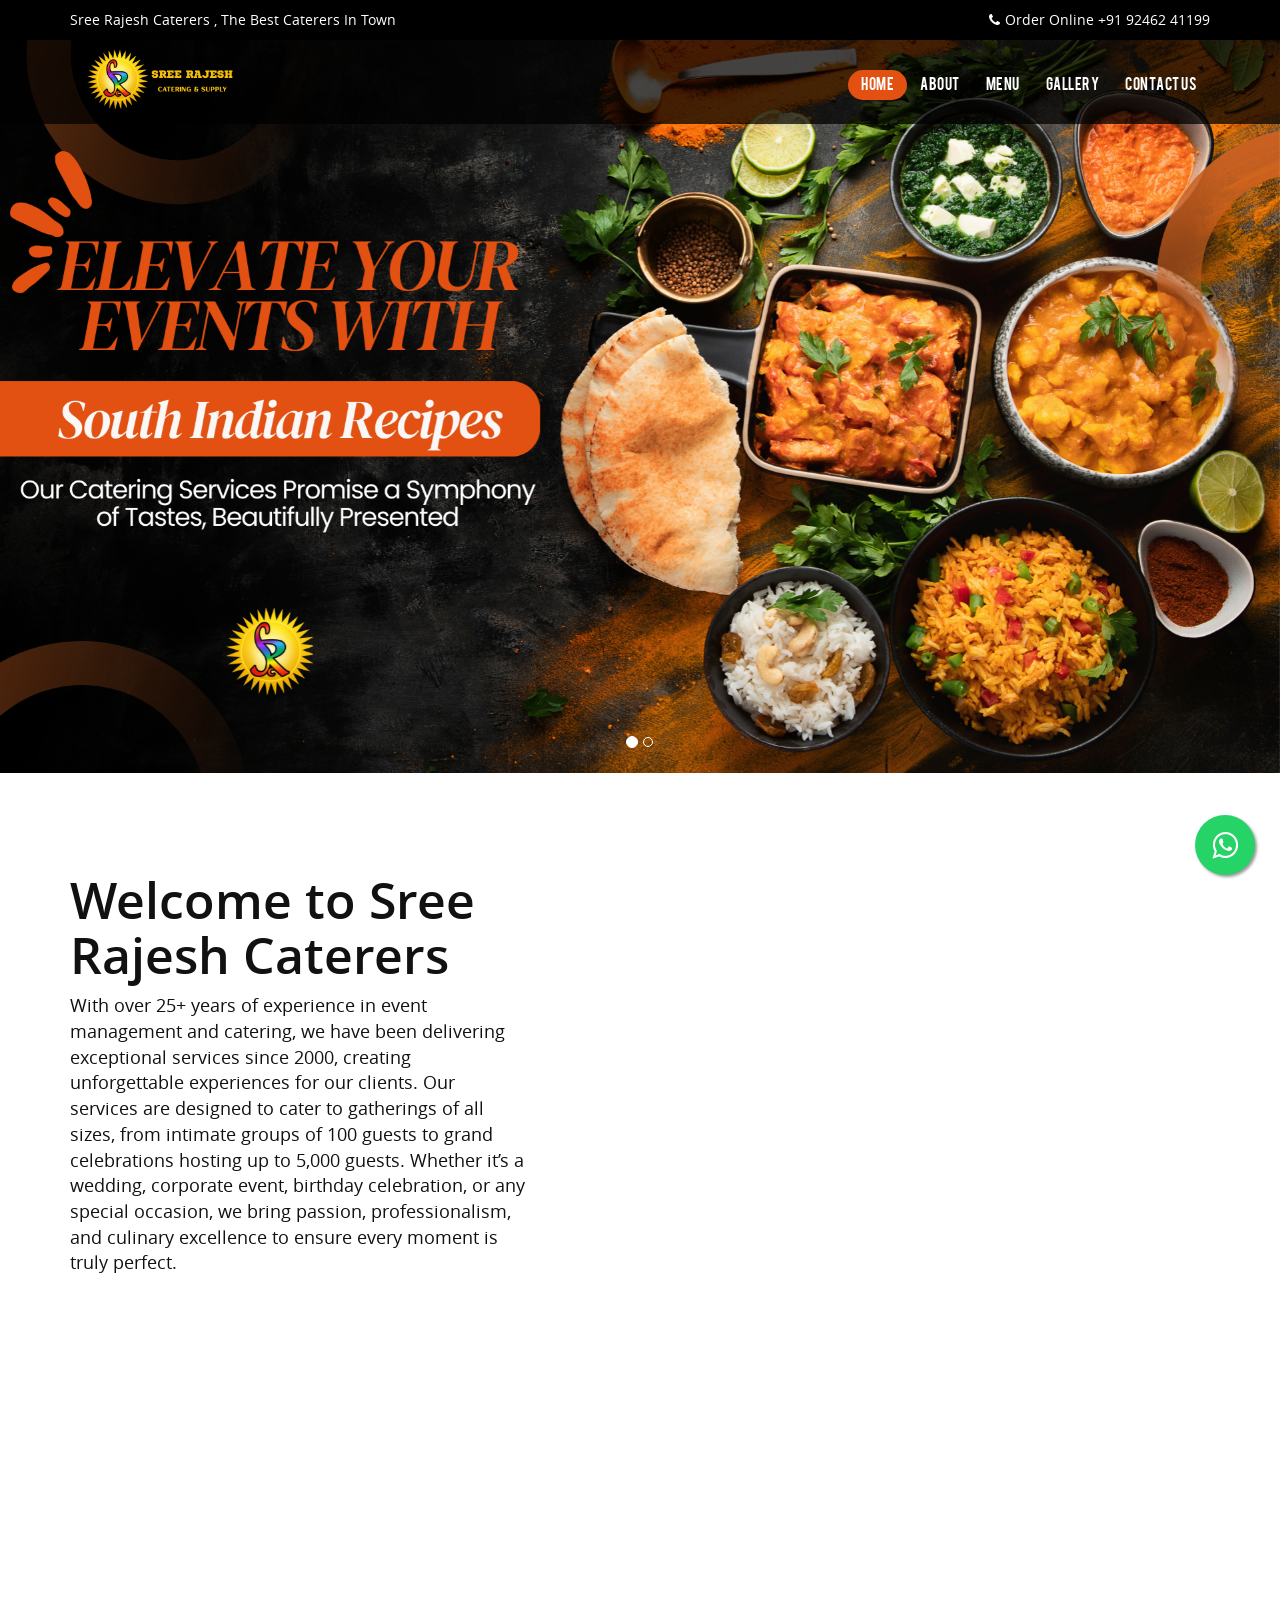
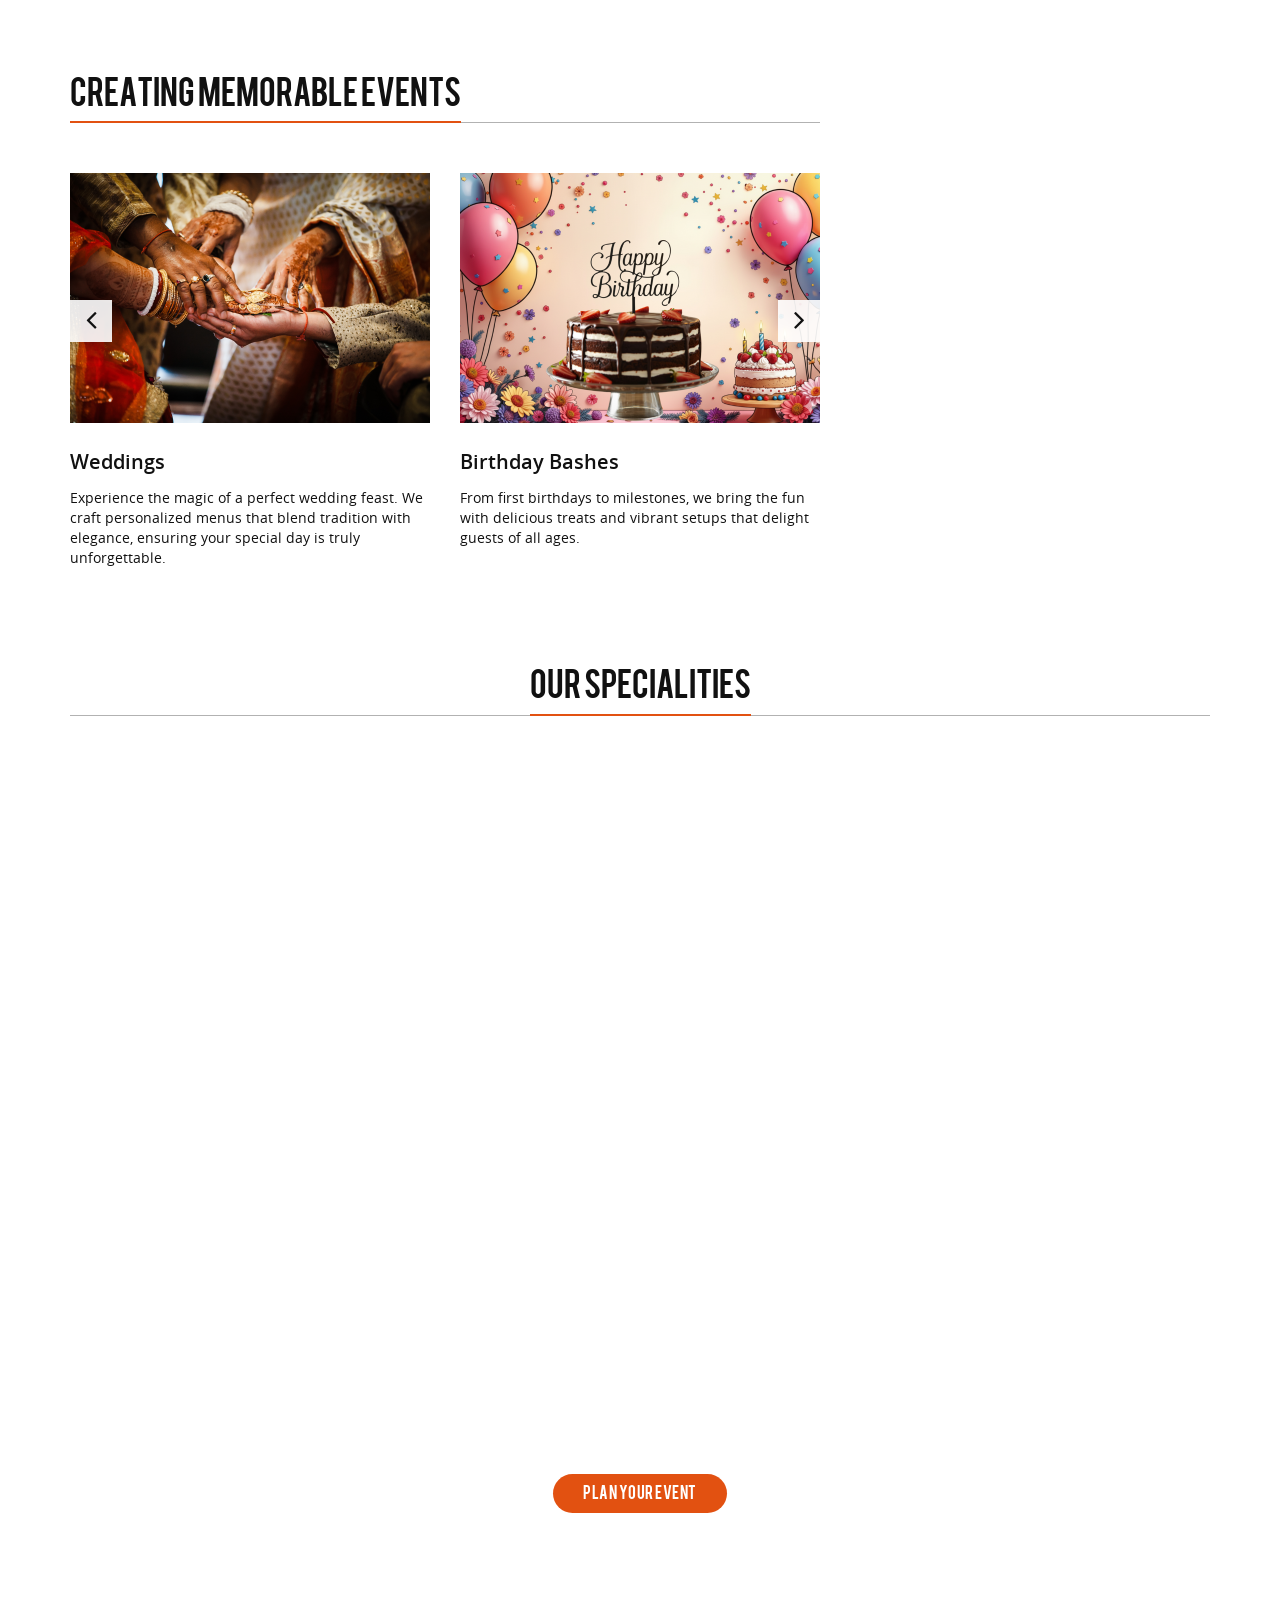
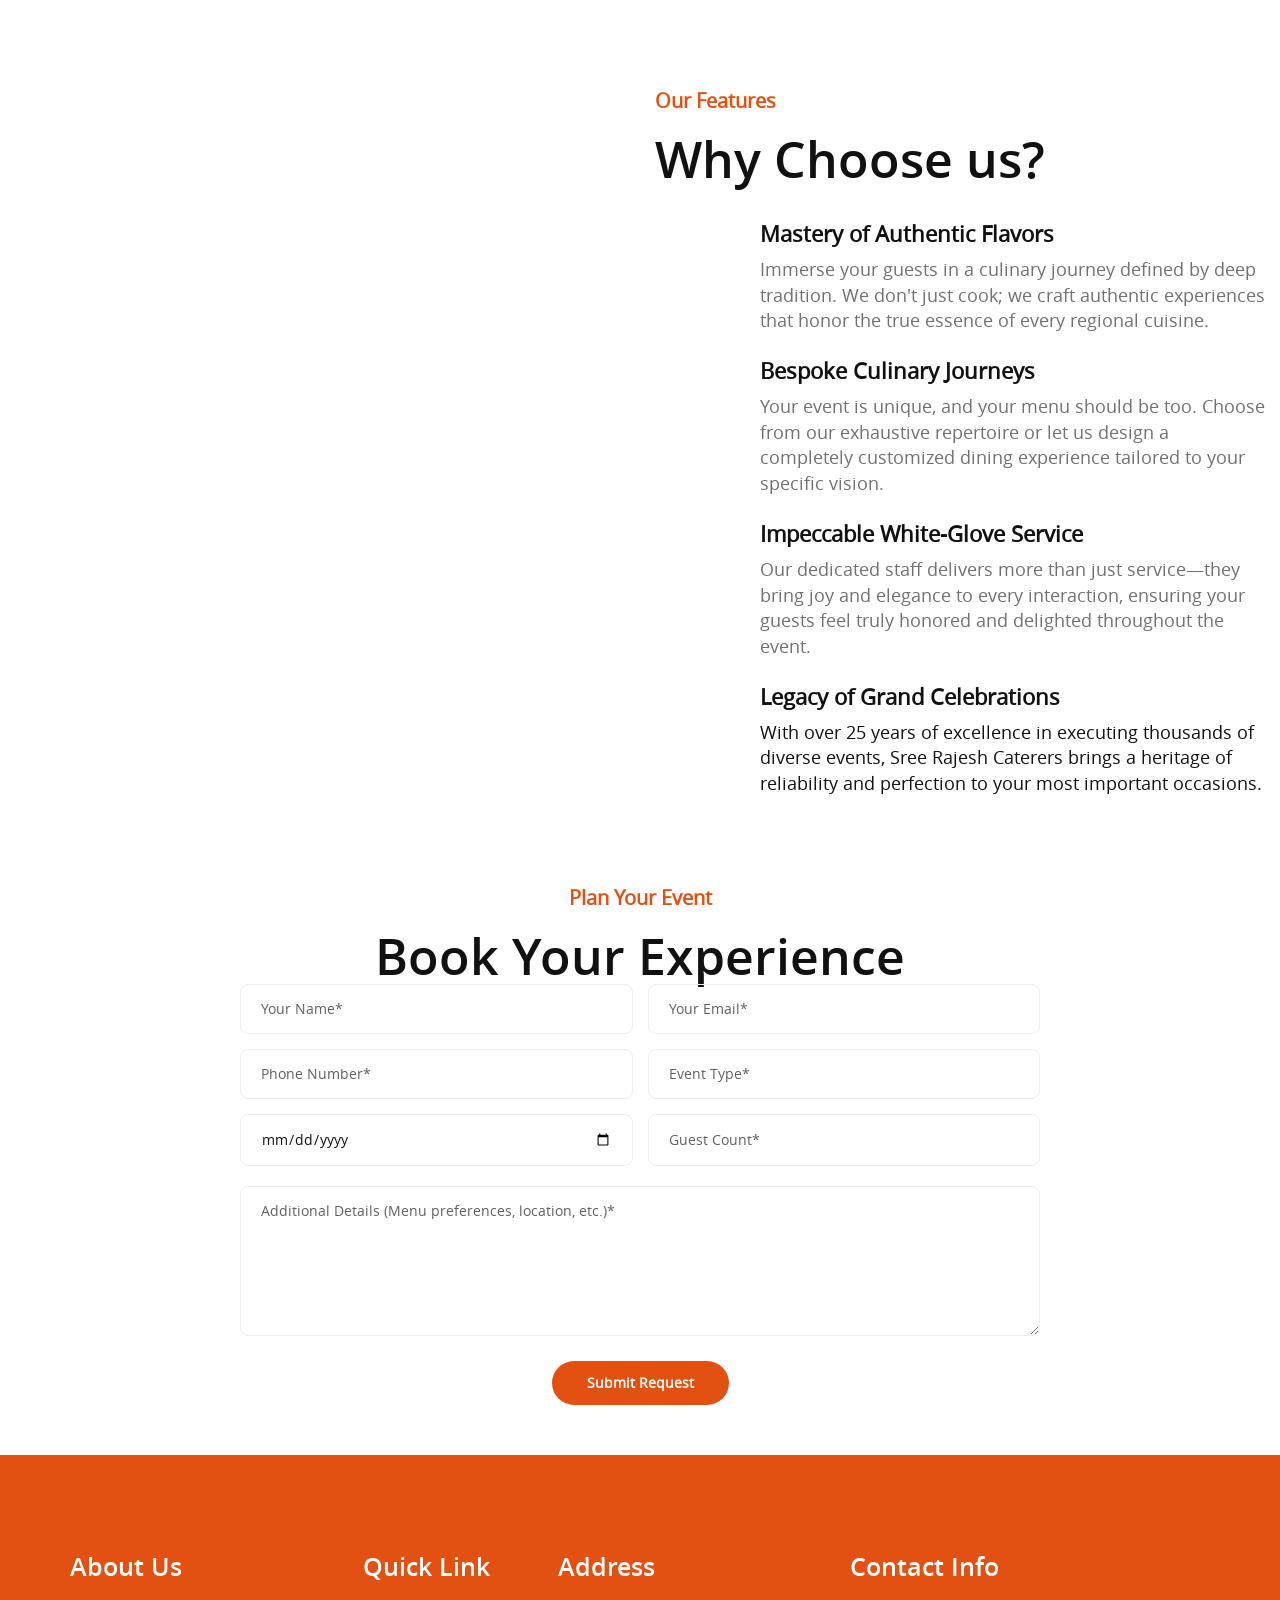
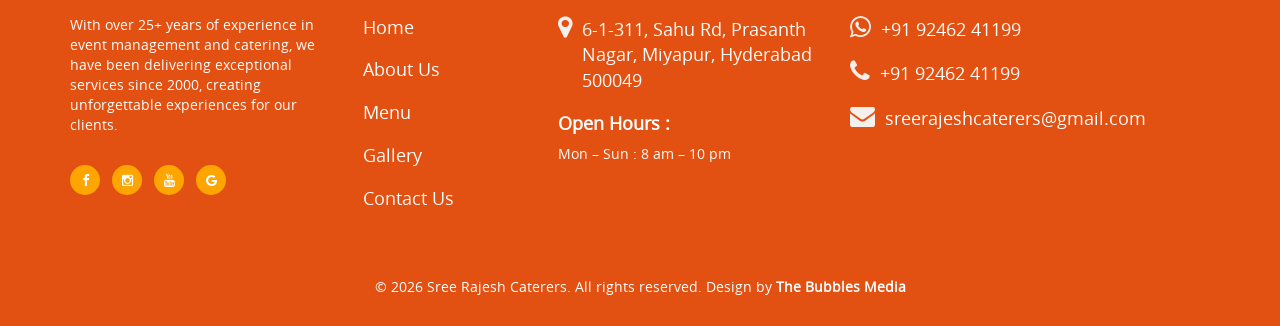
<file: index.html>
<!DOCTYPE html>
<html lang="en">

<head>
  <title>Sree Rajesh Caterers | Best Catering Services in Hyderabad</title>
  <meta name="description"
    content="Sree Rajesh Caterers offers premium vegetarian and non-vegetarian catering for weddings, corporate events, and parties in Hyderabad & Secunderabad. Call 9246241199.">
  <meta name="keywords"
    content="Catering Services Hyderabad, Wedding Caterers, Corporate Catering, Veg Catering, Non-Veg Catering, Sree Rajesh Caterers, Hyderabad, Secunderabad, Best Caterer">
  <meta name="author" content="Sree Rajesh Caterers">
  <link rel="canonical" href="index.html">

  <!-- Open Graph -->
  <meta property="og:title" content="Sree Rajesh Caterers | Best Catering Services in Hyderabad">
  <meta property="og:description"
    content="Sree Rajesh Caterers offers premium vegetarian and non-vegetarian catering for weddings, corporate events, and parties in Hyderabad & Secunderabad.">
  <meta property="og:image" content="rajeshimedia/logo.png">
  <meta property="og:type" content="website">
  <meta property="og:url" content="index.html">
  <meta charset="utf-8">
  <meta http-equiv="X-UA-Compatible" content="IE=edge">
  <meta name="viewport" content="width=device-width, initial-scale=1">


  <link href="css/PxMICACEvtqB.css" type="text/css" rel="stylesheet">
  <link rel="stylesheet" type="text/css" href="css/pFkE8c13hWpq.css">
  <link rel="stylesheet" type="text/css" href="css/4fTQ3m0AiaJ9.css">
  <link rel="stylesheet" type="text/css" href="css/a4uDToAOB0JO.css">
  <link rel="stylesheet" type="text/css" href="css/footer.css">
  <link rel="shortcut icon" href="rajeshimedia/favicon.png">
  <link rel="stylesheet" href="css/style.css">
  <style>
    .logo-image {
      width: 100%;
      height: 65px;
    }

    .navbar-default .navbar-collapse {
      margin-top: 10px;
    }

    .py-5 {
      padding-top: 10rem !important;
      padding-bottom: 3rem !important;
    }

    h3.title-style {
      font-size: 50px;
      line-height: 55px;
      font-weight: 800;
    }

    .mt-3 {
      margin-top: 1rem !important;
    }

    .mt-lg-5 {
      margin-top: 3rem !important;
    }

    .radius-image {
      border-radius: 8px;
    }

    .grids_info i {
      font-size: 28px;
      background: #e25111;
      color: #fff;
      width: 60px;
      height: 60px;
      border-radius: 50%;
      line-height: 60px;
      text-align: center;
    }

    .feature i {
      font-size: 28px;
      background: #e25111;
      color: #fff;
      width: 70px;
      height: 70px;
      border-radius: 50%;
      line-height: 64px;
      text-align: center;
      margin-bottom: 20px;
      display: inline-block;
      border: 3px solid #fff;
      box-shadow: 0 0 0 1px #e25111;
    }

    .fa-utensils:before {
      content: "\f2e7";
    }

    .mt-sm-4 {
      margin-top: 1.5rem !important;
    }

    .grids_info h4 {
      font-size: 22px;
      line-height: 32px;
      font-weight: 600;
      margin-bottom: 5px;
    }

    .mt-sm-0 {
      margin-top: 0 !important;
    }

    .fa-bread-slice:before {
      content: "\f7ec";
    }

    .ps-lg-5 {
      padding-left: 3rem !important;
    }

    .mt-lg-0 {
      margin-top: 0 !important;
    }

    .align-items-center {
      align-items: center !important;
    }

    .learn {
      font-size: 18px;
    }

    .imgabout {
      max-width: 94%;
      height: auto;
    }

    .col {
      flex: 1 0 0%;
    }

    #service-slider .owl-nav {
      display: block;
    }

    /*why choose*/
    .ps-0 {
      padding-left: 0 !important;
    }

    .w3l-whyblock img {
      width: 95%;
      border-radius: 0 8px 8px 0;
    }

    .ps-lg-4 {
      padding-left: 1.5rem !important;
    }

    h5.sub-title {
      color: #e25111;
      font-size: 20px;
      margin-bottom: 20px;
      font-weight: bold;
    }

    .mt-5 {
      margin-top: 3rem !important;
    }

    .w3l-whyblock .grids_info {
      display: grid;
      grid-auto-flow: column;
      justify-content: flex-start;
      grid-gap: 25px;
    }

    .w3l-whyblock .grids_info i {
      width: 80px;
      height: 80px;
      border-radius: 50%;
      line-height: 75px;
      text-align: center;
      font-size: 30px;
      color: #fff;
      background: #e25111;
    }

    .w3l-whyblock .grids_info h4 {
      font-size: 22px;
      line-height: 34px;
      font-weight: bold;
      margin-bottom: 6px;
    }

    .infogrid {
      margin-top: 1rem !important;
    }

    .features {
      margin-top: 0rem !important;
    }

    /* instagram-feeds */

    .istagram-feeds {
      display: grid;
      grid-template-columns: 1fr 1fr 1fr 1fr 1fr 1fr 1fr 1fr;
      grid-gap: 0px;
    }

    .istagram-feeds img {
      width: 100%;
    }

    .istagram-feeds .projects-w3l-grid-info {
      position: relative;
    }

    .istagram-feeds .projects-w3l-grid-info:hover .content-overlay {
      opacity: 1;
    }

    .istagram-feeds .projects-w3l-grid-info .content-overlay {
      background: rgba(0, 0, 0, 0.5);
      position: absolute;
      height: 100%;
      width: 100%;
      left: 0;
      top: 0;
      bottom: 0;
      right: 0;
      opacity: 0;
      transition: all 0.4s ease-in-out 0s;
    }

    .istagram-feeds .content-details {
      position: absolute;
      text-align: center;
      padding-left: 1em;
      padding-right: 1em;
      width: 100%;
      top: 50%;
      left: 50%;
      opacity: 0;
      transform: translate(-50%, -50%);
      transition: all 0.3s ease-in-out 0s;
    }

    .istagram-feeds .projects-w3l-grid-info:hover .content-details {
      top: 50%;
      left: 50%;
      opacity: 1;
    }

    .istagram-feeds .content-details span {
      color: #fff;
      font-size: 36px;
      margin-bottom: 0px;
    }

    .istagram-feeds .fadeIn-bottom {
      top: 80%;
    }

    .istagram-feeds .fadeIn-top {
      top: 20%;
    }

    .istagram-feeds .fadeIn-left {
      left: 20%;
    }

    .istagram-feeds .fadeIn-right {
      left: 80%;
    }

    @media (max-width: 668px) {
      .istagram-feeds .content-details span {
        font-size: 20px;
        margin-bottom: 0px;
      }

      .istagram-feeds {
        grid-template-columns: 1fr 1fr 1fr 1fr;
      }
    }

    /* //instagram-feeds */


    /*///////////////////////////////////////////////////*/
    @media (max-width:1024px) {
      .logo-image {
        width: 100%;
        height: 50px;
      }

      h3.title-style {
        font-size: 40px;
        line-height: 50px;
        font-weight: 800;
      }

      .grids_info h4 {
        font-size: 20px;
        line-height: 30px;
        font-weight: 600;
        margin-bottom: 5px;
      }

      h2 {
        font-family: 'BebasRegular';
        font-size: 30px;
      }

      .paralax h2 {
        font-size: 35px;
        color: #fff;
        letter-spacing: 0.5px;
      }

      .features {
        margin-top: 2rem !important;
      }
    }

    /*///////////////////////////////////////////////*/
    @media (max-width:600px) {
      #main-navigation .navbar-brand {
        padding: 10px 0;
      }

      #main-navigation .navbar-toggle {
        top: 5px;
      }
    }

    /* Loader Styles */
    .loader {
      position: fixed;
      top: 0;
      left: 0;
      width: 100%;
      height: 100%;
      background: #ffffff;
      z-index: 9999;
      display: flex;
      justify-content: center;
      align-items: center;
    }

    .loader-logo {
      width: 180px;
      height: auto;
      animation: pulse 1.5s infinite ease-in-out;
    }

    @keyframes pulse {
      0% {
        transform: scale(1);
        opacity: 1;
      }

      50% {
        transform: scale(1.05);
        opacity: 0.8;
      }

      100% {
        transform: scale(1);
        opacity: 1;
      }
    }

    /* PDF Modal Styles */
    .pdf-modal {
      display: none;
      position: fixed;
      z-index: 10000;
      left: 0;
      top: 0;
      width: 100%;
      height: 100%;
      background-color: rgba(0, 0, 0, 0.6);
      backdrop-filter: blur(5px);
      justify-content: center;
      align-items: center;
      opacity: 0;
      transition: opacity 0.3s ease;
    }

    .pdf-modal.show {
      display: flex !important;
      opacity: 1;
    }

    .pdf-modal-content {
      background-color: #fff;
      padding: 30px;
      border-radius: 12px;
      text-align: center;
      width: 90%;
      max-width: 400px;
      box-shadow: 0 5px 15px rgba(0, 0, 0, 0.3);
      transform: scale(0.8);
      transition: transform 0.3s ease;
    }

    .pdf-modal.show .pdf-modal-content {
      transform: scale(1);
    }

    .pdf-modal-header {
      font-size: 22px;
      font-weight: 600;
      margin-bottom: 15px;
      color: #333;
    }

    .pdf-modal-body {
      font-size: 16px;
      color: #666;
      margin-bottom: 25px;
    }

    .pdf-modal-footer {
      display: flex;
      justify-content: center;
      gap: 15px;
    }

    .btn-modal {
      padding: 10px 25px;
      border: none;
      border-radius: 5px;
      font-size: 16px;
      cursor: pointer;
      transition: background 0.3s;
    }

    .btn-confirm {
      background-color: #e25111;
      color: #fff;
    }

    .btn-confirm:hover {
      background-color: #b0181e;
    }

    .btn-cancel {
      background-color: #e0e0e0;
      color: #333;
    }

    .btn-cancel:hover {
      background-color: #d0d0d0;
    }
  </style>


</head>


<body>

  <!--Loader-->
  <div class="loader">
    <div class="loader-content">
      <img loading="lazy" src="rajeshimedia/logo.png" alt="Sree Rajesh Caterers" class="loader-logo">
    </div>
  </div>

  <!--Topbar-->
  <div class="topbar">
    <div class="container">
      <div class="row">
        <div class="col-md-12">
          <p class="pull-left hidden-xs" data-aos="fade-right" data-aos-duration="3000">Sree Rajesh Caterers , The Best
            Caterers In Town</p>
          <p class="pull-right" data-aos="fade-left" data-aos-duration="3000"><i class="fa fa-phone"></i>Order Online
            +91 92462 41199</p>
        </div>
      </div>
    </div>
  </div>

  <!--Header-->
  <header id="main-navigation">
    <div id="navigation" data-spy="affix" data-offset-top="20">
      <div class="container">
        <div class="row">
          <div class="col-md-12">
            <nav class="navbar navbar-default">
              <div class="navbar-header">
                <button type="button" class="navbar-toggle collapsed" data-toggle="collapse"
                  data-target="#fixed-collapse-navbar" aria-expanded="false">
                  <span class="icon-bar top-bar"></span> <span class="icon-bar middle-bar"></span> <span
                    class="icon-bar bottom-bar"></span>
                </button>
                <a class="navbar-brand" href="index.html"><img loading="lazy" src="rajeshimedia/logo.png" alt="logo"
                    class="img-responsive logo-image" data-aos="zoom-in" data-aos-duration="3000"></a>
              </div>

              <div id="fixed-collapse-navbar" class="navbar-collapse collapse navbar-right">
                <ul class="nav navbar-nav" data-aos="zoom-in" data-aos-duration="3000">
                  <li class="dropdown active">
                    <a href="index.html" class="dropdown-toggle" data-toggle="dropdown">Home</a>
                    <!-- <ul class="dropdown-menu">-->
                    <!--  <li><a href="index.html">Home V1</a></li>-->
                    <!--  <li><a href="index2.html">Home V2</a></li>-->
                    <!--</ul>-->
                  </li>

                  <li><a href="about.html">About</a></li>

                  <!--<li class="dropdown">-->
                  <!--  <a data-toggle="dropdown" href="#" class="dropdown-toggle">pages</a>-->
                  <!--  <ul class="dropdown-menu">-->
                  <!--    <li><a href="about.html">About Us</a></li>-->
                  <!--    <li><a href="menu.html">Menu</a></li>-->
                  <!--    <li><a href="blog-detail.html">Blog Detail</a></li>-->
                  <!--    <li><a href="faq.html">FAQ</a></li>-->
                  <!--  </ul>-->
                  <!-- </li>-->

                  <li class="dropdown">
                    <a data-toggle="dropdown" href="#" class="dropdown-toggle">Menu</a>
                    <ul class="dropdown-menu">
                      <li><a href="veg.html">Veg</a></li>
                      <li><a href="non-veg.html">Non Veg</a></li>
                    </ul>
                  </li>



                  <li><a href="gallery.html">Gallery</a></li>

                  <li><a href="contact.html">Contact Us</a></li>


                  <!--<li class="dropdown">-->
                  <!--  <a data-toggle="dropdown" href="#" class="dropdown-toggle">Location</a>-->
                  <!--  <ul class="dropdown-menu">-->
                  <!--    <li><a href="location.html">Location V1</a></li>-->
                  <!--    <li><a href="location2.html">Location V2</a></li>-->
                  <!--  </ul>-->
                  <!--</li>-->

                </ul>
              </div>
            </nav>
          </div>
        </div>
      </div>
    </div>
  </header>

  <div id="demo" class="carousel slide" data-ride="carousel" data-interval="3000">

    <!-- Indicators -->
    <ul class="carousel-indicators">
      <li data-target="#demo" data-slide-to="0" class="active"></li>
      <li data-target="#demo" data-slide-to="1"></li>
      <!-- <li data-target="#demo" data-slide-to="2"></li> -->
    </ul>

    <!-- The slideshow -->
    <div class="carousel-inner">
      <div class="item active">
        <img loading="lazy" src="rajeshimedia/hero6.png" alt="Hero 1">
      </div>
      <div class="item">
        <img loading="lazy" src="rajeshimedia/hero5.png" alt="Hero 2">
      </div>
      <!--
      <div class="item">
        <img loading="lazy" src="images/Vz3EXYbsfpTi.jpg" alt="New York">
      </div>
      -->
    </div>

    <!-- Left and right controls -->
    <a class="carousel-control-prev" href="#demo" data-slide="prev">
      <span class="carousel-control-prev-icon"></span>
    </a>
    <a class="carousel-control-next" href="#demo" data-slide="next">
      <span class="carousel-control-next-icon"></span>
    </a>
  </div>
  <!-- REVOLUTION SLIDER -->

  <!-- about section -->
  <section class="w3l-aboutblock py-5">
    <div class="container py-lg-5 py-md-4 py-2">
      <div class="row align-items-center">
        <div class="col-lg-5">
          <h3 class="title-style">Welcome to Sree Rajesh Caterers</h3>
          <p class="learn mt-3">With over 25+ years of experience in event management and catering, we have been
            delivering exceptional services since 2000, creating unforgettable experiences for our clients. Our
            services are designed to cater to gatherings of all sizes, from intimate groups of 100 guests to grand
            celebrations hosting up to 5,000 guests. Whether it’s a wedding, corporate event, birthday celebration, or
            any special occasion, we bring passion, professionalism, and culinary excellence to ensure every moment is
            truly perfect.</p>
          <div class="row mt-lg-5 mt-4">
            <div class="col-xs-6 col-sm-6 grids_info" data-aos="zoom-in-right" data-aos-duration="3000">
              <i class="fa fa-cutlery"></i>
              <div class="detail mt-sm-4 mt-3">
                <h4>Unmatched Quality</h4>
                <p class="learn">Savor the perfection of premium ingredients and meticulous preparation, ensuring
                  excellence in every single bite.</p>
              </div>
            </div>

            <div class="col-xs-6 col-sm-6 grids_info mt-sm-0" data-aos="zoom-in-right" data-aos-duration="3000">
              <i class="fa fa-user"></i>
              <div class="detail mt-sm-4 mt-3">
                <h4>Exquisite Taste</h4>
                <p class="learn">Our culinary masters blend secret spices and authentic recipes to deliver a truly
                  unforgettable feast of flavors.</p>
              </div>
            </div>
          </div>
        </div>
        <div class="col-lg-6 offset-lg-1 mt-lg-0 mt-5">
          <div class="row g-3" style="display: flex; flex-wrap: wrap;">
            <div style="flex: 0 0 33.33%; max-width: 33.33%; padding: 5px;">
              <video preload="metadata" src="rajeshimedia/1.mp4" autoplay muted loop playsinline
                class="img-fluid radius-image" data-aos="fade-down" data-aos-duration="1500"
                style="width: 100%; height: 180px; object-fit: cover;"></video>
            </div>
            <div style="flex: 0 0 33.33%; max-width: 33.33%; padding: 5px;">
              <video preload="metadata" src="rajeshimedia/2.mp4" autoplay muted loop playsinline
                class="img-fluid radius-image" data-aos="fade-down" data-aos-duration="2000"
                style="width: 100%; height: 180px; object-fit: cover;"></video>
            </div>
            <div style="flex: 0 0 33.33%; max-width: 33.33%; padding: 5px;">
              <video preload="metadata" src="rajeshimedia/3.mp4" autoplay muted loop playsinline
                class="img-fluid radius-image" data-aos="fade-up" data-aos-duration="2500"
                style="width: 100%; height: 180px; object-fit: cover;"></video>
            </div>
            <div style="display: flex; justify-content: center; width: 100%; padding: 5px;">
              <div style="flex: 0 0 100%; max-width: 100%;">
                <video preload="metadata" src="rajeshimedia/4.mp4" autoplay muted loop playsinline
                  class="img-fluid radius-image" data-aos="fade-up" data-aos-duration="3000"
                  style="width: 100%; height: 300px; object-fit: cover;"></video>
              </div>
            </div>
          </div>
        </div>
      </div>
    </div>
  </section>
  <!-- //about section -->

  <!--Services plus working hours-->
  <section id="services" class="padding-bottom">
    <div class="container">
      <div class="row">
        <div class="col-md-8">
          <h2 class="heading text-center">Creating Memorable Events</h2>
          <hr class="heading_space">
          <div class="slider_wrap">
            <div id="service-slider" class="owl-carousel">
              <div class="item">
                <div class="item_inner">
                  <div class="image">
                    <img loading="lazy" src="rajeshimedia/services/3.png" alt="Weddings">
                    <a href="#"></a>
                  </div>
                  <h3><a href="#">Weddings</a></h3>
                  <p>Experience the magic of a perfect wedding feast. We craft personalized menus that blend tradition
                    with elegance, ensuring your special day is truly unforgettable.</p>
                </div>
              </div>
              <div class="item">
                <div class="item_inner">
                  <div class="image">
                    <img loading="lazy" src="rajeshimedia/services/1.png" alt="Birthday Parties">
                    <a href="#"></a>
                  </div>
                  <h3><a href="#">Birthday Bashes</a></h3>
                  <p>From first birthdays to milestones, we bring the fun with delicious treats and vibrant setups that
                    delight guests of all ages.</p>
                </div>
              </div>
              <div class="item">
                <div class="item_inner">
                  <div class="image">
                    <img loading="lazy" src="rajeshimedia/services/2.png" alt="Traditional Ceremonies">
                    <a href="#"></a>
                  </div>
                  <h3><a href="#">Traditional Feasts</a></h3>
                  <p>Honoring your heritage with authentic recipes and classic flavors. We serve tradition on a plate
                    with warmth and respect.</p>
                </div>
              </div>
              <div class="item">
                <div class="item_inner">
                  <div class="image">
                    <img loading="lazy" src="rajeshimedia/services/4.png" alt="Housewarming">
                    <a href="#"></a>
                  </div>
                  <h3><a href="#">Housewarming</a></h3>
                  <p>Welcome friends and family to your new home with a comforting and plentiful spread that signifies
                    new beginnings.</p>
                </div>
              </div>

              <div class="item">
                <div class="item_inner">
                  <div class="image">
                    <img loading="lazy" src="rajeshimedia/services/5.png" alt="Private Parties">
                    <a href="#"></a>
                  </div>
                  <h3><a href="#">Private Gatherings</a></h3>
                  <p>Intimate and exclusive catering for your private moments. We ensure privacy, luxury, and exquisite
                    taste in every detail.</p>
                </div>
              </div>
              <div class="item">
                <div class="item_inner">
                  <div class="image">
                    <img loading="lazy" src="rajeshimedia/services/6.png" alt="Corporate Events">
                    <a href="#"></a>
                  </div>
                  <h3><a href="#">Corporate Events</a></h3>
                  <p>Professional catering that leaves a lasting impression. Perfect for meetings, galas, and office
                    celebrations.</p>
                </div>
              </div>


            </div>
          </div>
        </div>
        <div class="col-md-4" data-aos="zoom-in-top" data-aos-duration="3000">
          <h2 class="heading">Our Special Menus</h2>
          <hr class="heading_space">
          <ul class="menu_widget">
            <li><a href="#"
                onclick="openPdfConfirm(event, 'rajeshimedia/pdfs/200 members above south and north.pdf', '200 Members Above South & North')">200
                Members Above South & North</a></li>
            <li><a href="#"
                onclick="openPdfConfirm(event, 'rajeshimedia/pdfs/500 member above Emperor.pdf', '500 Members Above Emperor')">500
                Members Above Emperor</a></li>
            <li><a href="#"
                onclick="openPdfConfirm(event, 'rajeshimedia/pdfs/1000 member above U\'R Dreams.pdf', '1000 Members Above U\'R Dreams')">1000
                Members Above U'R Dreams</a></li>
            <li><a href="#"
                onclick="openPdfConfirm(event, 'rajeshimedia/pdfs/1000 Members Excellency.pdf', '1000 Members Excellency')">1000
                Members Excellency</a></li>
            <li><a href="#"
                onclick="openPdfConfirm(event, 'rajeshimedia/pdfs/non veg menu.jpeg', 'Non-Veg Menu')">Non-Veg
                Menu</a></li>
            <li><a href="#" onclick="openPdfConfirm(event, 'rajeshimedia/pdfs/veg menu.pdf', 'Veg Menu')">Veg Menu</a>
            </li>
          </ul>
          <div class="working-hours mt-4" style="margin-top: 30px;">
            <h3 style="font-size: 20px; font-weight: 600; margin-bottom: 15px;">Working Hours</h3>
            <p><strong>Mon - Sun:</strong> 9:00 AM - 11:00 PM</p>
            <p><strong>Support:</strong> 24/7 Available</p>
          </div>
          <!--<h3>Other Special Menu</h3>-->
          <!--<p>Duis autem vel eum iriure dolor in hendrerit in vulputate velit esse <strong>molestie consequat</strong>, vel illum dolore nulla facilisis.</p>-->
        </div>
      </div>
    </div>
  </section>


  <!--Features Section-->
  <section class="feature_wrap padding-half" id="specialities">
    <div class="container">
      <div class="row">
        <div class="col-md-12 text-center">
          <h2 class="heading">OUR SPECIALITIES</h2>
          <hr class="heading_space">
        </div>
      </div>
      <div class="row" data-aos="fade-up" data-aos-duration="3000">
        <div class="col-md-3 col-sm-6 feature text-center">
          <i class="fa fa-utensils"></i>
          <h3><a href="">Pure & Distinct Kitchens</a></h3>
          <p>We maintain strict separation in our kitchens and execution to respect all dietary preferences. Enjoy pure,
            authentic vegetarian flavors and succulent non-vegetarian delicacies, cooked and served with absolute
            integrity.</p>
        </div>
        <div class="col-md-3 col-sm-6 feature text-center">
          <i class="fa fa-users"></i>
          <h3><a href="">Expert Chefs & Hospitality</a></h3>
          <p>Our team consists of master chefs with decades of experience and courteous, uniformed staff trained in
            hospitality. We ensure your guests are treated like royalty with seamless, attentive service.</p>
        </div>
        <div class="col-md-3 col-sm-6 feature text-center">
          <i class="fa fa-truck"></i>
          <h3><a href="" style="color:  #e25111;">Seamless Service Citywide</a></h3>
          <p>From the heart of the city to the outskirts, we bring our culinary excellence to your doorstep anywhere in
            Hyderabad. Our logistics ensure food arrives fresh, hot, and on time, no matter the location.</p>
        </div>
        <div class="col-md-3 col-sm-6 feature text-center">
          <i class="fa fa-fire"></i>
          <h3><a href="">Authentic Regional Cuisines</a></h3>
          <p> whether it's the spice of Telangana, the richness of Andhra, or North Indian subtleties, we customize our
            cooking style to match your specific regional palate, delivering the comfortable taste of home.</p>
        </div>
      </div>

    </div>
  </section>

  <!-- image with content -->
  <section class="info_section paralax" style="background-image: url('rajeshimedia/herobackground.jpeg');">
    <div class="container">
      <div class="row">
        <div class="col-md-2"> </div>
        <div class="col-md-8">
          <div class="text-center">
            <h2 class="heading_space">A Legacy of Culinary Excellence</h2>
            <p class="heading_space detail">With over two decades of crafting unforgettable events, Sree Rajesh Caterers
              brings extensive expertise to your table. Let us transform your special day into a masterpiece of flavor
              and hospitality.</p>
            <a href="#order-form" class="btn-common-white page-scroll">Plan Your Event</a>
          </div>
        </div>
        <div class="col-md-2"></div>
      </div>
    </div>
  </section>

  <!-- why section -->
  <section class="w3l-whyblock py-5">
    <div class="container-fluid pb-lg-5 pb-md-4 pb-2">
      <div class="row align-items-center m-0">
        <div class="col-lg-6">
          <img loading="lazy" src="rajeshimedia/homeabout.jpeg" alt="" class="img-fluid" data-aos="fade-bottom"
            data-aos-duration="3000">
        </div>
        <div class="container col-lg-6 ps-xl-5 ps-lg-4 mt-lg-0 mt-5 features">
          <h5 class="sub-title">Our Features</h5>
          <h3 class="title-style mb-4" style="margin-bottom: 18px;">Why Choose us?</h3>
          <!--<p class="learn" style="color:#707070;">Lorem ipsum viverra feugiat. Pellen tesque libero ut justo, ultrices in ligula. Semper at tempufddfel. Lorem ipsum dolor sit amet consectetur adipisicing elit.</p>-->
          <div class="two-grids mt-5">
            <div class="grids_info">
              <i class="fa fa-trophy" data-aos="zoom-in" data-aos-duration="3000"></i>
              <div class="detail">
                <h4>Mastery of Authentic Flavors</h4>
                <p class="learn" style="color:#707070;">Immerse your guests in a culinary journey defined by deep
                  tradition. We don't just cook; we craft authentic experiences that honor the true essence of every
                  regional cuisine.</p>
              </div>
            </div>
            <div class="grids_info mt-3">
              <i class="fa fa-trophy" data-aos="zoom-in" data-aos-duration="3000"></i>
              <div class="detail">
                <h4>Bespoke Culinary Journeys</h4>
                <p class="learn" style="color:#707070;">Your event is unique, and your menu should be too. Choose from
                  our exhaustive repertoire or let us design a completely customized dining experience tailored to your
                  specific vision.</p>
              </div>
            </div>
            <div class="grids_info infogrid mt-xl-5 mt-lg-4 mt-5">
              <i class="fa fa-users" data-aos="zoom-in" data-aos-duration="3000"></i>
              <div class="detail">
                <h4>Impeccable White-Glove Service</h4>
                <p class="learn" style="color:#707070;">Our dedicated staff delivers more than just service—they bring
                  joy and elegance to every interaction, ensuring your guests feel truly honored and delighted
                  throughout the event.</p>
              </div>
            </div>
            <div class="grids_info infogrid mt-xl-5 mt-lg-4 mt-5">
              <i class="fa fa-hourglass" data-aos="zoom-in" data-aos-duration="3000"></i>
              <div class="detail">
                <h4>Legacy of Grand Celebrations</h4>
                <p class="learn">With over 25 years of excellence in executing thousands of diverse events, Sree Rajesh
                  Caterers brings a heritage of reliability and perfection to your most important occasions.</p>
              </div>
            </div>
          </div>
        </div>
      </div>
    </div>
  </section>
  <!-- //why section -->

  <!-- Order Form Section -->
  <section class="w3l-contact-2" id="order-form" style="padding: 5rem 0;">
    <div class="container py-lg-5 py-md-4 py-2">
      <div class="w3l-header-sec text-center mb-md-5 mb-4">
        <h5 class="sub-title">Plan Your Event</h5>
        <h3 class="title-style">Book Your Experience</h3>
      </div>
      <div class="contact-grids d-grid" style="display: flex; justify-content: center;">
        <div class="contact-right" style="width: 100%; max-width: 800px;">
          <form action="https://sendmail.w3layouts.com/submitForm" method="post" class="signin-form">
            <div class="input-grids"
              style="display: grid; grid-template-columns: 1fr 1fr; gap: 15px; margin-bottom: 20px;">
              <input type="text" name="w3lName" placeholder="Your Name*" class="contact-input" required=""
                style="width: 100%; padding: 14px 20px; border: 1px solid #eee; border-radius: 8px; outline: none;">
              <input type="email" name="w3lSender" placeholder="Your Email*" class="contact-input" required=""
                style="width: 100%; padding: 14px 20px; border: 1px solid #eee; border-radius: 8px; outline: none;">
              <input type="text" name="w3lPhone" placeholder="Phone Number*" class="contact-input" required=""
                style="width: 100%; padding: 14px 20px; border: 1px solid #eee; border-radius: 8px; outline: none;">
              <input type="text" name="w3lEvent" placeholder="Event Type*" class="contact-input"
                style="width: 100%; padding: 14px 20px; border: 1px solid #eee; border-radius: 8px; outline: none;">
              <input type="date" name="w3lDate" placeholder="Event Date*" class="contact-input"
                style="width: 100%; padding: 14px 20px; border: 1px solid #eee; border-radius: 8px; outline: none;">
              <input type="number" name="w3lGuests" placeholder="Guest Count*" class="contact-input"
                style="width: 100%; padding: 14px 20px; border: 1px solid #eee; border-radius: 8px; outline: none;">
            </div>
            <div class="form-input" style="margin-bottom: 20px;">
              <textarea name="w3lMessage" placeholder="Additional Details (Menu preferences, location, etc.)*"
                required=""
                style="width: 100%; height: 150px; padding: 14px 20px; border: 1px solid #eee; border-radius: 8px; outline: none;"></textarea>
            </div>
            <div class="form-buttonhny text-center">
              <button class="btn btn-style btn-primary"
                style="padding: 12px 35px; border-radius: 30px; font-weight: 600; border: none; background-color: #e25111; color: #fff;">Submit
                Request</button>
            </div>
          </form>
        </div>
      </div>
    </div>
  </section>
  <!-- //Order Form Section -->

  <!-- footer -->
  <footer class="w3l-footer-16">
    <div class="footer-top-16 py-5 footnew">
      <div class="container pt-lg-5 pt-md-4 pt-2 pb-lg-4 pb-2">
        <div class="row">
          <div class="col-lg-3 col-sm-6">
            <h3>About Us</h3>
            <p>With over 25+ years of experience in event management and catering, we have been delivering exceptional
              services since 2000, creating unforgettable experiences for our clients.</p>
            <div class="columns-2 mt-4">
              <ul class="social" style="margin-top: 30px;">
                <li><a href="https://www.facebook.com/profile.php?id=61586301122994" target="_blank"><i
                      class="fa fa-facebook"></i></a>
                </li>
                <li><a href="http://instagram.com/sreerajeshcaterers/" target="_blank"><i
                      class="fa fa-instagram"></i></a>
                </li>
                <li><a href="https://www.youtube.com/@sreerajeshcaterers" target="_blank"><i
                      class="fa fa-youtube"></i></a>
                </li>
                <li><a href="https://share.google/92VVSPjTX6rvyDpL1" target="_blank"><i class="fa fa-google"></i></a>
                </li>
              </ul>
            </div>
          </div>
          <div class="col-lg-2 col-sm-6 column ps-xl-5 mt-sm-0 mt-4">
            <h3>Quick Link</h3>
            <ul class="footer-gd-16">
              <li><a href="index.html">Home</a></li>
              <li><a href="about.html">About Us</a></li>
              <li><a href="veg.html">Menu</a></li>
              <li><a href="gallery.html">Gallery</a></li>
              <li><a href="contact.html">Contact Us</a></li>
            </ul>
          </div>

          <div class="col-lg-3 col-sm-6 column ps-xl-5 pe-lg-0 mt-lg-0 mt-4">
            <h3>Address</h3>
            <ul class="footer-contact-list">
              <li class=""><i class="fa fa-map-marker"></i><span style="font-size: 18px;">6-1-311, Sahu Rd, Prasanth
                  Nagar,
                  Miyapur, Hyderabad 500049</span></li>
              <p class="mt-4" style="margin-top: 20px;"></p>
              <div class="footer-botm mt-4">
                <h6>Open Hours :</h6>
                <p class="mt-4"><span>Mon – Sun</span> : 8 am – 10 pm</p>
                <!--<p> <span>Sunday</span> : CLOSED</p>-->
              </div>

            </ul>
          </div>

          <div class="col-lg-4 col-sm-6 column mt-lg-0 mt-4 ps-xl-5">
            <h3>Contact Info</h3>
            <ul class="footer-contact-list">

              <li style=" margin-top: 5px;"><i class="fa fa-whatsapp"></i><span><a
                    href="https://api.whatsapp.com/send?phone=919246241199" class="float" target="_blank">+91
                    92462 41199</a></span></li>
              <li class="mt-2"><i class="fa fa-phone"></i><span><a href="tel:+91 9246241199">+91 92462 41199</a></span>
              </li>
              <li class="mt-2"><i class="fa fa-envelope"></i><span><a
                    href="mailto:sreerajeshcaterers@gmail.com">sreerajeshcaterers@gmail.com</a></span></li>
            </ul>
            <!--<form action="#" class="subscribe d-flex" method="post" style="display: flex;">-->
            <!--    <input type="email" name="email" placeholder="Email Address" required="">-->
            <!--    <button class="button-style"><span class="fa fa-paper-plane" aria-hidden="true"></span></button>-->
            <!--</form>-->
            <!--<p class="mt-4" style="margin-top: 20px;"></p>-->
            <!--<div class="footer-botm mt-4">-->
            <!--    <h6>Open Hours :</h6>-->
            <!--    <p class="mt-4"><span>Mon – Sat</span> : 9Am – 6Pm</p>-->
            <!--    <p> <span>Sunday</span> : CLOSED</p>-->
            <!--</div>-->
          </div>

          <!--<div class="col-lg-4 col-sm-6 column mt-lg-0 mt-4 ps-xl-5">-->
          <!--    <h3>Subscribe</h3>-->
          <!--    <form action="#" class="subscribe d-flex" method="post" style="display: flex;">-->
          <!--        <input type="email" name="email" placeholder="Email Address" required="">-->
          <!--        <button class="button-style"><span class="fa fa-paper-plane" aria-hidden="true"></span></button>-->
          <!--    </form>-->
          <!--    <p class="mt-4" style="margin-top: 20px;"></p>-->
          <!--    <div class="footer-botm mt-4">-->
          <!--        <h6>Open Hours :</h6>-->
          <!--        <p class="mt-4"><span>Mon – Sat</span> : 9Am – 6Pm</p>-->
          <!--        <p> <span>Sunday</span> : CLOSED</p>-->
          <!--    </div>-->
          <!--</div>-->




        </div>
      </div>
    </div>
    <div class="copy-section text-center py-4">
      <div class="container">
        <p class="copy-text py-1">© 2026 Sree Rajesh Caterers. All rights reserved. Design by <a
            href="https://thebubblesmedia.com/" class="bubbles-media" id="bubble-link">The Bubbles Media</a></p>
      </div>
    </div>
  </footer>
  <!-- //footer -->


  <a href="https://wa.me/919246241199" class="whatsapp-float" target="_blank">
    <i class="fa fa-whatsapp my-float"></i>
  </a>
  <a href="#" id="back-top"><i class="fa fa-angle-up fa-2x"></i></a>

  <script src="js/WjsBTBS15i8z.js" type="text/javascript"></script>
  <script src="js/nhbKIc6ALEvK.js" type="text/javascript"></script>
  <script src="js/qA9eguoT3mm2.js"></script>
  <script src="js/98GbIe8E5pSB.js"></script>
  <script src="js/sSqp1xJsvkhm.js"></script>
  <script src="js/0f9x79AKxhZQ.js"></script>
  <script src="js/cSauTmCUdMbK.js"></script>
  <script src="js/j9gVnERHJOE8.js"></script>
  <script src="js/gGvXtdQUBDqL.js"></script>
  <script src="js/WWjnhvuWqJPC.js" type="text/javascript"></script>
  <script src="js/1wVvGeD7TV8a.js" type="text/javascript"></script>

  <!--<script src="https://cdnjs.cloudflare.com/ajax/libs/OwlCarousel2/2.3.4/owl.carousel.min.js"></script>-->
  <script src="js/0Ie6ltjYbqAs.js"></script>
  <script src="js/VDTzSxYnt0yo.js"></script>
  <script src="js/2VxojbFVIRtZ.js"></script>
  <script src="js/V9cEUyAv6eOk.js"></script>
  <script src="js/QDFhwsi7uRwB.js"></script>
  <script src="js/0zCGQWU51lBd.js" type="text/javascript"></script>

  <script src="js/LGa6dniptYfA.js"></script>
  <script>
    AOS.init();
  </script>







  <script>
    const bubbleLink = document.getElementById('bubble-link');
    if (bubbleLink) {
      bubbleLink.addEventListener('mouseenter', () => {
        for (let i = 0; i < 20; i++) {
          const bubble = document.createElement('div');
          bubble.className = 'bubble';
          const size = Math.random() * 8 + 6 + 'px';
          bubble.style.width = size;
          bubble.style.height = size;
          bubble.style.left = Math.random() * 100 + '%';
          bubble.style.bottom = '0';
          bubbleLink.appendChild(bubble);

          setTimeout(() => {
            const xShift = (Math.random() - 0.5) * 50;
            const yShift = -(Math.random() * 60 + 30);
            bubble.style.transform = `translate(${xShift}px, ${yShift}px) scale(${Math.random() * 1.5 + 0.5})`;
            bubble.style.opacity = '1';
          }, 10);

          setTimeout(() => {
            bubble.style.opacity = '0';
            setTimeout(() => {
              bubble.remove();
            }, 1000);
          }, 800);
        }
      });
    }
  </script>
  <!-- Custom PDF Confirmation Modal -->
  <div id="pdfModal" class="pdf-modal">
    <div class="pdf-modal-content">
      <div class="pdf-modal-header">Open Menu PDF?</div>
      <div class="pdf-modal-body" id="pdfModalBody">Are you sure you want to view this menu?</div>
      <div class="pdf-modal-footer">
        <button class="btn-modal btn-cancel" onclick="closePdfModal()">Cancel</button>
        <button class="btn-modal btn-confirm" id="confirmPdfBtn">Open PDF</button>
      </div>
    </div>
  </div>

  <script>
    let currentPdfUrl = '';

    function openPdfConfirm(event, url, name) {
      event.preventDefault();
      currentPdfUrl = url;
      document.getElementById('pdfModalBody').innerHTML = 'Do you want to open <strong>' + name + '</strong> PDF?';
      const modal = document.getElementById('pdfModal');
      modal.style.display = 'flex';
      // Trigger reflow for transition
      void modal.offsetWidth;
      modal.classList.add('show');
    }

    function closePdfModal() {
      const modal = document.getElementById('pdfModal');
      modal.classList.remove('show');
      setTimeout(() => {
        modal.style.display = 'none';
      }, 300);
    }

    document.getElementById('confirmPdfBtn').addEventListener('click', function () {
      if (currentPdfUrl) {
        window.open(currentPdfUrl, '_blank');
        closePdfModal();
      }
    });

    // Close on click outside
    window.onclick = function (event) {
      const modal = document.getElementById('pdfModal');
      if (event.target == modal) {
        closePdfModal();
      }
    }
  </script>
  <!-- Booking Confirmation Modal -->
  <div id="bookingModal" class="modal-overlay">
    <div class="modal-content">
      <div class="modal-header">
        <h2>Booking Confirmation Terms</h2>
      </div>
      <div class="modal-body">
        <p>Thank you for your interest in Sree Rajesh Catering & Supply.</p>
        <p>To confirm your booking:</p>
        <ul>
          <li><strong>20% advance</strong> is required immediately.</li>
          <li><strong>Further 50%</strong> of the total amount must be paid two days prior to the event.</li>
          <li>The remaining balance can be settled after the event.</li>
        </ul>
        <p style="margin-top: 15px; font-size: 14px; color: #555;"><i>Please note that a 5% GST will be applicable for
            online payments.</i></p>
      </div>
      <div class="modal-footer">
        <button id="cancelBtn" class="btn-cancel">Cancel</button>
        <button id="confirmBtn" class="btn-confirm">Agree & Submit</button>
      </div>
    </div>
  </div>

  <script>
    document.addEventListener('DOMContentLoaded', function () {
      const form = document.querySelector('.signin-form');
      const modal = document.getElementById('bookingModal');
      const confirmBtn = document.getElementById('confirmBtn');
      const cancelBtn = document.getElementById('cancelBtn');
      let isConfirmed = false;

      if (form) {
        form.addEventListener('submit', function (e) {
          if (!isConfirmed) {
            e.preventDefault(); // Stop submission
            modal.style.display = 'flex'; // Show modal
          }
        });
      }

      confirmBtn.addEventListener('click', function () {
        isConfirmed = true;
        modal.style.display = 'none';
        form.submit(); // Submit the form programmatically
      });

      cancelBtn.addEventListener('click', function () {
        modal.style.display = 'none'; // Close modal
      });

      // Close modal if clicking outside content
      window.addEventListener('click', function (e) {
        if (e.target === modal) {
          modal.style.display = 'none';
        }
      });
    });
  </script>
</body>

</html>
</file>
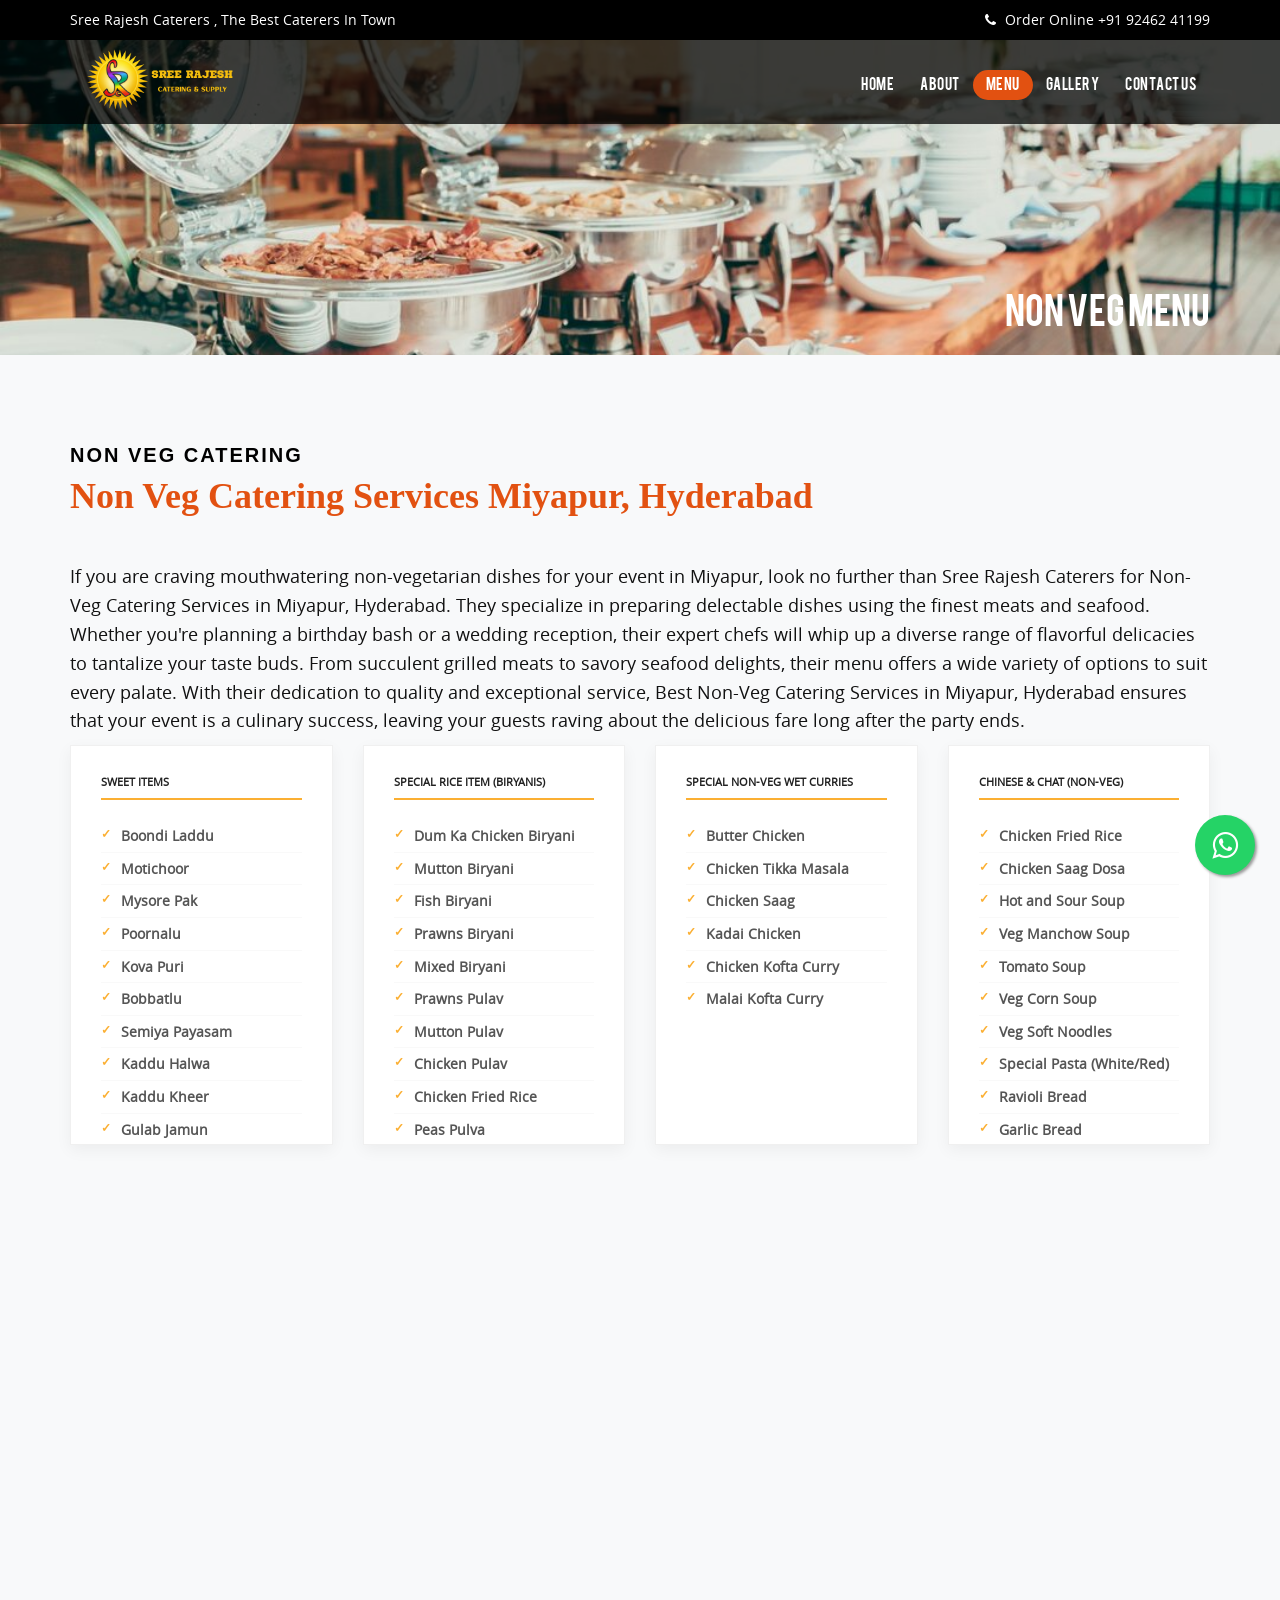
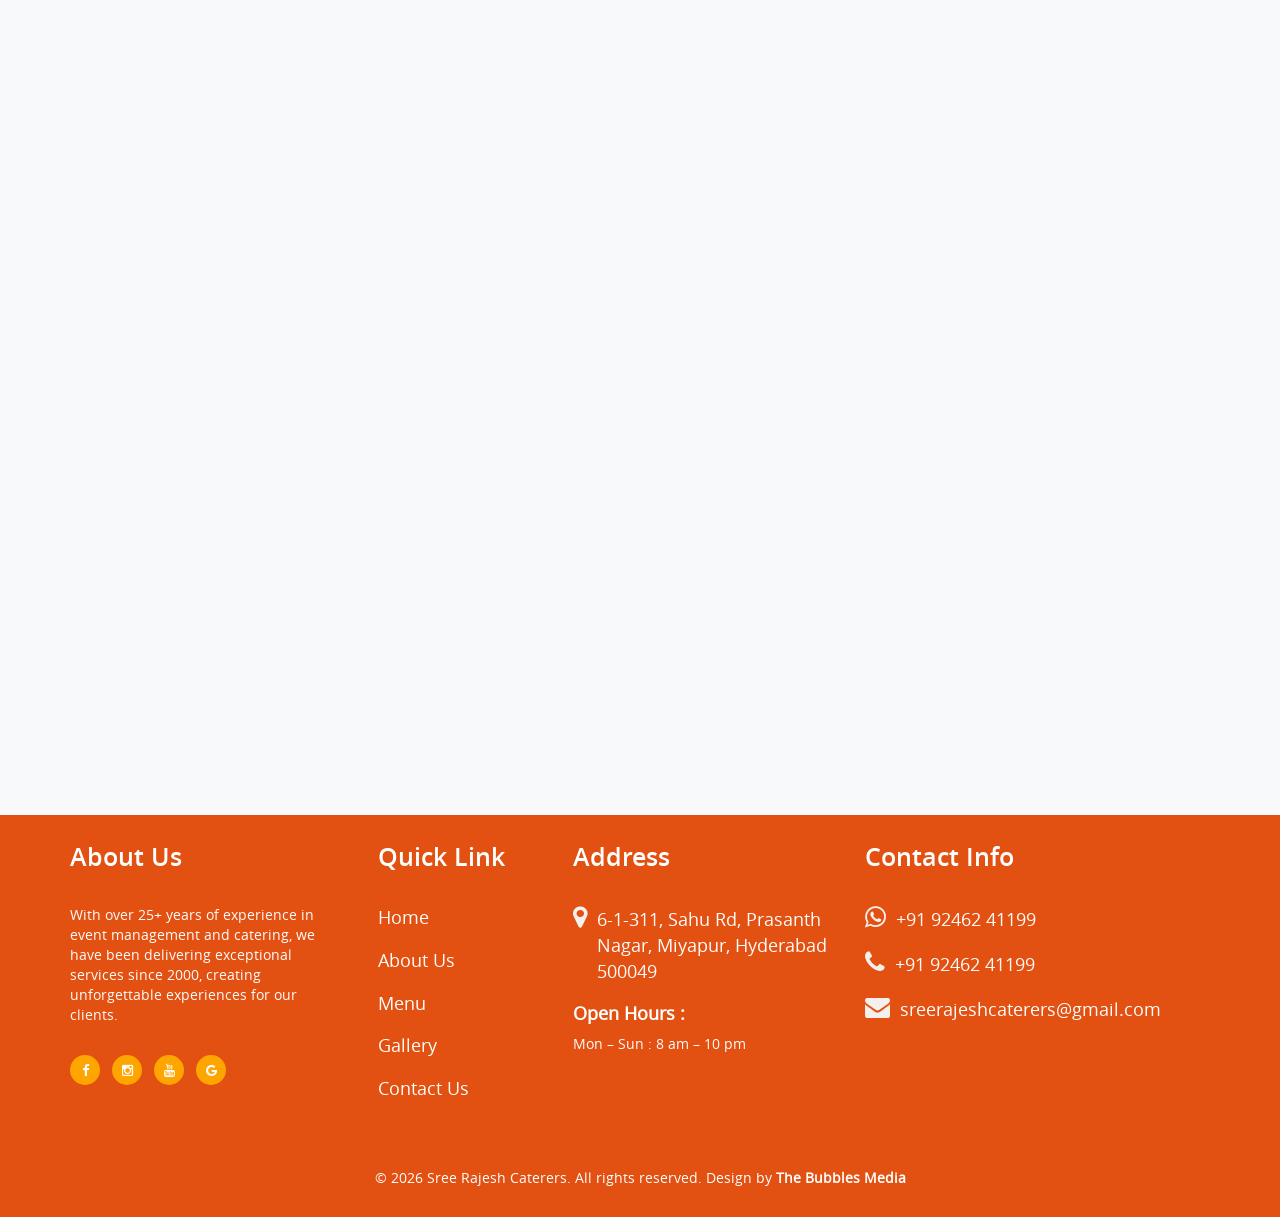
<file: non-veg.html>
<!DOCTYPE html>
<html lang="en">

<head>
    <title>Non-Veg Catering Menu | Sree Rajesh Caterers - Biryani & More</title>
    <meta name="description"
        content="Discover our mouth-watering Non-Veg Menu featuring authentic Hyderabad Biryani, Curries, and Starters. Perfect for weddings and grand celebrations in Hyderabad.">
    <meta name="keywords"
        content="Non-Veg Catering Menu, Chicken Biryani Catering, Mutton Biryani, Hyderabad Non-Veg Caterers, Wedding Feast">
    <link rel="canonical" href="non-veg.html">

    <!-- Open Graph -->
    <meta property="og:title" content="Non-Veg Catering Menu | Sree Rajesh Caterers">
    <meta property="og:description" content="Authentic Non-Vegetarian Catering. Biryani, Curries, and more.">
    <meta property="og:image" content="rajeshimedia/logo.png">
    <meta property="og:type" content="website">
    <meta property="og:url" content="non-veg.html">
    <meta charset="utf-8" />
    <meta content="IE=edge" http-equiv="X-UA-Compatible" />
    <meta content="width=device-width, initial-scale=1" name="viewport" />
    <link href="css/PxMICACEvtqB.css" type="text/css" rel="stylesheet">
    <link rel="stylesheet" type="text/css" href="css/pFkE8c13hWpq.css">
    <link rel="stylesheet" type="text/css" href="css/4fTQ3m0AiaJ9.css">
    <link rel="stylesheet" type="text/css" href="css/a4uDToAOB0JO.css">
    <link rel="stylesheet" type="text/css" href="css/footer.css">
    <link rel="shortcut icon" href="rajeshimedia/favicon.png">
    <link rel="stylesheet" href="css/style.css">
    <style>
        .logo-image {
            width: 100%;
            height: 65px;
        }

        .navbar-default .navbar-collapse {
            margin-top: 10px;
        }

        /* Loader Styles */
        .loader {
            position: fixed;
            top: 0;
            left: 0;
            width: 100%;
            height: 100%;
            background: #ffffff;
            z-index: 9999;
            display: flex;
            justify-content: center;
            align-items: center;
        }

        .loader-logo {
            width: 180px;
            height: auto;
            animation: pulse 1.5s infinite ease-in-out;
        }

        @keyframes pulse {
            0% {
                transform: scale(1);
                opacity: 1;
            }

            50% {
                transform: scale(1.05);
                opacity: 0.8;
            }

            100% {
                transform: scale(1);
                opacity: 1;
            }
        }

        .py-5 {
            padding-top: 10rem !important;
            padding-bottom: 3rem !important;
        }

        h3.title-style {
            font-size: 50px;
            line-height: 55px;
            font-weight: 800;
        }

        .mt-3 {
            margin-top: 1rem !important;
        }

        .mt-lg-5 {
            margin-top: 3rem !important;
        }

        .radius-image {
            border-radius: 8px;
        }

        .grids_info i {
            font-size: 28px;
            background: #e25111;
            color: #fff;
            width: 60px;
            height: 60px;
            border-radius: 50%;
            line-height: 60px;
            text-align: center;
        }

        .section-title {
            padding-bottom: 40px;
        }

        .section-title h2 {
            font-size: 20px;
            font-weight: 600;
            padding: 0;
            line-height: 1px;
            margin: 0 0 15px 0;
            letter-spacing: 2px;
            text-transform: uppercase;
            color: black;
            font-family: "Poppins", sans-serif;
        }

        .section-title p {
            margin: 0;
            margin: 0;
            font-size: 36px;
            font-weight: 700;
            font-family: "Playfair Display", serif;
            color: #e25111;
        }

        .ps-xl-5 {
            padding-left: 3rem !important;
        }

        .pe-lg-0 {
            padding-right: 0 !important;
        }

        .float {

            color: #FFF;

        }

        .footnew {
            padding-top: 3rem !important;
        }

        /* CUSTOM STYLES FOR MENU PAGE */
        section {
            padding: 60px 0;
            overflow: hidden;
        }

        #page_header {
            background: url("rajeshimedia/nonveg-banner.jpg") no-repeat;
            width: 100%;
            position: relative;
            min-height: 315px;
            background-size: cover;
            background-position: center center;
            text-align: right;
        }
    </style>
</head>

<body>
    <!--Loader-->
    <div class="loader">
        <div class="loader-content">
            <img loading="lazy" src="rajeshimedia/logo.png" alt="Sree Rajesh Caterers" class="loader-logo">
        </div>
    </div>
    <!--Topbar-->
    <div class="topbar">
        <div class="container">
            <div class="row">
                <div class="col-md-12">
                    <p class="pull-left hidden-xs" data-aos="fade-right" data-aos-duration="3000">
                        Sree Rajesh Caterers ,
                        The Best
                        Caterers In Town
                    </p>
                    <p class="pull-right" data-aos="fade-left" data-aos-duration="3000">
                        <i class="fa fa-phone">
                        </i>
                        Order
                        Online
                        +91 92462 41199
                    </p>
                </div>
            </div>
        </div>
    </div>
    <!--Header-->
    <header id="main-navigation">
        <div data-offset-top="20" data-spy="affix" id="navigation">
            <div class="container">
                <div class="row">
                    <div class="col-md-12">
                        <nav class="navbar navbar-default">
                            <div class="navbar-header">
                                <button aria-expanded="false" class="navbar-toggle collapsed"
                                    data-target="#fixed-collapse-navbar" data-toggle="collapse" type="button">
                                    <span class="icon-bar top-bar">
                                    </span>
                                    <span class="icon-bar middle-bar">
                                    </span>
                                    <span class="icon-bar bottom-bar">
                                    </span>
                                </button>
                                <a class="navbar-brand" href="index.html">
                                    <img alt="logo" class="img-responsive logo-image" data-aos="zoom-in"
                                        data-aos-duration="3000" src="rajeshimedia/logo.png" />
                                </a>
                            </div>
                            <div class="navbar-collapse collapse navbar-right" id="fixed-collapse-navbar">
                                <ul class="nav navbar-nav" data-aos="zoom-in" data-aos-duration="3000">
                                    <li>
                                        <a href="index.html">
                                            Home
                                        </a>
                                    </li>
                                    <li>
                                        <a href="about.html">
                                            About
                                        </a>
                                    </li>
                                    <li class="dropdown active">
                                        <a class="dropdown-toggle" data-toggle="dropdown" href="#">
                                            Menu
                                        </a>
                                        <ul class="dropdown-menu">
                                            <li>
                                                <a href="veg.html">
                                                    Veg
                                                </a>
                                            </li>
                                            <li>
                                                <a href="non-veg.html">
                                                    Non Veg
                                                </a>
                                            </li>
                                        </ul>
                                    </li>
                                    <li>
                                        <a href="gallery.html">
                                            Gallery
                                        </a>
                                    </li>
                                    <li>
                                        <a href="contact.html">
                                            Contact Us
                                        </a>
                                    </li>
                                </ul>
                            </div>
                        </nav>
                    </div>
                </div>
            </div>
        </div>
    </header>
    <!--Page header & Title-->
    <section id="page_header">
        <div class="page_title">
            <div class="container">
                <div class="row">
                    <div class="col-md-12">
                        <h2 class="title">
                            NON VEG MENU
                        </h2>
                        <!--<p>Duis autem vel eum iriure dolor in hendrerit in vulputate velit</p>-->
                    </div>
                </div>
            </div>
        </div>
    </section>



    <style>

    </style>
    <!-- ======= Menu Section ======= -->
    <section class="service py-5" id="detailed-menu" style="background-color: #f8f9fa;">
        <div class="container py-md-4 py-3">
            <div class="section-title">
                <h2>
                    Non veg Catering
                </h2>
                <p>
                    Non Veg Catering Services Miyapur, Hyderabad
                </p>
            </div>
            <div class=" mb-5" data-aos="fade-up">

                <p class="mt-4" style="font-size: 18px;  line-height: 1.6;font-weight:500;">
                    If you are craving mouthwatering non-vegetarian dishes for your event in Miyapur, look no further
                    than Sree Rajesh Caterers for Non-Veg Catering Services in Miyapur, Hyderabad. They specialize in
                    preparing delectable dishes using the finest meats and seafood. Whether you're planning a birthday
                    bash or a wedding reception, their expert chefs will whip up a diverse range of flavorful delicacies
                    to tantalize your taste buds. From succulent grilled meats to savory seafood delights, their menu
                    offers a wide variety of options to suit every palate. With their dedication to quality and
                    exceptional service, Best Non-Veg Catering Services in Miyapur, Hyderabad ensures that your event is
                    a culinary success, leaving your guests raving about the delicious fare long after the party ends.
                </p>
            </div>
            <div class="row">
                <div class="col-lg-3 col-md-6 col-sm-12 mb-4" data-aos="fade-up" data-aos-delay="200">
                    <div class="bg-light rounded service-item">
                        <div class="service-content d-flex align-items-center justify-content-center">
                            <div class="service-content-icon text-start">
                                <h4 class="mb-3">
                                    Sweet Items
                                </h4>

                                <!-- List 1 -->
                                <ul style="list-style-type:disc; font-weight:bold;">
                                    <li>Boondi Laddu</li>
                                    <li>Motichoor</li>
                                    <li>Mysore Pak</li>
                                    <li>Poornalu</li>
                                    <li>Kova Puri</li>
                                    <li>Bobbatlu</li>
                                    <li>Semiya Payasam</li>
                                    <li>Kaddu Halwa</li>
                                    <li>Kaddu Kheer</li>
                                    <li>Gulab Jamun</li>
                                    <li>Kala Jamun</li>
                                    <li>Anjeer Jamun</li>
                                    <li>Malai Sandwich</li>
                                    <li>Firni</li>
                                    <li>Tawa Sweet</li>
                                    <li>Carrot Halwa</li>
                                    <li>Qubani ka Meetha</li>
                                    <li>Double ka Meetha</li>
                                    <li>Jangri</li>
                                    <li>Kesari Jalebi</li>
                                    <li>Paneer Jalebi</li>
                                    <li>Jalebi with Rabdi</li>
                                    <li>Rasmalai</li>
                                    <li>Rasgulla</li>
                                    <li>Basundi</li>
                                    <li>Badusha</li>
                                    <li>Kaju Katli</li>
                                    <li>Fruit Salad with Custard</li>
                                    <li>Trifle Pudding</li>
                                    <li>Apricot Pudding</li>
                                </ul>


                            </div>
                        </div>
                    </div>
                </div>
                <div class="col-lg-3 col-md-6 col-sm-12 mb-4" data-aos="fade-up" data-aos-delay="0">
                    <div class="bg-light rounded service-item">
                        <div class="service-content d-flex align-items-center justify-content-center">
                            <div class="service-content-icon text-start">
                                <h4 class="mb-3">
                                    SPECIAL RICE ITEM (BIRYANIS)
                                </h4>
                                <ul style="list-style-type:disc; font-weight:bold;">
                                    <li>
                                        Dum Ka Chicken Biryani
                                    </li>
                                    <li>
                                        Mutton Biryani
                                    </li>
                                    <li>
                                        Fish Biryani
                                    </li>
                                    <li>
                                        Prawns Biryani
                                    </li>
                                    <li>
                                        Mixed Biryani
                                    </li>
                                    <li>
                                        Prawns Pulav
                                    </li>
                                    <li>
                                        Mutton Pulav
                                    </li>
                                    <li>
                                        Chicken Pulav
                                    </li>
                                    <li>
                                        Chicken Fried Rice
                                    </li>
                                    <li>
                                        Peas Pulva
                                    </li>
                                    <li>
                                        Bagara Rice
                                    </li>
                                    <li>
                                        Tomato Rice
                                    </li>
                                    <li>
                                        Sambar Rice
                                    </li>
                                    <li>
                                        Lemon Rice
                                    </li>
                                    <li>
                                        Pulihora
                                    </li>
                                    <li>
                                        Pudina Rice
                                    </li>
                                    <li>
                                        Mango Rice
                                    </li>
                                    <li>
                                        Palak Rice
                                    </li>
                                    <li>
                                        Coconut Rice
                                    </li>
                                    <li>
                                        Jeera Rice
                                    </li>
                                    <li>
                                        Curd Rice
                                    </li>
                                    <li>
                                        Chittimuthyalu Rice
                                    </li>
                                </ul>
                            </div>
                        </div>
                    </div>
                </div>
                <div class="col-lg-3 col-md-6 col-sm-12 mb-4" data-aos="fade-up" data-aos-delay="100">
                    <div class="bg-light rounded service-item">
                        <div class="service-content d-flex align-items-center justify-content-center">
                            <div class="service-content-icon text-start">
                                <h4 class="mb-3">
                                    SPECIAL NON-VEG WET CURRIES
                                </h4>
                                <ul style="list-style-type:disc; font-weight:bold;">
                                    <li>
                                        Butter Chicken
                                    </li>
                                    <li>
                                        Chicken Tikka Masala
                                    </li>
                                    <li>
                                        Chicken Saag
                                    </li>
                                    <li>
                                        Kadai Chicken
                                    </li>
                                    <li>
                                        Chicken Kofta Curry
                                    </li>
                                    <li>
                                        Malai Kofta Curry
                                    </li>
                                </ul>
                            </div>
                        </div>
                    </div>
                </div>
                <div class="col-lg-3 col-md-6 col-sm-12 mb-4" data-aos="fade-up" data-aos-delay="200">
                    <div class="bg-light rounded service-item">
                        <div class="service-content d-flex align-items-center justify-content-center">
                            <div class="service-content-icon text-start">
                                <h4 class="mb-3">
                                    CHINESE &amp; CHAT (NON-VEG)
                                </h4>
                                <ul style="list-style-type:disc; font-weight:bold;">
                                    <li>
                                        Chicken Fried Rice
                                    </li>
                                    <li>
                                        Chicken Saag Dosa
                                    </li>
                                    <li>
                                        Hot and Sour Soup
                                    </li>
                                    <li>
                                        Veg Manchow Soup
                                    </li>
                                    <li>
                                        Tomato Soup
                                    </li>
                                    <li>
                                        Veg Corn Soup
                                    </li>
                                    <li>
                                        Veg Soft Noodles
                                    </li>
                                    <li>
                                        Special Pasta (White/Red)
                                    </li>
                                    <li>
                                        Ravioli Bread
                                    </li>
                                    <li>
                                        Garlic Bread
                                    </li>
                                    <li>
                                        Masala Bread
                                    </li>
                                    <li>
                                        Pepper Pizza
                                    </li>
                                    <li>
                                        Mini Pizza
                                    </li>
                                    <li>
                                        Rissoto Rice
                                    </li>
                                </ul>
                            </div>
                        </div>
                    </div>
                </div>
                <div class="col-lg-3 col-md-6 col-sm-12 mb-4" data-aos="fade-up" data-aos-delay="300">
                    <div class="bg-light rounded service-item">
                        <div class="service-content d-flex align-items-center justify-content-center">
                            <div class="service-content-icon text-start">
                                <h4 class="mb-3">
                                    STANDARD &amp; COMMON ITEMS
                                </h4>
                                <ul style="list-style-type:disc; font-weight:bold;">
                                    <li>
                                        Hot Item
                                    </li>
                                    <li>
                                        Roti Item
                                    </li>
                                    <li>
                                        Wet Curry
                                    </li>
                                    <li>
                                        Fry Item
                                    </li>
                                    <li>
                                        Dal Item
                                    </li>
                                    <li>
                                        Chutney
                                    </li>
                                    <li>
                                        Pickle
                                    </li>
                                    <li>
                                        Sweet Item
                                    </li>
                                    <li>
                                        Ice Cream(Regular)
                                    </li>
                                    <li>
                                        Special Rice Item
                                    </li>
                                    <li>
                                        Special Wet Curry
                                    </li>
                                    <li>
                                        Semi Liquid Item
                                    </li>
                                    <li>
                                        Green Salad
                                    </li>
                                    <li>
                                        Plain Rice
                                    </li>
                                    <li>
                                        Raitha
                                    </li>
                                    <li>
                                        Plain Curd
                                    </li>
                                    <li>
                                        Papad
                                    </li>
                                    <li>
                                        Vadiyalu
                                    </li>
                                    <li>
                                        Challa Mirchi
                                    </li>
                                    <li>
                                        Mineral Water
                                    </li>
                                </ul>
                            </div>
                        </div>
                    </div>
                </div>
                <div class="col-lg-3 col-md-6 col-sm-12 mb-4" data-aos="fade-up" data-aos-delay="0">
                    <div class="bg-light rounded service-item">
                        <div class="service-content d-flex align-items-center justify-content-center">
                            <div class="service-content-icon text-start">
                                <h4 class="mb-3">
                                    NON-VEG FRY
                                </h4>
                                <ul style="list-style-type:disc; font-weight:bold;">
                                    <li>Chicken Fry</li>
                                    <li>Mutton Fry</li>
                                    <li>Prawns Fry</li>
                                    <li>Fish Fry</li>
                                    <li>Chicken Drumsticks</li>
                                    <li>Chicken Lollipop</li>
                                    <li>Pepper Chicken</li>
                                    <li>Garlic Chicken</li>
                                    <li>Apollo Fish</li>
                                </ul>
                            </div>
                        </div>
                    </div>
                </div>
                <div class="col-lg-3 col-md-6 col-sm-12 mb-4" data-aos="fade-up" data-aos-delay="100">
                    <div class="bg-light rounded service-item">
                        <div class="service-content d-flex align-items-center justify-content-center">
                            <div class="service-content-icon text-start">
                                <h4 class="mb-3">
                                    CHINESE NON-VEG
                                </h4>
                                <ul style="list-style-type:disc; font-weight:bold;">
                                    <li>Chicken Noodles</li>
                                    <li>Egg Noodles</li>
                                    <li>Chicken Fried Rice</li>
                                    <li>Egg Fried Rice</li>
                                    <li>Chicken Manchuria</li>
                                    <li>Chilli Chicken</li>
                                    <li>Ginger Chicken</li>
                                    <li>Schezwan Chicken</li>
                                    <li>Garlic Chicken</li>
                                </ul>
                            </div>
                        </div>
                    </div>
                </div>
                <div class="col-lg-3 col-md-6 col-sm-12 mb-4" data-aos="fade-up" data-aos-delay="200">
                    <div class="bg-light rounded service-item">
                        <div class="service-content d-flex align-items-center justify-content-center">
                            <div class="service-content-icon text-start">
                                <h4 class="mb-3">
                                    NON-VEG WELCOME SNACKS
                                </h4>
                                <ul style="list-style-type:disc; font-weight:bold;">
                                    <li>Chicken Tikka</li>
                                    <li>Murgh Malai Kabab</li>
                                    <li>Tandoori Chicken</li>
                                    <li>Chicken Seekh Kabab</li>
                                    <li>Mutton Seekh Kabab</li>
                                    <li>Fish Fingers</li>
                                    <li>Chicken Nuggets</li>
                                    <li>Loose Prawns</li>
                                    <li>Hariyali Kabab</li>
                                </ul>
                            </div>
                        </div>
                    </div>
                </div>
                <div class="col-lg-3 col-md-6 col-sm-12 mb-4" data-aos="fade-up" data-aos-delay="300">
                    <div class="bg-light rounded service-item">
                        <div class="service-content d-flex align-items-center justify-content-center">
                            <div class="service-content-icon text-start">
                                <h4 class="mb-3">
                                    NON-VEG CURRIES
                                </h4>
                                <ul style="list-style-type:disc; font-weight:bold;">
                                    <li>Butter Chicken</li>
                                    <li>Chicken Curry</li>
                                    <li>Mutton Curry</li>
                                    <li>Prawns Curry</li>
                                    <li>Fish Curry</li>
                                    <li>Gongura Chicken</li>
                                    <li>Natu Kodi Pulusu</li>
                                    <li>Mughlai Chicken</li>
                                    <li>Kadai Chicken</li>
                                </ul>
                            </div>
                        </div>
                    </div>
                </div>
                <div class="col-lg-3 col-md-6 col-sm-12 mb-4" data-aos="fade-up" data-aos-delay="0">
                    <div class="bg-light rounded service-item">
                        <div class="service-content d-flex align-items-center justify-content-center">
                            <div class="service-content-icon text-start">
                                <h4 class="mb-3">
                                    HOT ITEM &amp; SNACKS
                                </h4>
                                <ul style="list-style-type:disc; font-weight:bold;">
                                    <li>
                                        Mirchi Bajji
                                    </li>
                                    <li>
                                        Cut Mirchi
                                    </li>
                                    <li>
                                        Tamalapaku Bajji
                                    </li>
                                    <li>
                                        Pesara Garelu
                                    </li>
                                    <li>
                                        Alu Bajji
                                    </li>
                                    <li>
                                        Navratan Mixture
                                    </li>
                                    <li>
                                        Onion Pakoda
                                    </li>
                                    <li>
                                        Palak Pakoda
                                    </li>
                                    <li>
                                        Minapa Garelu
                                    </li>
                                    <li>
                                        Corn Pakoda
                                    </li>
                                    <li>
                                        Onion Rings
                                    </li>
                                    <li>
                                        Capsicum Rings
                                    </li>
                                    <li>
                                        Masala Vada
                                    </li>
                                    <li>
                                        Corn Samosa
                                    </li>
                                    <li>
                                        Harabara Kabab
                                    </li>
                                    <li>
                                        Veg Nuggets
                                    </li>
                                    <li>
                                        Veg Smileys
                                    </li>
                                    <li>
                                        Cheese Spinach Roll
                                    </li>
                                    <li>
                                        Babycorn Sticks
                                    </li>
                                    <li>
                                        Gobi Manchuria
                                    </li>
                                    <li>
                                        Veg Spring Roll
                                    </li>
                                    <li>
                                        Veg Shanghai Roll
                                    </li>
                                    <li>
                                        Veg Bullet
                                    </li>
                                    <li>
                                        Veg Gold Finger
                                    </li>
                                    <li>
                                        Paneer Tikka
                                    </li>
                                    <li>
                                        Chilli Paneer
                                    </li>
                                    <li>
                                        Crispy Veg
                                    </li>
                                    <li>
                                        French Fries
                                    </li>
                                    <li>
                                        Alu 65
                                    </li>
                                    <li>
                                        Gobi 65
                                    </li>
                                    <li>
                                        Paneer 65
                                    </li>
                                    <li>
                                        Babycorn 65
                                    </li>
                                    <li>
                                        Babycorn Manchuria
                                    </li>
                                </ul>
                            </div>
                        </div>
                    </div>
                </div>
                <div class="col-lg-3 col-md-6 col-sm-12 mb-4" data-aos="fade-up" data-aos-delay="100">
                    <div class="bg-light rounded service-item">
                        <div class="service-content d-flex align-items-center justify-content-center">
                            <div class="service-content-icon text-start">
                                <h4 class="mb-3">
                                    ROTI &amp; DALL ITEMS
                                </h4>
                                <ul style="list-style-type:disc; font-weight:bold;">
                                    <li>
                                        Puri
                                    </li>
                                    <li>
                                        Palak Puri
                                    </li>
                                    <li>
                                        Masala Puri
                                    </li>
                                    <li>
                                        Pulka
                                    </li>
                                    <li>
                                        Tandoori Roti
                                    </li>
                                    <li>
                                        Rumali Roti
                                    </li>
                                    <li>
                                        Jawari Roti
                                    </li>
                                    <li>
                                        Plain Naan
                                    </li>
                                    <li>
                                        Plain Kulcha
                                    </li>
                                    <li>
                                        Masala Kulcha
                                    </li>
                                    <li>
                                        Pudina Kulcha
                                    </li>
                                    <li>
                                        Parota
                                    </li>
                                    <li>
                                        Alu Parota
                                    </li>
                                    <li>
                                        Lacha Parota
                                    </li>
                                    <li>
                                        Butter Naan
                                    </li>
                                    <li>
                                        Baby Naan
                                    </li>
                                    <li>
                                        Tomato Dall
                                    </li>
                                    <li>
                                        Palak Dall
                                    </li>
                                    <li>
                                        Mango Dall
                                    </li>
                                    <li>
                                        Palak with Mango Dall
                                    </li>
                                    <li>
                                        Mudda Pappu
                                    </li>
                                    <li>
                                        Beerakaya Pappu
                                    </li>
                                    <li>
                                        Gongura Pappu
                                    </li>
                                    <li>
                                        Bachalikura Pappu
                                    </li>
                                    <li>
                                        Thotakura Pappu
                                    </li>
                                    <li>
                                        Pesara Pappu with Greenchilli
                                    </li>
                                </ul>
                            </div>
                        </div>
                    </div>
                </div>
                <div class="col-lg-3 col-md-6 col-sm-12 mb-4" data-aos="fade-up" data-aos-delay="200">
                    <div class="bg-light rounded service-item">
                        <div class="service-content d-flex align-items-center justify-content-center">
                            <div class="service-content-icon text-start">
                                <h4 class="mb-3">
                                    SWEET &amp; ICE CREAM
                                </h4>
                                <ul style="list-style-type:disc; font-weight:bold;">
                                    <li>
                                        Boondi Laddu
                                    </li>
                                    <li>
                                        Motichoor
                                    </li>
                                    <li>
                                        Mysore Pak
                                    </li>
                                    <li>
                                        Poornalu
                                    </li>
                                    <li>
                                        Kova Puri
                                    </li>
                                    <li>
                                        Bobbattlu
                                    </li>
                                    <li>
                                        Semiya Payasam
                                    </li>
                                    <li>
                                        Kaddu Halwa
                                    </li>
                                    <li>
                                        Kaddu Kheer
                                    </li>
                                    <li>
                                        Gulab Jamun
                                    </li>
                                    <li>
                                        Kala Jamun
                                    </li>
                                    <li>
                                        Anjeer Jamun
                                    </li>
                                    <li>
                                        Malai Sandwich
                                    </li>
                                    <li>
                                        Firni
                                    </li>
                                    <li>
                                        Tawa Sweet
                                    </li>
                                    <li>
                                        Carrot Halwa
                                    </li>
                                    <li>
                                        Qubani ka Meetha
                                    </li>
                                    <li>
                                        Double ka Meeta
                                    </li>
                                    <li>
                                        Jangri
                                    </li>
                                    <li>
                                        Kesari Jalebi
                                    </li>
                                    <li>
                                        Paneer Jalebi
                                    </li>
                                    <li>
                                        Jalebi with Rabdi
                                    </li>
                                    <li>
                                        Rasmalai
                                    </li>
                                    <li>
                                        Rasgulla
                                    </li>
                                    <li>
                                        Basundi
                                    </li>
                                    <li>
                                        Badusha
                                    </li>
                                    <li>
                                        Kaju Katli
                                    </li>
                                    <li>
                                        Fruit Salad with Custard
                                    </li>
                                    <li>
                                        Trifle Pudding
                                    </li>
                                    <li>
                                        Apricot Pudding
                                    </li>
                                    <li>
                                        Vanilla
                                    </li>
                                    <li>
                                        Strawberry
                                    </li>
                                    <li>
                                        Strawberry Ripple
                                    </li>
                                    <li>
                                        Mango Ripple
                                    </li>
                                    <li>
                                        Chocolate Ripple
                                    </li>
                                    <li>
                                        Tuti Fruity
                                    </li>
                                    <li>
                                        Butter Scotch
                                    </li>
                                    <li>
                                        Chocolate
                                    </li>
                                    <li>
                                        Kesari Pista
                                    </li>
                                    <li>
                                        Anjeer Badam
                                    </li>
                                    <li>
                                        Pineapple Chikky
                                    </li>
                                    <li>
                                        Honey Almond
                                    </li>
                                    <li>
                                        Honeymoon Delight
                                    </li>
                                    <li>
                                        Dry Fruit Temptation
                                    </li>
                                    <li>
                                        Mango Pineapple
                                    </li>
                                    <li>
                                        Choco Roco
                                    </li>
                                    <li>
                                        Choco Walnut
                                    </li>
                                    <li>
                                        Mello Jello
                                    </li>
                                    <li>
                                        Malai Kulfi
                                    </li>
                                    <li>
                                        Kiwi Pineapple
                                    </li>
                                    <li>
                                        Brownie Delight
                                    </li>
                                    <li>
                                        Caramel Nuts
                                    </li>
                                    <li>
                                        Black Current
                                    </li>
                                </ul>
                            </div>
                        </div>
                    </div>
                </div>
                <div class="col-lg-3 col-md-6 col-sm-12 mb-4" data-aos="fade-up" data-aos-delay="300">
                    <div class="bg-light rounded service-item">
                        <div class="service-content d-flex align-items-center justify-content-center">
                            <div class="service-content-icon text-start">
                                <h4 class="mb-3">
                                    MOCKTAILS &amp; DRINKS
                                </h4>
                                <ul style="list-style-type:disc; font-weight:bold;">
                                    <li>
                                        Blood Orange
                                    </li>
                                    <li>
                                        Black Current
                                    </li>
                                    <li>
                                        Strawberry Surprise
                                    </li>
                                    <li>
                                        Virgin Mojito
                                    </li>
                                    <li>
                                        Pink Lady
                                    </li>
                                    <li>
                                        Watermelon
                                    </li>
                                    <li>
                                        Cranberry
                                    </li>
                                    <li>
                                        Passion Fruit
                                    </li>
                                    <li>
                                        Mint Green
                                    </li>
                                    <li>
                                        Blue Angel
                                    </li>
                                    <li>
                                        Green Temptation
                                    </li>
                                    <li>
                                        Soft Drink
                                    </li>
                                    <li>
                                        200ml Water Bottle
                                    </li>
                                    <li>
                                        Seethaphal Juice
                                    </li>
                                    <li>
                                        Sapota Juice
                                    </li>
                                    <li>
                                        Mixed Fruit Juice
                                    </li>
                                    <li>
                                        Vanilla Milkshake
                                    </li>
                                    <li>
                                        Mango Milkshake
                                    </li>
                                    <li>
                                        Orange Milkshake
                                    </li>
                                    <li>
                                        Litchi Milkshake
                                    </li>
                                    <li>
                                        Fresh Lime Soda
                                    </li>
                                </ul>
                            </div>
                        </div>
                    </div>
                </div>
            </div>
        </div>
    </section>
    <!-- End Menu Section -->
    <!-- footer -->
    <footer class="w3l-footer-16">
        <div class="footer-top-16 py-5 footnew">
            <div class="container pt-lg-5 pt-md-4 pt-2 pb-lg-4 pb-2">
                <div class="row">
                    <div class="col-lg-3 col-sm-6">
                        <h3>
                            About Us
                        </h3>
                        <p>
                            With over 25+ years of experience in event management and catering, we have been delivering
                            exceptional
                            services since 2000, creating unforgettable experiences for our clients.
                        </p>
                        <div class="columns-2 mt-4">
                            <ul class="social" style="margin-top: 30px;">
                                <li><a href="https://www.facebook.com/profile.php?id=61586301122994" target="_blank"><i
                                            class="fa fa-facebook"></i></a>
                                </li>
                                <li><a href="http://instagram.com/sreerajeshcaterers/" target="_blank"><i
                                            class="fa fa-instagram"></i></a>
                                </li>
                                <li><a href="https://www.youtube.com/@sreerajeshcaterers" target="_blank"><i
                                            class="fa fa-youtube"></i></a>
                                </li>
                                <li><a href="https://share.google/92VVSPjTX6rvyDpL1" target="_blank"><i
                                            class="fa fa-google"></i></a>
                                </li>
                            </ul>
                        </div>
                    </div>
                    <div class="col-lg-2 col-sm-6 column ps-xl-5 mt-sm-0 mt-4">
                        <h3>
                            Quick Link
                        </h3>
                        <ul class="footer-gd-16">
                            <li>
                                <a href="index.html">
                                    Home
                                </a>
                            </li>
                            <li>
                                <a href="about.html">
                                    About Us
                                </a>
                            </li>
                            <li>
                                <a href="veg.html">
                                    Menu
                                </a>
                            </li>
                            <li>
                                <a href="gallery.html">
                                    Gallery
                                </a>
                            </li>
                            <li>
                                <a href="contact.html">
                                    Contact Us
                                </a>
                            </li>
                        </ul>
                    </div>
                    <div class="col-lg-3 col-sm-6 column ps-xl-5 pe-lg-0 mt-lg-0 mt-4">
                        <h3>
                            Address
                        </h3>
                        <ul class="footer-contact-list">
                            <li class="">
                                <i class="fa fa-map-marker">
                                </i>
                                <span style="font-size: 18px;">
                                    6-1-311, Sahu
                                    Rd, Prasanth
                                    Nagar,
                                    Miyapur, Hyderabad 500049
                                </span>
                            </li>
                            <p class="mt-4" style="margin-top: 20px;">
                            </p>
                            <div class="footer-botm mt-4">
                                <h6>
                                    Open Hours :
                                </h6>
                                <p class="mt-4">
                                    <span>
                                        Mon – Sun
                                    </span>
                                    : 8 am – 10 pm
                                </p>
                                <!--<p> <span>Sunday</span> : CLOSED</p>-->
                            </div>
                        </ul>
                    </div>
                    <div class="col-lg-4 col-sm-6 column mt-lg-0 mt-4 ps-xl-5">
                        <h3>
                            Contact Info
                        </h3>
                        <ul class="footer-contact-list">
                            <li style=" margin-top: 5px;">
                                <i class="fa fa-whatsapp">
                                </i>
                                <span>
                                    <a class="float" href="https://api.whatsapp.com/send?phone=919246241199"
                                        target="_blank">
                                        +91
                                        92462 41199
                                    </a>
                                </span>
                            </li>
                            <li class="mt-2">
                                <i class="fa fa-phone">
                                </i>
                                <span>
                                    <a href="tel:+91 9246241199">
                                        +91 92462
                                        41199
                                    </a>
                                </span>
                            </li>
                            <li class="mt-2">
                                <i class="fa fa-envelope">
                                </i>
                                <span>
                                    <a href="mailto:sreerajeshcaterers@gmail.com">
                                        sreerajeshcaterers@gmail.com
                                    </a>
                                </span>
                            </li>
                        </ul>
                    </div>
                </div>
            </div>
        </div>
        <div class="copy-section text-center py-4">
            <div class="container">
                <p class="copy-text py-1">
                    © 2026 Sree Rajesh Caterers. All rights reserved. Design by
                    <a class="bubbles-media" href="https://thebubblesmedia.com/" id="bubble-link">
                        The Bubbles Media
                    </a>
                </p>
            </div>
        </div>
    </footer>
    <!-- //footer -->
    <a href="https://wa.me/919246241199" class="whatsapp-float" target="_blank">
        <i class="fa fa-whatsapp my-float"></i>
    </a>
    <a href="#" id="back-top">
        <i class="fa fa-angle-up fa-2x">
        </i>
    </a>
    <script src="js/WjsBTBS15i8z.js" type="text/javascript">
    </script>
    <script src="js/nhbKIc6ALEvK.js" type="text/javascript">
    </script>
    <script src="js/qA9eguoT3mm2.js">
    </script>
    <script src="js/98GbIe8E5pSB.js">
    </script>
    <script src="js/sSqp1xJsvkhm.js">
    </script>
    <script src="js/0f9x79AKxhZQ.js">
    </script>
    <script src="js/cSauTmCUdMbK.js">
    </script>
    <script src="js/j9gVnERHJOE8.js">
    </script>
    <script src="js/gGvXtdQUBDqL.js">
    </script>
    <script src="js/WWjnhvuWqJPC.js" type="text/javascript">
    </script>
    <script src="js/1wVvGeD7TV8a.js" type="text/javascript">
    </script>
    <script src="js/0Ie6ltjYbqAs.js">
    </script>
    <script src="js/VDTzSxYnt0yo.js">
    </script>
    <script src="js/2VxojbFVIRtZ.js">
    </script>
    <script src="js/V9cEUyAv6eOk.js">
    </script>
    <script src="js/QDFhwsi7uRwB.js">
    </script>
    <script src="js/0zCGQWU51lBd.js" type="text/javascript">
    </script>
    <script src="js/LGa6dniptYfA.js">
    </script>
    <script>
        AOS.init();
    </script>
    <style>
        .bubbles-media {
            display: inline-block;
            position: relative;
            color: #fff !important;
            font-weight: bold;
            text-decoration: none;
        }

        .bubble {
            position: absolute;
            background: rgba(255, 255, 255, 0.7);
            border-radius: 50%;
            pointer-events: none;
            z-index: 100;
            opacity: 0;
            bottom: 0;
            transition: transform 1.5s ease-out, opacity 1.5s ease-out;
        }
    </style>
    <script>
        const bubbleLink = document.getElementById('bubble-link');
        if (bubbleLink) {
            bubbleLink.addEventListener('mouseenter', () => {
                for (let i = 0; i < 20; i++) {
                    const bubble = document.createElement('div');
                    bubble.className = 'bubble';
                    const size = Math.random() * 8 + 6 + 'px';
                    bubble.style.width = size;
                    bubble.style.height = size;
                    bubble.style.left = Math.random() * 100 + '%';
                    bubble.style.bottom = '0';
                    bubbleLink.appendChild(bubble);

                    setTimeout(() => {
                        const xShift = (Math.random() - 0.5) * 50;
                        const yShift = -(Math.random() * 60 + 30);
                        bubble.style.transform = `translate(${xShift}px, ${yShift}px) scale(${Math.random() * 1.5 + 0.5})`;
                        bubble.style.opacity = '1';
                    }, 10);

                    setTimeout(() => {
                        bubble.style.opacity = '0';
                        setTimeout(() => {
                            bubble.remove();
                        }, 1000);
                    }, 800);
                }
            });
        }
    </script>
</body>

</html>
</file>
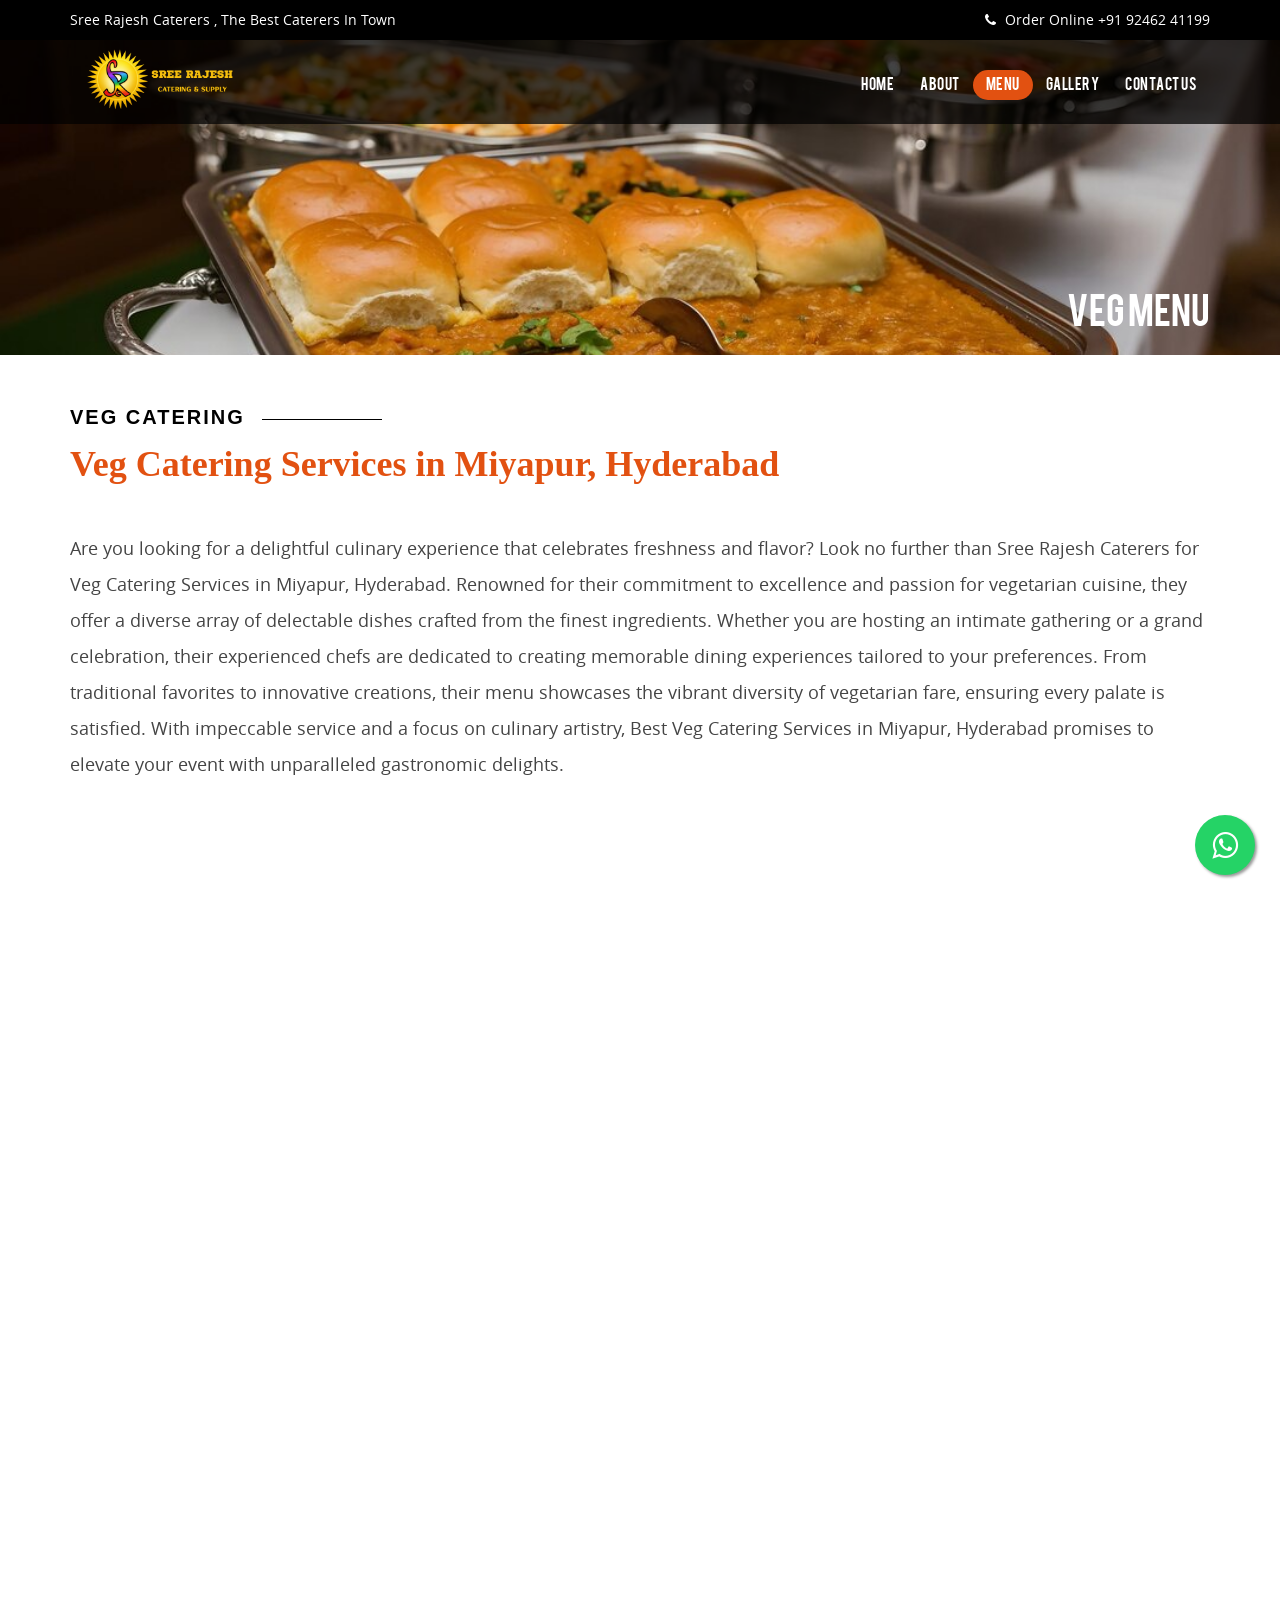
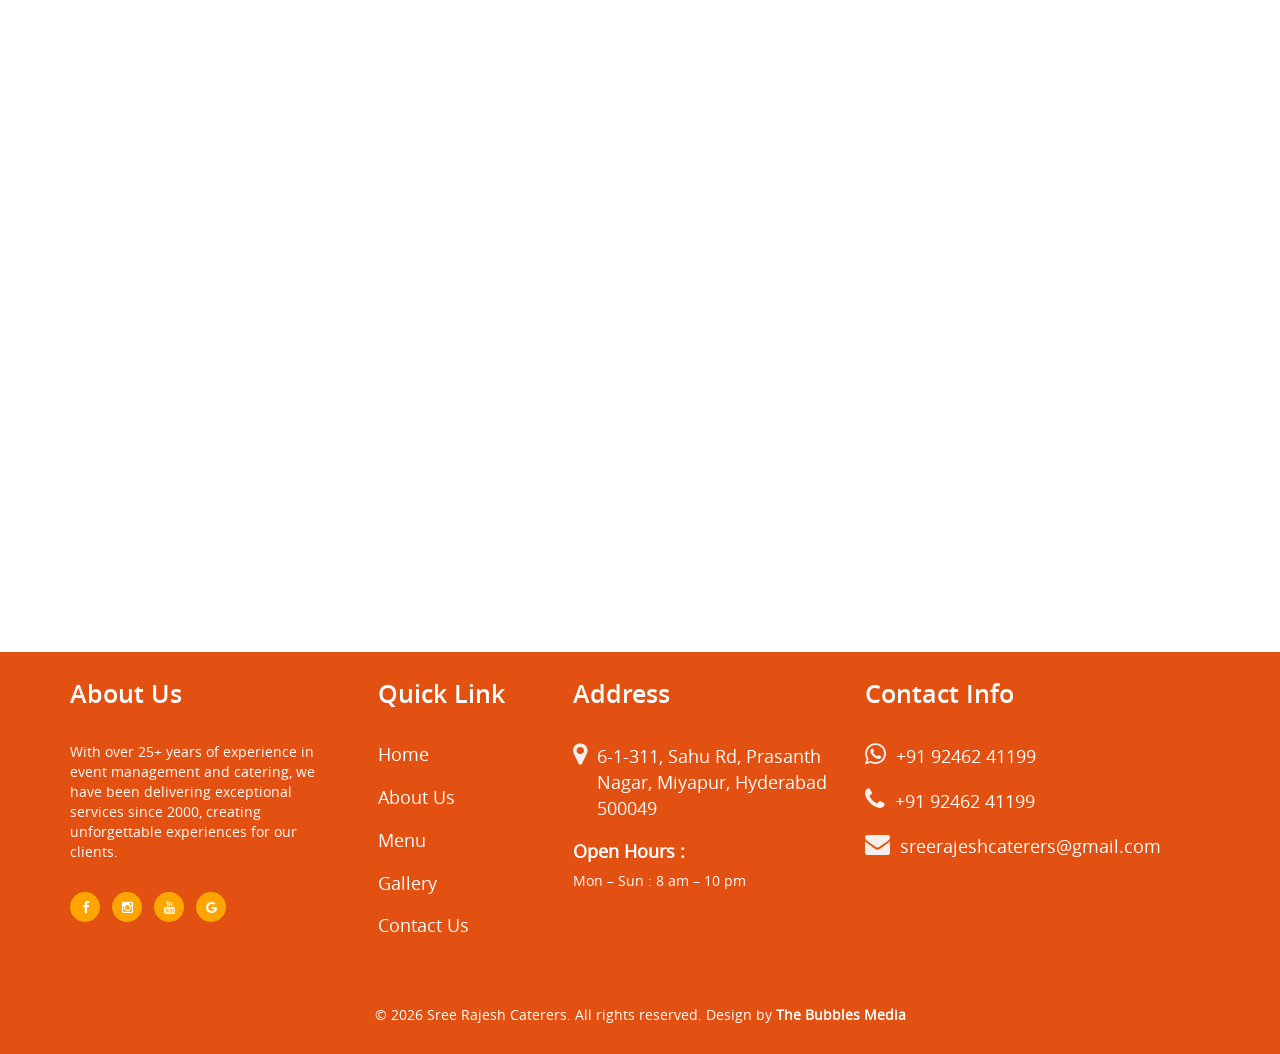
<file: veg.html>
<!DOCTYPE html>
<html lang="en">

<head>
    <title>Veg Catering Menu | Sree Rajesh Caterers - Pure Vegetarian Delights</title>
    <meta name="description"
        content="Explore our extensive Vegetarian Menu featuring South Indian, North Indian, and Chinese dishes. From Tiffin to Dinner, including Paneer, Dal, and Rice specialties.">
    <meta name="keywords"
        content="Veg Catering Menu, Vegetarian Wedding Menu, Pure Veg Catering Hyderabad, South Indian Veg Menu, North Indian Veg Catering">
    <link rel="canonical" href="veg.html">

    <!-- Open Graph -->
    <meta property="og:title" content="Veg Catering Menu | Sree Rajesh Caterers">
    <meta property="og:description" content="Authentic Vegetarian Catering. Explore our wide variety of veg dishes.">
    <meta property="og:image" content="rajeshimedia/logo.png">
    <meta property="og:type" content="website">
    <meta property="og:url" content="veg.html">
    <meta charset="utf-8" />
    <meta content="IE=edge" http-equiv="X-UA-Compatible" />
    <meta content="width=device-width, initial-scale=1" name="viewport" />
    <link href="css/PxMICACEvtqB.css" type="text/css" rel="stylesheet">
    <link rel="stylesheet" type="text/css" href="css/pFkE8c13hWpq.css">
    <link rel="stylesheet" type="text/css" href="css/4fTQ3m0AiaJ9.css">
    <link rel="stylesheet" type="text/css" href="css/a4uDToAOB0JO.css">
    <link rel="stylesheet" type="text/css" href="css/footer.css">
    <link rel="shortcut icon" href="rajeshimedia/favicon.png">
    <link rel="stylesheet" href="css/style.css">
    <style>
        .logo-image {
            width: 100%;
            height: 65px;
        }

        .navbar-default .navbar-collapse {
            margin-top: 10px;
        }

        /* Loader Styles */
        .loader {
            position: fixed;
            top: 0;
            left: 0;
            width: 100%;
            height: 100%;
            background: #ffffff;
            z-index: 9999;
            display: flex;
            justify-content: center;
            align-items: center;
        }

        .loader-logo {
            width: 180px;
            height: auto;
            animation: pulse 1.5s infinite ease-in-out;
        }

        @keyframes pulse {
            0% {
                transform: scale(1);
                opacity: 1;
            }

            50% {
                transform: scale(1.05);
                opacity: 0.8;
            }

            100% {
                transform: scale(1);
                opacity: 1;
            }
        }

        .py-5 {
            padding-top: 10rem !important;
            padding-bottom: 3rem !important;
        }

        h3.title-style {
            font-size: 50px;
            line-height: 55px;
            font-weight: 800;
        }

        .mt-3 {
            margin-top: 1rem !important;
        }

        .mt-lg-5 {
            margin-top: 3rem !important;
        }

        .radius-image {
            border-radius: 8px;
        }

        .grids_info i {
            font-size: 28px;
            background: #e25111;
            color: #fff;
            width: 60px;
            height: 60px;
            border-radius: 50%;
            line-height: 60px;
            text-align: center;
        }

        .ps-xl-5 {
            padding-left: 3rem !important;
        }

        .pe-lg-0 {
            padding-right: 0 !important;
        }

        .float {

            color: #FFF;

        }

        .footnew {
            padding-top: 3rem !important;
        }

        /* CUSTOM STYLES FOR MENU PAGE */
        .section-bg {
            /*background-color: #c4ad7f;*/
        }

        section {
            padding: 60px 0;
            overflow: hidden;
        }

        .section-title {
            padding-bottom: 40px;
        }

        .section-title h2 {
            font-size: 20px;
            font-weight: 600;
            padding: 0;
            line-height: 1px;
            margin: 0 0 15px 0;
            letter-spacing: 2px;
            text-transform: uppercase;
            color: black;
            font-family: "Poppins", sans-serif;
        }

        .section-title p {
            margin: 0;
            margin: 0;
            font-size: 36px;
            font-weight: 700;
            font-family: "Playfair Display", serif;
            color: #e25111;
        }

        .menu .menu-item {
            margin-top: 50px;
        }

        .menu .menu-img {
            width: 170px;
            height: 170px;
            object-fit: cover;
            border-radius: 50%;
            /* float: left; */
            border: 5px solid rgba(255, 255, 255, 0.2);
            display: block;
            margin: auto;
        }

        .menu .menu-content {
            margin-left: 15px;
            overflow: hidden;
            display: flex;
            justify-content: center;
            position: relative;
            margin-top: 25px;
            font-size: 18px;
        }

        .menu .menu-content a {
            padding-right: 10px;
            /*background: #1a1814;*/
            position: relative;
            z-index: 3;
            font-weight: 700;
            color: #000000;
            transition: 0.3s;
        }

        .menu .menu-content span {
            /*background: #1a1814;*/
            position: relative;
            z-index: 3;
            padding: 0 10px;
            font-weight: 600;
            color: #cda45e;
        }

        .menu .menu-content::after {
            /*content: "......................................................................" "...................................................................." "....................................................................";*/
            position: absolute;
            left: 20px;
            right: 0;
            top: -4px;
            z-index: 1;
            color: #bab3a6;
            font-family: Arial, "Helvetica Neue", Helvetica, sans-serif;
        }

        .menu .menu-content a:hover {
            color: #f4921e;
        }

        .section-title h2::after {
            content: "";
            width: 120px;
            height: 1px;
            display: inline-block;
            background: black;
            margin: 4px 10px;
        }

        #page_header {
            background: url("rajeshimedia/veg-banner.jpg") no-repeat;
            width: 100%;
            position: relative;
            min-height: 315px;
            background-size: cover;
            background-position: center center;
            text-align: right;
        }
    </style>
</head>

<body>
    <!--Loader-->
    <div class="loader">
        <div class="loader-content">
            <img loading="lazy" src="rajeshimedia/logo.png" alt="Sree Rajesh Caterers" class="loader-logo">
        </div>
    </div>
    <!--Topbar-->
    <div class="topbar">
        <div class="container">
            <div class="row">
                <div class="col-md-12">
                    <p class="pull-left hidden-xs" data-aos="fade-right" data-aos-duration="3000">
                        Sree Rajesh Caterers ,
                        The Best
                        Caterers In Town
                    </p>
                    <p class="pull-right" data-aos="fade-left" data-aos-duration="3000">
                        <i class="fa fa-phone">
                        </i>
                        Order
                        Online
                        +91 92462 41199
                    </p>
                </div>
            </div>
        </div>
    </div>
    <!--Header-->
    <header id="main-navigation">
        <div data-offset-top="20" data-spy="affix" id="navigation">
            <div class="container">
                <div class="row">
                    <div class="col-md-12">
                        <nav class="navbar navbar-default">
                            <div class="navbar-header">
                                <button aria-expanded="false" class="navbar-toggle collapsed"
                                    data-target="#fixed-collapse-navbar" data-toggle="collapse" type="button">
                                    <span class="icon-bar top-bar">
                                    </span>
                                    <span class="icon-bar middle-bar">
                                    </span>
                                    <span class="icon-bar bottom-bar">
                                    </span>
                                </button>
                                <a class="navbar-brand" href="index.html">
                                    <img alt="logo" class="img-responsive logo-image" data-aos="zoom-in"
                                        data-aos-duration="3000" src="rajeshimedia/logo.png" />
                                </a>
                            </div>
                            <div class="navbar-collapse collapse navbar-right" id="fixed-collapse-navbar">
                                <ul class="nav navbar-nav" data-aos="zoom-in" data-aos-duration="3000">
                                    <li>
                                        <a href="index.html">
                                            Home
                                        </a>
                                    </li>
                                    <li>
                                        <a href="about.html">
                                            About
                                        </a>
                                    </li>
                                    <li class="dropdown active">
                                        <a class="dropdown-toggle" data-toggle="dropdown" href="#">
                                            Menu
                                        </a>
                                        <ul class="dropdown-menu">
                                            <li>
                                                <a href="veg.html">
                                                    Veg
                                                </a>
                                            </li>
                                            <li>
                                                <a href="non-veg.html">
                                                    Non Veg
                                                </a>
                                            </li>
                                        </ul>
                                    </li>
                                    <li>
                                        <a href="gallery.html">
                                            Gallery
                                        </a>
                                    </li>
                                    <li>
                                        <a href="contact.html">
                                            Contact Us
                                        </a>
                                    </li>
                                </ul>
                            </div>
                        </nav>
                    </div>
                </div>
            </div>
        </div>
    </header>
    <!--Page header & Title-->
    <section id="page_header">
        <div class="page_title">
            <div class="container">
                <div class="row">
                    <div class="col-md-12">
                        <h2 class="title">
                            VEG MENU
                        </h2>
                        <!--<p>Duis autem vel eum iriure dolor in hendrerit in vulputate velit</p>-->
                    </div>
                </div>
            </div>
        </div>
    </section>
    <!--////////////-->
    <!-- ======= Menu Section ======= -->
    <section class="menu section-bg" id="menu">
        <div class="container">
            <div class="section-title">
                <h2>
                    Veg Catering
                </h2>
                <p>
                    Veg Catering Services in Miyapur, Hyderabad
                </p>
            </div>
            <div class="row">
                <div class="col-lg-12 mx-auto">
                    <p style="font-size: 18px; line-height: 2; color: #444;">
                        Are you looking for a delightful culinary experience that celebrates freshness and flavor? Look
                        no
                        further than Sree Rajesh Caterers for Veg Catering Services in Miyapur, Hyderabad. Renowned for
                        their commitment to excellence and passion for vegetarian cuisine, they offer a diverse array of
                        delectable dishes crafted from the finest ingredients. Whether you are hosting an intimate
                        gathering or a grand celebration, their experienced chefs are dedicated to creating memorable
                        dining experiences tailored to your preferences. From traditional favorites to innovative
                        creations, their menu showcases the vibrant diversity of vegetarian fare, ensuring every palate
                        is satisfied. With impeccable service and a focus on culinary artistry, Best Veg Catering
                        Services in Miyapur, Hyderabad promises to elevate your event with unparalleled gastronomic
                        delights.
                    </p>
                </div>
            </div>
        </div>
    </section>
    <!-- End Menu Section -->


    <section class="w3l-menu-list py-5" id="detailed-menu">
        <div class="container py-md-4 py-3">
            <div class="row">
                <div class="col-lg-3 col-md-6 col-sm-12 mb-4" data-aos="fade-up" data-aos-delay="200">
                    <div class="bg-light rounded service-item">
                        <div class="service-content d-flex align-items-center justify-content-center">
                            <div class="service-content-icon text-start">
                                <h4 class="mb-3">
                                    Sweet Items
                                </h4>

                                <!-- List 1 -->
                                <ul style="list-style-type:disc; font-weight:bold;">
                                    <li>Boondi Laddu</li>
                                    <li>Motichoor</li>
                                    <li>Mysore Pak</li>
                                    <li>Poornalu</li>
                                    <li>Kova Puri</li>
                                    <li>Bobbatlu</li>
                                    <li>Semiya Payasam</li>
                                    <li>Kaddu Halwa</li>
                                    <li>Kaddu Kheer</li>
                                    <li>Gulab Jamun</li>
                                    <li>Kala Jamun</li>
                                    <li>Anjeer Jamun</li>
                                    <li>Malai Sandwich</li>
                                    <li>Firni</li>
                                    <li>Tawa Sweet</li>
                                    <li>Carrot Halwa</li>
                                    <li>Qubani ka Meetha</li>
                                    <li>Double ka Meetha</li>
                                    <li>Jangri</li>
                                    <li>Kesari Jalebi</li>
                                    <li>Paneer Jalebi</li>
                                    <li>Jalebi with Rabdi</li>
                                    <li>Rasmalai</li>
                                    <li>Rasgulla</li>
                                    <li>Basundi</li>
                                    <li>Badusha</li>
                                    <li>Kaju Katli</li>
                                    <li>Fruit Salad with Custard</li>
                                    <li>Trifle Pudding</li>
                                    <li>Apricot Pudding</li>
                                </ul>


                            </div>
                        </div>
                    </div>
                </div>
                <div class="col-lg-3 col-md-6 col-sm-12 mb-4" data-aos="fade-up" data-aos-delay="100">
                    <div class="bg-light rounded service-item">
                        <div class="service-content d-flex align-items-center justify-content-center">
                            <div class="service-content-icon text-start">
                                <h4 class="mb-3">
                                    STANDARD MENU
                                </h4>
                                <ul style="list-style-type:disc; font-weight:bold;">
                                    <li>
                                        Hot Item
                                    </li>
                                    <li>
                                        Roti Item
                                    </li>
                                    <li>
                                        Wet Curry
                                    </li>
                                    <li>
                                        Fry Item
                                    </li>
                                    <li>
                                        Dal Item
                                    </li>
                                    <li>
                                        Chutney
                                    </li>
                                    <li>
                                        Pickle
                                    </li>
                                    <li>
                                        Sweet Item
                                    </li>
                                    <li>
                                        Ice Cream(Regular)
                                    </li>
                                    <li>
                                        Special Rice Item
                                    </li>
                                    <li>
                                        Special Wet Curry
                                    </li>
                                    <li>
                                        Semi Liquid Item
                                    </li>
                                </ul>
                            </div>
                        </div>
                    </div>
                </div>




                <div class="col-lg-3 col-md-6 col-sm-12 mb-4" data-aos="fade-up" data-aos-delay="200">
                    <div class="bg-light rounded service-item">
                        <div class="service-content d-flex align-items-center justify-content-center">
                            <div class="service-content-icon text-start">
                                <h4 class="mb-3">
                                    COMMON ITEMS
                                </h4>
                                <ul style="list-style-type:disc; font-weight:bold;">
                                    <li>
                                        Green Salad
                                    </li>
                                    <li>
                                        Plain Rice
                                    </li>
                                    <li>
                                        Raitha
                                    </li>
                                    <li>
                                        Plain Curd
                                    </li>
                                    <li>
                                        Papad
                                    </li>
                                    <li>
                                        Vadiyalu
                                    </li>
                                    <li>
                                        Challa Mirchi
                                    </li>
                                    <li>
                                        Mineral Water
                                    </li>
                                </ul>
                            </div>
                        </div>
                    </div>
                </div>
                <div class="col-lg-3 col-md-6 col-sm-12 mb-4" data-aos="fade-up" data-aos-delay="300">
                    <div class="bg-light rounded service-item">
                        <div class="service-content d-flex align-items-center justify-content-center">
                            <div class="service-content-icon text-start">
                                <h4 class="mb-3">
                                    SPECIAL MENU
                                </h4>
                                <ul style="list-style-type:disc; font-weight:bold;">
                                    <li>
                                        Welcome Drinks
                                    </li>
                                    <li>
                                        Welcome Snacks
                                    </li>
                                    <li>
                                        Salad
                                    </li>
                                    <li>
                                        Roti Item
                                    </li>
                                    <li>
                                        Special Rice Item
                                    </li>
                                    <li>
                                        Special Wet Curry
                                    </li>
                                    <li>
                                        Wet Curry
                                    </li>
                                    <li>
                                        Fry Item
                                    </li>
                                    <li>
                                        Dal Item
                                    </li>
                                    <li>
                                        Semi Liquid Item
                                    </li>
                                    <li>
                                        Chutney
                                    </li>
                                    <li>
                                        Pickle
                                    </li>
                                    <li>
                                        Sweet Item
                                    </li>
                                    <li>
                                        Ice Cream(Regular Premium)
                                    </li>
                                </ul>
                            </div>
                        </div>
                    </div>
                </div>
                <div class="col-lg-3 col-md-6 col-sm-12 mb-4" data-aos="fade-up" data-aos-delay="400">
                    <div class="bg-light rounded service-item">
                        <div class="service-content d-flex align-items-center justify-content-center">
                            <div class="service-content-icon text-start">
                                <h4 class="mb-3">
                                    MOCKTAIL
                                </h4>
                                <ul style="list-style-type:disc; font-weight:bold;">
                                    <li>
                                        Blood Orange
                                    </li>
                                    <li>
                                        Black Current
                                    </li>
                                    <li>
                                        Straberry Surprise
                                    </li>
                                    <li>
                                        Virgin Mojito
                                    </li>
                                    <li>
                                        Pink Lady
                                    </li>
                                    <li>
                                        Watermelon
                                    </li>
                                    <li>
                                        Cranberry
                                    </li>
                                    <li>
                                        Passion Fruit
                                    </li>
                                    <li>
                                        Mint Green
                                    </li>
                                    <li>
                                        Blue Angel
                                    </li>
                                    <li>
                                        Green Temptation
                                    </li>
                                </ul>
                            </div>
                        </div>
                    </div>
                </div>
                <div class="col-lg-3 col-md-6 col-sm-12 mb-4" data-aos="fade-up" data-aos-delay="100">
                    <div class="bg-light rounded service-item">
                        <div class="service-content d-flex align-items-center justify-content-center">
                            <div class="service-content-icon text-start">
                                <h4 class="mb-3">
                                    WELCOME DRINKS
                                </h4>
                                <ul style="list-style-type:disc; font-weight:bold;">
                                    <li>
                                        Soft Drink
                                    </li>
                                    <li>
                                        200ml Water Bottle
                                    </li>
                                    <li>
                                        Seethaphal Juice
                                    </li>
                                    <li>
                                        Sapota Juice
                                    </li>
                                    <li>
                                        Mixed Fruit Juice
                                    </li>
                                    <li>
                                        Vanilla Milkshake
                                    </li>
                                    <li>
                                        Mango Milkshake
                                    </li>
                                    <li>
                                        Orange Milkshake
                                    </li>
                                    <li>
                                        Litchi Milkshake
                                    </li>
                                    <li>
                                        Fresh Lime Soda
                                    </li>
                                    <li>
                                        Green Temptation
                                    </li>
                                </ul>
                            </div>
                        </div>
                    </div>
                </div>
                <div class="col-lg-3 col-md-6 col-sm-12 mb-4" data-aos="fade-up" data-aos-delay="200">
                    <div class="bg-light rounded service-item">
                        <div class="service-content d-flex align-items-center justify-content-center">
                            <div class="service-content-icon text-start">
                                <h4 class="mb-3">
                                    HOT ITEM
                                </h4>
                                <ul style="list-style-type:disc; font-weight:bold;">
                                    <li>
                                        Arati Bajji
                                    </li>
                                    <li>
                                        Mirchi Bajji
                                    </li>
                                    <li>
                                        Cut Mirchi
                                    </li>
                                    <li>
                                        Tamalapaku Bajji
                                    </li>
                                    <li>
                                        Pesara Garelu
                                    </li>
                                    <li>
                                        Alu Bajji
                                    </li>
                                    <li>
                                        Navratan Mixture
                                    </li>
                                    <li>
                                        Onion Pakoda
                                    </li>
                                    <li>
                                        Palak Pakoda
                                    </li>
                                    <li>
                                        Minapa Garelu
                                    </li>
                                    <li>
                                        Corn Pakoda
                                    </li>
                                    <li>
                                        Onion Rings
                                    </li>
                                    <li>
                                        Capsicum Rings
                                    </li>
                                    <li>
                                        Masala Vada
                                    </li>
                                </ul>
                            </div>
                        </div>
                    </div>
                </div>
                <div class="col-lg-3 col-md-6 col-sm-12 mb-4" data-aos="fade-up" data-aos-delay="300">
                    <div class="bg-light rounded service-item">
                        <div class="service-content d-flex align-items-center justify-content-center">
                            <div class="service-content-icon text-start">
                                <h4 class="mb-3">
                                    WELCOME SNACKS
                                </h4>
                                <ul style="list-style-type:disc; font-weight:bold;">
                                    <li>
                                        Corn Samosa
                                    </li>
                                    <li>
                                        Harabara Kabab
                                    </li>
                                    <li>
                                        Veg Nuggets
                                    </li>
                                    <li>
                                        Veg Smileys
                                    </li>
                                    <li>
                                        Cheese Spinach Roll
                                    </li>
                                    <li>
                                        Babycorn Sticks
                                    </li>
                                    <li>
                                        Gobi Manchuria
                                    </li>
                                    <li>
                                        Veg Spring Roll
                                    </li>
                                    <li>
                                        Veg Shanghi Roll
                                    </li>
                                    <li>
                                        Veg Bullet
                                    </li>
                                    <li>
                                        Veg Gold Finger
                                    </li>
                                    <li>
                                        Paneer Tikka
                                    </li>
                                    <li>
                                        Chilli Paneer
                                    </li>
                                    <li>
                                        Masala Vada
                                    </li>
                                </ul>
                            </div>
                        </div>
                    </div>
                </div>
                <div class="col-lg-3 col-md-6 col-sm-12 mb-4" data-aos="fade-up" data-aos-delay="400">
                    <div class="bg-light rounded service-item">
                        <div class="service-content d-flex align-items-center justify-content-center">
                            <div class="service-content-icon text-start">
                                <h4 class="mb-3">
                                    WELCOME SNACKS (CRISPY)
                                </h4>
                                <ul style="list-style-type:disc; font-weight:bold;">
                                    <li>
                                        Crispy Veg
                                    </li>
                                    <li>
                                        French Fries
                                    </li>
                                    <li>
                                        Crispy Fries
                                    </li>
                                    <li>
                                        Boiled Corn
                                    </li>
                                    <li>
                                        Boiled Peanuts
                                    </li>
                                    <li>
                                        Paneer Manchuria
                                    </li>
                                    <li>
                                        Pineapple Cheese Ball
                                    </li>
                                    <li>
                                        Alu 65
                                    </li>
                                    <li>
                                        Gobi 65
                                    </li>
                                    <li>
                                        Paneer 65
                                    </li>
                                    <li>
                                        Babycorn 65
                                    </li>
                                    <li>
                                        Babycorn Manchuria
                                    </li>
                                </ul>
                            </div>
                        </div>
                    </div>
                </div>
                <div class="col-lg-3 col-md-6 col-sm-12 mb-4" data-aos="fade-up" data-aos-delay="100">
                    <div class="bg-light rounded service-item">
                        <div class="service-content d-flex align-items-center justify-content-center">
                            <div class="service-content-icon text-start">
                                <h4 class="mb-3">
                                    SALAD ITEM
                                </h4>
                                <ul style="list-style-type:disc; font-weight:bold;">
                                    <li>
                                        Pasta Salad
                                    </li>
                                    <li>
                                        Assorted Salad
                                    </li>
                                    <li>
                                        Green Salad
                                    </li>
                                    <li>
                                        Veg Salad
                                    </li>
                                    <li>
                                        Fruit Salad
                                    </li>
                                </ul>
                            </div>
                        </div>
                    </div>
                </div>
                <div class="col-lg-3 col-md-6 col-sm-12 mb-4" data-aos="fade-up" data-aos-delay="200">
                    <div class="bg-light rounded service-item">
                        <div class="service-content d-flex align-items-center justify-content-center">
                            <div class="service-content-icon text-start">
                                <h4 class="mb-3">
                                    ROTI ITEM
                                </h4>
                                <ul style="list-style-type:disc; font-weight:bold;">
                                    <li>
                                        Puri
                                    </li>
                                    <li>
                                        Palak Puri
                                    </li>
                                    <li>
                                        Masala Puri
                                    </li>
                                    <li>
                                        Pulka
                                    </li>
                                    <li>
                                        Tandoori Roti
                                    </li>
                                    <li>
                                        Rumali Roti
                                    </li>
                                    <li>
                                        Jawari Roti
                                    </li>
                                    <li>
                                        Plain Naan
                                    </li>
                                    <li>
                                        Plain Kulcha
                                    </li>
                                    <li>
                                        Masala Kulcha
                                    </li>
                                    <li>
                                        Pudina Kulcha
                                    </li>
                                    <li>
                                        Parota
                                    </li>
                                    <li>
                                        Alu Parota
                                    </li>
                                    <li>
                                        Lacha Parota
                                    </li>
                                    <li>
                                        Butter Naan
                                    </li>
                                    <li>
                                        Baby Naan
                                    </li>
                                </ul>
                            </div>
                        </div>
                    </div>
                </div>
                <div class="col-lg-3 col-md-6 col-sm-12 mb-4" data-aos="fade-up" data-aos-delay="300">
                    <div class="bg-light rounded service-item">
                        <div class="service-content d-flex align-items-center justify-content-center">
                            <div class="service-content-icon text-start">
                                <h4 class="mb-3">
                                    SPECIAL RICE ITEM
                                </h4>
                                <ul style="list-style-type:disc; font-weight:bold;">
                                    <li>
                                        Dum Ka Veg Biryani
                                    </li>
                                    <li>
                                        Mushrum Biryani
                                    </li>
                                    <li>
                                        Avakaya Biryani
                                    </li>
                                    <li>
                                        Veg Pulav
                                    </li>
                                    <li>
                                        Peas Pulva
                                    </li>
                                    <li>
                                        Bagara Rice
                                    </li>
                                    <li>
                                        Tomato Rice
                                    </li>
                                    <li>
                                        Sambar Rice
                                    </li>
                                    <li>
                                        Lemon Rice
                                    </li>
                                    <li>
                                        Pulihora
                                    </li>
                                    <li>
                                        Pudina Rice
                                    </li>
                                    <li>
                                        Mango Rice
                                    </li>
                                    <li>
                                        Palak Rice
                                    </li>
                                    <li>
                                        Coconut Rice
                                    </li>
                                    <li>
                                        Jeera Rice
                                    </li>
                                    <li>
                                        Veg Fried Rice
                                    </li>
                                    <li>
                                        Curd Rice
                                    </li>
                                    <li>
                                        Panasakaya Dum Biryani
                                    </li>
                                    <li>
                                        Veg Biryani
                                    </li>
                                </ul>
                            </div>
                        </div>
                    </div>
                </div>
                <div class="col-lg-3 col-md-6 col-sm-12 mb-4" data-aos="fade-up" data-aos-delay="400">
                    <div class="bg-light rounded service-item">
                        <div class="service-content d-flex align-items-center justify-content-center">
                            <div class="service-content-icon text-start">
                                <h4 class="mb-3">
                                    SPECIAL VEG WET CURRIES
                                </h4>
                                <ul style="list-style-type:disc; font-weight:bold;">
                                    <li>
                                        Paneer Butter Masala
                                    </li>
                                    <li>
                                        Paneer Capsicum
                                    </li>
                                    <li>
                                        Methi Paneer
                                    </li>
                                    <li>
                                        Methi Chaman
                                    </li>
                                    <li>
                                        Palak Paneer
                                    </li>
                                    <li>
                                        Kadai Paneer
                                    </li>
                                    <li>
                                        Paneer do Pyaza
                                    </li>
                                    <li>
                                        Navratan Kurma
                                    </li>
                                    <li>
                                        Mix Veg Curry
                                    </li>
                                    <li>
                                        Kadai Vegetable
                                    </li>
                                    <li>
                                        Veg Kolhapuri
                                    </li>
                                    <li>
                                        Corn Palak
                                    </li>
                                    <li>
                                        Mushrum Kaju Curry
                                    </li>
                                    <li>
                                        Mushrum Veg Curry
                                    </li>
                                    <li>
                                        Alu Capsicum
                                    </li>
                                    <li>
                                        Veg Kofta Curry
                                    </li>
                                    <li>
                                        Malai Kofta Curry
                                    </li>
                                    <li>
                                        Baby Corn Mushrum
                                    </li>
                                    <li>
                                        Palak Baby Corn
                                    </li>
                                    <li>
                                        Baby Corn Veg Curry
                                    </li>
                                </ul>
                            </div>
                        </div>
                    </div>
                </div>
                <div class="col-lg-3 col-md-6 col-sm-12 mb-4" data-aos="fade-up" data-aos-delay="100">
                    <div class="bg-light rounded service-item">
                        <div class="service-content d-flex align-items-center justify-content-center">
                            <div class="service-content-icon text-start">
                                <h4 class="mb-3">
                                    VEG WET CURRIES
                                </h4>
                                <ul style="list-style-type:disc; font-weight:bold;">
                                    <li>
                                        Gutti Vankaya
                                    </li>
                                    <li>
                                        Tomato Curry
                                    </li>
                                    <li>
                                        Tomato Munakkaya
                                    </li>
                                    <li>
                                        Tomato Munakkaya Vankaya
                                    </li>
                                    <li>
                                        Chamagadda Tomato Pulusu
                                    </li>
                                    <li>
                                        Beerakaya Alasandalu
                                    </li>
                                    <li>
                                        Alu Tomato Green Peas
                                    </li>
                                    <li>
                                        Alu Mutter
                                    </li>
                                    <li>
                                        Alu Gobi
                                    </li>
                                    <li>
                                        Bendakaya Pulusu
                                    </li>
                                    <li>
                                        Channa Masala
                                    </li>
                                    <li>
                                        Green Peas Masala
                                    </li>
                                    <li>
                                        Alu Curry
                                    </li>
                                    <li>
                                        Mirchi Tomato Curry
                                    </li>
                                    <li>
                                        Bagara Baigan
                                    </li>
                                    <li>
                                        Capsicum Masala
                                    </li>
                                    <li>
                                        Sorakaya Masala
                                    </li>
                                    <li>
                                        Meal Maker Curry
                                    </li>
                                </ul>
                            </div>
                        </div>
                    </div>
                </div>
                <div class="col-lg-3 col-md-6 col-sm-12 mb-4" data-aos="fade-up" data-aos-delay="150">
                    <div class="bg-light rounded service-item">
                        <div class="service-content d-flex align-items-center justify-content-center">
                            <div class="service-content-icon text-start">
                                <h4 class="mb-3">
                                    VEG FRY
                                </h4>
                                <ul style="list-style-type:disc; font-weight:bold;">
                                    <li>
                                        Aloo Fry
                                    </li>
                                    <li>
                                        Dondakaya Fry
                                    </li>
                                    <li>
                                        Bendakaya Fry
                                    </li>
                                    <li>
                                        Aratikaya Fry
                                    </li>
                                    <li>
                                        Chamagadda Fry
                                    </li>
                                    <li>
                                        Carrot Fry
                                    </li>
                                    <li>
                                        Beans Fry
                                    </li>
                                    <li>
                                        Cabbage Fry
                                    </li>
                                    <li>
                                        Vankaya Fry
                                    </li>
                                    <li>
                                        Gobi Fry
                                    </li>
                                </ul>
                            </div>
                        </div>
                    </div>
                </div>
                <div class="col-lg-3 col-md-6 col-sm-12 mb-4" data-aos="fade-up" data-aos-delay="200">
                    <div class="bg-light rounded service-item">
                        <div class="service-content d-flex align-items-center justify-content-center">
                            <div class="service-content-icon text-start">
                                <h4 class="mb-3">
                                    DALL ITEM
                                </h4>
                                <ul style="list-style-type:disc; font-weight:bold;">
                                    <li>
                                        Tomato Dall
                                    </li>
                                    <li>
                                        Palak Dall
                                    </li>
                                    <li>
                                        Mango Dall
                                    </li>
                                    <li>
                                        Palak with Mango Dall
                                    </li>
                                    <li>
                                        Mudda Pappu
                                    </li>
                                    <li>
                                        Beerakaya Pappu
                                    </li>
                                    <li>
                                        Gongura Pappu
                                    </li>
                                    <li>
                                        Bachalikura Pappu
                                    </li>
                                    <li>
                                        Thotakura Pappu
                                    </li>
                                    <li>
                                        Pesara Pappu with Greenchilli
                                    </li>
                                </ul>
                            </div>
                        </div>
                    </div>
                </div>
                <div class="col-lg-3 col-md-6 col-sm-12 mb-4" data-aos="fade-up" data-aos-delay="300">
                    <div class="bg-light rounded service-item">
                        <div class="service-content d-flex align-items-center justify-content-center">
                            <div class="service-content-icon text-start">
                                <h4 class="mb-3">
                                    SEMI LIQUID ITEM
                                </h4>
                                <ul style="list-style-type:disc; font-weight:bold;">
                                    <li>
                                        Sambar
                                    </li>
                                    <li>
                                        Pappucharu
                                    </li>
                                    <li>
                                        Rasam
                                    </li>
                                    <li>
                                        Tomato Rasam
                                    </li>
                                    <li>
                                        Dhahi Kadi
                                    </li>
                                    <li>
                                        Miryala Rasam
                                    </li>
                                    <li>
                                        Lemon Rasam
                                    </li>
                                    <li>
                                        Ulava Charu
                                    </li>
                                    <li>
                                        Pachi Pulusu
                                    </li>
                                    <li>
                                        Majjiga Pulusu
                                    </li>
                                </ul>
                            </div>
                        </div>
                    </div>
                </div>
                <div class="col-lg-3 col-md-6 col-sm-12 mb-4" data-aos="fade-up" data-aos-delay="400">
                    <div class="bg-light rounded service-item">
                        <div class="service-content d-flex align-items-center justify-content-center">
                            <div class="service-content-icon text-start">
                                <h4 class="mb-3">
                                    CHUTNEY ITEM
                                </h4>
                                <ul style="list-style-type:disc; font-weight:bold;">
                                    <li>
                                        Tomato
                                    </li>
                                    <li>
                                        Kothimir
                                    </li>
                                    <li>
                                        Pudina
                                    </li>
                                    <li>
                                        Mullangi
                                    </li>
                                    <li>
                                        Gongura Onion
                                    </li>
                                    <li>
                                        Beera Tomato
                                    </li>
                                    <li>
                                        Sorakaya
                                    </li>
                                    <li>
                                        Cabbage Tomato
                                    </li>
                                    <li>
                                        Chukkakura
                                    </li>
                                    <li>
                                        Kobbari
                                    </li>
                                </ul>
                            </div>
                        </div>
                    </div>
                </div>
                <div class="col-lg-3 col-md-6 col-sm-12 mb-4" data-aos="fade-up" data-aos-delay="100">
                    <div class="bg-light rounded service-item">
                        <div class="service-content d-flex align-items-center justify-content-center">
                            <div class="service-content-icon text-start">
                                <h4 class="mb-3">
                                    PICKLE ITEM
                                </h4>
                                <ul style="list-style-type:disc; font-weight:bold;">
                                    <li>
                                        Pandu Mirchi
                                    </li>
                                    <li>
                                        Carrot
                                    </li>
                                    <li>
                                        Mamidi Mukkalu
                                    </li>
                                    <li>
                                        Dosakaya Mukkalu
                                    </li>
                                    <li>
                                        Chinthakaya
                                    </li>
                                    <li>
                                        Lemon
                                    </li>
                                    <li>
                                        Usiri
                                    </li>
                                    <li>
                                        Tomato
                                    </li>
                                    <li>
                                        Mullakaya
                                    </li>
                                </ul>
                            </div>
                        </div>
                    </div>
                </div>
                <div class="col-lg-3 col-md-6 col-sm-12 mb-4" data-aos="fade-up" data-aos-delay="200">
                    <div class="bg-light rounded service-item">
                        <div class="service-content d-flex align-items-center justify-content-center">
                            <div class="service-content-icon text-start">
                                <h4 class="mb-3">
                                    SWEET ITEM
                                </h4>
                                <ul style="list-style-type:disc; font-weight:bold;">
                                    <li>
                                        Boondi Laddu
                                    </li>
                                    <li>
                                        Motichoor
                                    </li>
                                    <li>
                                        Mysore Pak
                                    </li>
                                    <li>
                                        Poornalu
                                    </li>
                                    <li>
                                        Kova Puri
                                    </li>
                                    <li>
                                        Bobbattlu
                                    </li>
                                    <li>
                                        Semiya Payasam
                                    </li>
                                    <li>
                                        Kaddu Halwa
                                    </li>
                                    <li>
                                        Kaddu Kheer
                                    </li>
                                    <li>
                                        Gulab Jamun
                                    </li>
                                    <li>
                                        Kala Jamun
                                    </li>
                                    <li>
                                        Anjeer Jamun
                                    </li>
                                    <li>
                                        Malai Sanwich
                                    </li>
                                    <li>
                                        Firiny
                                    </li>
                                    <li>
                                        Tawa Sweet
                                    </li>
                                </ul>
                            </div>
                        </div>
                    </div>
                </div>
                <div class="col-lg-3 col-md-6 col-sm-12 mb-4" data-aos="fade-up" data-aos-delay="300">
                    <div class="bg-light rounded service-item">
                        <div class="service-content d-flex align-items-center justify-content-center">
                            <div class="service-content-icon text-start">
                                <h4 class="mb-3">
                                    MORE SWEET ITEMS
                                </h4>
                                <ul style="list-style-type:disc; font-weight:bold;">
                                    <li>
                                        Carrot Halwa
                                    </li>
                                    <li>
                                        Qubani ka Meetha
                                    </li>
                                    <li>
                                        Double ka Meeta
                                    </li>
                                    <li>
                                        Jangri
                                    </li>
                                    <li>
                                        Kesari Jalebi
                                    </li>
                                    <li>
                                        Paneer Jalebi
                                    </li>
                                    <li>
                                        Jalebi with Rabdi
                                    </li>
                                    <li>
                                        Rasmalai
                                    </li>
                                    <li>
                                        Rasgulla
                                    </li>
                                    <li>
                                        Basundi
                                    </li>
                                    <li>
                                        Badusha
                                    </li>
                                    <li>
                                        Kaju Katli
                                    </li>
                                    <li>
                                        Fruit Salad with Custard
                                    </li>
                                    <li>
                                        Trifle Pudding
                                    </li>
                                    <li>
                                        Apricot Pudding
                                    </li>
                                </ul>
                            </div>
                        </div>
                    </div>
                </div>
                <div class="col-lg-3 col-md-6 col-sm-12 mb-4" data-aos="fade-up" data-aos-delay="400">
                    <div class="bg-light rounded service-item">
                        <div class="service-content d-flex align-items-center justify-content-center">
                            <div class="service-content-icon text-start">
                                <h4 class="mb-3">
                                    ICE CREAM ITEM
                                </h4>
                                <ul style="list-style-type:disc; font-weight:bold;">
                                    <li>
                                        Vanilla
                                    </li>
                                    <li>
                                        Strawberry
                                    </li>
                                    <li>
                                        Straberry Ripple
                                    </li>
                                    <li>
                                        Mango Ripple
                                    </li>
                                    <li>
                                        Chocolate Ripple
                                    </li>
                                    <li>
                                        Tuti Fruity
                                    </li>
                                    <li>
                                        Butter Scotch
                                    </li>
                                    <li>
                                        Chocolate
                                    </li>
                                    <li>
                                        Kesari Pista
                                    </li>
                                    <li>
                                        Anjeer Badam
                                    </li>
                                    <li>
                                        Pineapple Chikky
                                    </li>
                                    <li>
                                        Honey Almond
                                    </li>
                                    <li>
                                        Honeymoon Delight
                                    </li>
                                    <li>
                                        Dry Fruit Temptation
                                    </li>
                                    <li>
                                        Mango Pineapple
                                    </li>
                                    <li>
                                        Choco Roco
                                    </li>
                                    <li>
                                        Choco Walnut
                                    </li>
                                    <li>
                                        Mello Jello
                                    </li>
                                    <li>
                                        Malai Kulfi
                                    </li>
                                    <li>
                                        Kiwi Pineapple
                                    </li>
                                    <li>
                                        Browine Delight
                                    </li>
                                    <li>
                                        Caramel Nuts
                                    </li>
                                    <li>
                                        Black Current
                                    </li>
                                </ul>
                            </div>
                        </div>
                    </div>
                </div>
                <div class="col-lg-3 col-md-6 col-sm-12 mb-4" data-aos="fade-up" data-aos-delay="100">
                    <div class="bg-light rounded service-item">
                        <div class="service-content d-flex align-items-center justify-content-center">
                            <div class="service-content-icon text-start">
                                <h4 class="mb-3">
                                    CHINESE ITEM
                                </h4>
                                <ul style="list-style-type:disc; font-weight:bold;">
                                    <li>
                                        Hot and Sour Soup
                                    </li>
                                    <li>
                                        Veg Manchow Soup
                                    </li>
                                    <li>
                                        Tomato Soup
                                    </li>
                                    <li>
                                        Veg Corn Soup
                                    </li>
                                    <li>
                                        Veg Soft Noodles
                                    </li>
                                    <li>
                                        American Chop Suey Veg
                                    </li>
                                    <li>
                                        Hongkong Noodles
                                    </li>
                                    <li>
                                        Veg Chow Chow
                                    </li>
                                    <li>
                                        Veg Manchuria Dry
                                    </li>
                                    <li>
                                        Veg Chop Stick
                                    </li>
                                    <li>
                                        Veg Tawa Sizzler
                                    </li>
                                    <li>
                                        Veg Shanghai Roll
                                    </li>
                                    <li>
                                        Veg Fried Rice
                                    </li>
                                    <li>
                                        Shezwan Fried Rice
                                    </li>
                                    <li>
                                        Seven Jewel Fried Rice
                                    </li>
                                </ul>
                            </div>
                        </div>
                    </div>
                </div>
                <div class="col-lg-3 col-md-6 col-sm-12 mb-4" data-aos="fade-up" data-aos-delay="200">
                    <div class="bg-light rounded service-item">
                        <div class="service-content d-flex align-items-center justify-content-center">
                            <div class="service-content-icon text-start">
                                <h4 class="mb-3">
                                    CHAT ITEM &amp; ITALIAN
                                </h4>
                                <ul style="list-style-type:disc; font-weight:bold;">
                                    <li>
                                        Alu Toast
                                    </li>
                                    <li>
                                        Dosa
                                    </li>
                                    <li>
                                        Palak Paneer Dosa
                                    </li>
                                    <li>
                                        Masala Dosa
                                    </li>
                                    <li>
                                        Onion Dosa
                                    </li>
                                    <li>
                                        Pesarattu
                                    </li>
                                    <li>
                                        Pasta (White/Red)
                                    </li>
                                    <li>
                                        Ravioli Bread
                                    </li>
                                    <li>
                                        Garlic Bread
                                    </li>
                                    <li>
                                        Masala Bread
                                    </li>
                                    <li>
                                        Pepper Pizza
                                    </li>
                                    <li>
                                        Mini Pizza
                                    </li>
                                    <li>
                                        Rissoto Rice
                                    </li>
                                </ul>
                            </div>
                        </div>
                    </div>
                </div>
                <div class="col-lg-3 col-md-6 col-sm-12 mb-4" data-aos="fade-up" data-aos-delay="300">
                    <div class="bg-light rounded service-item">
                        <div class="service-content d-flex align-items-center justify-content-center">
                            <div class="service-content-icon text-start">
                                <h4 class="mb-3">
                                    MEXICAN ITEM
                                </h4>
                                <ul style="list-style-type:disc; font-weight:bold;">
                                    <li>
                                        Burritos
                                    </li>
                                    <li>
                                        Tocos Mexicana
                                    </li>
                                    <li>
                                        Nachos(Cheese /Salsa)
                                    </li>
                                    <li>
                                        Chimichanga
                                    </li>
                                    <li>
                                        Quesadillas
                                    </li>
                                    <li>
                                        Tossed Rice
                                    </li>
                                </ul>
                            </div>
                        </div>
                    </div>
                </div>
                <div class="col-lg-3 col-md-6 col-sm-12 mb-4" data-aos="fade-up" data-aos-delay="400">
                    <div class="bg-light rounded service-item">
                        <div class="service-content d-flex align-items-center justify-content-center">
                            <div class="service-content-icon text-start">
                                <h4 class="mb-3">
                                    PAN ITEM &amp; FRUIT
                                </h4>
                                <ul style="list-style-type:disc; font-weight:bold;">
                                    <li>
                                        Sada Pan
                                    </li>
                                    <li>
                                        Sweet Pan
                                    </li>
                                    <li>
                                        Meenakshi Pan
                                    </li>
                                    <li>
                                        Apple
                                    </li>
                                    <li>
                                        Pineapple
                                    </li>
                                    <li>
                                        Grape
                                    </li>
                                    <li>
                                        Sapota
                                    </li>
                                    <li>
                                        Mango
                                    </li>
                                    <li>
                                        Orange
                                    </li>
                                    <li>
                                        Watermelon
                                    </li>
                                    <li>
                                        Muskmelon
                                    </li>
                                    <li>
                                        Papaya
                                    </li>
                                    <li>
                                        Pears
                                    </li>
                                    <li>
                                        Anjeer
                                    </li>
                                    <li>
                                        Dates
                                    </li>
                                    <li>
                                        Sweet Tamarind
                                    </li>
                                    <li>
                                        Kiwi
                                    </li>
                                </ul>
                            </div>
                        </div>
                    </div>
                </div>
                <div class="col-lg-3 col-md-6 col-sm-12 mb-4" data-aos="fade-up" data-aos-delay="100">
                    <div class="bg-light rounded service-item">
                        <div class="service-content d-flex align-items-center justify-content-center">
                            <div class="service-content-icon text-start">
                                <h4 class="mb-3">
                                    BREAKFAST ITEM
                                </h4>
                                <ul style="list-style-type:disc; font-weight:bold;">
                                    <li>
                                        Rawa Kesari
                                    </li>
                                    <li>
                                        Bread Sandwich
                                    </li>
                                    <li>
                                        Idly
                                    </li>
                                    <li>
                                        Wada
                                    </li>
                                    <li>
                                        Tomato Bath
                                    </li>
                                    <li>
                                        Upma
                                    </li>
                                    <li>
                                        Pongal
                                    </li>
                                    <li>
                                        Dosa
                                    </li>
                                    <li>
                                        Pesarattu
                                    </li>
                                    <li>
                                        Puri
                                    </li>
                                    <li>
                                        Alu Sabji
                                    </li>
                                    <li>
                                        Tea
                                    </li>
                                    <li>
                                        Coffie
                                    </li>
                                </ul>
                            </div>
                        </div>
                    </div>
                </div>
            </div>
        </div>
    </section>
    <!--///////////////-->
    <!-- footer -->
    <footer class="w3l-footer-16">
        <div class="footer-top-16 py-5 footnew">
            <div class="container pt-lg-5 pt-md-4 pt-2 pb-lg-4 pb-2">
                <div class="row">
                    <div class="col-lg-3 col-sm-6">
                        <h3>
                            About Us
                        </h3>
                        <p>
                            With over 25+ years of experience in event management and catering, we have been delivering
                            exceptional
                            services since 2000, creating unforgettable experiences for our clients.
                        </p>
                        <div class="columns-2 mt-4">
                            <ul class="social" style="margin-top: 30px;">
                                <li><a href="https://www.facebook.com/profile.php?id=61586301122994" target="_blank"><i
                                            class="fa fa-facebook"></i></a>
                                </li>
                                <li><a href="http://instagram.com/sreerajeshcaterers/" target="_blank"><i
                                            class="fa fa-instagram"></i></a>
                                </li>
                                <li><a href="https://www.youtube.com/@sreerajeshcaterers" target="_blank"><i
                                            class="fa fa-youtube"></i></a>
                                </li>
                                <li><a href="https://share.google/92VVSPjTX6rvyDpL1" target="_blank"><i
                                            class="fa fa-google"></i></a>
                                </li>
                            </ul>
                        </div>
                    </div>
                    <div class="col-lg-2 col-sm-6 column ps-xl-5 mt-sm-0 mt-4">
                        <h3>
                            Quick Link
                        </h3>
                        <ul class="footer-gd-16">
                            <li>
                                <a href="index.html">
                                    Home
                                </a>
                            </li>
                            <li>
                                <a href="about.html">
                                    About Us
                                </a>
                            </li>
                            <li>
                                <a href="veg.html">
                                    Menu
                                </a>
                            </li>
                            <li>
                                <a href="gallery.html">
                                    Gallery
                                </a>
                            </li>
                            <li>
                                <a href="contact.html">
                                    Contact Us
                                </a>
                            </li>
                        </ul>
                    </div>
                    <div class="col-lg-3 col-sm-6 column ps-xl-5 pe-lg-0 mt-lg-0 mt-4">
                        <h3>
                            Address
                        </h3>
                        <ul class="footer-contact-list">
                            <li class="">
                                <i class="fa fa-map-marker">
                                </i>
                                <span style="font-size: 18px;">
                                    6-1-311, Sahu
                                    Rd, Prasanth
                                    Nagar,
                                    Miyapur, Hyderabad 500049
                                </span>
                            </li>
                            <p class="mt-4" style="margin-top: 20px;">
                            </p>
                            <div class="footer-botm mt-4">
                                <h6>
                                    Open Hours :
                                </h6>
                                <p class="mt-4">
                                    <span>
                                        Mon – Sun
                                    </span>
                                    : 8 am – 10 pm
                                </p>
                                <!--<p> <span>Sunday</span> : CLOSED</p>-->
                            </div>
                        </ul>
                    </div>
                    <div class="col-lg-4 col-sm-6 column mt-lg-0 mt-4 ps-xl-5">
                        <h3>
                            Contact Info
                        </h3>
                        <ul class="footer-contact-list">
                            <li style=" margin-top: 5px;">
                                <i class="fa fa-whatsapp">
                                </i>
                                <span>
                                    <a class="float" href="https://api.whatsapp.com/send?phone=919246241199"
                                        target="_blank">
                                        +91
                                        92462 41199
                                    </a>
                                </span>
                            </li>
                            <li class="mt-2">
                                <i class="fa fa-phone">
                                </i>
                                <span>
                                    <a href="tel:+91 9246241199">
                                        +91 92462
                                        41199
                                    </a>
                                </span>
                            </li>
                            <li class="mt-2">
                                <i class="fa fa-envelope">
                                </i>
                                <span>
                                    <a href="mailto:sreerajeshcaterers@gmail.com">
                                        sreerajeshcaterers@gmail.com
                                    </a>
                                </span>
                            </li>
                        </ul>
                    </div>
                </div>
            </div>
        </div>
        <div class="copy-section text-center py-4">
            <div class="container">
                <p class="copy-text py-1">
                    © 2026 Sree Rajesh Caterers. All rights reserved. Design by
                    <a class="bubbles-media" href="https://thebubblesmedia.com/" id="bubble-link">
                        The Bubbles Media
                    </a>
                </p>
            </div>
        </div>
    </footer>
    <!-- //footer -->
    <a href="https://wa.me/919246241199" class="whatsapp-float" target="_blank">
        <i class="fa fa-whatsapp my-float"></i>
    </a>
    <a href="#" id="back-top">
        <i class="fa fa-angle-up fa-2x">
        </i>
    </a>
    <script src="js/WjsBTBS15i8z.js" type="text/javascript">
    </script>
    <script src="js/nhbKIc6ALEvK.js" type="text/javascript">
    </script>
    <script src="js/qA9eguoT3mm2.js">
    </script>
    <script src="js/98GbIe8E5pSB.js">
    </script>
    <script src="js/sSqp1xJsvkhm.js">
    </script>
    <script src="js/0f9x79AKxhZQ.js">
    </script>
    <script src="js/cSauTmCUdMbK.js">
    </script>
    <script src="js/j9gVnERHJOE8.js">
    </script>
    <script src="js/gGvXtdQUBDqL.js">
    </script>
    <script src="js/WWjnhvuWqJPC.js" type="text/javascript">
    </script>
    <script src="js/1wVvGeD7TV8a.js" type="text/javascript">
    </script>
    <script src="js/0Ie6ltjYbqAs.js">
    </script>
    <script src="js/VDTzSxYnt0yo.js">
    </script>
    <script src="js/2VxojbFVIRtZ.js">
    </script>
    <script src="js/V9cEUyAv6eOk.js">
    </script>
    <script src="js/QDFhwsi7uRwB.js">
    </script>
    <script src="js/0zCGQWU51lBd.js" type="text/javascript">
    </script>
    <script src="js/LGa6dniptYfA.js">
    </script>
    <script>
        AOS.init();
    </script>
    <style>
        .bubbles-media {
            display: inline-block;
            position: relative;
            color: #fff !important;
            font-weight: bold;
            text-decoration: none;
        }

        .bubble {
            position: absolute;
            background: rgba(255, 255, 255, 0.7);
            border-radius: 50%;
            pointer-events: none;
            z-index: 100;
            opacity: 0;
            bottom: 0;
            transition: transform 1.5s ease-out, opacity 1.5s ease-out;
        }
    </style>
    <script>
        const bubbleLink = document.getElementById('bubble-link');
        if (bubbleLink) {
            bubbleLink.addEventListener('mouseenter', () => {
                for (let i = 0; i < 20; i++) {
                    const bubble = document.createElement('div');
                    bubble.className = 'bubble';
                    const size = Math.random() * 8 + 6 + 'px';
                    bubble.style.width = size;
                    bubble.style.height = size;
                    bubble.style.left = Math.random() * 100 + '%';
                    bubble.style.bottom = '0';
                    bubbleLink.appendChild(bubble);

                    setTimeout(() => {
                        const xShift = (Math.random() - 0.5) * 50;
                        const yShift = -(Math.random() * 60 + 30);
                        bubble.style.transform = `translate(${xShift}px, ${yShift}px) scale(${Math.random() * 1.5 + 0.5})`;
                        bubble.style.opacity = '1';
                    }, 10);

                    setTimeout(() => {
                        bubble.style.opacity = '0';
                        setTimeout(() => {
                            bubble.remove();
                        }, 1000);
                    }, 800);
                }
            });
        }
    </script>
</body>

</html>
</file>
<file: css/a4uDToAOB0JO.css>
@charset "UTF-8";

.animated {
    -webkit-animation-duration: 1s;
    animation-duration: 1s;
    -webkit-animation-fill-mode: both;
    animation-fill-mode: both
}

.animated.infinite {
    -webkit-animation-iteration-count: infinite;
    animation-iteration-count: infinite
}

.animated.hinge {
    -webkit-animation-duration: 2s;
    animation-duration: 2s
}

@-webkit-keyframes bounce {

    0%,
    100%,
    20%,
    50%,
    80% {
        -webkit-transform: translateY(0);
        transform: translateY(0)
    }

    40% {
        -webkit-transform: translateY(-30px);
        transform: translateY(-30px)
    }

    60% {
        -webkit-transform: translateY(-15px);
        transform: translateY(-15px)
    }
}

@keyframes bounce {

    0%,
    100%,
    20%,
    50%,
    80% {
        -webkit-transform: translateY(0);
        -ms-transform: translateY(0);
        transform: translateY(0)
    }

    40% {
        -webkit-transform: translateY(-30px);
        -ms-transform: translateY(-30px);
        transform: translateY(-30px)
    }

    60% {
        -webkit-transform: translateY(-15px);
        -ms-transform: translateY(-15px);
        transform: translateY(-15px)
    }
}

.bounce {
    -webkit-animation-name: bounce;
    animation-name: bounce
}

@-webkit-keyframes flash {

    0%,
    100%,
    50% {
        opacity: 1
    }

    25%,
    75% {
        opacity: 0
    }
}

@keyframes flash {

    0%,
    100%,
    50% {
        opacity: 1
    }

    25%,
    75% {
        opacity: 0
    }
}

.flash {
    -webkit-animation-name: flash;
    animation-name: flash
}

@-webkit-keyframes pulse {
    0% {
        -webkit-transform: scale(1);
        transform: scale(1)
    }

    50% {
        -webkit-transform: scale(1.1);
        transform: scale(1.1)
    }

    100% {
        -webkit-transform: scale(1);
        transform: scale(1)
    }
}

@keyframes pulse {
    0% {
        -webkit-transform: scale(1);
        -ms-transform: scale(1);
        transform: scale(1)
    }

    50% {
        -webkit-transform: scale(1.1);
        -ms-transform: scale(1.1);
        transform: scale(1.1)
    }

    100% {
        -webkit-transform: scale(1);
        -ms-transform: scale(1);
        transform: scale(1)
    }
}

.pulse {
    -webkit-animation-name: pulse;
    animation-name: pulse
}

@-webkit-keyframes rubberBand {
    0% {
        -webkit-transform: scale(1);
        transform: scale(1)
    }

    30% {
        -webkit-transform: scaleX(1.25) scaleY(0.75);
        transform: scaleX(1.25) scaleY(0.75)
    }

    40% {
        -webkit-transform: scaleX(0.75) scaleY(1.25);
        transform: scaleX(0.75) scaleY(1.25)
    }

    60% {
        -webkit-transform: scaleX(1.15) scaleY(0.85);
        transform: scaleX(1.15) scaleY(0.85)
    }

    100% {
        -webkit-transform: scale(1);
        transform: scale(1)
    }
}

@keyframes rubberBand {
    0% {
        -webkit-transform: scale(1);
        -ms-transform: scale(1);
        transform: scale(1)
    }

    30% {
        -webkit-transform: scaleX(1.25) scaleY(0.75);
        -ms-transform: scaleX(1.25) scaleY(0.75);
        transform: scaleX(1.25) scaleY(0.75)
    }

    40% {
        -webkit-transform: scaleX(0.75) scaleY(1.25);
        -ms-transform: scaleX(0.75) scaleY(1.25);
        transform: scaleX(0.75) scaleY(1.25)
    }

    60% {
        -webkit-transform: scaleX(1.15) scaleY(0.85);
        -ms-transform: scaleX(1.15) scaleY(0.85);
        transform: scaleX(1.15) scaleY(0.85)
    }

    100% {
        -webkit-transform: scale(1);
        -ms-transform: scale(1);
        transform: scale(1)
    }
}

.rubberBand {
    -webkit-animation-name: rubberBand;
    animation-name: rubberBand
}

@-webkit-keyframes shake {

    0%,
    100% {
        -webkit-transform: translateX(0);
        transform: translateX(0)
    }

    10%,
    30%,
    50%,
    70%,
    90% {
        -webkit-transform: translateX(-10px);
        transform: translateX(-10px)
    }

    20%,
    40%,
    60%,
    80% {
        -webkit-transform: translateX(10px);
        transform: translateX(10px)
    }
}

@keyframes shake {

    0%,
    100% {
        -webkit-transform: translateX(0);
        -ms-transform: translateX(0);
        transform: translateX(0)
    }

    10%,
    30%,
    50%,
    70%,
    90% {
        -webkit-transform: translateX(-10px);
        -ms-transform: translateX(-10px);
        transform: translateX(-10px)
    }

    20%,
    40%,
    60%,
    80% {
        -webkit-transform: translateX(10px);
        -ms-transform: translateX(10px);
        transform: translateX(10px)
    }
}

.shake {
    -webkit-animation-name: shake;
    animation-name: shake
}

@-webkit-keyframes swing {
    20% {
        -webkit-transform: rotate(15deg);
        transform: rotate(15deg)
    }

    40% {
        -webkit-transform: rotate(-10deg);
        transform: rotate(-10deg)
    }

    60% {
        -webkit-transform: rotate(5deg);
        transform: rotate(5deg)
    }

    80% {
        -webkit-transform: rotate(-5deg);
        transform: rotate(-5deg)
    }

    100% {
        -webkit-transform: rotate(0deg);
        transform: rotate(0deg)
    }
}

@keyframes swing {
    20% {
        -webkit-transform: rotate(15deg);
        -ms-transform: rotate(15deg);
        transform: rotate(15deg)
    }

    40% {
        -webkit-transform: rotate(-10deg);
        -ms-transform: rotate(-10deg);
        transform: rotate(-10deg)
    }

    60% {
        -webkit-transform: rotate(5deg);
        -ms-transform: rotate(5deg);
        transform: rotate(5deg)
    }

    80% {
        -webkit-transform: rotate(-5deg);
        -ms-transform: rotate(-5deg);
        transform: rotate(-5deg)
    }

    100% {
        -webkit-transform: rotate(0deg);
        -ms-transform: rotate(0deg);
        transform: rotate(0deg)
    }
}

.swing {
    -webkit-transform-origin: top center;
    -ms-transform-origin: top center;
    transform-origin: top center;
    -webkit-animation-name: swing;
    animation-name: swing
}

@-webkit-keyframes tada {
    0% {
        -webkit-transform: scale(1);
        transform: scale(1)
    }

    10%,
    20% {
        -webkit-transform: scale(0.9) rotate(-3deg);
        transform: scale(0.9) rotate(-3deg)
    }

    30%,
    50%,
    70%,
    90% {
        -webkit-transform: scale(1.1) rotate(3deg);
        transform: scale(1.1) rotate(3deg)
    }

    40%,
    60%,
    80% {
        -webkit-transform: scale(1.1) rotate(-3deg);
        transform: scale(1.1) rotate(-3deg)
    }

    100% {
        -webkit-transform: scale(1) rotate(0);
        transform: scale(1) rotate(0)
    }
}

@keyframes tada {
    0% {
        -webkit-transform: scale(1);
        -ms-transform: scale(1);
        transform: scale(1)
    }

    10%,
    20% {
        -webkit-transform: scale(0.9) rotate(-3deg);
        -ms-transform: scale(0.9) rotate(-3deg);
        transform: scale(0.9) rotate(-3deg)
    }

    30%,
    50%,
    70%,
    90% {
        -webkit-transform: scale(1.1) rotate(3deg);
        -ms-transform: scale(1.1) rotate(3deg);
        transform: scale(1.1) rotate(3deg)
    }

    40%,
    60%,
    80% {
        -webkit-transform: scale(1.1) rotate(-3deg);
        -ms-transform: scale(1.1) rotate(-3deg);
        transform: scale(1.1) rotate(-3deg)
    }

    100% {
        -webkit-transform: scale(1) rotate(0);
        -ms-transform: scale(1) rotate(0);
        transform: scale(1) rotate(0)
    }
}

.tada {
    -webkit-animation-name: tada;
    animation-name: tada
}

@-webkit-keyframes wobble {
    0% {
        -webkit-transform: translateX(0%);
        transform: translateX(0%)
    }

    15% {
        -webkit-transform: translateX(-25%) rotate(-5deg);
        transform: translateX(-25%) rotate(-5deg)
    }

    30% {
        -webkit-transform: translateX(20%) rotate(3deg);
        transform: translateX(20%) rotate(3deg)
    }

    45% {
        -webkit-transform: translateX(-15%) rotate(-3deg);
        transform: translateX(-15%) rotate(-3deg)
    }

    60% {
        -webkit-transform: translateX(10%) rotate(2deg);
        transform: translateX(10%) rotate(2deg)
    }

    75% {
        -webkit-transform: translateX(-5%) rotate(-1deg);
        transform: translateX(-5%) rotate(-1deg)
    }

    100% {
        -webkit-transform: translateX(0%);
        transform: translateX(0%)
    }
}

@keyframes wobble {
    0% {
        -webkit-transform: translateX(0%);
        -ms-transform: translateX(0%);
        transform: translateX(0%)
    }

    15% {
        -webkit-transform: translateX(-25%) rotate(-5deg);
        -ms-transform: translateX(-25%) rotate(-5deg);
        transform: translateX(-25%) rotate(-5deg)
    }

    30% {
        -webkit-transform: translateX(20%) rotate(3deg);
        -ms-transform: translateX(20%) rotate(3deg);
        transform: translateX(20%) rotate(3deg)
    }

    45% {
        -webkit-transform: translateX(-15%) rotate(-3deg);
        -ms-transform: translateX(-15%) rotate(-3deg);
        transform: translateX(-15%) rotate(-3deg)
    }

    60% {
        -webkit-transform: translateX(10%) rotate(2deg);
        -ms-transform: translateX(10%) rotate(2deg);
        transform: translateX(10%) rotate(2deg)
    }

    75% {
        -webkit-transform: translateX(-5%) rotate(-1deg);
        -ms-transform: translateX(-5%) rotate(-1deg);
        transform: translateX(-5%) rotate(-1deg)
    }

    100% {
        -webkit-transform: translateX(0%);
        -ms-transform: translateX(0%);
        transform: translateX(0%)
    }
}

.wobble {
    -webkit-animation-name: wobble;
    animation-name: wobble
}

@-webkit-keyframes bounceIn {
    0% {
        opacity: 0;
        -webkit-transform: scale(.3);
        transform: scale(.3)
    }

    50% {
        opacity: 1;
        -webkit-transform: scale(1.05);
        transform: scale(1.05)
    }

    70% {
        -webkit-transform: scale(.9);
        transform: scale(.9)
    }

    100% {
        opacity: 1;
        -webkit-transform: scale(1);
        transform: scale(1)
    }
}

@keyframes bounceIn {
    0% {
        opacity: 0;
        -webkit-transform: scale(.3);
        -ms-transform: scale(.3);
        transform: scale(.3)
    }

    50% {
        opacity: 1;
        -webkit-transform: scale(1.05);
        -ms-transform: scale(1.05);
        transform: scale(1.05)
    }

    70% {
        -webkit-transform: scale(.9);
        -ms-transform: scale(.9);
        transform: scale(.9)
    }

    100% {
        opacity: 1;
        -webkit-transform: scale(1);
        -ms-transform: scale(1);
        transform: scale(1)
    }
}

.bounceIn {
    -webkit-animation-name: bounceIn;
    animation-name: bounceIn
}

@-webkit-keyframes bounceInDown {
    0% {
        opacity: 0;
        -webkit-transform: translateY(-2000px);
        transform: translateY(-2000px)
    }

    60% {
        opacity: 1;
        -webkit-transform: translateY(30px);
        transform: translateY(30px)
    }

    80% {
        -webkit-transform: translateY(-10px);
        transform: translateY(-10px)
    }

    100% {
        -webkit-transform: translateY(0);
        transform: translateY(0)
    }
}

@keyframes bounceInDown {
    0% {
        opacity: 0;
        -webkit-transform: translateY(-2000px);
        -ms-transform: translateY(-2000px);
        transform: translateY(-2000px)
    }

    60% {
        opacity: 1;
        -webkit-transform: translateY(30px);
        -ms-transform: translateY(30px);
        transform: translateY(30px)
    }

    80% {
        -webkit-transform: translateY(-10px);
        -ms-transform: translateY(-10px);
        transform: translateY(-10px)
    }

    100% {
        -webkit-transform: translateY(0);
        -ms-transform: translateY(0);
        transform: translateY(0)
    }
}

.bounceInDown {
    -webkit-animation-name: bounceInDown;
    animation-name: bounceInDown
}

@-webkit-keyframes bounceInLeft {
    0% {
        opacity: 0;
        -webkit-transform: translateX(-2000px);
        transform: translateX(-2000px)
    }

    60% {
        opacity: 1;
        -webkit-transform: translateX(30px);
        transform: translateX(30px)
    }

    80% {
        -webkit-transform: translateX(-10px);
        transform: translateX(-10px)
    }

    100% {
        -webkit-transform: translateX(0);
        transform: translateX(0)
    }
}

@keyframes bounceInLeft {
    0% {
        opacity: 0;
        -webkit-transform: translateX(-2000px);
        -ms-transform: translateX(-2000px);
        transform: translateX(-2000px)
    }

    60% {
        opacity: 1;
        -webkit-transform: translateX(30px);
        -ms-transform: translateX(30px);
        transform: translateX(30px)
    }

    80% {
        -webkit-transform: translateX(-10px);
        -ms-transform: translateX(-10px);
        transform: translateX(-10px)
    }

    100% {
        -webkit-transform: translateX(0);
        -ms-transform: translateX(0);
        transform: translateX(0)
    }
}

.bounceInLeft {
    -webkit-animation-name: bounceInLeft;
    animation-name: bounceInLeft
}

@-webkit-keyframes bounceInRight {
    0% {
        opacity: 0;
        -webkit-transform: translateX(2000px);
        transform: translateX(2000px)
    }

    60% {
        opacity: 1;
        -webkit-transform: translateX(-30px);
        transform: translateX(-30px)
    }

    80% {
        -webkit-transform: translateX(10px);
        transform: translateX(10px)
    }

    100% {
        -webkit-transform: translateX(0);
        transform: translateX(0)
    }
}

@keyframes bounceInRight {
    0% {
        opacity: 0;
        -webkit-transform: translateX(2000px);
        -ms-transform: translateX(2000px);
        transform: translateX(2000px)
    }

    60% {
        opacity: 1;
        -webkit-transform: translateX(-30px);
        -ms-transform: translateX(-30px);
        transform: translateX(-30px)
    }

    80% {
        -webkit-transform: translateX(10px);
        -ms-transform: translateX(10px);
        transform: translateX(10px)
    }

    100% {
        -webkit-transform: translateX(0);
        -ms-transform: translateX(0);
        transform: translateX(0)
    }
}

.bounceInRight {
    -webkit-animation-name: bounceInRight;
    animation-name: bounceInRight
}

@-webkit-keyframes bounceInUp {
    0% {
        opacity: 0;
        -webkit-transform: translateY(2000px);
        transform: translateY(2000px)
    }

    60% {
        opacity: 1;
        -webkit-transform: translateY(-30px);
        transform: translateY(-30px)
    }

    80% {
        -webkit-transform: translateY(10px);
        transform: translateY(10px)
    }

    100% {
        -webkit-transform: translateY(0);
        transform: translateY(0)
    }
}

@keyframes bounceInUp {
    0% {
        opacity: 0;
        -webkit-transform: translateY(2000px);
        -ms-transform: translateY(2000px);
        transform: translateY(2000px)
    }

    60% {
        opacity: 1;
        -webkit-transform: translateY(-30px);
        -ms-transform: translateY(-30px);
        transform: translateY(-30px)
    }

    80% {
        -webkit-transform: translateY(10px);
        -ms-transform: translateY(10px);
        transform: translateY(10px)
    }

    100% {
        -webkit-transform: translateY(0);
        -ms-transform: translateY(0);
        transform: translateY(0)
    }
}

.bounceInUp {
    -webkit-animation-name: bounceInUp;
    animation-name: bounceInUp
}

@-webkit-keyframes bounceOut {
    0% {
        -webkit-transform: scale(1);
        transform: scale(1)
    }

    25% {
        -webkit-transform: scale(.95);
        transform: scale(.95)
    }

    50% {
        opacity: 1;
        -webkit-transform: scale(1.1);
        transform: scale(1.1)
    }

    100% {
        opacity: 0;
        -webkit-transform: scale(.3);
        transform: scale(.3)
    }
}

@keyframes bounceOut {
    0% {
        -webkit-transform: scale(1);
        -ms-transform: scale(1);
        transform: scale(1)
    }

    25% {
        -webkit-transform: scale(.95);
        -ms-transform: scale(.95);
        transform: scale(.95)
    }

    50% {
        opacity: 1;
        -webkit-transform: scale(1.1);
        -ms-transform: scale(1.1);
        transform: scale(1.1)
    }

    100% {
        opacity: 0;
        -webkit-transform: scale(.3);
        -ms-transform: scale(.3);
        transform: scale(.3)
    }
}

.bounceOut {
    -webkit-animation-name: bounceOut;
    animation-name: bounceOut
}

@-webkit-keyframes bounceOutDown {
    0% {
        -webkit-transform: translateY(0);
        transform: translateY(0)
    }

    20% {
        opacity: 1;
        -webkit-transform: translateY(-20px);
        transform: translateY(-20px)
    }

    100% {
        opacity: 0;
        -webkit-transform: translateY(2000px);
        transform: translateY(2000px)
    }
}

@keyframes bounceOutDown {
    0% {
        -webkit-transform: translateY(0);
        -ms-transform: translateY(0);
        transform: translateY(0)
    }

    20% {
        opacity: 1;
        -webkit-transform: translateY(-20px);
        -ms-transform: translateY(-20px);
        transform: translateY(-20px)
    }

    100% {
        opacity: 0;
        -webkit-transform: translateY(2000px);
        -ms-transform: translateY(2000px);
        transform: translateY(2000px)
    }
}

.bounceOutDown {
    -webkit-animation-name: bounceOutDown;
    animation-name: bounceOutDown
}

@-webkit-keyframes bounceOutLeft {
    0% {
        -webkit-transform: translateX(0);
        transform: translateX(0)
    }

    20% {
        opacity: 1;
        -webkit-transform: translateX(20px);
        transform: translateX(20px)
    }

    100% {
        opacity: 0;
        -webkit-transform: translateX(-2000px);
        transform: translateX(-2000px)
    }
}

@keyframes bounceOutLeft {
    0% {
        -webkit-transform: translateX(0);
        -ms-transform: translateX(0);
        transform: translateX(0)
    }

    20% {
        opacity: 1;
        -webkit-transform: translateX(20px);
        -ms-transform: translateX(20px);
        transform: translateX(20px)
    }

    100% {
        opacity: 0;
        -webkit-transform: translateX(-2000px);
        -ms-transform: translateX(-2000px);
        transform: translateX(-2000px)
    }
}

.bounceOutLeft {
    -webkit-animation-name: bounceOutLeft;
    animation-name: bounceOutLeft
}

@-webkit-keyframes bounceOutRight {
    0% {
        -webkit-transform: translateX(0);
        transform: translateX(0)
    }

    20% {
        opacity: 1;
        -webkit-transform: translateX(-20px);
        transform: translateX(-20px)
    }

    100% {
        opacity: 0;
        -webkit-transform: translateX(2000px);
        transform: translateX(2000px)
    }
}

@keyframes bounceOutRight {
    0% {
        -webkit-transform: translateX(0);
        -ms-transform: translateX(0);
        transform: translateX(0)
    }

    20% {
        opacity: 1;
        -webkit-transform: translateX(-20px);
        -ms-transform: translateX(-20px);
        transform: translateX(-20px)
    }

    100% {
        opacity: 0;
        -webkit-transform: translateX(2000px);
        -ms-transform: translateX(2000px);
        transform: translateX(2000px)
    }
}

.bounceOutRight {
    -webkit-animation-name: bounceOutRight;
    animation-name: bounceOutRight
}

@-webkit-keyframes bounceOutUp {
    0% {
        -webkit-transform: translateY(0);
        transform: translateY(0)
    }

    20% {
        opacity: 1;
        -webkit-transform: translateY(20px);
        transform: translateY(20px)
    }

    100% {
        opacity: 0;
        -webkit-transform: translateY(-2000px);
        transform: translateY(-2000px)
    }
}

@keyframes bounceOutUp {
    0% {
        -webkit-transform: translateY(0);
        -ms-transform: translateY(0);
        transform: translateY(0)
    }

    20% {
        opacity: 1;
        -webkit-transform: translateY(20px);
        -ms-transform: translateY(20px);
        transform: translateY(20px)
    }

    100% {
        opacity: 0;
        -webkit-transform: translateY(-2000px);
        -ms-transform: translateY(-2000px);
        transform: translateY(-2000px)
    }
}

.bounceOutUp {
    -webkit-animation-name: bounceOutUp;
    animation-name: bounceOutUp
}

@-webkit-keyframes fadeIn {
    0% {
        opacity: 0
    }

    100% {
        opacity: 1
    }
}

@keyframes fadeIn {
    0% {
        opacity: 0
    }

    100% {
        opacity: 1
    }
}

.fadeIn {
    -webkit-animation-name: fadeIn;
    animation-name: fadeIn
}

@-webkit-keyframes fadeInDown {
    0% {
        opacity: 0;
        -webkit-transform: translateY(-20px);
        transform: translateY(-20px)
    }

    100% {
        opacity: 1;
        -webkit-transform: translateY(0);
        transform: translateY(0)
    }
}

@keyframes fadeInDown {
    0% {
        opacity: 0;
        -webkit-transform: translateY(-20px);
        -ms-transform: translateY(-20px);
        transform: translateY(-20px)
    }

    100% {
        opacity: 1;
        -webkit-transform: translateY(0);
        -ms-transform: translateY(0);
        transform: translateY(0)
    }
}

.fadeInDown {
    -webkit-animation-name: fadeInDown;
    animation-name: fadeInDown
}

@-webkit-keyframes fadeInDownBig {
    0% {
        opacity: 0;
        -webkit-transform: translateY(-2000px);
        transform: translateY(-2000px)
    }

    100% {
        opacity: 1;
        -webkit-transform: translateY(0);
        transform: translateY(0)
    }
}

@keyframes fadeInDownBig {
    0% {
        opacity: 0;
        -webkit-transform: translateY(-2000px);
        -ms-transform: translateY(-2000px);
        transform: translateY(-2000px)
    }

    100% {
        opacity: 1;
        -webkit-transform: translateY(0);
        -ms-transform: translateY(0);
        transform: translateY(0)
    }
}

.fadeInDownBig {
    -webkit-animation-name: fadeInDownBig;
    animation-name: fadeInDownBig
}

@-webkit-keyframes fadeInLeft {
    0% {
        opacity: 0;
        -webkit-transform: translateX(-20px);
        transform: translateX(-20px)
    }

    100% {
        opacity: 1;
        -webkit-transform: translateX(0);
        transform: translateX(0)
    }
}

@keyframes fadeInLeft {
    0% {
        opacity: 0;
        -webkit-transform: translateX(-20px);
        -ms-transform: translateX(-20px);
        transform: translateX(-20px)
    }

    100% {
        opacity: 1;
        -webkit-transform: translateX(0);
        -ms-transform: translateX(0);
        transform: translateX(0)
    }
}

.fadeInLeft {
    -webkit-animation-name: fadeInLeft;
    animation-name: fadeInLeft
}

@-webkit-keyframes fadeInLeftBig {
    0% {
        opacity: 0;
        -webkit-transform: translateX(-2000px);
        transform: translateX(-2000px)
    }

    100% {
        opacity: 1;
        -webkit-transform: translateX(0);
        transform: translateX(0)
    }
}

@keyframes fadeInLeftBig {
    0% {
        opacity: 0;
        -webkit-transform: translateX(-2000px);
        -ms-transform: translateX(-2000px);
        transform: translateX(-2000px)
    }

    100% {
        opacity: 1;
        -webkit-transform: translateX(0);
        -ms-transform: translateX(0);
        transform: translateX(0)
    }
}

.fadeInLeftBig {
    -webkit-animation-name: fadeInLeftBig;
    animation-name: fadeInLeftBig
}

@-webkit-keyframes fadeInRight {
    0% {
        opacity: 0;
        -webkit-transform: translateX(20px);
        transform: translateX(20px)
    }

    100% {
        opacity: 1;
        -webkit-transform: translateX(0);
        transform: translateX(0)
    }
}

@keyframes fadeInRight {
    0% {
        opacity: 0;
        -webkit-transform: translateX(20px);
        -ms-transform: translateX(20px);
        transform: translateX(20px)
    }

    100% {
        opacity: 1;
        -webkit-transform: translateX(0);
        -ms-transform: translateX(0);
        transform: translateX(0)
    }
}

.fadeInRight {
    -webkit-animation-name: fadeInRight;
    animation-name: fadeInRight
}

@-webkit-keyframes fadeInRightBig {
    0% {
        opacity: 0;
        -webkit-transform: translateX(2000px);
        transform: translateX(2000px)
    }

    100% {
        opacity: 1;
        -webkit-transform: translateX(0);
        transform: translateX(0)
    }
}

@keyframes fadeInRightBig {
    0% {
        opacity: 0;
        -webkit-transform: translateX(2000px);
        -ms-transform: translateX(2000px);
        transform: translateX(2000px)
    }

    100% {
        opacity: 1;
        -webkit-transform: translateX(0);
        -ms-transform: translateX(0);
        transform: translateX(0)
    }
}

.fadeInRightBig {
    -webkit-animation-name: fadeInRightBig;
    animation-name: fadeInRightBig
}

@-webkit-keyframes fadeInUp {
    0% {
        opacity: 0;
        -webkit-transform: translateY(20px);
        transform: translateY(20px)
    }

    100% {
        opacity: 1;
        -webkit-transform: translateY(0);
        transform: translateY(0)
    }
}

@keyframes fadeInUp {
    0% {
        opacity: 0;
        -webkit-transform: translateY(20px);
        -ms-transform: translateY(20px);
        transform: translateY(20px)
    }

    100% {
        opacity: 1;
        -webkit-transform: translateY(0);
        -ms-transform: translateY(0);
        transform: translateY(0)
    }
}

.fadeInUp {
    -webkit-animation-name: fadeInUp;
    animation-name: fadeInUp
}

@-webkit-keyframes fadeInUpBig {
    0% {
        opacity: 0;
        -webkit-transform: translateY(2000px);
        transform: translateY(2000px)
    }

    100% {
        opacity: 1;
        -webkit-transform: translateY(0);
        transform: translateY(0)
    }
}

@keyframes fadeInUpBig {
    0% {
        opacity: 0;
        -webkit-transform: translateY(2000px);
        -ms-transform: translateY(2000px);
        transform: translateY(2000px)
    }

    100% {
        opacity: 1;
        -webkit-transform: translateY(0);
        -ms-transform: translateY(0);
        transform: translateY(0)
    }
}

.fadeInUpBig {
    -webkit-animation-name: fadeInUpBig;
    animation-name: fadeInUpBig
}

@-webkit-keyframes fadeOut {
    0% {
        opacity: 1
    }

    100% {
        opacity: 0
    }
}

@keyframes fadeOut {
    0% {
        opacity: 1
    }

    100% {
        opacity: 0
    }
}

.fadeOut {
    -webkit-animation-name: fadeOut;
    animation-name: fadeOut
}

@-webkit-keyframes fadeOutDown {
    0% {
        opacity: 1;
        -webkit-transform: translateY(0);
        transform: translateY(0)
    }

    100% {
        opacity: 0;
        -webkit-transform: translateY(20px);
        transform: translateY(20px)
    }
}

@keyframes fadeOutDown {
    0% {
        opacity: 1;
        -webkit-transform: translateY(0);
        -ms-transform: translateY(0);
        transform: translateY(0)
    }

    100% {
        opacity: 0;
        -webkit-transform: translateY(20px);
        -ms-transform: translateY(20px);
        transform: translateY(20px)
    }
}

.fadeOutDown {
    -webkit-animation-name: fadeOutDown;
    animation-name: fadeOutDown
}

@-webkit-keyframes fadeOutDownBig {
    0% {
        opacity: 1;
        -webkit-transform: translateY(0);
        transform: translateY(0)
    }

    100% {
        opacity: 0;
        -webkit-transform: translateY(2000px);
        transform: translateY(2000px)
    }
}

@keyframes fadeOutDownBig {
    0% {
        opacity: 1;
        -webkit-transform: translateY(0);
        -ms-transform: translateY(0);
        transform: translateY(0)
    }

    100% {
        opacity: 0;
        -webkit-transform: translateY(2000px);
        -ms-transform: translateY(2000px);
        transform: translateY(2000px)
    }
}

.fadeOutDownBig {
    -webkit-animation-name: fadeOutDownBig;
    animation-name: fadeOutDownBig
}

@-webkit-keyframes fadeOutLeft {
    0% {
        opacity: 1;
        -webkit-transform: translateX(0);
        transform: translateX(0)
    }

    100% {
        opacity: 0;
        -webkit-transform: translateX(-20px);
        transform: translateX(-20px)
    }
}

@keyframes fadeOutLeft {
    0% {
        opacity: 1;
        -webkit-transform: translateX(0);
        -ms-transform: translateX(0);
        transform: translateX(0)
    }

    100% {
        opacity: 0;
        -webkit-transform: translateX(-20px);
        -ms-transform: translateX(-20px);
        transform: translateX(-20px)
    }
}

.fadeOutLeft {
    -webkit-animation-name: fadeOutLeft;
    animation-name: fadeOutLeft
}

@-webkit-keyframes fadeOutLeftBig {
    0% {
        opacity: 1;
        -webkit-transform: translateX(0);
        transform: translateX(0)
    }

    100% {
        opacity: 0;
        -webkit-transform: translateX(-2000px);
        transform: translateX(-2000px)
    }
}

@keyframes fadeOutLeftBig {
    0% {
        opacity: 1;
        -webkit-transform: translateX(0);
        -ms-transform: translateX(0);
        transform: translateX(0)
    }

    100% {
        opacity: 0;
        -webkit-transform: translateX(-2000px);
        -ms-transform: translateX(-2000px);
        transform: translateX(-2000px)
    }
}

.fadeOutLeftBig {
    -webkit-animation-name: fadeOutLeftBig;
    animation-name: fadeOutLeftBig
}

@-webkit-keyframes fadeOutRight {
    0% {
        opacity: 1;
        -webkit-transform: translateX(0);
        transform: translateX(0)
    }

    100% {
        opacity: 0;
        -webkit-transform: translateX(20px);
        transform: translateX(20px)
    }
}

@keyframes fadeOutRight {
    0% {
        opacity: 1;
        -webkit-transform: translateX(0);
        -ms-transform: translateX(0);
        transform: translateX(0)
    }

    100% {
        opacity: 0;
        -webkit-transform: translateX(20px);
        -ms-transform: translateX(20px);
        transform: translateX(20px)
    }
}

.fadeOutRight {
    -webkit-animation-name: fadeOutRight;
    animation-name: fadeOutRight
}

@-webkit-keyframes fadeOutRightBig {
    0% {
        opacity: 1;
        -webkit-transform: translateX(0);
        transform: translateX(0)
    }

    100% {
        opacity: 0;
        -webkit-transform: translateX(2000px);
        transform: translateX(2000px)
    }
}

@keyframes fadeOutRightBig {
    0% {
        opacity: 1;
        -webkit-transform: translateX(0);
        -ms-transform: translateX(0);
        transform: translateX(0)
    }

    100% {
        opacity: 0;
        -webkit-transform: translateX(2000px);
        -ms-transform: translateX(2000px);
        transform: translateX(2000px)
    }
}

.fadeOutRightBig {
    -webkit-animation-name: fadeOutRightBig;
    animation-name: fadeOutRightBig
}

@-webkit-keyframes fadeOutUp {
    0% {
        opacity: 1;
        -webkit-transform: translateY(0);
        transform: translateY(0)
    }

    100% {
        opacity: 0;
        -webkit-transform: translateY(-20px);
        transform: translateY(-20px)
    }
}

@keyframes fadeOutUp {
    0% {
        opacity: 1;
        -webkit-transform: translateY(0);
        -ms-transform: translateY(0);
        transform: translateY(0)
    }

    100% {
        opacity: 0;
        -webkit-transform: translateY(-20px);
        -ms-transform: translateY(-20px);
        transform: translateY(-20px)
    }
}

.fadeOutUp {
    -webkit-animation-name: fadeOutUp;
    animation-name: fadeOutUp
}

@-webkit-keyframes fadeOutUpBig {
    0% {
        opacity: 1;
        -webkit-transform: translateY(0);
        transform: translateY(0)
    }

    100% {
        opacity: 0;
        -webkit-transform: translateY(-2000px);
        transform: translateY(-2000px)
    }
}

@keyframes fadeOutUpBig {
    0% {
        opacity: 1;
        -webkit-transform: translateY(0);
        -ms-transform: translateY(0);
        transform: translateY(0)
    }

    100% {
        opacity: 0;
        -webkit-transform: translateY(-2000px);
        -ms-transform: translateY(-2000px);
        transform: translateY(-2000px)
    }
}

.fadeOutUpBig {
    -webkit-animation-name: fadeOutUpBig;
    animation-name: fadeOutUpBig
}

@-webkit-keyframes flip {
    0% {
        -webkit-transform: perspective(400px) translateZ(0) rotateY(0) scale(1);
        transform: perspective(400px) translateZ(0) rotateY(0) scale(1);
        -webkit-animation-timing-function: ease-out;
        animation-timing-function: ease-out
    }

    40% {
        -webkit-transform: perspective(400px) translateZ(150px) rotateY(170deg) scale(1);
        transform: perspective(400px) translateZ(150px) rotateY(170deg) scale(1);
        -webkit-animation-timing-function: ease-out;
        animation-timing-function: ease-out
    }

    50% {
        -webkit-transform: perspective(400px) translateZ(150px) rotateY(190deg) scale(1);
        transform: perspective(400px) translateZ(150px) rotateY(190deg) scale(1);
        -webkit-animation-timing-function: ease-in;
        animation-timing-function: ease-in
    }

    80% {
        -webkit-transform: perspective(400px) translateZ(0) rotateY(360deg) scale(.95);
        transform: perspective(400px) translateZ(0) rotateY(360deg) scale(.95);
        -webkit-animation-timing-function: ease-in;
        animation-timing-function: ease-in
    }

    100% {
        -webkit-transform: perspective(400px) translateZ(0) rotateY(360deg) scale(1);
        transform: perspective(400px) translateZ(0) rotateY(360deg) scale(1);
        -webkit-animation-timing-function: ease-in;
        animation-timing-function: ease-in
    }
}

@keyframes flip {
    0% {
        -webkit-transform: perspective(400px) translateZ(0) rotateY(0) scale(1);
        -ms-transform: perspective(400px) translateZ(0) rotateY(0) scale(1);
        transform: perspective(400px) translateZ(0) rotateY(0) scale(1);
        -webkit-animation-timing-function: ease-out;
        animation-timing-function: ease-out
    }

    40% {
        -webkit-transform: perspective(400px) translateZ(150px) rotateY(170deg) scale(1);
        -ms-transform: perspective(400px) translateZ(150px) rotateY(170deg) scale(1);
        transform: perspective(400px) translateZ(150px) rotateY(170deg) scale(1);
        -webkit-animation-timing-function: ease-out;
        animation-timing-function: ease-out
    }

    50% {
        -webkit-transform: perspective(400px) translateZ(150px) rotateY(190deg) scale(1);
        -ms-transform: perspective(400px) translateZ(150px) rotateY(190deg) scale(1);
        transform: perspective(400px) translateZ(150px) rotateY(190deg) scale(1);
        -webkit-animation-timing-function: ease-in;
        animation-timing-function: ease-in
    }

    80% {
        -webkit-transform: perspective(400px) translateZ(0) rotateY(360deg) scale(.95);
        -ms-transform: perspective(400px) translateZ(0) rotateY(360deg) scale(.95);
        transform: perspective(400px) translateZ(0) rotateY(360deg) scale(.95);
        -webkit-animation-timing-function: ease-in;
        animation-timing-function: ease-in
    }

    100% {
        -webkit-transform: perspective(400px) translateZ(0) rotateY(360deg) scale(1);
        -ms-transform: perspective(400px) translateZ(0) rotateY(360deg) scale(1);
        transform: perspective(400px) translateZ(0) rotateY(360deg) scale(1);
        -webkit-animation-timing-function: ease-in;
        animation-timing-function: ease-in
    }
}

.animated.flip {
    -webkit-backface-visibility: visible;
    -ms-backface-visibility: visible;
    backface-visibility: visible;
    -webkit-animation-name: flip;
    animation-name: flip
}

@-webkit-keyframes flipInX {
    0% {
        -webkit-transform: perspective(400px) rotateX(90deg);
        transform: perspective(400px) rotateX(90deg);
        opacity: 0
    }

    40% {
        -webkit-transform: perspective(400px) rotateX(-10deg);
        transform: perspective(400px) rotateX(-10deg)
    }

    70% {
        -webkit-transform: perspective(400px) rotateX(10deg);
        transform: perspective(400px) rotateX(10deg)
    }

    100% {
        -webkit-transform: perspective(400px) rotateX(0deg);
        transform: perspective(400px) rotateX(0deg);
        opacity: 1
    }
}

@keyframes flipInX {
    0% {
        -webkit-transform: perspective(400px) rotateX(90deg);
        -ms-transform: perspective(400px) rotateX(90deg);
        transform: perspective(400px) rotateX(90deg);
        opacity: 0
    }

    40% {
        -webkit-transform: perspective(400px) rotateX(-10deg);
        -ms-transform: perspective(400px) rotateX(-10deg);
        transform: perspective(400px) rotateX(-10deg)
    }

    70% {
        -webkit-transform: perspective(400px) rotateX(10deg);
        -ms-transform: perspective(400px) rotateX(10deg);
        transform: perspective(400px) rotateX(10deg)
    }

    100% {
        -webkit-transform: perspective(400px) rotateX(0deg);
        -ms-transform: perspective(400px) rotateX(0deg);
        transform: perspective(400px) rotateX(0deg);
        opacity: 1
    }
}

.flipInX {
    -webkit-backface-visibility: visible !important;
    -ms-backface-visibility: visible !important;
    backface-visibility: visible !important;
    -webkit-animation-name: flipInX;
    animation-name: flipInX
}

@-webkit-keyframes flipInY {
    0% {
        -webkit-transform: perspective(400px) rotateY(90deg);
        transform: perspective(400px) rotateY(90deg);
        opacity: 0
    }

    40% {
        -webkit-transform: perspective(400px) rotateY(-10deg);
        transform: perspective(400px) rotateY(-10deg)
    }

    70% {
        -webkit-transform: perspective(400px) rotateY(10deg);
        transform: perspective(400px) rotateY(10deg)
    }

    100% {
        -webkit-transform: perspective(400px) rotateY(0deg);
        transform: perspective(400px) rotateY(0deg);
        opacity: 1
    }
}

@keyframes flipInY {
    0% {
        -webkit-transform: perspective(400px) rotateY(90deg);
        -ms-transform: perspective(400px) rotateY(90deg);
        transform: perspective(400px) rotateY(90deg);
        opacity: 0
    }

    40% {
        -webkit-transform: perspective(400px) rotateY(-10deg);
        -ms-transform: perspective(400px) rotateY(-10deg);
        transform: perspective(400px) rotateY(-10deg)
    }

    70% {
        -webkit-transform: perspective(400px) rotateY(10deg);
        -ms-transform: perspective(400px) rotateY(10deg);
        transform: perspective(400px) rotateY(10deg)
    }

    100% {
        -webkit-transform: perspective(400px) rotateY(0deg);
        -ms-transform: perspective(400px) rotateY(0deg);
        transform: perspective(400px) rotateY(0deg);
        opacity: 1
    }
}

.flipInY {
    -webkit-backface-visibility: visible !important;
    -ms-backface-visibility: visible !important;
    backface-visibility: visible !important;
    -webkit-animation-name: flipInY;
    animation-name: flipInY
}

@-webkit-keyframes flipOutX {
    0% {
        -webkit-transform: perspective(400px) rotateX(0deg);
        transform: perspective(400px) rotateX(0deg);
        opacity: 1
    }

    100% {
        -webkit-transform: perspective(400px) rotateX(90deg);
        transform: perspective(400px) rotateX(90deg);
        opacity: 0
    }
}

@keyframes flipOutX {
    0% {
        -webkit-transform: perspective(400px) rotateX(0deg);
        -ms-transform: perspective(400px) rotateX(0deg);
        transform: perspective(400px) rotateX(0deg);
        opacity: 1
    }

    100% {
        -webkit-transform: perspective(400px) rotateX(90deg);
        -ms-transform: perspective(400px) rotateX(90deg);
        transform: perspective(400px) rotateX(90deg);
        opacity: 0
    }
}

.flipOutX {
    -webkit-animation-name: flipOutX;
    animation-name: flipOutX;
    -webkit-backface-visibility: visible !important;
    -ms-backface-visibility: visible !important;
    backface-visibility: visible !important
}

@-webkit-keyframes flipOutY {
    0% {
        -webkit-transform: perspective(400px) rotateY(0deg);
        transform: perspective(400px) rotateY(0deg);
        opacity: 1
    }

    100% {
        -webkit-transform: perspective(400px) rotateY(90deg);
        transform: perspective(400px) rotateY(90deg);
        opacity: 0
    }
}

@keyframes flipOutY {
    0% {
        -webkit-transform: perspective(400px) rotateY(0deg);
        -ms-transform: perspective(400px) rotateY(0deg);
        transform: perspective(400px) rotateY(0deg);
        opacity: 1
    }

    100% {
        -webkit-transform: perspective(400px) rotateY(90deg);
        -ms-transform: perspective(400px) rotateY(90deg);
        transform: perspective(400px) rotateY(90deg);
        opacity: 0
    }
}

.flipOutY {
    -webkit-backface-visibility: visible !important;
    -ms-backface-visibility: visible !important;
    backface-visibility: visible !important;
    -webkit-animation-name: flipOutY;
    animation-name: flipOutY
}

@-webkit-keyframes lightSpeedIn {
    0% {
        -webkit-transform: translateX(100%) skewX(-30deg);
        transform: translateX(100%) skewX(-30deg);
        opacity: 0
    }

    60% {
        -webkit-transform: translateX(-20%) skewX(30deg);
        transform: translateX(-20%) skewX(30deg);
        opacity: 1
    }

    80% {
        -webkit-transform: translateX(0%) skewX(-15deg);
        transform: translateX(0%) skewX(-15deg);
        opacity: 1
    }

    100% {
        -webkit-transform: translateX(0%) skewX(0deg);
        transform: translateX(0%) skewX(0deg);
        opacity: 1
    }
}

@keyframes lightSpeedIn {
    0% {
        -webkit-transform: translateX(100%) skewX(-30deg);
        -ms-transform: translateX(100%) skewX(-30deg);
        transform: translateX(100%) skewX(-30deg);
        opacity: 0
    }

    60% {
        -webkit-transform: translateX(-20%) skewX(30deg);
        -ms-transform: translateX(-20%) skewX(30deg);
        transform: translateX(-20%) skewX(30deg);
        opacity: 1
    }

    80% {
        -webkit-transform: translateX(0%) skewX(-15deg);
        -ms-transform: translateX(0%) skewX(-15deg);
        transform: translateX(0%) skewX(-15deg);
        opacity: 1
    }

    100% {
        -webkit-transform: translateX(0%) skewX(0deg);
        -ms-transform: translateX(0%) skewX(0deg);
        transform: translateX(0%) skewX(0deg);
        opacity: 1
    }
}

.lightSpeedIn {
    -webkit-animation-name: lightSpeedIn;
    animation-name: lightSpeedIn;
    -webkit-animation-timing-function: ease-out;
    animation-timing-function: ease-out
}

@-webkit-keyframes lightSpeedOut {
    0% {
        -webkit-transform: translateX(0%) skewX(0deg);
        transform: translateX(0%) skewX(0deg);
        opacity: 1
    }

    100% {
        -webkit-transform: translateX(100%) skewX(-30deg);
        transform: translateX(100%) skewX(-30deg);
        opacity: 0
    }
}

@keyframes lightSpeedOut {
    0% {
        -webkit-transform: translateX(0%) skewX(0deg);
        -ms-transform: translateX(0%) skewX(0deg);
        transform: translateX(0%) skewX(0deg);
        opacity: 1
    }

    100% {
        -webkit-transform: translateX(100%) skewX(-30deg);
        -ms-transform: translateX(100%) skewX(-30deg);
        transform: translateX(100%) skewX(-30deg);
        opacity: 0
    }
}

.lightSpeedOut {
    -webkit-animation-name: lightSpeedOut;
    animation-name: lightSpeedOut;
    -webkit-animation-timing-function: ease-in;
    animation-timing-function: ease-in
}

@-webkit-keyframes rotateIn {
    0% {
        -webkit-transform-origin: center center;
        transform-origin: center center;
        -webkit-transform: rotate(-200deg);
        transform: rotate(-200deg);
        opacity: 0
    }

    100% {
        -webkit-transform-origin: center center;
        transform-origin: center center;
        -webkit-transform: rotate(0);
        transform: rotate(0);
        opacity: 1
    }
}

@keyframes rotateIn {
    0% {
        -webkit-transform-origin: center center;
        -ms-transform-origin: center center;
        transform-origin: center center;
        -webkit-transform: rotate(-200deg);
        -ms-transform: rotate(-200deg);
        transform: rotate(-200deg);
        opacity: 0
    }

    100% {
        -webkit-transform-origin: center center;
        -ms-transform-origin: center center;
        transform-origin: center center;
        -webkit-transform: rotate(0);
        -ms-transform: rotate(0);
        transform: rotate(0);
        opacity: 1
    }
}

.rotateIn {
    -webkit-animation-name: rotateIn;
    animation-name: rotateIn
}

@-webkit-keyframes rotateInDownLeft {
    0% {
        -webkit-transform-origin: left bottom;
        transform-origin: left bottom;
        -webkit-transform: rotate(-90deg);
        transform: rotate(-90deg);
        opacity: 0
    }

    100% {
        -webkit-transform-origin: left bottom;
        transform-origin: left bottom;
        -webkit-transform: rotate(0);
        transform: rotate(0);
        opacity: 1
    }
}

@keyframes rotateInDownLeft {
    0% {
        -webkit-transform-origin: left bottom;
        -ms-transform-origin: left bottom;
        transform-origin: left bottom;
        -webkit-transform: rotate(-90deg);
        -ms-transform: rotate(-90deg);
        transform: rotate(-90deg);
        opacity: 0
    }

    100% {
        -webkit-transform-origin: left bottom;
        -ms-transform-origin: left bottom;
        transform-origin: left bottom;
        -webkit-transform: rotate(0);
        -ms-transform: rotate(0);
        transform: rotate(0);
        opacity: 1
    }
}

.rotateInDownLeft {
    -webkit-animation-name: rotateInDownLeft;
    animation-name: rotateInDownLeft
}

@-webkit-keyframes rotateInDownRight {
    0% {
        -webkit-transform-origin: right bottom;
        transform-origin: right bottom;
        -webkit-transform: rotate(90deg);
        transform: rotate(90deg);
        opacity: 0
    }

    100% {
        -webkit-transform-origin: right bottom;
        transform-origin: right bottom;
        -webkit-transform: rotate(0);
        transform: rotate(0);
        opacity: 1
    }
}

@keyframes rotateInDownRight {
    0% {
        -webkit-transform-origin: right bottom;
        -ms-transform-origin: right bottom;
        transform-origin: right bottom;
        -webkit-transform: rotate(90deg);
        -ms-transform: rotate(90deg);
        transform: rotate(90deg);
        opacity: 0
    }

    100% {
        -webkit-transform-origin: right bottom;
        -ms-transform-origin: right bottom;
        transform-origin: right bottom;
        -webkit-transform: rotate(0);
        -ms-transform: rotate(0);
        transform: rotate(0);
        opacity: 1
    }
}

.rotateInDownRight {
    -webkit-animation-name: rotateInDownRight;
    animation-name: rotateInDownRight
}

@-webkit-keyframes rotateInUpLeft {
    0% {
        -webkit-transform-origin: left bottom;
        transform-origin: left bottom;
        -webkit-transform: rotate(90deg);
        transform: rotate(90deg);
        opacity: 0
    }

    100% {
        -webkit-transform-origin: left bottom;
        transform-origin: left bottom;
        -webkit-transform: rotate(0);
        transform: rotate(0);
        opacity: 1
    }
}

@keyframes rotateInUpLeft {
    0% {
        -webkit-transform-origin: left bottom;
        -ms-transform-origin: left bottom;
        transform-origin: left bottom;
        -webkit-transform: rotate(90deg);
        -ms-transform: rotate(90deg);
        transform: rotate(90deg);
        opacity: 0
    }

    100% {
        -webkit-transform-origin: left bottom;
        -ms-transform-origin: left bottom;
        transform-origin: left bottom;
        -webkit-transform: rotate(0);
        -ms-transform: rotate(0);
        transform: rotate(0);
        opacity: 1
    }
}

.rotateInUpLeft {
    -webkit-animation-name: rotateInUpLeft;
    animation-name: rotateInUpLeft
}

@-webkit-keyframes rotateInUpRight {
    0% {
        -webkit-transform-origin: right bottom;
        transform-origin: right bottom;
        -webkit-transform: rotate(-90deg);
        transform: rotate(-90deg);
        opacity: 0
    }

    100% {
        -webkit-transform-origin: right bottom;
        transform-origin: right bottom;
        -webkit-transform: rotate(0);
        transform: rotate(0);
        opacity: 1
    }
}

@keyframes rotateInUpRight {
    0% {
        -webkit-transform-origin: right bottom;
        -ms-transform-origin: right bottom;
        transform-origin: right bottom;
        -webkit-transform: rotate(-90deg);
        -ms-transform: rotate(-90deg);
        transform: rotate(-90deg);
        opacity: 0
    }

    100% {
        -webkit-transform-origin: right bottom;
        -ms-transform-origin: right bottom;
        transform-origin: right bottom;
        -webkit-transform: rotate(0);
        -ms-transform: rotate(0);
        transform: rotate(0);
        opacity: 1
    }
}

.rotateInUpRight {
    -webkit-animation-name: rotateInUpRight;
    animation-name: rotateInUpRight
}

@-webkit-keyframes rotateOut {
    0% {
        -webkit-transform-origin: center center;
        transform-origin: center center;
        -webkit-transform: rotate(0);
        transform: rotate(0);
        opacity: 1
    }

    100% {
        -webkit-transform-origin: center center;
        transform-origin: center center;
        -webkit-transform: rotate(200deg);
        transform: rotate(200deg);
        opacity: 0
    }
}

@keyframes rotateOut {
    0% {
        -webkit-transform-origin: center center;
        -ms-transform-origin: center center;
        transform-origin: center center;
        -webkit-transform: rotate(0);
        -ms-transform: rotate(0);
        transform: rotate(0);
        opacity: 1
    }

    100% {
        -webkit-transform-origin: center center;
        -ms-transform-origin: center center;
        transform-origin: center center;
        -webkit-transform: rotate(200deg);
        -ms-transform: rotate(200deg);
        transform: rotate(200deg);
        opacity: 0
    }
}

.rotateOut {
    -webkit-animation-name: rotateOut;
    animation-name: rotateOut
}

@-webkit-keyframes rotateOutDownLeft {
    0% {
        -webkit-transform-origin: left bottom;
        transform-origin: left bottom;
        -webkit-transform: rotate(0);
        transform: rotate(0);
        opacity: 1
    }

    100% {
        -webkit-transform-origin: left bottom;
        transform-origin: left bottom;
        -webkit-transform: rotate(90deg);
        transform: rotate(90deg);
        opacity: 0
    }
}

@keyframes rotateOutDownLeft {
    0% {
        -webkit-transform-origin: left bottom;
        -ms-transform-origin: left bottom;
        transform-origin: left bottom;
        -webkit-transform: rotate(0);
        -ms-transform: rotate(0);
        transform: rotate(0);
        opacity: 1
    }

    100% {
        -webkit-transform-origin: left bottom;
        -ms-transform-origin: left bottom;
        transform-origin: left bottom;
        -webkit-transform: rotate(90deg);
        -ms-transform: rotate(90deg);
        transform: rotate(90deg);
        opacity: 0
    }
}

.rotateOutDownLeft {
    -webkit-animation-name: rotateOutDownLeft;
    animation-name: rotateOutDownLeft
}

@-webkit-keyframes rotateOutDownRight {
    0% {
        -webkit-transform-origin: right bottom;
        transform-origin: right bottom;
        -webkit-transform: rotate(0);
        transform: rotate(0);
        opacity: 1
    }

    100% {
        -webkit-transform-origin: right bottom;
        transform-origin: right bottom;
        -webkit-transform: rotate(-90deg);
        transform: rotate(-90deg);
        opacity: 0
    }
}

@keyframes rotateOutDownRight {
    0% {
        -webkit-transform-origin: right bottom;
        -ms-transform-origin: right bottom;
        transform-origin: right bottom;
        -webkit-transform: rotate(0);
        -ms-transform: rotate(0);
        transform: rotate(0);
        opacity: 1
    }

    100% {
        -webkit-transform-origin: right bottom;
        -ms-transform-origin: right bottom;
        transform-origin: right bottom;
        -webkit-transform: rotate(-90deg);
        -ms-transform: rotate(-90deg);
        transform: rotate(-90deg);
        opacity: 0
    }
}

.rotateOutDownRight {
    -webkit-animation-name: rotateOutDownRight;
    animation-name: rotateOutDownRight
}

@-webkit-keyframes rotateOutUpLeft {
    0% {
        -webkit-transform-origin: left bottom;
        transform-origin: left bottom;
        -webkit-transform: rotate(0);
        transform: rotate(0);
        opacity: 1
    }

    100% {
        -webkit-transform-origin: left bottom;
        transform-origin: left bottom;
        -webkit-transform: rotate(-90deg);
        transform: rotate(-90deg);
        opacity: 0
    }
}

@keyframes rotateOutUpLeft {
    0% {
        -webkit-transform-origin: left bottom;
        -ms-transform-origin: left bottom;
        transform-origin: left bottom;
        -webkit-transform: rotate(0);
        -ms-transform: rotate(0);
        transform: rotate(0);
        opacity: 1
    }

    100% {
        -webkit-transform-origin: left bottom;
        -ms-transform-origin: left bottom;
        transform-origin: left bottom;
        -webkit-transform: rotate(-90deg);
        -ms-transform: rotate(-90deg);
        transform: rotate(-90deg);
        opacity: 0
    }
}

.rotateOutUpLeft {
    -webkit-animation-name: rotateOutUpLeft;
    animation-name: rotateOutUpLeft
}

@-webkit-keyframes rotateOutUpRight {
    0% {
        -webkit-transform-origin: right bottom;
        transform-origin: right bottom;
        -webkit-transform: rotate(0);
        transform: rotate(0);
        opacity: 1
    }

    100% {
        -webkit-transform-origin: right bottom;
        transform-origin: right bottom;
        -webkit-transform: rotate(90deg);
        transform: rotate(90deg);
        opacity: 0
    }
}

@keyframes rotateOutUpRight {
    0% {
        -webkit-transform-origin: right bottom;
        -ms-transform-origin: right bottom;
        transform-origin: right bottom;
        -webkit-transform: rotate(0);
        -ms-transform: rotate(0);
        transform: rotate(0);
        opacity: 1
    }

    100% {
        -webkit-transform-origin: right bottom;
        -ms-transform-origin: right bottom;
        transform-origin: right bottom;
        -webkit-transform: rotate(90deg);
        -ms-transform: rotate(90deg);
        transform: rotate(90deg);
        opacity: 0
    }
}

.rotateOutUpRight {
    -webkit-animation-name: rotateOutUpRight;
    animation-name: rotateOutUpRight
}

@-webkit-keyframes slideInDown {
    0% {
        opacity: 0;
        -webkit-transform: translateY(-2000px);
        transform: translateY(-2000px)
    }

    100% {
        -webkit-transform: translateY(0);
        transform: translateY(0)
    }
}

@keyframes slideInDown {
    0% {
        opacity: 0;
        -webkit-transform: translateY(-2000px);
        -ms-transform: translateY(-2000px);
        transform: translateY(-2000px)
    }

    100% {
        -webkit-transform: translateY(0);
        -ms-transform: translateY(0);
        transform: translateY(0)
    }
}

.slideInDown {
    -webkit-animation-name: slideInDown;
    animation-name: slideInDown
}

@-webkit-keyframes slideInLeft {
    0% {
        opacity: 0;
        -webkit-transform: translateX(-2000px);
        transform: translateX(-2000px)
    }

    100% {
        -webkit-transform: translateX(0);
        transform: translateX(0)
    }
}

@keyframes slideInLeft {
    0% {
        opacity: 0;
        -webkit-transform: translateX(-2000px);
        -ms-transform: translateX(-2000px);
        transform: translateX(-2000px)
    }

    100% {
        -webkit-transform: translateX(0);
        -ms-transform: translateX(0);
        transform: translateX(0)
    }
}

.slideInLeft {
    -webkit-animation-name: slideInLeft;
    animation-name: slideInLeft
}

@-webkit-keyframes slideInRight {
    0% {
        opacity: 0;
        -webkit-transform: translateX(2000px);
        transform: translateX(2000px)
    }

    100% {
        -webkit-transform: translateX(0);
        transform: translateX(0)
    }
}

@keyframes slideInRight {
    0% {
        opacity: 0;
        -webkit-transform: translateX(2000px);
        -ms-transform: translateX(2000px);
        transform: translateX(2000px)
    }

    100% {
        -webkit-transform: translateX(0);
        -ms-transform: translateX(0);
        transform: translateX(0)
    }
}

.slideInRight {
    -webkit-animation-name: slideInRight;
    animation-name: slideInRight
}

@-webkit-keyframes slideOutLeft {
    0% {
        -webkit-transform: translateX(0);
        transform: translateX(0)
    }

    100% {
        opacity: 0;
        -webkit-transform: translateX(-2000px);
        transform: translateX(-2000px)
    }
}

@keyframes slideOutLeft {
    0% {
        -webkit-transform: translateX(0);
        -ms-transform: translateX(0);
        transform: translateX(0)
    }

    100% {
        opacity: 0;
        -webkit-transform: translateX(-2000px);
        -ms-transform: translateX(-2000px);
        transform: translateX(-2000px)
    }
}

.slideOutLeft {
    -webkit-animation-name: slideOutLeft;
    animation-name: slideOutLeft
}

@-webkit-keyframes slideOutRight {
    0% {
        -webkit-transform: translateX(0);
        transform: translateX(0)
    }

    100% {
        opacity: 0;
        -webkit-transform: translateX(2000px);
        transform: translateX(2000px)
    }
}

@keyframes slideOutRight {
    0% {
        -webkit-transform: translateX(0);
        -ms-transform: translateX(0);
        transform: translateX(0)
    }

    100% {
        opacity: 0;
        -webkit-transform: translateX(2000px);
        -ms-transform: translateX(2000px);
        transform: translateX(2000px)
    }
}

.slideOutRight {
    -webkit-animation-name: slideOutRight;
    animation-name: slideOutRight
}

@-webkit-keyframes slideOutUp {
    0% {
        -webkit-transform: translateY(0);
        transform: translateY(0)
    }

    100% {
        opacity: 0;
        -webkit-transform: translateY(-2000px);
        transform: translateY(-2000px)
    }
}

@keyframes slideOutUp {
    0% {
        -webkit-transform: translateY(0);
        -ms-transform: translateY(0);
        transform: translateY(0)
    }

    100% {
        opacity: 0;
        -webkit-transform: translateY(-2000px);
        -ms-transform: translateY(-2000px);
        transform: translateY(-2000px)
    }
}

.slideOutUp {
    -webkit-animation-name: slideOutUp;
    animation-name: slideOutUp
}

@-webkit-keyframes slideInUp {
    0% {
        opacity: 0;
        -webkit-transform: translateY(2000px);
        transform: translateY(2000px)
    }

    100% {
        opacity: 1;
        -webkit-transform: translateY(0);
        transform: translateY(0)
    }
}

@keyframes slideInUp {
    0% {
        opacity: 0;
        -webkit-transform: translateY(2000px);
        -ms-transform: translateY(2000px);
        transform: translateY(2000px)
    }

    100% {
        opacity: 1;
        -webkit-transform: translateY(0);
        -ms-transform: translateY(0);
        transform: translateY(0)
    }
}

.slideInUp {
    -webkit-animation-name: slideInUp;
    animation-name: slideInUp
}

@-webkit-keyframes slideOutDown {
    0% {
        -webkit-transform: translateY(0);
        transform: translateY(0)
    }

    100% {
        opacity: 0;
        -webkit-transform: translateY(2000px);
        transform: translateY(2000px)
    }
}

@keyframes slideOutDown {
    0% {
        -webkit-transform: translateY(0);
        -ms-transform: translateY(0);
        transform: translateY(0)
    }

    100% {
        opacity: 0;
        -webkit-transform: translateY(2000px);
        -ms-transform: translateY(2000px);
        transform: translateY(2000px)
    }
}

.slideOutDown {
    -webkit-animation-name: slideOutDown;
    animation-name: slideOutDown
}

@-webkit-keyframes hinge {
    0% {
        -webkit-transform: rotate(0);
        transform: rotate(0);
        -webkit-transform-origin: top left;
        transform-origin: top left;
        -webkit-animation-timing-function: ease-in-out;
        animation-timing-function: ease-in-out
    }

    20%,
    60% {
        -webkit-transform: rotate(80deg);
        transform: rotate(80deg);
        -webkit-transform-origin: top left;
        transform-origin: top left;
        -webkit-animation-timing-function: ease-in-out;
        animation-timing-function: ease-in-out
    }

    40% {
        -webkit-transform: rotate(60deg);
        transform: rotate(60deg);
        -webkit-transform-origin: top left;
        transform-origin: top left;
        -webkit-animation-timing-function: ease-in-out;
        animation-timing-function: ease-in-out
    }

    80% {
        -webkit-transform: rotate(60deg) translateY(0);
        transform: rotate(60deg) translateY(0);
        -webkit-transform-origin: top left;
        transform-origin: top left;
        -webkit-animation-timing-function: ease-in-out;
        animation-timing-function: ease-in-out;
        opacity: 1
    }

    100% {
        -webkit-transform: translateY(700px);
        transform: translateY(700px);
        opacity: 0
    }
}

@keyframes hinge {
    0% {
        -webkit-transform: rotate(0);
        -ms-transform: rotate(0);
        transform: rotate(0);
        -webkit-transform-origin: top left;
        -ms-transform-origin: top left;
        transform-origin: top left;
        -webkit-animation-timing-function: ease-in-out;
        animation-timing-function: ease-in-out
    }

    20%,
    60% {
        -webkit-transform: rotate(80deg);
        -ms-transform: rotate(80deg);
        transform: rotate(80deg);
        -webkit-transform-origin: top left;
        -ms-transform-origin: top left;
        transform-origin: top left;
        -webkit-animation-timing-function: ease-in-out;
        animation-timing-function: ease-in-out
    }

    40% {
        -webkit-transform: rotate(60deg);
        -ms-transform: rotate(60deg);
        transform: rotate(60deg);
        -webkit-transform-origin: top left;
        -ms-transform-origin: top left;
        transform-origin: top left;
        -webkit-animation-timing-function: ease-in-out;
        animation-timing-function: ease-in-out
    }

    80% {
        -webkit-transform: rotate(60deg) translateY(0);
        -ms-transform: rotate(60deg) translateY(0);
        transform: rotate(60deg) translateY(0);
        -webkit-transform-origin: top left;
        -ms-transform-origin: top left;
        transform-origin: top left;
        -webkit-animation-timing-function: ease-in-out;
        animation-timing-function: ease-in-out;
        opacity: 1
    }

    100% {
        -webkit-transform: translateY(700px);
        -ms-transform: translateY(700px);
        transform: translateY(700px);
        opacity: 0
    }
}

.hinge {
    -webkit-animation-name: hinge;
    animation-name: hinge
}

@-webkit-keyframes rollIn {
    0% {
        opacity: 0;
        -webkit-transform: translateX(-100%) rotate(-120deg);
        transform: translateX(-100%) rotate(-120deg)
    }

    100% {
        opacity: 1;
        -webkit-transform: translateX(0px) rotate(0deg);
        transform: translateX(0px) rotate(0deg)
    }
}

@keyframes rollIn {
    0% {
        opacity: 0;
        -webkit-transform: translateX(-100%) rotate(-120deg);
        -ms-transform: translateX(-100%) rotate(-120deg);
        transform: translateX(-100%) rotate(-120deg)
    }

    100% {
        opacity: 1;
        -webkit-transform: translateX(0px) rotate(0deg);
        -ms-transform: translateX(0px) rotate(0deg);
        transform: translateX(0px) rotate(0deg)
    }
}

.rollIn {
    -webkit-animation-name: rollIn;
    animation-name: rollIn
}

@-webkit-keyframes rollOut {
    0% {
        opacity: 1;
        -webkit-transform: translateX(0px) rotate(0deg);
        transform: translateX(0px) rotate(0deg)
    }

    100% {
        opacity: 0;
        -webkit-transform: translateX(100%) rotate(120deg);
        transform: translateX(100%) rotate(120deg)
    }
}

@keyframes rollOut {
    0% {
        opacity: 1;
        -webkit-transform: translateX(0px) rotate(0deg);
        -ms-transform: translateX(0px) rotate(0deg);
        transform: translateX(0px) rotate(0deg)
    }

    100% {
        opacity: 0;
        -webkit-transform: translateX(100%) rotate(120deg);
        -ms-transform: translateX(100%) rotate(120deg);
        transform: translateX(100%) rotate(120deg)
    }
}

.rollOut {
    -webkit-animation-name: rollOut;
    animation-name: rollOut
}

@-webkit-keyframes zoomIn {
    0% {
        opacity: 0;
        -webkit-transform: scale(.3);
        transform: scale(.3)
    }

    50% {
        opacity: 1
    }
}

@keyframes zoomIn {
    0% {
        opacity: 0;
        -webkit-transform: scale(.3);
        -ms-transform: scale(.3);
        transform: scale(.3)
    }

    50% {
        opacity: 1
    }
}

.zoomIn {
    -webkit-animation-name: zoomIn;
    animation-name: zoomIn
}

@-webkit-keyframes zoomInDown {
    0% {
        opacity: 0;
        -webkit-transform: scale(.1) translateY(-2000px);
        transform: scale(.1) translateY(-2000px);
        -webkit-animation-timing-function: ease-in-out;
        animation-timing-function: ease-in-out
    }

    60% {
        opacity: 1;
        -webkit-transform: scale(.475) translateY(60px);
        transform: scale(.475) translateY(60px);
        -webkit-animation-timing-function: ease-out;
        animation-timing-function: ease-out
    }
}

@keyframes zoomInDown {
    0% {
        opacity: 0;
        -webkit-transform: scale(.1) translateY(-2000px);
        -ms-transform: scale(.1) translateY(-2000px);
        transform: scale(.1) translateY(-2000px);
        -webkit-animation-timing-function: ease-in-out;
        animation-timing-function: ease-in-out
    }

    60% {
        opacity: 1;
        -webkit-transform: scale(.475) translateY(60px);
        -ms-transform: scale(.475) translateY(60px);
        transform: scale(.475) translateY(60px);
        -webkit-animation-timing-function: ease-out;
        animation-timing-function: ease-out
    }
}

.zoomInDown {
    -webkit-animation-name: zoomInDown;
    animation-name: zoomInDown
}

@-webkit-keyframes zoomInLeft {
    0% {
        opacity: 0;
        -webkit-transform: scale(.1) translateX(-2000px);
        transform: scale(.1) translateX(-2000px);
        -webkit-animation-timing-function: ease-in-out;
        animation-timing-function: ease-in-out
    }

    60% {
        opacity: 1;
        -webkit-transform: scale(.475) translateX(48px);
        transform: scale(.475) translateX(48px);
        -webkit-animation-timing-function: ease-out;
        animation-timing-function: ease-out
    }
}

@keyframes zoomInLeft {
    0% {
        opacity: 0;
        -webkit-transform: scale(.1) translateX(-2000px);
        -ms-transform: scale(.1) translateX(-2000px);
        transform: scale(.1) translateX(-2000px);
        -webkit-animation-timing-function: ease-in-out;
        animation-timing-function: ease-in-out
    }

    60% {
        opacity: 1;
        -webkit-transform: scale(.475) translateX(48px);
        -ms-transform: scale(.475) translateX(48px);
        transform: scale(.475) translateX(48px);
        -webkit-animation-timing-function: ease-out;
        animation-timing-function: ease-out
    }
}

.zoomInLeft {
    -webkit-animation-name: zoomInLeft;
    animation-name: zoomInLeft
}

@-webkit-keyframes zoomInRight {
    0% {
        opacity: 0;
        -webkit-transform: scale(.1) translateX(2000px);
        transform: scale(.1) translateX(2000px);
        -webkit-animation-timing-function: ease-in-out;
        animation-timing-function: ease-in-out
    }

    60% {
        opacity: 1;
        -webkit-transform: scale(.475) translateX(-48px);
        transform: scale(.475) translateX(-48px);
        -webkit-animation-timing-function: ease-out;
        animation-timing-function: ease-out
    }
}

@keyframes zoomInRight {
    0% {
        opacity: 0;
        -webkit-transform: scale(.1) translateX(2000px);
        -ms-transform: scale(.1) translateX(2000px);
        transform: scale(.1) translateX(2000px);
        -webkit-animation-timing-function: ease-in-out;
        animation-timing-function: ease-in-out
    }

    60% {
        opacity: 1;
        -webkit-transform: scale(.475) translateX(-48px);
        -ms-transform: scale(.475) translateX(-48px);
        transform: scale(.475) translateX(-48px);
        -webkit-animation-timing-function: ease-out;
        animation-timing-function: ease-out
    }
}

.zoomInRight {
    -webkit-animation-name: zoomInRight;
    animation-name: zoomInRight
}

@-webkit-keyframes zoomInUp {
    0% {
        opacity: 0;
        -webkit-transform: scale(.1) translateY(2000px);
        transform: scale(.1) translateY(2000px);
        -webkit-animation-timing-function: ease-in-out;
        animation-timing-function: ease-in-out
    }

    60% {
        opacity: 1;
        -webkit-transform: scale(.475) translateY(-60px);
        transform: scale(.475) translateY(-60px);
        -webkit-animation-timing-function: ease-out;
        animation-timing-function: ease-out
    }
}

@keyframes zoomInUp {
    0% {
        opacity: 0;
        -webkit-transform: scale(.1) translateY(2000px);
        -ms-transform: scale(.1) translateY(2000px);
        transform: scale(.1) translateY(2000px);
        -webkit-animation-timing-function: ease-in-out;
        animation-timing-function: ease-in-out
    }

    60% {
        opacity: 1;
        -webkit-transform: scale(.475) translateY(-60px);
        -ms-transform: scale(.475) translateY(-60px);
        transform: scale(.475) translateY(-60px);
        -webkit-animation-timing-function: ease-out;
        animation-timing-function: ease-out
    }
}

.zoomInUp {
    -webkit-animation-name: zoomInUp;
    animation-name: zoomInUp
}

@-webkit-keyframes zoomOut {
    0% {
        opacity: 1;
        -webkit-transform: scale(1);
        transform: scale(1)
    }

    50% {
        opacity: 0;
        -webkit-transform: scale(.3);
        transform: scale(.3)
    }

    100% {
        opacity: 0
    }
}

@keyframes zoomOut {
    0% {
        opacity: 1;
        -webkit-transform: scale(1);
        -ms-transform: scale(1);
        transform: scale(1)
    }

    50% {
        opacity: 0;
        -webkit-transform: scale(.3);
        -ms-transform: scale(.3);
        transform: scale(.3)
    }

    100% {
        opacity: 0
    }
}

.zoomOut {
    -webkit-animation-name: zoomOut;
    animation-name: zoomOut
}

@-webkit-keyframes zoomOutDown {
    40% {
        opacity: 1;
        -webkit-transform: scale(.475) translateY(-60px);
        transform: scale(.475) translateY(-60px);
        -webkit-animation-timing-function: linear;
        animation-timing-function: linear
    }

    100% {
        opacity: 0;
        -webkit-transform: scale(.1) translateY(2000px);
        transform: scale(.1) translateY(2000px);
        -webkit-transform-origin: center bottom;
        transform-origin: center bottom
    }
}

@keyframes zoomOutDown {
    40% {
        opacity: 1;
        -webkit-transform: scale(.475) translateY(-60px);
        -ms-transform: scale(.475) translateY(-60px);
        transform: scale(.475) translateY(-60px);
        -webkit-animation-timing-function: linear;
        animation-timing-function: linear
    }

    100% {
        opacity: 0;
        -webkit-transform: scale(.1) translateY(2000px);
        -ms-transform: scale(.1) translateY(2000px);
        transform: scale(.1) translateY(2000px);
        -webkit-transform-origin: center bottom;
        -ms-transform-origin: center bottom;
        transform-origin: center bottom
    }
}

.zoomOutDown {
    -webkit-animation-name: zoomOutDown;
    animation-name: zoomOutDown
}

@-webkit-keyframes zoomOutLeft {
    40% {
        opacity: 1;
        -webkit-transform: scale(.475) translateX(42px);
        transform: scale(.475) translateX(42px);
        -webkit-animation-timing-function: linear;
        animation-timing-function: linear
    }

    100% {
        opacity: 0;
        -webkit-transform: scale(.1) translateX(-2000px);
        transform: scale(.1) translateX(-2000px);
        -webkit-transform-origin: left center;
        transform-origin: left center
    }
}

@keyframes zoomOutLeft {
    40% {
        opacity: 1;
        -webkit-transform: scale(.475) translateX(42px);
        -ms-transform: scale(.475) translateX(42px);
        transform: scale(.475) translateX(42px);
        -webkit-animation-timing-function: linear;
        animation-timing-function: linear
    }

    100% {
        opacity: 0;
        -webkit-transform: scale(.1) translateX(-2000px);
        -ms-transform: scale(.1) translateX(-2000px);
        transform: scale(.1) translateX(-2000px);
        -webkit-transform-origin: left center;
        -ms-transform-origin: left center;
        transform-origin: left center
    }
}

.zoomOutLeft {
    -webkit-animation-name: zoomOutLeft;
    animation-name: zoomOutLeft
}

@-webkit-keyframes zoomOutRight {
    40% {
        opacity: 1;
        -webkit-transform: scale(.475) translateX(-42px);
        transform: scale(.475) translateX(-42px);
        -webkit-animation-timing-function: linear;
        animation-timing-function: linear
    }

    100% {
        opacity: 0;
        -webkit-transform: scale(.1) translateX(2000px);
        transform: scale(.1) translateX(2000px);
        -webkit-transform-origin: right center;
        transform-origin: right center
    }
}

@keyframes zoomOutRight {
    40% {
        opacity: 1;
        -webkit-transform: scale(.475) translateX(-42px);
        -ms-transform: scale(.475) translateX(-42px);
        transform: scale(.475) translateX(-42px);
        -webkit-animation-timing-function: linear;
        animation-timing-function: linear
    }

    100% {
        opacity: 0;
        -webkit-transform: scale(.1) translateX(2000px);
        -ms-transform: scale(.1) translateX(2000px);
        transform: scale(.1) translateX(2000px);
        -webkit-transform-origin: right center;
        -ms-transform-origin: right center;
        transform-origin: right center
    }
}

.zoomOutRight {
    -webkit-animation-name: zoomOutRight;
    animation-name: zoomOutRight
}

@-webkit-keyframes zoomOutUp {
    40% {
        opacity: 1;
        -webkit-transform: scale(.475) translateY(60px);
        transform: scale(.475) translateY(60px);
        -webkit-animation-timing-function: linear;
        animation-timing-function: linear
    }

    100% {
        opacity: 0;
        -webkit-transform: scale(.1) translateY(-2000px);
        transform: scale(.1) translateY(-2000px);
        -webkit-transform-origin: center top;
        transform-origin: center top
    }
}

@keyframes zoomOutUp {
    40% {
        opacity: 1;
        -webkit-transform: scale(.475) translateY(60px);
        -ms-transform: scale(.475) translateY(60px);
        transform: scale(.475) translateY(60px);
        -webkit-animation-timing-function: linear;
        animation-timing-function: linear
    }

    100% {
        opacity: 0;
        -webkit-transform: scale(.1) translateY(-2000px);
        -ms-transform: scale(.1) translateY(-2000px);
        transform: scale(.1) translateY(-2000px);
        -webkit-transform-origin: center top;
        -ms-transform-origin: center top;
        transform-origin: center top
    }
}

.zoomOutUp {
    -webkit-animation-name: zoomOutUp;
    animation-name: zoomOutUp
}
</file>
<file: css/footer.css>
/* Standardized Footer Styles */
.footer-top-16 {
    background-color: #e25111;
}

.copy-section {
    background-color: #e25111;
}

.w3l-footer-16 h3 {
    font-size: 25px;
    line-height: 25px;
    margin-bottom: 35px;
    color: #fff;
    font-weight: bold;
}

.footer-botm h6 {
    color: #fff;
    font-weight: bold;
    font-size: 18px;
    margin-bottom: 10px;
}

.w3l-footer-16 li span,
.w3l-footer-16 p,
.w3l-footer-16 li a {
    color: #fffcfc;
    font-weight: 400;
}

.w3l-footer-16 li a {
    margin-bottom: 17px;
    display: block;
    font-size: 18px;
}

.w3l-footer-16 li a:hover {
    color: #fff !important;
}

.footer-botm p span {
    width: 80px;
}

footer p {
    font-size: 20px;
}



.footer-contact-list li {
    display: flex;
    align-items: baseline;
}

.footer-contact-list li i {
    color: #f6f0ed;
    margin-right: 10px;
    font-size: 25px;
}

.footer-contact-list li a:hover {
    color: #e25111;
}

.w3l-footer-16 ul.social li {
    display: inline-block;
}

.w3l-footer-16 ul.social li a {
    display: inline-block;
    border-radius: 50%;
    text-align: center;
    margin-right: 8px;
    font-size: 13px;
    width: 30px;
    height: 30px;
    background: orange;
    color: #fff;
    line-height: 30px;
}

.w3l-footer-16 ul.social li:last-child a {
    margin-right: 0px;
}

.w3l-footer-16 ul.social li a:hover {
    -webkit-transform: translateY(-4px);
    -khtml-transform: translateY(-4px);
    -moz-transform: translateY(-4px);
    -ms-transform: translateY(-4px);
    -o-transform: translateY(-4px);
    transform: translateY(-4px);
}

.w3l-footer-16 p.copy-text {
    color: #fff;
    padding: 19px;
}

.w3l-footer-16 p.copy-text a {
    color: #fff;
    position: relative;
    text-decoration: none;
}

.w3l-footer-16 p.copy-text a:hover {
    color: #e2d811;
}

.w3l-footer-16 input[type="email"] {
    background: #fff;
    border: none;
    padding: 14px 20px;
    font-size: 16px;
    outline: none;
    width: 80%;
    color: #060606;
    border-radius: 30px 0 0 30px;
}

.w3l-footer-16 button {
    border: none;
    outline: none;
    font-size: 16px;
    padding: 14px 12px;
    cursor: pointer;
    width: 18%;
    color: #fff;
    background: #e25111;
    border-radius: 0 30px 30px 0;
}

.w3l-footer-16 button:hover {
    background: #00c16e;
}

@media (max-width: 991px) {
    .w3l-footer-16 h3 {
        margin-bottom: 30px;
    }

    .margin-btm-space {
        margin-bottom: 0px;
    }

    .w3l-footer-16 {
        position: relative;
        z-index: 1;
    }
}

@media (max-width: 760px) {
    .w3l-footer-16 h3 {
        margin-bottom: 20px;
    }
}

@media (max-width: 395px) {
    .w3l-footer-16 .col-lg-3.col-6.column {
        flex: 0 0 auto;
        width: 100%;
    }

    .footer-botm {
        margin-bottom: 1em;
    }
}

/* Bubble Animation Styles */
.bubbles-media {
    display: inline-block;
    position: relative;
    color: #fff !important;
    font-weight: bold;
    text-decoration: none;
}

.bubble {
    position: absolute;
    background: rgba(255, 255, 255, 0.7);
    border-radius: 50%;
    pointer-events: none;
    z-index: 100;
    opacity: 0;
    bottom: 0;
    transition: transform 1.5s ease-out, opacity 1.5s ease-out;
}

/* WhatsApp Floating Button */
.whatsapp-float {
    position: fixed;
    width: 60px;
    height: 60px;
    bottom: 25px;
    right: 25px;
    background-color: #25d366;
    color: #FFF;
    border-radius: 50px;
    text-align: center;
    font-size: 30px;
    box-shadow: 2px 2px 3px #999;
    z-index: 10000;
}

.my-float {
    margin-top: 16px;
}

/* Align Back-Top Button with WhatsApp Button */
#back-top {
    bottom: 100px !important;
    right: 35px !important;
}

/* Booking Modal Styles */
.modal-overlay {
    display: none;
    position: fixed;
    z-index: 99999;
    left: 0;
    top: 0;
    width: 100%;
    height: 100%;
    overflow: auto;
    background-color: rgba(0, 0, 0, 0.7);
    backdrop-filter: blur(2px);
    justify-content: center;
    align-items: center;
}

.modal-content {
    background-color: #fff;
    margin: auto;
    padding: 0;
    border-radius: 12px;
    width: 90%;
    max-width: 500px;
    box-shadow: 0 5px 15px rgba(0, 0, 0, 0.3);
    position: relative;
    animation: slideDown 0.4s ease-out;
}

@keyframes slideDown {
    from {
        transform: translateY(-50px);
        opacity: 0;
    }

    to {
        transform: translateY(0);
        opacity: 1;
    }
}

.modal-header {
    background-color: #e25111;
    /* Sree Rajesh Brand Orange */
    padding: 20px 25px;
    border-top-left-radius: 12px;
    border-top-right-radius: 12px;
    color: white;
    text-align: center;
}

.modal-header h2 {
    margin: 0;
    font-size: 24px;
    font-family: 'BebasRegular';
    letter-spacing: 1px;
}

.modal-body {
    padding: 25px;
    font-family: 'open_sansregular';
    color: #333;
    font-size: 16px;
    line-height: 1.6;
}

.modal-body p {
    margin-bottom: 15px;
}

.modal-footer {
    padding: 15px 25px 25px;
    text-align: center;
    border-bottom-left-radius: 12px;
    border-bottom-right-radius: 12px;
}

.btn-confirm {
    background-color: #e25111;
    color: white;
    border: none;
    padding: 12px 30px;
    font-size: 16px;
    border-radius: 30px;
    cursor: pointer;
    font-weight: bold;
    transition: background 0.3s;
    text-decoration: none;
    display: inline-block;
}

.btn-confirm:hover {
    background-color: #000;
    color: #fff;
}

.btn-cancel {
    background-color: #f0f0f0;
    color: #333;
    border: none;
    padding: 12px 20px;
    font-size: 16px;
    border-radius: 30px;
    cursor: pointer;
    margin-right: 10px;
    font-weight: 500;
}

.btn-cancel:hover {
    background-color: #ddd;
}

/* Mobile Hero Fix: Push hero section down to avoid navbar overlap */
@media (max-width: 991px) {
    #demo {
        margin-top: 70px;
    }

    section.w3l-aboutblock.py-5 {
        padding-top: 0 !important;
        padding-bottom: 0 !important;
        /* Also reducing bottom padding just in case */
    }

    .w3l-aboutblock .container {
        padding-top: 1rem !important;
        /* Restore a tiny bit of padding so text isn't glued to image */
    }

    /* Why Choose Us Mobile Fix: 2x2 Grid + Smaller Icons */
    .w3l-whyblock .two-grids {
        display: grid;
        grid-template-columns: 1fr 1fr;
        gap: 15px;
        margin-top: 1.5rem !important;
    }

    .w3l-whyblock .grids_info {
        grid-auto-flow: row !important;
        justify-items: center !important;
        text-align: center !important;
        margin-top: 0 !important;
        /* Reset individual margins */
    }

    .w3l-whyblock .grids_info i {
        width: 50px !important;
        height: 50px !important;
        line-height: 50px !important;
        font-size: 20px !important;
        margin-bottom: 10px !important;
    }

    .w3l-whyblock .grids_info h4 {
        font-size: 16px !important;
        line-height: 1.2 !important;
        margin-bottom: 8px !important;
    }

    .w3l-whyblock .grids_info p {
        font-size: 13px !important;
        line-height: 1.4 !important;
    }
}
</file>
<file: css/style.css>
/**----- Fonts ----**/

@font-face {
	font-family: 'BebasRegular';
	src: url('../fonts/01634m9z66Sd.eot');
	src: url('../fonts/Fz7QCcGcKJOS.woff') format('woff'),
		url('../fonts/XG1t5q7ZJ24c.ttf') format('truetype'),
		url('../images/eS1w6myrRN9m.svg') format('svg');
	font-weight: normal;
	font-style: normal;
}

@font-face {
	font-family: 'open_sansregular';
	src: url('../fonts/DDNHoJPIaxXK.eot');
	src: url('../fonts/DDNHoJPIaxXK.eot#iefix') format('embedded-opentype'),
		url('../fonts/tjLEYOnKxyfZ.woff2') format('woff2'),
		url('../fonts/AJisdvyM5XDA.woff') format('woff'),
		url('../fonts/d1419cBQ6Yyg.ttf') format('truetype'),
		url('../fonts/opensans-regular-webfont.svg#open_sansregular') format('svg');
	font-weight: normal;
	font-style: normal;
}

@font-face {
	font-family: 'open_sansbold';
	src: url('../fonts/mKdLhKEV8qok.eot');
	src: url('../fonts/mKdLhKEV8qok.eot#iefix') format('embedded-opentype'),
		url('../fonts/y1sXJ1qzQteD.woff2') format('woff2'),
		url('../fonts/dMWV90aCcCoH.woff') format('woff'),
		url('../fonts/fy74r1ND8bp9.ttf') format('truetype'),
		url('../fonts/opensans-bold-webfont.svg#open_sansbold') format('svg');
	font-weight: normal;
	font-style: normal;
}

@font-face {
	font-family: 'open_sanssemibold';
	src: url('../fonts/RIP6Jyt9rZ7X.eot');
	src: url('../fonts/94Bh5rLCkRbQ.eot') format('embedded-opentype'),
		url('../fonts/CuQ7XUUYVR6R.woff2') format('woff2'),
		url('../fonts/toTqZ5OSFouI.woff') format('woff'),
		url('../fonts/di0ZwcYQzvhx.ttf') format('truetype'),
		url('../fonts/opensans-semibold-webfont.svg#open_sanssemibold') format('svg');
	font-weight: normal;
	font-style: normal;
}

.item-container {
	position: relative;
	overflow: hidden;
	display: inline-block;
	text-align: center;
	vertical-align: top;
	box-sizing: border-box;
	-moz-box-sizing: border-box;
	-webkit-box-sizing: border-box;
	width: 100%;
}

.item-container img {
	display: block;
	width: 100%;
	height: auto;
	-webkit-transition: all .5s ease;
	/* Safari and Chrome */
	-moz-transition: all .5s ease;
	/* Firefox */
	-ms-transition: all .5s ease;
	/* IE 9 */
	-o-transition: all .5s ease;
	/* Opera */
	transition: all .5s ease;
	overflow: hidden;
}

.item-container .item-caption {
	position: absolute;
	top: 0;
	right: 0;
	bottom: 0;
	left: 0;
	z-index: 10;
	background: none;
	width: 100%;
	height: 100%;
	-webkit-transition: all .5s ease;
	/* Safari and Chrome */
	-moz-transition: all .5s ease;
	/* Firefox */
	-ms-transition: all .5s ease;
	/* IE 9 */
	-o-transition: all .5s ease;
	/* Opera */
	transition: all .5s ease;
}

.item-caption-inner {
	display: table;
	width: 100%;
	height: 100%;
}

.item-caption-inner1 {
	display: table-cell;
	width: 100%;
	height: 100%;
	vertical-align: middle;
}

.item-container .item-caption h3,
.item-container .item-caption span {
	display: block;
	text-align: center;
	text-transform: uppercase;
	color: #444;
	display: none;
}

.item-container .item-caption h3 {
	font-size: 23px;
	letter-spacing: 2px;
	margin-bottom: 12px;
}

.item-container .item-caption span {
	font-style: italic;
	font-size: 12px;
}

.item-container:hover .item-caption {
	background: rgba(255, 255, 255, 0.75);
}

.item-container:hover .item-caption h3,
.item-container:hover .item-caption span {
	display: block;
}




/* ------------------Grid System--------------- */
.zerogrid {
	width: 100%;
	position: relative;
}

.zerogrid:after {
	content: "\0020";
	display: block;
	height: 0;
	clear: both;
	visibility: hidden;
}

.zerogrid .f-right {
	float: right !important;
}

.zerogrid .f-left {
	float: left !important;
}

.zerogrid .row {}

.zerogrid .row:before,
.row:after {
	content: '\0020';
	display: block;
	overflow: hidden;
	visibility: hidden;
	width: 0;
	height: 0;
}

.zerogrid .row:after {
	clear: both;
}

.zerogrid .row {
	zoom: 1;
}

/*.zerogrid .wrap-col{margin:10px;}*/

.zerogrid .col-1-2,
.zerogrid .col-1-3,
.zerogrid .col-2-3,
.zerogrid .col-1-4,
.zerogrid .col-2-4,
.zerogrid .col-3-4,
.zerogrid .col-1-5,
.zerogrid .col-2-5,
.zerogrid .col-3-5,
.zerogrid .col-4-5,
.zerogrid .col-1-6,
.zerogrid .col-2-6,
.zerogrid .col-3-6,
.zerogrid .col-4-6,
.zerogrid .col-5-6 {
	float: left;
	/*display: inline-block;*/
}

.zerogrid .col-full {
	width: 100%;
}

.zerogrid .col-1-2,
.zerogrid .col-1-2-fixed {
	width: 50%;
}

.zerogrid .offset-1-2 {
	margin-left: 50%;
}

.zerogrid .col-1-3,
.zerogrid .col-1-3-fixed {
	width: 33.33%;
}

.zerogrid .col-2-3,
.zerogrid .col-2-3-fixed {
	width: 66.66%;
}

.zerogrid .offset-1-3 {
	margin-left: 33.33%;
}

.zerogrid .offset-2-3 {
	margin-left: 66.66%;
}

.zerogrid .col-1-4,
.zerogrid .col-1-4-fixed {
	width: 25%;
}

.zerogrid .col-2-4,
.zerogrid .col-2-4-fixed {
	width: 50%;
}

.zerogrid .col-3-4,
.zerogrid .col-3-4-fixed {
	width: 75%;
}

.zerogrid .offset-1-4 {
	margin-left: 25%;
}

.zerogrid .offset-2-4 {
	margin-left: 50%;
}

.zerogrid .offset-3-4 {
	margin-left: 75%;
}

.zerogrid .col-1-5,
.zerogrid .col-1-5-fixed {
	width: 20%;
}

.zerogrid .col-2-5,
.zerogrid .col-2-5-fixed {
	width: 40%;
}

.zerogrid .col-3-5,
.zerogrid .col-3-5-fixed {
	width: 60%;
}

.zerogrid .col-4-5,
.zerogrid .col-4-5-fixed {
	width: 80%;
}

.zerogrid .offset-1-5 {
	margin-left: 20%;
}

.zerogrid .offset-2-5 {
	margin-left: 40%;
}

.zerogrid .offset-3-5 {
	margin-left: 60%;
}

.zerogrid .offset-4-5 {
	margin-left: 80%;
}

.zerogrid .col-1-6,
.zerogrid .col-1-6-fixed {
	width: 16.66%;
}

.zerogrid .col-2-6,
.zerogrid .col-2-6-fixed {
	width: 33.33%;
}

.zerogrid .col-3-6,
.zerogrid .col-3-6-fixed {
	width: 50%;
}

.zerogrid .col-4-6,
.zerogrid .col-4-6-fixed {
	width: 66.66%;
}

.zerogrid .col-5-6,
.zerogrid .col-5-6-fixed {
	width: 83.33%;
}

.zerogrid .offset-1-6 {
	margin-left: 16.66%;
}

.zerogrid .offset-2-6 {
	margin-left: 33.33%;
}

.zerogrid .offset-3-6 {
	margin-left: 50%;
}

.zerogrid .offset-4-6 {
	margin-left: 66.66%;
}

.zerogrid .offset-5-6 {
	margin-left: 83.33%;
}

@media only screen and (min-width: 960px) and (max-width: 1199px) {
	.zerogrid {
		/*width:960px;*/
	}
}

@media only screen and (min-width: 768px) and (max-width: 959px) {
	/*.zerogrid{width:768px;}*/
}

@media only screen and (max-width: 767px) {

	.zerogrid,
	.zerogrid .col-1-2,
	.zerogrid .col-1-3,
	.zerogrid .col-2-3,
	.zerogrid .col-1-4,
	.zerogrid .col-2-4,
	.zerogrid .col-3-4,
	.zerogrid .col-1-5,
	.zerogrid .col-2-5,
	.zerogrid .col-3-5,
	.zerogrid .col-4-5,
	.zerogrid .col-1-6,
	.zerogrid .col-2-6,
	.zerogrid .col-3-6,
	.zerogrid .col-4-6,
	.zerogrid .col-5-6 {
		width: 100%;
	}

	.zerogrid .offset-1-2,
	.zerogrid .offset-1-3,
	.zerogrid .offset-2-3,
	.zerogrid .offset-1-4,
	.zerogrid .offset-2-4,
	.zerogrid .offset-3-4,
	.zerogrid .offset-1-5,
	.zerogrid .offset-2-5,
	.zerogrid .offset-3-5,
	.zerogrid .offset-4-5,
	.zerogrid .offset-1-6,
	.zerogrid .offset-2-6,
	.zerogrid .offset-3-6,
	.zerogrid .offset-4-6,
	.zerogrid .offset-5-6 {
		margin-left: 0;
	}
}

/*-----------------------------------------------------------------------------

- Revolution Slider 5.0 Navigatin Skin Style  -

 ARES SKIN

author:  ThemePunch
email:      info@themepunch.com
website:    http://www.themepunch.com
-----------------------------------------------------------------------------*/
.ares.tparrows {
	cursor: pointer;
	background: #fff;
	min-width: 60px;
	min-height: 60px;
	position: absolute;
	display: block;
	z-index: 100;
	border-radius: 50%;
}

.ares.tparrows:hover {}

.ares.tparrows:before {
	font-family: "revicons";
	font-size: 25px;
	color: #aaa;
	display: block;
	line-height: 60px;
	text-align: center;
	-webkit-transition: color 0.3s;
	-moz-transition: color 0.3s;
	transition: color 0.3s;
	z-index: 2;
	position: relative;
}

.ares.tparrows.tp-leftarrow:before {
	content: "\e81f";
}

.ares.tparrows.tp-rightarrow:before {
	content: "\e81e";
}

.ares.tparrows:hover:before {
	color: #000;
}

.ares .tp-title-wrap {
	position: absolute;
	z-index: 1;
	display: inline-block;
	background: #fff;
	min-height: 60px;
	line-height: 60px;
	top: 0px;
	margin-left: 30px;
	border-radius: 0px 30px 30px 0px;
	overflow: hidden;
	-webkit-transition: -webkit-transform 0.3s;
	transition: transform 0.3s;
	transform: scaleX(0);
	-webkit-transform: scaleX(0);
	transform-origin: 0% 50%;
	-webkit-transform-origin: 0% 50%;
}

.ares.tp-rightarrow .tp-title-wrap {
	right: 0px;
	margin-right: 30px;
	margin-left: 0px;
	-webkit-transform-origin: 100% 50%;
	border-radius: 30px 0px 0px 30px;
}

.ares.tparrows:hover .tp-title-wrap {
	transform: scaleX(1) scaleY(1);
	-webkit-transform: scaleX(1) scaleY(1);
}

.ares .tp-arr-titleholder {
	position: relative;
	-webkit-transition: -webkit-transform 0.3s;
	transition: transform 0.3s;
	transform: translateX(200px);
	text-transform: uppercase;
	color: #000;
	font-weight: 400;
	font-size: 14px;
	line-height: 60px;
	white-space: nowrap;
	padding: 0px 20px;
	margin-left: 10px;
	opacity: 0;
}

.ares.tp-rightarrow .tp-arr-titleholder {
	transform: translateX(-200px);
	margin-left: 0px;
	margin-right: 10px;
}

.ares.tparrows:hover .tp-arr-titleholder {
	transform: translateX(0px);
	-webkit-transform: translateX(0px);
	transition-delay: 0.1s;
	opacity: 1;
}

/* BULLETS */
.ares.tp-bullets {}

.ares.tp-bullets:before {
	content: " ";
	position: absolute;
	width: 100%;
	height: 100%;
	background: transparent;
	padding: 10px;
	margin-left: -10px;
	margin-top: -10px;
	box-sizing: content-box;
}

.ares .tp-bullet {
	width: 13px;
	height: 13px;
	position: absolute;
	background: #e5e5e5;
	border-radius: 50%;
	cursor: pointer;
	box-sizing: content-box;
}

.ares .tp-bullet:hover,
.ares .tp-bullet.selected {
	background: #fff;
}

.ares .tp-bullet-title {
	position: absolute;
	color: #888;
	font-size: 12px;
	padding: 0px 10px;
	font-weight: 600;
	right: 27px;
	top: -4px;
	background: #fff;
	background: rgba(255, 255, 255, 0.75);
	visibility: hidden;
	transform: translateX(-20px);
	-webkit-transform: translateX(-20px);
	transition: transform 0.3s;
	-webkit-transition: transform 0.3s;
	line-height: 20px;
	white-space: nowrap;
}

.ares .tp-bullet-title:after {
	width: 0px;
	height: 0px;
	border-style: solid;
	border-width: 10px 0 10px 10px;
	border-color: transparent transparent transparent rgba(255, 255, 255, 0.75);
	content: " ";
	position: absolute;
	right: -10px;
	top: 0px;
}

.ares .tp-bullet:hover .tp-bullet-title {
	visibility: visible;
	transform: translateX(0px);
	-webkit-transform: translateX(0px);
}

.ares .tp-bullet.selected:hover .tp-bullet-title {
	background: #fff;
}

.ares .tp-bullet.selected:hover .tp-bullet-title:after {
	border-color: transparent transparent transparent #fff;
}

.ares.tp-bullets:hover .tp-bullet-title {
	visibility: hidden;
}

.ares.tp-bullets:hover .tp-bullet:hover .tp-bullet-title {
	visibility: visible;
}

/* TABS */
.ares .tp-tab {
	opacity: 1;
	padding: 10px;
	box-sizing: border-box;
	font-family: "Roboto", sans-serif;
	border-bottom: 1px solid #e5e5e5;
}

.ares .tp-tab-image {
	width: 60px;
	height: 60px;
	max-height: 100%;
	max-width: 100%;
	position: relative;
	display: inline-block;
	float: left;

}

.ares .tp-tab-content {
	background: rgba(0, 0, 0, 0);
	position: relative;
	padding: 15px 15px 15px 85px;
	left: 0px;
	overflow: hidden;
	margin-top: -15px;
	box-sizing: border-box;
	color: #333;
	display: inline-block;
	width: 100%;
	height: 100%;
	position: absolute;
}

.ares .tp-tab-date {
	display: block;
	color: #aaa;
	font-weight: 500;
	font-size: 12px;
	margin-bottom: 0px;
}

.ares .tp-tab-title {
	display: block;
	text-align: left;
	color: #333;
	font-size: 14px;
	font-weight: 500;
	text-transform: none;
	line-height: 17px;
}

.ares .tp-tab:hover,
.ares .tp-tab.selected {
	background: #eee;
}

.ares .tp-tab-mask {}

/* MEDIA QUERIES */
@media only screen and (max-width: 960px) {}

@media only screen and (max-width: 768px) {}

/* ARROWS */
.custom.tparrows {
	cursor: pointer;
	background: #000;
	background: rgba(0, 0, 0, 0.5);
	width: 40px;
	height: 40px;
	position: absolute;
	display: block;
	z-index: 100;
}

.custom.tparrows:hover {
	background: #000;
}

.custom.tparrows:before {
	font-family: "revicons";
	font-size: 15px;
	color: #fff;
	display: block;
	line-height: 40px;
	text-align: center;
}

.custom.tparrows.tp-leftarrow:before {
	content: "\e824";
}

.custom.tparrows.tp-rightarrow:before {
	content: "\e825";
}



/* BULLETS */
.custom.tp-bullets {}

.custom.tp-bullets:before {
	content: " ";
	position: absolute;
	width: 100%;
	height: 100%;
	background: transparent;
	padding: 10px;
	margin-left: -10px;
	margin-top: -10px;
	box-sizing: content-box;
}

.custom .tp-bullet {
	width: 12px;
	height: 12px;
	position: absolute;
	background: #aaa;
	background: rgba(125, 125, 125, 0.5);
	cursor: pointer;
	box-sizing: content-box;
}

.custom .tp-bullet:hover,
.custom .tp-bullet.selected {
	background: rgb(125, 125, 125);
}

.custom .tp-bullet-image {}

.custom .tp-bullet-title {}


/* THUMBS */


/* TABS */


/* ARROWS */
.dione.tparrows {
	height: 100%;
	width: 100px;
	background: transparent;
	background: rgba(0, 0, 0, 0);
	line-height: 100%;
	transition: all 0.3s;
	-webkit-transition: all 0.3s;
}

.dione.tparrows:hover {
	background: rgba(0, 0, 0, 0.45);
}

.dione .tp-arr-imgwrapper {
	width: 100px;
	left: 0px;
	position: absolute;
	height: 100%;
	top: 0px;
	overflow: hidden;
}

.dione.tp-rightarrow .tp-arr-imgwrapper {
	left: auto;
	right: 0px;
}

.dione .tp-arr-imgholder {
	background-position: center center;
	background-size: cover;
	width: 100px;
	height: 100%;
	top: 0px;
	visibility: hidden;
	transform: translateX(-50px);
	-webkit-transform: translateX(-50px);
	transition: all 0.3s;
	-webkit-transition: all 0.3s;
	opacity: 0;
	left: 0px;
}

.dione.tparrows.tp-rightarrow .tp-arr-imgholder {
	right: 0px;
	left: auto;
	transform: translateX(50px);
	-webkit-transform: translateX(50px);
}

.dione.tparrows:before {
	position: absolute;
	line-height: 30px;
	margin-left: -22px;
	top: 50%;
	left: 50%;
	font-size: 30px;
	margin-top: -15px;
	transition: all 0.3s;
	-webkit-transition: all 0.3s;
}

.dione.tparrows.tp-rightarrow:before {
	margin-left: 6px;
}

.dione.tparrows:hover:before {
	transform: translateX(-20px);
	-webkit-transform: translateX(-20px);
	opacity: 0;
}

.dione.tparrows.tp-rightarrow:hover:before {
	transform: translateX(20px);
	-webkit-transform: translateX(20px);
}

.dione.tparrows:hover .tp-arr-imgholder {
	transform: translateX(0px);
	-webkit-transform: translateX(0px);
	opacity: 1;
	visibility: visible;
}



/* BULLETS */
.dione .tp-bullet {
	opacity: 1;
	width: 50px;
	height: 50px;
	padding: 3px;
	background: #000;
	background-color: rgba(0, 0, 0, 0.25);
	margin: 0px;
	box-sizing: border-box;
	transition: all 0.3s;
	-webkit-transition: all 0.3s;

}

.dione .tp-bullet-image {
	display: block;
	box-sizing: border-box;
	position: relative;
	-webkit-box-shadow: inset 5px 5px 10px 0px rgba(0, 0, 0, 0.25);
	-moz-box-shadow: inset 5px 5px 10px 0px rgba(0, 0, 0, 0.25);
	box-shadow: inset 5px 5px 10px 0px rgba(0, 0, 0, 0.25);
	width: 44px;
	height: 44px;
	background-size: cover;
	background-position: center center;
}

.dione .tp-bullet-title {
	position: absolute;
	bottom: 65px;
	display: inline-block;
	left: 50%;
	background: #000;
	background: rgba(0, 0, 0, 0.75);
	color: #fff;
	padding: 10px 30px;
	border-radius: 4px;
	-webkit-border-radius: 4px;
	opacity: 0;
	transition: all 0.3s;
	-webkit-transition: all 0.3s;
	transform: translateZ(0.001px) translateX(-50%) translateY(14px);
	transform-origin: 50% 100%;
	-webkit-transform: translateZ(0.001px) translateX(-50%) translateY(14px);
	-webkit-transform-origin: 50% 100%;
	opacity: 0;
	white-space: nowrap;
}

.dione .tp-bullet:hover .tp-bullet-title {
	transform: rotateX(0deg) translateX(-50%);
	-webkit-transform: rotateX(0deg) translateX(-50%);
	opacity: 1;
}

.dione .tp-bullet.selected,
.dione .tp-bullet:hover {

	background: rgba(255, 255, 255, 1);
	background: -moz-linear-gradient(top, rgba(255, 255, 255, 1) 0%, rgba(119, 119, 119, 1) 100%);
	background: -webkit-gradient(left top, left bottom, color-stop(0%, rgba(255, 255, 255, 1)), color-stop(100%, rgba(119, 119, 119, 1)));
	background: -webkit-linear-gradient(top, rgba(255, 255, 255, 1) 0%, rgba(119, 119, 119, 1) 100%);
	background: -o-linear-gradient(top, rgba(255, 255, 255, 1) 0%, rgba(119, 119, 119, 1) 100%);
	background: -ms-linear-gradient(top, rgba(255, 255, 255, 1) 0%, rgba(119, 119, 119, 1) 100%);
	background: linear-gradient(to bottom, rgba(255, 255, 255, 1) 0%, rgba(119, 119, 119, 1) 100%);
	filter: progid:DXImageTransform.Microsoft.gradient(startColorstr="#ffffff", endColorstr="#777777", GradientType=0);

}

.dione .tp-bullet-title:after {
	content: " ";
	position: absolute;
	left: 50%;
	margin-left: -8px;
	width: 0;
	height: 0;
	border-style: solid;
	border-width: 8px 8px 0 8px;
	border-color: rgba(0, 0, 0, 0.75) transparent transparent transparent;
	bottom: -8px;
}


/* ARROWS */
.erinyen.tparrows {
	cursor: pointer;
	background: #000;
	background: rgba(0, 0, 0, 0.5);
	min-width: 70px;
	min-height: 70px;
	position: absolute;
	display: block;
	z-index: 100;
	border-radius: 35px;
}

.erinyen.tparrows:before {
	font-family: "revicons";
	font-size: 20px;
	color: #fff;
	display: block;
	line-height: 70px;
	text-align: center;
	z-index: 2;
	position: relative;
}

.erinyen.tparrows.tp-leftarrow:before {
	content: "\e824";
}

.erinyen.tparrows.tp-rightarrow:before {
	content: "\e825";
}

.erinyen .tp-title-wrap {
	position: absolute;
	z-index: 1;
	display: inline-block;
	background: #000;
	background: rgba(0, 0, 0, 0.5);
	min-height: 70px;
	line-height: 70px;
	top: 0px;
	margin-left: 0px;
	border-radius: 35px;
	overflow: hidden;
	transition: opacity 0.3s;
	-webkit-transition: opacity 0.3s;
	-moz-transition: opacity 0.3s;
	-webkit-transform: scale(0);
	-moz-transform: scale(0);
	transform: scale(0);
	visibility: hidden;
	opacity: 0;
}

.erinyen.tparrows:hover .tp-title-wrap {
	-webkit-transform: scale(1);
	-moz-transform: scale(1);
	transform: scale(1);
	opacity: 1;
	visibility: visible;
}

.erinyen.tp-rightarrow .tp-title-wrap {
	right: 0px;
	margin-right: 0px;
	margin-left: 0px;
	-webkit-transform-origin: 100% 50%;
	border-radius: 35px;
	padding-right: 20px;
	padding-left: 10px;
}


.erinyen.tp-leftarrow .tp-title-wrap {
	padding-left: 20px;
	padding-right: 10px;
}

.erinyen .tp-arr-titleholder {
	letter-spacing: 3px;
	position: relative;
	-webkit-transition: -webkit-transform 0.3s;
	transition: transform 0.3s;
	transform: translateX(200px);
	text-transform: uppercase;
	color: #fff;
	font-weight: 600;
	font-size: 13px;
	line-height: 70px;
	white-space: nowrap;
	padding: 0px 20px;
	margin-left: 11px;
	opacity: 0;
}

.erinyen .tp-arr-imgholder {
	width: 100%;
	height: 100%;
	position: absolute;
	top: 0px;
	left: 0px;
	background-position: center center;
	background-size: cover;
}

.erinyen .tp-arr-img-over {
	width: 100%;
	height: 100%;
	position: absolute;
	top: 0px;
	left: 0px;
	background: #000;
	background: rgba(0, 0, 0, 0.5);
}

.erinyen.tp-rightarrow .tp-arr-titleholder {
	transform: translateX(-200px);
	margin-left: 0px;
	margin-right: 11px;
}

.erinyen.tparrows:hover .tp-arr-titleholder {
	transform: translateX(0px);
	-webkit-transform: translateX(0px);
	transition-delay: 0.1s;
	opacity: 1;
}

/* BULLETS */
.erinyen.tp-bullets {}

.erinyen.tp-bullets:before {
	content: " ";
	position: absolute;
	width: 100%;
	height: 100%;
	background: #555555;
	/* old browsers */
	background: -moz-linear-gradient(top, #555555 0%, #222222 100%);
	/* ff3.6+ */
	background: -webkit-gradient(linear, left top, left bottom, color-stop(0%, #555555), color-stop(100%, #222222));
	/* chrome,safari4+ */
	background: -webkit-linear-gradient(top, #555555 0%, #222222 100%);
	/* chrome10+,safari5.1+ */
	background: -o-linear-gradient(top, #555555 0%, #222222 100%);
	/* opera 11.10+ */
	background: -ms-linear-gradient(top, #555555 0%, #222222 100%);
	/* ie10+ */
	background: linear-gradient(to bottom, #555555 0%, #222222 100%);
	/* w3c */
	filter: progid:dximagetransform.microsoft.gradient(startcolorstr="#555555", endcolorstr="#222222", gradienttype=0);
	/* ie6-9 */
	padding: 10px 15px;
	margin-left: -15px;
	margin-top: -10px;
	box-sizing: content-box;
	border-radius: 10px;
	box-shadow: 0px 0px 2px 1px rgba(33, 33, 33, 0.3);
}

.erinyen .tp-bullet {
	width: 13px;
	height: 13px;
	position: absolute;
	background: #111;
	border-radius: 50%;
	cursor: pointer;
	box-sizing: content-box;
}

.erinyen .tp-bullet:hover,
.erinyen .tp-bullet.selected {
	background: #e5e5e5;
	/* old browsers */
	background: -moz-linear-gradient(top, #e5e5e5 0%, #999999 100%);
	/* ff3.6+ */
	background: -webkit-gradient(linear, left top, left bottom, color-stop(0%, #e5e5e5), color-stop(100%, #999999));
	/* chrome,safari4+ */
	background: -webkit-linear-gradient(top, #e5e5e5 0%, #999999 100%);
	/* chrome10+,safari5.1+ */
	background: -o-linear-gradient(top, #e5e5e5 0%, #999999 100%);
	/* opera 11.10+ */
	background: -ms-linear-gradient(top, #e5e5e5 0%, #999999 100%);
	/* ie10+ */
	background: linear-gradient(to bottom, #e5e5e5 0%, #999999 100%);
	/* w3c */
	filter: progid:dximagetransform.microsoft.gradient(startcolorstr="#e5e5e5", endcolorstr="#999999", gradienttype=0);
	/* ie6-9 */
	border: 1px solid #555;
	width: 12px;
	height: 12px;
}

.erinyen .tp-bullet-image {}

.erinyen .tp-bullet-title {}


/* THUMBS */
.erinyen .tp-thumb {
	opacity: 1
}

.erinyen .tp-thumb-over {
	background: #000;
	background: rgba(0, 0, 0, 0.25);
	width: 100%;
	height: 100%;
	position: absolute;
	top: 0px;
	left: 0px;
	z-index: 1;
	-webkit-transition: all 0.3s;
	transition: all 0.3s;
}

.erinyen .tp-thumb-more:before {
	font-family: "revicons";
	font-size: 12px;
	color: #aaa;
	color: rgba(255, 255, 255, 0.75);
	display: block;
	line-height: 12px;
	text-align: left;
	z-index: 2;
	position: absolute;
	top: 20px;
	right: 20px;
	z-index: 2;
}

.erinyen .tp-thumb-more:before {
	content: "\e825";
}

.erinyen .tp-thumb-title {
	font-family: "Raleway";
	letter-spacing: 1px;
	font-size: 12px;
	color: #fff;
	display: block;
	line-height: 15px;
	text-align: left;
	z-index: 2;
	position: absolute;
	top: 0px;
	left: 0px;
	z-index: 2;
	padding: 20px 35px 20px 20px;
	width: 100%;
	height: 100%;
	box-sizing: border-box;
	transition: all 0.3s;
	-webkit-transition: all 0.3s;
	font-weight: 500;
}

.erinyen .tp-thumb.selected .tp-thumb-more:before,
.erinyen .tp-thumb:hover .tp-thumb-more:before {
	color: #aaa;

}

.erinyen .tp-thumb.selected .tp-thumb-over,
.erinyen .tp-thumb:hover .tp-thumb-over {
	background: #fff;
}

.erinyen .tp-thumb.selected .tp-thumb-title,
.erinyen .tp-thumb:hover .tp-thumb-title {
	color: #000;

}


/* TABS */
.erinyen .tp-tab-title {
	color: #a8d8ee;
	font-size: 13px;
	font-weight: 700;
	text-transform: uppercase;
	font-family: "Roboto Slab";
	margin-bottom: 5px;
}

.erinyen .tp-tab-desc {
	font-size: 18px;
	font-weight: 400;
	color: #fff;
	line-height: 25px;
	font-family: "Roboto Slab";
}

/* BULLETS */
.gyges.tp-bullets {}

.gyges.tp-bullets:before {
	content: " ";
	position: absolute;
	width: 100%;
	height: 100%;
	background: #777777;
	/* Old browsers */
	background: -moz-linear-gradient(top, #777777 0%, #666666 100%);
	background: -webkit-gradient(linear, left top, left bottom,
			color-stop(0%, #777777), color-stop(100%, #666666));
	background: -webkit-linear-gradient(top, #777777 0%, #666666 100%);
	background: -o-linear-gradient(top, #777777 0%, #666666 100%);
	background: -ms-linear-gradient(top, #777777 0%, #666666 100%);
	background: linear-gradient(to bottom, #777777 0%, #666666 100%);
	filter: progid:DXImageTransform.Microsoft.gradient(startColorstr="#777777",
			endColorstr="#666666", GradientType=0);
	padding: 10px;
	margin-left: -10px;
	margin-top: -10px;
	box-sizing: content-box;
	border-radius: 10px;
}

.gyges .tp-bullet {
	width: 12px;
	height: 12px;
	position: absolute;
	background: #333;
	border: 3px solid #444;
	border-radius: 50%;
	cursor: pointer;
	box-sizing: content-box;
}

.gyges .tp-bullet:hover,
.gyges .tp-bullet.selected {
	background: #ffffff;
	/* Old browsers */
	background: -moz-linear-gradient(top, #ffffff 0%, #e1e1e1 100%);
	/* FF3.6+ */
	background: -webkit-gradient(linear, left top, left bottom,
			color-stop(0%, #ffffff), color-stop(100%, #e1e1e1));
	/* Chrome,Safari4+ */
	background: -webkit-linear-gradient(top, #ffffff 0%, #e1e1e1 100%);
	/* Chrome10+,Safari5.1+ */
	background: -o-linear-gradient(top, #ffffff 0%, #e1e1e1 100%);
	/* Opera 11.10+ */
	background: -ms-linear-gradient(top, #ffffff 0%, #e1e1e1 100%);
	/* IE10+ */
	background: linear-gradient(to bottom, #ffffff 0%, #e1e1e1 100%);
	/* W3C */
	filter: progid:DXImageTransform.Microsoft.gradient(startColorstr="#ffffff",
			endColorstr="#e1e1e1", GradientType=0);
	/* IE6-9 */

}

.gyges .tp-bullet-image {}

.gyges .tp-bullet-title {}


/* THUMBS */
.gyges .tp-thumb {
	opacity: 1
}

.gyges .tp-thumb-img-wrap {
	padding: 3px;
	background: #000;
	background-color: rgba(0, 0, 0, 0.25);
	display: inline-block;

	width: 100%;
	height: 100%;
	position: relative;
	margin: 0px;
	box-sizing: border-box;
	transition: all 0.3s;
	-webkit-transition: all 0.3s;
}

.gyges .tp-thumb-image {
	padding: 3px;
	display: block;
	box-sizing: border-box;
	position: relative;
	-webkit-box-shadow: inset 5px 5px 10px 0px rgba(0, 0, 0, 0.25);
	-moz-box-shadow: inset 5px 5px 10px 0px rgba(0, 0, 0, 0.25);
	box-shadow: inset 5px 5px 10px 0px rgba(0, 0, 0, 0.25);
}

.gyges .tp-thumb-title {
	position: absolute;
	bottom: 100%;
	display: inline-block;
	left: 50%;
	background: rgba(255, 255, 255, 0.8);
	padding: 10px 30px;
	border-radius: 4px;
	-webkit-border-radius: 4px;
	margin-bottom: 20px;
	opacity: 0;
	transition: all 0.3s;
	-webkit-transition: all 0.3s;
	transform: translateZ(0.001px) translateX(-50%) translateY(14px);
	transform-origin: 50% 100%;
	-webkit-transform: translateZ(0.001px) translateX(-50%) translateY(14px);
	-webkit-transform-origin: 50% 100%;
	white-space: nowrap;
}

.gyges .tp-thumb:hover .tp-thumb-title {
	transform: rotateX(0deg) translateX(-50%);
	-webkit-transform: rotateX(0deg) translateX(-50%);
	opacity: 1;
}

.gyges .tp-thumb:hover .tp-thumb-img-wrap,
.gyges .tp-thumb.selected .tp-thumb-img-wrap {

	background: rgba(255, 255, 255, 1);
	background: -moz-linear-gradient(top, rgba(255, 255, 255, 1) 0%, rgba(119, 119, 119, 1) 100%);
	background: -webkit-gradient(left top, left bottom, color-stop(0%, rgba(255, 255, 255, 1)), color-stop(100%, rgba(119, 119, 119, 1)));
	background: -webkit-linear-gradient(top, rgba(255, 255, 255, 1) 0%, rgba(119, 119, 119, 1) 100%);
	background: -o-linear-gradient(top, rgba(255, 255, 255, 1) 0%, rgba(119, 119, 119, 1) 100%);
	background: -ms-linear-gradient(top, rgba(255, 255, 255, 1) 0%, rgba(119, 119, 119, 1) 100%);
	background: linear-gradient(to bottom, rgba(255, 255, 255, 1) 0%, rgba(119, 119, 119, 1) 100%);
	filter: progid:DXImageTransform.Microsoft.gradient(startColorstr="#ffffff", endColorstr="#777777", GradientType=0);
}

.gyges .tp-thumb-title:after {
	content: " ";
	position: absolute;
	left: 50%;
	margin-left: -8px;
	width: 0;
	height: 0;
	border-style: solid;
	border-width: 8px 8px 0 8px;
	border-color: rgba(255, 255, 255, 0.8) transparent transparent transparent;
	bottom: -8px;
}


/* TABS */
.gyges .tp-tab {
	opacity: 1;
	padding: 10px;
	box-sizing: border-box;
	font-family: "Roboto", sans-serif;
	border-bottom: 1px solid rgba(255, 255, 255, 0.15);
}

.gyges .tp-tab-image {
	width: 60px;
	height: 60px;
	max-height: 100%;
	max-width: 100%;
	position: relative;
	display: inline-block;
	float: left;

}

.gyges .tp-tab-content {
	background: rgba(0, 0, 0, 0);
	position: relative;
	padding: 15px 15px 15px 85px;
	left: 0px;
	overflow: hidden;
	margin-top: -15px;
	box-sizing: border-box;
	color: #333;
	display: inline-block;
	width: 100%;
	height: 100%;
	position: absolute;
}

.gyges .tp-tab-date {
	display: block;
	color: rgba(255, 255, 255, 0.25);
	font-weight: 500;
	font-size: 12px;
	margin-bottom: 0px;
}

.gyges .tp-tab-title {
	display: block;
	text-align: left;
	color: #fff;
	font-size: 14px;
	font-weight: 500;
	text-transform: none;
	line-height: 17px;
}

.gyges .tp-tab:hover,
.gyges .tp-tab.selected {
	background: rgba(0, 0, 0, 0.5);
}

.gyges .tp-tab-mask {}

/* MEDIA QUERIES */
@media only screen and (max-width: 960px) {}

@media only screen and (max-width: 768px) {}

/* ARROWS */
.hades.tparrows {
	cursor: pointer;
	background: #000;
	background: rgba(0, 0, 0, 0.15);
	width: 100px;
	height: 100px;
	position: absolute;
	display: block;
	z-index: 100;
}

.hades.tparrows:before {
	font-family: "revicons";
	font-size: 30px;
	color: #fff;
	display: block;
	line-height: 100px;
	text-align: center;
	transition: background 0.3s, color 0.3s;
}

.hades.tparrows.tp-leftarrow:before {
	content: "\e824";
}

.hades.tparrows.tp-rightarrow:before {
	content: "\e825";
}

.hades.tparrows:hover:before {
	color: #aaa;
	background: #fff;
	background: rgba(255, 255, 255, 1);
}

.hades .tp-arr-allwrapper {
	position: absolute;
	left: 100%;
	top: 0px;
	background: #888;
	width: 100px;
	height: 100px;
	-webkit-transition: all 0.3s;
	transition: all 0.3s;
	-ms-filter: "progid:dximagetransform.microsoft.alpha(opacity=0)";
	filter: alpha(opacity=0);
	-moz-opacity: 0.0;
	-khtml-opacity: 0.0;
	opacity: 0.0;
	-webkit-transform: rotatey(-90deg);
	transform: rotatey(-90deg);
	-webkit-transform-origin: 0% 50%;
	transform-origin: 0% 50%;
}

.hades.tp-rightarrow .tp-arr-allwrapper {
	left: auto;
	right: 100%;
	-webkit-transform-origin: 100% 50%;
	transform-origin: 100% 50%;
	-webkit-transform: rotatey(90deg);
	transform: rotatey(90deg);
}

.hades:hover .tp-arr-allwrapper {
	-ms-filter: "progid:dximagetransform.microsoft.alpha(opacity=100)";
	filter: alpha(opacity=100);
	-moz-opacity: 1;
	-khtml-opacity: 1;
	opacity: 1;
	-webkit-transform: rotatey(0deg);
	transform: rotatey(0deg);

}

.hades .tp-arr-iwrapper {}

.hades .tp-arr-imgholder {
	background-size: cover;
	position: absolute;
	top: 0px;
	left: 0px;
	width: 100%;
	height: 100%;
}

.hades .tp-arr-titleholder {}

.hades .tp-arr-subtitleholder {}


/* BULLETS */
.hades.tp-bullets {}

.hades.tp-bullets:before {
	content: " ";
	position: absolute;
	width: 100%;
	height: 100%;
	background: transparent;
	padding: 10px;
	margin-left: -10px;
	margin-top: -10px;
	box-sizing: content-box;
}

.hades .tp-bullet {
	width: 3px;
	height: 3px;
	position: absolute;
	background: #888;
	cursor: pointer;
	border: 5px solid #fff;
	box-sizing: content-box;
	box-shadow: 0px 0px 3px 1px rgba(0, 0, 0, 0.2);
	-webkit-perspective: 400;
	perspective: 400;
	-webkit-transform: translatez(0.01px);
	transform: translatez(0.01px);
}

.hades .tp-bullet:hover,
.hades .tp-bullet.selected {
	background: #555;

}

.hades .tp-bullet-image {
	position: absolute;
	top: -80px;
	left: -60px;
	width: 120px;
	height: 60px;
	background-position: center center;
	background-size: cover;
	visibility: hidden;
	opacity: 0;
	transition: all 0.3s;
	-webkit-transform-style: flat;
	transform-style: flat;
	perspective: 600;
	-webkit-perspective: 600;
	transform: rotatex(-90deg);
	-webkit-transform: rotatex(-90deg);
	box-shadow: 0px 0px 3px 1px rgba(0, 0, 0, 0.2);
	transform-origin: 50% 100%;
	-webkit-transform-origin: 50% 100%;


}

.hades .tp-bullet:hover .tp-bullet-image {
	display: block;
	opacity: 1;
	transform: rotatex(0deg);
	-webkit-transform: rotatex(0deg);
	visibility: visible;
}

.hades .tp-bullet-title {}


/* THUMBS */
.hades .tp-thumb {
	opacity: 1
}

.hades .tp-thumb-img-wrap {
	border-radius: 50%;
	padding: 3px;
	display: inline-block;
	background: #000;
	background-color: rgba(0, 0, 0, 0.25);
	width: 100%;
	height: 100%;
	position: relative;
	margin: 0px;
	box-sizing: border-box;
	transition: all 0.3s;
	-webkit-transition: all 0.3s;
}

.hades .tp-thumb-image {
	padding: 3px;
	border-radius: 50%;
	display: block;
	box-sizing: border-box;
	position: relative;
	-webkit-box-shadow: inset 5px 5px 10px 0px rgba(0, 0, 0, 0.25);
	-moz-box-shadow: inset 5px 5px 10px 0px rgba(0, 0, 0, 0.25);
	box-shadow: inset 5px 5px 10px 0px rgba(0, 0, 0, 0.25);
}


.hades .tp-thumb:hover .tp-thumb-img-wrap,
.hades .tp-thumb.selected .tp-thumb-img-wrap {

	background: rgba(255, 255, 255, 1);
	background: -moz-linear-gradient(top, rgba(255, 255, 255, 1) 0%, rgba(119, 119, 119, 1) 100%);
	background: -webkit-gradient(left top, left bottom, color-stop(0%, rgba(255, 255, 255, 1)), color-stop(100%, rgba(119, 119, 119, 1)));
	background: -webkit-linear-gradient(top, rgba(255, 255, 255, 1) 0%, rgba(119, 119, 119, 1) 100%);
	background: -o-linear-gradient(top, rgba(255, 255, 255, 1) 0%, rgba(119, 119, 119, 1) 100%);
	background: -ms-linear-gradient(top, rgba(255, 255, 255, 1) 0%, rgba(119, 119, 119, 1) 100%);
	background: linear-gradient(to bottom, rgba(255, 255, 255, 1) 0%, rgba(119, 119, 119, 1) 100%);
	filter: progid:DXImageTransform.Microsoft.gradient(startColorstr="#ffffff", endColorstr="#777777", GradientType=0);

}

.hades .tp-thumb-title:after {
	content: " ";
	position: absolute;
	left: 50%;
	margin-left: -8px;
	width: 0;
	height: 0;
	border-style: solid;
	border-width: 8px 8px 0 8px;
	border-color: rgba(0, 0, 0, 0.75) transparent transparent transparent;
	bottom: -8px;
}


/* TABS */
.hades .tp-tab {
	opacity: 1;
}

.hades .tp-tab-title {
	display: block;
	color: #333;
	font-weight: 600;
	font-size: 18px;
	text-align: center;
	line-height: 25px;
}

.hades .tp-tab-price {
	display: block;
	text-align: center;
	color: #999;
	font-size: 16px;
	margin-top: 10px;
	line-height: 20px
}

.hades .tp-tab-button {
	display: inline-block;
	margin-top: 15px;
	text-align: center;
	padding: 5px 15px;
	color: #fff;
	font-size: 14px;
	background: #219bd7;
	border-radius: 4px;
	font-weight: 400;
}

.hades .tp-tab-inner {
	text-align: center;
}



/*-----------------------------------------------------------------------------

- Revolution Slider 5.0 Navigatin Skin Style  -

 HEBE SKIN

author:  ThemePunch
email:      info@themepunch.com
website:    http://www.themepunch.com
-----------------------------------------------------------------------------*/
/* ARROWS */
.hebe.tparrows {
	cursor: pointer;
	background: #fff;
	min-width: 70px;
	min-height: 70px;
	position: absolute;
	display: block;
	z-index: 100;
}

.hebe.tparrows:hover {}

.hebe.tparrows:before {
	font-family: "revicons";
	font-size: 30px;
	color: #aaa;
	display: block;
	line-height: 70px;
	text-align: center;
	-webkit-transition: color 0.3s;
	-moz-transition: color 0.3s;
	transition: color 0.3s;
	z-index: 2;
	position: relative;
	background: #fff;
	min-width: 70px;
	min-height: 70px;
}

.hebe.tparrows.tp-leftarrow:before {
	content: "\e824";
}

.hebe.tparrows.tp-rightarrow:before {
	content: "\e825";
}

.hebe.tparrows:hover:before {
	color: #000;
}

.hebe .tp-title-wrap {
	position: absolute;
	z-index: 0;
	display: inline-block;
	background: #000;
	background: rgba(0, 0, 0, 0.75);
	min-height: 60px;
	line-height: 60px;
	top: -10px;
	margin-left: 0px;
	-webkit-transition: -webkit-transform 0.3s;
	transition: transform 0.3s;
	transform: scaleX(0);
	-webkit-transform: scaleX(0);
	transform-origin: 0% 50%;
	-webkit-transform-origin: 0% 50%;
}

.hebe.tp-rightarrow .tp-title-wrap {
	right: 0px;
	-webkit-transform-origin: 100% 50%;
}

.hebe.tparrows:hover .tp-title-wrap {
	transform: scaleX(1);
	-webkit-transform: scaleX(1);
}

.hebe .tp-arr-titleholder {
	position: relative;
	text-transform: uppercase;
	color: #fff;
	font-weight: 600;
	font-size: 12px;
	line-height: 90px;
	white-space: nowrap;
	padding: 0px 20px 0px 90px;
}

.hebe.tp-rightarrow .tp-arr-titleholder {
	margin-left: 0px;
	padding: 0px 90px 0px 20px;
}

.hebe.tparrows:hover .tp-arr-titleholder {
	transform: translateX(0px);
	-webkit-transform: translateX(0px);
	transition-delay: 0.1s;
	opacity: 1;
}

.hebe .tp-arr-imgholder {
	width: 90px;
	height: 90px;
	position: absolute;
	left: 100%;
	display: block;
	background-size: cover;
	background-position: center center;
	top: 0px;
	right: -90px;
}

.hebe.tp-rightarrow .tp-arr-imgholder {
	right: auto;
	left: -90px;
}

/* BULLETS */
.hebe.tp-bullets {}

.hebe.tp-bullets:before {
	content: " ";
	position: absolute;
	width: 100%;
	height: 100%;
	background: transparent;
	padding: 10px;
	margin-left: -10px;
	margin-top: -10px;
	box-sizing: content-box;
}

.hebe .tp-bullet {
	width: 3px;
	height: 3px;
	position: absolute;
	background: #fff;
	cursor: pointer;
	border: 5px solid #222;
	border-radius: 50%;
	box-sizing: content-box;
	-webkit-perspective: 400;
	perspective: 400;
	-webkit-transform: translateZ(0.01px);
	transform: translateZ(0.01px);
	transition: all 0.3s;
}

.hebe .tp-bullet:hover,
.hebe .tp-bullet.selected {
	background: #222;
	border-color: #fff;
}

.hebe .tp-bullet-image {
	position: absolute;
	top: -90px;
	left: -40px;
	width: 70px;
	height: 70px;
	background-position: center center;
	background-size: cover;
	visibility: hidden;
	opacity: 0;
	transition: all 0.3s;
	-webkit-transform-style: flat;
	transform-style: flat;
	perspective: 600;
	-webkit-perspective: 600;
	transform: scale(0);
	-webkit-transform: scale(0);
	transform-origin: 50% 100%;
	-webkit-transform-origin: 50% 100%;
	border-radius: 6px;


}

.hebe .tp-bullet:hover .tp-bullet-image {
	display: block;
	opacity: 1;
	transform: scale(1);
	-webkit-transform: scale(1);
	visibility: visible;
}

.hebe .tp-bullet-title {}


/* TABS */
.hebe .tp-tab-title {
	color: #a8d8ee;
	font-size: 13px;
	font-weight: 700;
	text-transform: uppercase;
	font-family: "Roboto Slab";
	margin-bottom: 5px;
}

.hebe .tp-tab-desc {
	font-size: 18px;
	font-weight: 400;
	color: #fff;
	line-height: 25px;
	font-family: "Roboto Slab";
}


/*-----------------------------------------------------------------------------

- Revolution Slider 5.0 Navigatin Skin Style  -

 HEPHAISTOS SKIN

author:  ThemePunch
email:      info@themepunch.com
website:    http://www.themepunch.com
-----------------------------------------------------------------------------*/
/* ARROWS */
.hephaistos.tparrows {
	cursor: pointer;
	background: #000;
	background: rgba(0, 0, 0, 0.5);
	width: 40px;
	height: 40px;
	position: absolute;
	display: block;
	z-index: 100;
	border-radius: 50%;
}

.hephaistos.tparrows:hover {
	background: #000;
}

.hephaistos.tparrows:before {
	font-family: "revicons";
	font-size: 18px;
	color: #fff;
	display: block;
	line-height: 40px;
	text-align: center;
}

.hephaistos.tparrows.tp-leftarrow:before {
	content: "\e82c";
	margin-left: -2px;

}

.hephaistos.tparrows.tp-rightarrow:before {
	content: "\e82d";
	margin-right: -2px;
}



/* BULLETS */
.hephaistos.tp-bullets {}

.hephaistos.tp-bullets:before {
	content: " ";
	position: absolute;
	width: 100%;
	height: 100%;
	background: transparent;
	padding: 10px;
	margin-left: -10px;
	margin-top: -10px;
	box-sizing: content-box;
}

.hephaistos .tp-bullet {
	width: 12px;
	height: 12px;
	position: absolute;
	background: #999;
	border: 3px solid #f5f5f5;
	border-radius: 50%;
	cursor: pointer;
	box-sizing: content-box;
	box-shadow: 0px 0px 2px 1px rgba(130, 130, 130, 0.3);

}

.hephaistos .tp-bullet:hover,
.hephaistos .tp-bullet.selected {
	background: #fff;
	border-color: #000;
}

.hephaistos .tp-bullet-image {}

.hephaistos .tp-bullet-title {}


/*-----------------------------------------------------------------------------

- Revolution Slider 5.0 Navigatin Skin Style  -

 HERMES SKIN

author:  ThemePunch
email:      info@themepunch.com
website:    http://www.themepunch.com
-----------------------------------------------------------------------------*/
/* ARROWS */
.hermes.tparrows {
	cursor: pointer;
	background: #000;
	background: rgba(0, 0, 0, 0.5);
	width: 30px;
	height: 110px;
	position: absolute;
	display: block;
	z-index: 100;
}

.hermes.tparrows:before {
	font-family: "revicons";
	font-size: 15px;
	color: #fff;
	display: block;
	line-height: 110px;
	text-align: center;
	transform: translateX(0px);
	-webkit-transform: translateX(0px);
	transition: all 0.3s;
	-webkit-transition: all 0.3s;
}

.hermes.tparrows.tp-leftarrow:before {
	content: "\e824";
}

.hermes.tparrows.tp-rightarrow:before {
	content: "\e825";
}

.hermes.tparrows.tp-leftarrow:hover:before {
	transform: translateX(-20px);
	-webkit-transform: translateX(-20px);
	opacity: 0;
}

.hermes.tparrows.tp-rightarrow:hover:before {
	transform: translateX(20px);
	-webkit-transform: translateX(20px);
	opacity: 0;
}

.hermes .tp-arr-allwrapper {
	overflow: hidden;
	position: absolute;
	width: 180px;
	height: 140px;
	top: 0px;
	left: 0px;
	visibility: hidden;
	-webkit-transition: -webkit-transform 0.3s 0.3s;
	transition: transform 0.3s 0.3s;
	-webkit-perspective: 1000px;
	perspective: 1000px;
}

.hermes.tp-rightarrow .tp-arr-allwrapper {
	right: 0px;
	left: auto;
}

.hermes.tparrows:hover .tp-arr-allwrapper {
	visibility: visible;
}

.hermes .tp-arr-imgholder {
	width: 180px;
	position: absolute;
	left: 0px;
	top: 0px;
	height: 110px;
	transform: translateX(-180px);
	-webkit-transform: translateX(-180px);
	transition: all 0.3s;
	transition-delay: 0.3s;
}

.hermes.tp-rightarrow .tp-arr-imgholder {
	transform: translateX(180px);
	-webkit-transform: translateX(180px);
}

.hermes.tparrows:hover .tp-arr-imgholder {
	transform: translateX(0px);
	-webkit-transform: translateX(0px);
}

.hermes .tp-arr-titleholder {
	top: 110px;
	width: 180px;
	text-align: left;
	display: block;
	padding: 0px 10px;
	line-height: 30px;
	background: #000;
	background: rgba(0, 0, 0, 0.75);
	color: #fff;
	font-weight: 600;
	position: absolute;
	font-size: 12px;
	white-space: nowrap;
	letter-spacing: 1px;
	-webkit-transition: all 0.3s;
	transition: all 0.3s;
	-webkit-transform: rotateX(-90deg);
	transform: rotateX(-90deg);
	-webkit-transform-origin: 50% 0;
	transform-origin: 50% 0;
	box-sizing: border-box;

}

.hermes.tparrows:hover .tp-arr-titleholder {
	-webkit-transition-delay: 0.6s;
	transition-delay: 0.6s;
	-webkit-transform: rotateX(0deg);
	transform: rotateX(0deg);
}


/* BULLETS */
.hermes.tp-bullets {}

.hermes .tp-bullet {
	overflow: hidden;
	border-radius: 50%;
	width: 16px;
	height: 16px;
	background-color: rgba(0, 0, 0, 0);
	box-shadow: inset 0 0 0 2px #FFF;
	-webkit-transition: background 0.3s ease;
	transition: background 0.3s ease;
	position: absolute;
}

.hermes .tp-bullet:hover {
	background-color: rgba(0, 0, 0, 0.2);
}

.hermes .tp-bullet:after {
	content: ' ';
	position: absolute;
	bottom: 0;
	height: 0;
	left: 0;
	width: 100%;
	background-color: #FFF;
	box-shadow: 0 0 1px #FFF;
	-webkit-transition: height 0.3s ease;
	transition: height 0.3s ease;
}

.hermes .tp-bullet.selected:after {
	height: 100%;
}


/* TABS */
.hermes .tp-tab {
	opacity: 1;
	padding-right: 10px;
	box-sizing: border-box;
}

.hermes .tp-tab-image {
	width: 100%;
	height: 60%;
	position: relative;
}

.hermes .tp-tab-content {
	background: rgb(54, 54, 54);
	position: absolute;
	padding: 20px 20px 20px 30px;
	box-sizing: border-box;
	color: #fff;
	display: block;
	width: 100%;
	min-height: 40%;
	bottom: 0px;
	left: -10px;
}

.hermes .tp-tab-date {
	display: block;
	color: #888;
	font-weight: 600;
	font-size: 12px;
	margin-bottom: 10px;
}

.hermes .tp-tab-title {
	display: block;
	color: #fff;
	font-size: 16px;
	font-weight: 800;
	text-transform: uppercase;
	line-height: 19px;
}

.hermes .tp-tab.selected .tp-tab-title:after {
	width: 0px;
	height: 0px;
	border-style: solid;
	border-width: 30px 0 30px 10px;
	border-color: transparent transparent transparent rgb(54, 54, 54);
	content: " ";
	position: absolute;
	right: -9px;
	bottom: 50%;
	margin-bottom: -30px;
}

.hermes .tp-tab-mask {
	padding-right: 10px !important;
}

/* MEDIA QUERIES */
@media only screen and (max-width: 960px) {
	.hermes .tp-tab .tp-tab-title {
		font-size: 14px;
		line-height: 16px;
	}

	.hermes .tp-tab-date {
		font-size: 11px;
		line-height: 13px;
		margin-bottom: 10px;
	}

	.hermes .tp-tab-content {
		padding: 15px 15px 15px 25px;
	}
}

@media only screen and (max-width: 768px) {
	.hermes .tp-tab .tp-tab-title {
		font-size: 12px;
		line-height: 14px;
	}

	.hermes .tp-tab-date {
		font-size: 10px;
		line-height: 12px;
		margin-bottom: 5px;
	}

	.hermes .tp-tab-content {
		padding: 10px 10px 10px 20px;
	}
}

/*-----------------------------------------------------------------------------

- Revolution Slider 5.0 Navigatin Skin Style  -

 HESPERIDEN SKIN

author:  ThemePunch
email:      info@themepunch.com
website:    http://www.themepunch.com
-----------------------------------------------------------------------------*/
/* ARROWS */
.hesperiden.tparrows {
	cursor: pointer;
	background: #000;
	background: rgba(0, 0, 0, 0.5);
	width: 40px;
	height: 40px;
	position: absolute;
	display: block;
	z-index: 100;
	border-radius: 50%;
}

.hesperiden.tparrows:hover {
	background: #000;
}

.hesperiden.tparrows:before {
	font-family: "revicons";
	font-size: 20px;
	color: #fff;
	display: block;
	line-height: 40px;
	text-align: center;
}

.hesperiden.tparrows.tp-leftarrow:before {
	content: "\e82c";
	margin-left: -3px;
}

.hesperiden.tparrows.tp-rightarrow:before {
	content: "\e82d";
	margin-right: -3px;
}

/* BULLETS */
.hesperiden.tp-bullets {}

.hesperiden.tp-bullets:before {
	content: " ";
	position: absolute;
	width: 100%;
	height: 100%;
	background: transparent;
	padding: 10px;
	margin-left: -10px;
	margin-top: -10px;
	box-sizing: content-box;
	border-radius: 8px;

}

.hesperiden .tp-bullet {
	width: 12px;
	height: 12px;
	position: absolute;
	background: #999999;
	/* old browsers */
	background: -moz-linear-gradient(top, #999999 0%, #e1e1e1 100%);
	/* ff3.6+ */
	background: -webkit-gradient(linear, left top, left bottom, color-stop(0%, #999999),
			color-stop(100%, #e1e1e1));
	/* chrome,safari4+ */
	background: -webkit-linear-gradient(top, #999999 0%, #e1e1e1 100%);
	/* chrome10+,safari5.1+ */
	background: -o-linear-gradient(top, #999999 0%, #e1e1e1 100%);
	/* opera 11.10+ */
	background: -ms-linear-gradient(top, #999999 0%, #e1e1e1 100%);
	/* ie10+ */
	background: linear-gradient(to bottom, #999999 0%, #e1e1e1 100%);
	/* w3c */
	filter: progid:dximagetransform.microsoft.gradient(startcolorstr="#999999", endcolorstr="#e1e1e1", gradienttype=0);
	/* ie6-9 */
	border: 3px solid #e5e5e5;
	border-radius: 50%;
	cursor: pointer;
	box-sizing: content-box;
}

.hesperiden .tp-bullet:hover,
.hesperiden .tp-bullet.selected {
	background: #666;
}

.hesperiden .tp-bullet-image {}

.hesperiden .tp-bullet-title {}


/* THUMBS */
.hesperiden .tp-thumb {
	opacity: 1;
	-webkit-perspective: 600px;
	perspective: 600px;
}

.hesperiden .tp-thumb .tp-thumb-title {
	font-size: 12px;
	position: absolute;
	margin-top: -10px;
	color: #fff;
	display: block;
	z-index: 1000;
	background-color: #000;
	padding: 5px 10px;
	bottom: 0px;
	left: 0px;
	width: 100%;
	box-sizing: border-box;
	text-align: center;
	overflow: hidden;
	white-space: nowrap;
	transition: all 0.3s;
	-webkit-transition: all 0.3s;
	transform: rotatex(90deg) translatez(0.001px);
	transform-origin: 50% 100%;
	-webkit-transform: rotatex(90deg) translatez(0.001px);
	-webkit-transform-origin: 50% 100%;
	opacity: 0;
}

.hesperiden .tp-thumb:hover .tp-thumb-title {
	transform: rotatex(0deg);
	-webkit-transform: rotatex(0deg);
	opacity: 1;
}

/* TABS */
.hesperiden .tp-tab {
	opacity: 1;
	padding: 10px;
	box-sizing: border-box;
	font-family: "Roboto", sans-serif;
	border-bottom: 1px solid #e5e5e5;
}

.hesperiden .tp-tab-image {
	width: 60px;
	height: 60px;
	max-height: 100%;
	max-width: 100%;
	position: relative;
	display: inline-block;
	float: left;

}

.hesperiden .tp-tab-content {
	background: rgba(0, 0, 0, 0);
	position: relative;
	padding: 15px 15px 15px 85px;
	left: 0px;
	overflow: hidden;
	margin-top: -15px;
	box-sizing: border-box;
	color: #333;
	display: inline-block;
	width: 100%;
	height: 100%;
	position: absolute;
}

.hesperiden .tp-tab-date {
	display: block;
	color: #aaa;
	font-weight: 500;
	font-size: 12px;
	margin-bottom: 0px;
}

.hesperiden .tp-tab-title {
	display: block;
	text-align: left;
	color: #333;
	font-size: 14px;
	font-weight: 500;
	text-transform: none;
	line-height: 17px;
}

.hesperiden .tp-tab:hover,
.hesperiden .tp-tab.selected {
	background: #eee;
}

.hesperiden .tp-tab-mask {
	margin: -1px 0 0 0;
}

/* MEDIA QUERIES */
@media only screen and (max-width: 960px) {}

@media only screen and (max-width: 768px) {}

/*-----------------------------------------------------------------------------

- Revolution Slider 5.0 Navigatin Skin Style  -

 METIS SKIN

author:  ThemePunch
email:      info@themepunch.com
website:    http://www.themepunch.com
-----------------------------------------------------------------------------*/
/* ARROWS */
.metis.tparrows {
	background: #fff;
	padding: 10px;
	transition: all 0.3s;
	-webkit-transition: all 0.3s;
	width: 60px;
	height: 60px;
	box-sizing: border-box;
}

.metis.tparrows:hover {
	background: #fff;
	background: rgba(255, 255, 255, 0.75);
}

.metis.tparrows:before {
	color: #000;
	transition: all 0.3s;
	-webkit-transition: all 0.3s;
}

.metis.tparrows:hover:before {
	transform: scale(1.5);
}


/* BULLETS */
.metis .tp-bullet {
	opacity: 1;
	width: 50px;
	height: 50px;
	padding: 3px;
	background: #000;
	background-color: rgba(0, 0, 0, 0.25);
	margin: 0px;
	box-sizing: border-box;
	transition: all 0.3s;
	-webkit-transition: all 0.3s;
	border-radius: 50%;
}

.metis .tp-bullet-image {

	border-radius: 50%;
	display: block;
	box-sizing: border-box;
	position: relative;
	-webkit-box-shadow: inset 5px 5px 10px 0px rgba(0, 0, 0, 0.25);
	-moz-box-shadow: inset 5px 5px 10px 0px rgba(0, 0, 0, 0.25);
	box-shadow: inset 5px 5px 10px 0px rgba(0, 0, 0, 0.25);
	width: 44px;
	height: 44px;
	background-size: cover;
	background-position: center center;
}

.metis .tp-bullet-title {
	position: absolute;
	bottom: 65px;
	display: inline-block;
	left: 50%;
	background: #000;
	background: rgba(0, 0, 0, 0.75);
	color: #fff;
	padding: 10px 30px;
	border-radius: 4px;
	-webkit-border-radius: 4px;
	opacity: 0;
	transition: all 0.3s;
	-webkit-transition: all 0.3s;
	transform: translateZ(0.001px) translateX(-50%) translateY(14px);
	transform-origin: 50% 100%;
	-webkit-transform: translateZ(0.001px) translateX(-50%) translateY(14px);
	-webkit-transform-origin: 50% 100%;
	opacity: 0;
	white-space: nowrap;
}

.metis .tp-bullet:hover .tp-bullet-title {
	transform: rotateX(0deg) translateX(-50%);
	-webkit-transform: rotateX(0deg) translateX(-50%);
	opacity: 1;
}

.metis .tp-bullet.selected,
.metis .tp-bullet:hover {

	background: rgba(255, 255, 255, 1);
	background: -moz-linear-gradient(top, rgba(255, 255, 255, 1) 0%, rgba(119, 119, 119, 1) 100%);
	background: -webkit-gradient(left top, left bottom, color-stop(0%, rgba(255, 255, 255, 1)), color-stop(100%, rgba(119, 119, 119, 1)));
	background: -webkit-linear-gradient(top, rgba(255, 255, 255, 1) 0%, rgba(119, 119, 119, 1) 100%);
	background: -o-linear-gradient(top, rgba(255, 255, 255, 1) 0%, rgba(119, 119, 119, 1) 100%);
	background: -ms-linear-gradient(top, rgba(255, 255, 255, 1) 0%, rgba(119, 119, 119, 1) 100%);
	background: linear-gradient(to bottom, rgba(255, 255, 255, 1) 0%, rgba(119, 119, 119, 1) 100%);
	filter: progid:DXImageTransform.Microsoft.gradient(startColorstr="#ffffff", endColorstr="#777777", GradientType=0);

}

.metis .tp-bullet-title:after {
	content: " ";
	position: absolute;
	left: 50%;
	margin-left: -8px;
	width: 0;
	height: 0;
	border-style: solid;
	border-width: 8px 8px 0 8px;
	border-color: rgba(0, 0, 0, 0.75) transparent transparent transparent;
	bottom: -8px;
}

.metis .tp-tab-number {
	color: #fff;
	font-size: 40px;
	line-height: 30px;
	font-weight: 400;
	font-family: "Playfair Display";
	width: 50px;
	margin-right: 17px;
	display: inline-block;
	float: left;
}

.metis .tp-tab-mask {
	padding-left: 20px;
	left: 0px;
	max-width: 90px !important;
	transition: 0.4s padding-left, 0.4s left, 0.4s max-width;
}

.metis:hover .tp-tab-mask {
	padding-left: 0px;
	left: 50px;
	max-width: 500px !important;
}

.metis .tp-tab-divider {
	border-right: 1px solid transparent;
	height: 30px;
	width: 1px;
	margin-top: 5px;
	display: inline-block;
	float: left;
}

.metis .tp-tab-title {
	color: #fff;
	font-size: 20px;
	line-height: 20px;
	font-weight: 400;
	font-family: "Playfair Display";
	position: relative;
	padding-top: 10px;
	padding-left: 30px;
	display: inline-block;
	transform: translateX(-100%);
	transition: 0.4s all;
}

.metis .tp-tab-title-mask {
	position: absolute;
	overflow: hidden;
	left: 67px;
}

.metis:hover .tp-tab-title {
	transform: translateX(0);
}

.metis .tp-tab {
	opacity: 0.15;
	transition: 0.4s all;
}

.metis .tp-tab:hover,
.metis .tp-tab.selected {
	opacity: 1;
}

.metis .tp-tab.selected .tp-tab-divider {
	border-right: 1px solid #cdb083;
}

.metis.tp-tabs {
	max-width: 118px !important;
	padding-left: 50px;
}

.metis.tp-tabs:before {
	content: " ";
	height: 100%;
	width: 88px;
	background: rgba(0, 0, 0, 0.15);
	border-right: 1px solid rgba(255, 255, 255, 0.10);
	left: 0px;
	top: 0px;
	position: absolute;
	transition: 0.4s all;
}

.metis.tp-tabs:hover:before {
	width: 118px;
}

@media (max-width: 499px) {
	.metis.tp-tabs:before {
		background: rgba(0, 0, 0, 0.75);
	}
}

/*-----------------------------------------------------------------------------

- Revolution Slider 5.0 Navigatin Skin Style  -

 PERSEPHONE SKIN

author:  ThemePunch
email:      info@themepunch.com
website:    http://www.themepunch.com
-----------------------------------------------------------------------------*/
/* ARROWS */
.persephone.tparrows {
	cursor: pointer;
	background: #aaa;
	background: rgba(200, 200, 200, 0.5);
	width: 40px;
	height: 40px;
	position: absolute;
	display: block;
	z-index: 100;
	border: 1px solid #f5f5f5;
}

.persephone.tparrows:hover {
	background: #333;
}

.persephone.tparrows:before {
	font-family: "revicons";
	font-size: 15px;
	color: #fff;
	display: block;
	line-height: 40px;
	text-align: center;
}

.persephone.tparrows.tp-leftarrow:before {
	content: "\e824";
}

.persephone.tparrows.tp-rightarrow:before {
	content: "\e825";
}



/* BULLETS */
.persephone.tp-bullets {}

.persephone.tp-bullets:before {
	content: " ";
	position: absolute;
	width: 100%;
	height: 100%;
	background: transparent;
	padding: 10px;
	margin-left: -10px;
	margin-top: -10px;
	box-sizing: content-box;
}

.persephone .tp-bullet {
	width: 12px;
	height: 12px;
	position: absolute;
	background: #aaa;
	border: 1px solid #e5e5e5;
	cursor: pointer;
	box-sizing: content-box;
}

.persephone .tp-bullet:hover,
.persephone .tp-bullet.selected {
	background: #222;
}

.persephone .tp-bullet-image {}

.persephone .tp-bullet-title {}


/*-----------------------------------------------------------------------------

- Revolution Slider 5.0 Navigatin Skin Style  -

 URANUS SKIN

author:  ThemePunch
email:      info@themepunch.com
website:    http://www.themepunch.com
-----------------------------------------------------------------------------*/
/* ARROWS */
.uranus.tparrows {
	width: 50px;
	height: 50px;
	background: transparent;
}

.uranus.tparrows:before {
	width: 50px;
	height: 50px;
	line-height: 50px;
	font-size: 40px;
	transition: all 0.3s;
	-webkit-transition: all 0.3s;
}

.uranus.tparrows:hover:before {
	opacity: 0.75;
}

/* BULLETS */
.uranus .tp-bullet {
	border-radius: 50%;
	box-shadow: 0 0 0 2px rgba(255, 255, 255, 0);
	-webkit-transition: box-shadow 0.3s ease;
	transition: box-shadow 0.3s ease;
	background: transparent;
}

.uranus .tp-bullet.selected,
.uranus .tp-bullet:hover {
	box-shadow: 0 0 0 2px #FFF;
	border: none;
	border-radius: 50%;

	background: transparent;
}



.uranus .tp-bullet-inner {
	background-color: rgba(255, 255, 255, 0.7);
	-webkit-transition: background-color 0.3s ease, -webkit-transform 0.3s ease;
	transition: background-color 0.3s ease, transform 0.3s ease;
	top: 0;
	left: 0;
	width: 100%;
	height: 100%;
	outline: none;
	border-radius: 50%;
	background-color: #FFF;
	background-color: rgba(255, 255, 255, 0.3);
	text-indent: -999em;
	cursor: pointer;
	position: absolute;
}

.uranus .tp-bullet.selected .tp-bullet-inner,
.uranus .tp-bullet:hover .tp-bullet-inner {
	transform: scale(0.4);
	-webkit-transform: scale(0.4);
	background-color: #fff;
}

/*-----------------------------------------------------------------------------

- Revolution Slider 5.0 Navigatin Skin Style  -

 ZEUS SKIN

author:  ThemePunch
email:      info@themepunch.com
website:    http://www.themepunch.com
-----------------------------------------------------------------------------*/
/* ARROWS */
.zeus.tparrows {
	cursor: pointer;
	min-width: 70px;
	min-height: 70px;
	position: absolute;
	display: block;
	z-index: 100;
	border-radius: 35px;
	overflow: hidden;
	background: rgba(0, 0, 0, 0.10);
}

.zeus.tparrows:before {
	font-family: "revicons";
	font-size: 20px;
	color: #fff;
	display: block;
	line-height: 70px;
	text-align: center;
	z-index: 2;
	position: relative;
}

.zeus.tparrows.tp-leftarrow:before {
	content: "\e824";
}

.zeus.tparrows.tp-rightarrow:before {
	content: "\e825";
}

.zeus .tp-title-wrap {
	background: #000;
	background: rgba(0, 0, 0, 0.5);
	width: 100%;
	height: 100%;
	top: 0px;
	left: 0px;
	position: absolute;
	opacity: 0;
	transform: scale(0);
	-webkit-transform: scale(0);
	transition: all 0.3s;
	-webkit-transition: all 0.3s;
	-moz-transition: all 0.3s;
	border-radius: 50%;
}

.zeus .tp-arr-imgholder {
	width: 100%;
	height: 100%;
	position: absolute;
	top: 0px;
	left: 0px;
	background-position: center center;
	background-size: cover;
	border-radius: 50%;
	transform: translateX(-100%);
	-webkit-transform: translateX(-100%);
	transition: all 0.3s;
	-webkit-transition: all 0.3s;
	-moz-transition: all 0.3s;

}

.zeus.tp-rightarrow .tp-arr-imgholder {
	transform: translateX(100%);
	-webkit-transform: translateX(100%);
}

.zeus.tparrows:hover .tp-arr-imgholder {
	transform: translateX(0);
	-webkit-transform: translateX(0);
	opacity: 1;
}

.zeus.tparrows:hover .tp-title-wrap {
	transform: scale(1);
	-webkit-transform: scale(1);
	opacity: 1;
}


/* BULLETS */
.zeus .tp-bullet {
	box-sizing: content-box;
	-webkit-box-sizing: content-box;
	border-radius: 50%;
	background-color: rgba(0, 0, 0, 0);
	-webkit-transition: opacity 0.3s ease;
	transition: opacity 0.3s ease;
	width: 13px;
	height: 13px;
	border: 2px solid #fff;
}

.zeus .tp-bullet:after {
	content: "";
	position: absolute;
	width: 100%;
	height: 100%;
	left: 0;
	border-radius: 50%;
	background-color: #FFF;
	-webkit-transform: scale(0);
	transform: scale(0);
	-webkit-transform-origin: 50% 50%;
	transform-origin: 50% 50%;
	-webkit-transition: -webkit-transform 0.3s ease;
	transition: transform 0.3s ease;
}

.zeus .tp-bullet:hover:after,
.zeus .tp-bullet.selected:after {
	-webkit-transform: scale(1.2);
	transform: scale(1.2);
}

.zeus .tp-bullet-image,
.zeus .tp-bullet-imageoverlay {
	width: 135px;
	height: 60px;
	position: absolute;
	background: #000;
	background: rgba(0, 0, 0, 0.5);
	bottom: 25px;
	left: 50%;
	margin-left: -65px;
	box-sizing: border-box;
	background-size: cover;
	background-position: center center;
	visibility: hidden;
	opacity: 0;
	-webkit-backface-visibility: hidden;
	backface-visibility: hidden;
	-webkit-transform-origin: 50% 50%;
	transform-origin: 50% 50%;
	-webkit-transition: all 0.3s ease;
	transition: all 0.3s ease;
	border-radius: 4px;

}


.zeus .tp-bullet-title,
.zeus .tp-bullet-imageoverlay {
	z-index: 2;
	-webkit-transition: all 0.5s ease;
	transition: all 0.5s ease;
}

.zeus .tp-bullet-title {
	color: #fff;
	text-align: center;
	line-height: 15px;
	font-size: 13px;
	font-weight: 600;
	z-index: 3;
	visibility: hidden;
	opacity: 0;
	-webkit-backface-visibility: hidden;
	backface-visibility: hidden;
	-webkit-transform-origin: 50% 50%;
	transform-origin: 50% 50%;
	-webkit-transition: all 0.3s ease;
	transition: all 0.3s ease;
	position: absolute;
	bottom: 45px;
	width: 135px;
	vertical-align: middle;
	left: -57px;
}

.zeus .tp-bullet:hover .tp-bullet-title,
.zeus .tp-bullet:hover .tp-bullet-image,
.zeus .tp-bullet:hover .tp-bullet-imageoverlay {
	opacity: 1;
	visibility: visible;
	-webkit-transform: translateY(0px);
	transform: translateY(0px);
}

/* THUMBS */
.zeus .tp-thumb {
	opacity: 1
}

.zeus .tp-thumb-over {
	background: #000;
	background: rgba(0, 0, 0, 0.25);
	width: 100%;
	height: 100%;
	position: absolute;
	top: 0px;
	left: 0px;
	z-index: 1;
	-webkit-transition: all 0.3s;
	transition: all 0.3s;
}

.zeus .tp-thumb-more:before {
	font-family: "revicons";
	font-size: 12px;
	color: #aaa;
	color: rgba(255, 255, 255, 0.75);
	display: block;
	line-height: 12px;
	text-align: left;
	z-index: 2;
	position: absolute;
	top: 20px;
	right: 20px;
	z-index: 2;
}

.zeus .tp-thumb-more:before {
	content: "\e825";
}

.zeus .tp-thumb-title {
	font-family: "Raleway";
	letter-spacing: 1px;
	font-size: 12px;
	color: #fff;
	display: block;
	line-height: 15px;
	text-align: left;
	z-index: 2;
	position: absolute;
	top: 0px;
	left: 0px;
	z-index: 2;
	padding: 20px 35px 20px 20px;
	width: 100%;
	height: 100%;
	box-sizing: border-box;
	transition: all 0.3s;
	-webkit-transition: all 0.3s;
	font-weight: 500;
}

.zeus .tp-thumb.selected .tp-thumb-more:before,
.zeus .tp-thumb:hover .tp-thumb-more:before {
	color: #aaa;

}

.zeus .tp-thumb.selected .tp-thumb-over,
.zeus .tp-thumb:hover .tp-thumb-over {
	background: #000;
}

.zeus .tp-thumb.selected .tp-thumb-title,
.zeus .tp-thumb:hover .tp-thumb-title {
	color: #fff;

}


/* TABS */
.zeus .tp-tab {
	opacity: 1;
	box-sizing: border-box;
}

.zeus .tp-tab-title {
	display: block;
	text-align: center;
	background: rgba(0, 0, 0, 0.25);
	font-family: "Roboto Slab", serif;
	font-weight: 700;
	font-size: 13px;
	line-height: 13px;
	color: #fff;
	padding: 9px 10px;
}

.zeus .tp-tab:hover .tp-tab-title,
.zeus .tp-tab.selected .tp-tab-title {
	color: #000;
	background: rgba(255, 255, 255, 1);
}



/*-----------------------------------------------------------------------------

- Revolution Slider 5.0 Navigatin Skin Style  -

 ZEUS SKIN

author:  ThemePunch
email:      info@themepunch.com
website:    http://www.themepunch.com
-----------------------------------------------------------------------------*/


.post-tabs .tp-thumb {
	opacity: 1
}

.post-tabs .tp-thumb-over {
	background: #252525;
	width: 100%;
	height: 100%;
	position: absolute;
	top: 0px;
	left: 0px;
	z-index: 1;
	-webkit-transition: all 0.3s;
	transition: all 0.3s;
}

.post-tabs .tp-thumb-more:before {
	font-family: "revicons";
	font-size: 12px;
	color: #aaa;
	color: rgba(255, 255, 255, 0.75);
	display: block;
	line-height: 12px;
	text-align: left;
	z-index: 2;
	position: absolute;
	top: 15px;
	right: 15px;
	z-index: 2;
}

.post-tabs .tp-thumb-more:before {
	content: "\e825";
}

.post-tabs .tp-thumb-title {
	font-family: "raleway";
	letter-spacing: 1px;
	font-size: 12px;
	color: #fff;
	display: block;
	line-height: 15px;
	text-align: left;
	z-index: 2;
	position: absolute;
	top: 0px;
	left: 0px;
	z-index: 2;
	padding: 15px 30px 15px 15px;
	width: 100%;
	height: 100%;
	box-sizing: border-box;
	transition: all 0.3s;
	-webkit-transition: all 0.3s;
	font-weight: 500;
}

.post-tabs .tp-thumb.selected .tp-thumb-more:before,
.post-tabs .tp-thumb:hover .tp-thumb-more:before {
	color: #aaa;

}

.post-tabs .tp-thumb.selected .tp-thumb-over,
.post-tabs .tp-thumb:hover .tp-thumb-over {
	background: #fff;
}

.post-tabs .tp-thumb.selected .tp-thumb-title,
.post-tabs .tp-thumb:hover .tp-thumb-title {
	color: #000;

}

.tp-banner-container {
	width: 100%;
	position: relative;
	padding: 0;
}

.tp-banner {
	width: 100%;
	position: relative;
}

.tp-banner-fullscreen-container {
	width: 100%;
	position: relative;
	padding: 0;
}

/*************************
	-	CAPTIONS	-
**************************/

.tp-static-layers {
	position: absolute;
	z-index: 505;
	top: 0px;
	left: 0px
}

.tp-hide-revslider,
.tp-caption.tp-hidden-caption {
	visibility: hidden !important;
	display: none !important
}


.tp-caption {
	z-index: 1;
	white-space: nowrap
}

.tp-caption-demo .tp-caption {
	position: relative !important;
	display: inline-block;
	margin-bottom: 10px;
	margin-right: 20px !important
}


.tp-caption.whitedivider3px {

	color: #000000;
	text-shadow: none;
	background-color: rgb(255, 255, 255);
	background-color: rgba(255, 255, 255, 1);
	text-decoration: none;
	min-width: 408px;
	min-height: 3px;
	background-position: initial initial;
	background-repeat: initial initial;
	border-width: 0px;
	border-color: #000000;
	border-style: none;
}


.tp-caption.finewide_large_white {
	color: #ffffff;
	text-shadow: none;
	font-size: 60px;
	line-height: 60px;
	font-weight: 300;
	font-family: "Open Sans", sans-serif;
	background-color: transparent;
	text-decoration: none;
	text-transform: uppercase;
	letter-spacing: 8px;
	border-width: 0px;
	border-color: rgb(0, 0, 0);
	border-style: none;
}

.tp-caption.whitedivider3px {
	color: #000000;
	text-shadow: none;
	background-color: rgb(255, 255, 255);
	background-color: rgba(255, 255, 255, 1);
	text-decoration: none;
	font-size: 0px;
	line-height: 0;
	min-width: 468px;
	min-height: 3px;
	border-width: 0px;
	border-color: rgb(0, 0, 0);
	border-style: none;
}

.tp-caption.finewide_medium_white {
	color: #ffffff;
	text-shadow: none;
	font-size: 37px;
	line-height: 37px;
	font-weight: 300;
	font-family: "Open Sans", sans-serif;
	background-color: transparent;
	text-decoration: none;
	text-transform: uppercase;
	letter-spacing: 5px;
	border-width: 0px;
	border-color: rgb(0, 0, 0);
	border-style: none;
}

.tp-caption.boldwide_small_white {
	font-size: 25px;
	line-height: 25px;
	font-weight: 800;
	font-family: "Open Sans", sans-serif;
	color: rgb(255, 255, 255);
	text-decoration: none;
	background-color: transparent;
	text-shadow: none;
	text-transform: uppercase;
	letter-spacing: 5px;
	border-width: 0px;
	border-color: rgb(0, 0, 0);
	border-style: none;
}

.tp-caption.whitedivider3px_vertical {
	color: #000000;
	text-shadow: none;
	background-color: rgb(255, 255, 255);
	background-color: rgba(255, 255, 255, 1);
	text-decoration: none;
	font-size: 0px;
	line-height: 0;
	min-width: 3px;
	min-height: 130px;
	border-width: 0px;
	border-color: rgb(0, 0, 0);
	border-style: none;
}

.tp-caption.finewide_small_white {
	color: #ffffff;
	text-shadow: none;
	font-size: 25px;
	line-height: 25px;
	font-weight: 300;
	font-family: "Open Sans", sans-serif;
	background-color: transparent;
	text-decoration: none;
	text-transform: uppercase;
	letter-spacing: 5px;
	border-width: 0px;
	border-color: rgb(0, 0, 0);
	border-style: none;
}

.tp-caption.finewide_verysmall_white_mw {
	font-size: 13px;
	line-height: 25px;
	font-weight: 400;
	font-family: "Open Sans", sans-serif;
	color: #ffffff;
	text-decoration: none;
	background-color: transparent;
	text-shadow: none;
	text-transform: uppercase;
	letter-spacing: 5px;
	max-width: 470px;
	white-space: normal !important;
	border-width: 0px;
	border-color: rgb(0, 0, 0);
	border-style: none;
}

.tp-caption.lightgrey_divider {
	text-decoration: none;
	background-color: rgb(235, 235, 235);
	background-color: rgba(235, 235, 235, 1);
	width: 370px;
	height: 3px;
	background-position: initial initial;
	background-repeat: initial initial;
	border-width: 0px;
	border-color: rgb(34, 34, 34);
	border-style: none;
}

.tp-caption.finewide_large_white {
	color: #FFF;
	text-shadow: none;
	font-size: 60px;
	line-height: 60px;
	font-weight: 300;
	font-family: "Open Sans", sans-serif;
	background-color: rgba(0, 0, 0, 0);
	text-decoration: none;
	text-transform: uppercase;
	letter-spacing: 8px;
	border-width: 0px;
	border-color: #000;
	border-style: none;
}

.tp-caption.finewide_medium_white {
	color: #FFF;
	text-shadow: none;
	font-size: 34px;
	line-height: 34px;
	font-weight: 300;
	font-family: "Open Sans", sans-serif;
	background-color: rgba(0, 0, 0, 0);
	text-decoration: none;
	text-transform: uppercase;
	letter-spacing: 5px;
	border-width: 0px;
	border-color: #000;
	border-style: none;
}

.tp-caption.huge_red {
	position: absolute;
	color: rgb(223, 75, 107);
	font-weight: 400;
	font-size: 150px;
	line-height: 130px;
	font-family: 'Oswald', sans-serif;
	margin: 0px;
	border-width: 0px;
	border-style: none;
	white-space: nowrap;
	background-color: rgb(45, 49, 54);
	padding: 0px;
}

.tp-caption.middle_yellow {
	position: absolute;
	color: rgb(251, 213, 114);
	font-weight: 600;
	font-size: 50px;
	line-height: 50px;
	font-family: 'Open Sans', sans-serif;
	margin: 0px;
	border-width: 0px;
	border-style: none;
	white-space: nowrap;
}

.tp-caption.huge_thin_yellow {
	position: absolute;
	color: rgb(251, 213, 114);
	font-weight: 300;
	font-size: 90px;
	line-height: 90px;
	font-family: 'Open Sans', sans-serif;
	margin: 0px;
	letter-spacing: 20px;
	border-width: 0px;
	border-style: none;
	white-space: nowrap;
}

.tp-caption.big_dark {
	position: absolute;
	color: #333;
	font-weight: 700;
	font-size: 70px;
	line-height: 70px;
	font-family: "Open Sans";
	margin: 0px;
	border-width: 0px;
	border-style: none;
	white-space: nowrap;
}

.tp-caption.medium_dark {
	position: absolute;
	color: #333;
	font-weight: 300;
	font-size: 40px;
	line-height: 40px;
	font-family: "Open Sans";
	margin: 0px;
	letter-spacing: 5px;
	border-width: 0px;
	border-style: none;
	white-space: nowrap;
}


.tp-caption.medium_grey {
	position: absolute;
	color: #fff;
	text-shadow: 0px 2px 5px rgba(0, 0, 0, 0.5);
	font-weight: 700;
	font-size: 20px;
	line-height: 20px;
	font-family: Arial;
	padding: 2px 4px;
	margin: 0px;
	border-width: 0px;
	border-style: none;
	background-color: #888;
	white-space: nowrap;
}

.tp-caption.small_text {
	position: absolute;
	color: #fff;
	text-shadow: 0px 2px 5px rgba(0, 0, 0, 0.5);
	font-weight: 700;
	font-size: 14px;
	line-height: 20px;
	font-family: Arial;
	margin: 0px;
	border-width: 0px;
	border-style: none;
	white-space: nowrap;
}

.tp-caption.medium_text {
	position: absolute;
	color: #fff;
	text-shadow: 0px 2px 5px rgba(0, 0, 0, 0.5);
	font-weight: 700;
	font-size: 20px;
	line-height: 20px;
	font-family: Arial;
	margin: 0px;
	border-width: 0px;
	border-style: none;
	white-space: nowrap;
}


.tp-caption.large_bold_white_25 {
	font-size: 55px;
	line-height: 65px;
	font-weight: 700;
	font-family: "Open Sans";
	color: #fff;
	text-decoration: none;
	background-color: transparent;
	text-align: center;
	text-shadow: #000 0px 5px 10px;
	border-width: 0px;
	border-color: rgb(255, 255, 255);
	border-style: none;
}

.tp-caption.medium_text_shadow {
	font-size: 25px;
	line-height: 25px;
	font-weight: 600;
	font-family: "Open Sans";
	color: #fff;
	text-decoration: none;
	background-color: transparent;
	text-align: center;
	text-shadow: #000 0px 5px 10px;
	border-width: 0px;
	border-color: rgb(255, 255, 255);
	border-style: none;
}

.tp-caption.large_text {
	position: absolute;
	color: #fff;
	text-shadow: 0px 2px 5px rgba(0, 0, 0, 0.5);
	font-weight: 700;
	font-size: 40px;
	line-height: 40px;
	font-family: Arial;
	margin: 0px;
	border-width: 0px;
	border-style: none;
	white-space: nowrap;
}

.tp-caption.medium_bold_grey {
	font-size: 30px;
	line-height: 30px;
	font-weight: 800;
	font-family: "Open Sans";
	color: rgb(102, 102, 102);
	text-decoration: none;
	background-color: transparent;
	text-shadow: none;
	margin: 0px;
	padding: 1px 4px 0px;
	border-width: 0px;
	border-color: rgb(255, 214, 88);
	border-style: none;
}

.tp-caption.very_large_text {
	position: absolute;
	color: #fff;
	text-shadow: 0px 2px 5px rgba(0, 0, 0, 0.5);
	font-weight: 700;
	font-size: 60px;
	line-height: 60px;
	font-family: Arial;
	margin: 0px;
	border-width: 0px;
	border-style: none;
	white-space: nowrap;
	letter-spacing: -2px;
}

.tp-caption.very_big_white {
	position: absolute;
	color: #fff;
	text-shadow: none;
	font-weight: 800;
	font-size: 60px;
	line-height: 60px;
	font-family: Arial;
	margin: 0px;
	border-width: 0px;
	border-style: none;
	white-space: nowrap;
	padding: 0px 4px;
	padding-top: 1px;
	background-color: #000;
}

.tp-caption.very_big_black {
	position: absolute;
	color: #000;
	text-shadow: none;
	font-weight: 700;
	font-size: 60px;
	line-height: 60px;
	font-family: Arial;
	margin: 0px;
	border-width: 0px;
	border-style: none;
	white-space: nowrap;
	padding: 0px 4px;
	padding-top: 1px;
	background-color: #fff;
}

.tp-caption.modern_medium_fat {
	position: absolute;
	color: #000;
	text-shadow: none;
	font-weight: 800;
	font-size: 24px;
	line-height: 20px;
	font-family: "Open Sans", sans-serif;
	margin: 0px;
	border-width: 0px;
	border-style: none;
	white-space: nowrap;
}

.tp-caption.modern_medium_fat_white {
	position: absolute;
	color: #fff;
	text-shadow: none;
	font-weight: 800;
	font-size: 24px;
	line-height: 20px;
	font-family: "Open Sans", sans-serif;
	margin: 0px;
	border-width: 0px;
	border-style: none;
	white-space: nowrap;
}

.tp-caption.modern_medium_light {
	position: absolute;
	color: #000;
	text-shadow: none;
	font-weight: 300;
	font-size: 24px;
	line-height: 20px;
	font-family: "Open Sans", sans-serif;
	margin: 0px;
	border-width: 0px;
	border-style: none;
	white-space: nowrap;
}

.tp-caption.modern_big_bluebg {
	position: absolute;
	color: #fff;
	text-shadow: none;
	font-weight: 800;
	font-size: 30px;
	line-height: 36px;
	font-family: "Open Sans", sans-serif;
	padding: 3px 10px;
	margin: 0px;
	border-width: 0px;
	border-style: none;
	background-color: #4e5b6c;
	letter-spacing: 0;
}

.tp-caption.modern_big_redbg {
	position: absolute;
	color: #fff;
	text-shadow: none;
	font-weight: 300;
	font-size: 30px;
	line-height: 36px;
	font-family: "Open Sans", sans-serif;
	padding: 3px 10px;
	padding-top: 1px;
	margin: 0px;
	border-width: 0px;
	border-style: none;
	background-color: #de543e;
	letter-spacing: 0;
}

.tp-caption.modern_small_text_dark {
	position: absolute;
	color: #555;
	text-shadow: none;
	font-size: 14px;
	line-height: 22px;
	font-family: Arial;
	margin: 0px;
	border-width: 0px;
	border-style: none;
	white-space: nowrap;
}

.tp-caption.boxshadow {
	-moz-box-shadow: 0px 0px 20px rgba(0, 0, 0, 0.5);
	-webkit-box-shadow: 0px 0px 20px rgba(0, 0, 0, 0.5);
	box-shadow: 0px 0px 20px rgba(0, 0, 0, 0.5);
}

.tp-caption.black {
	color: #000;
	text-shadow: none;
}

.tp-caption.noshadow {
	text-shadow: none;
}

.tp-caption a {
	/*color:#ff7302;*/
	padding: 12px 30px;
	text-shadow: none;
	-webkit-transition: all 0.2s ease-out !important;
	-moz-transition: all 0.2s ease-out !important;
	-o-transition: all 0.2s ease-out !important;
	-ms-transition: all 0.2s ease-out !important;
}

.tp-caption a:hover {
	/*color:#ffa902;*/
}

.tp-caption.thinheadline_dark {
	position: absolute;
	color: rgba(0, 0, 0, 0.85);
	text-shadow: none;
	font-weight: 300;
	font-size: 30px;
	line-height: 30px;
	font-family: "Open Sans";
	background-color: transparent;
}

.tp-caption.thintext_dark {
	position: absolute;
	color: rgba(0, 0, 0, 0.85);
	text-shadow: none;
	font-weight: 300;
	font-size: 16px;
	line-height: 26px;
	font-family: "Open Sans";
	background-color: transparent;
}

.tp-caption.medium_bg_red a {
	color: #fff;
	text-decoration: none;
}

.tp-caption.medium_bg_red a:hover {
	color: #fff;
	text-decoration: underline;
}

.tp-caption.smoothcircle {
	font-size: 30px;
	line-height: 75px;
	font-weight: 800;
	font-family: "Open Sans";
	color: rgb(255, 255, 255);
	text-decoration: none;
	background-color: rgb(0, 0, 0);
	background-color: rgba(0, 0, 0, 0.498039);
	padding: 50px 25px;
	text-align: center;
	border-radius: 500px 500px 500px 500px;
	border-width: 0px;
	border-color: rgb(0, 0, 0);
	border-style: none;
}

.tp-caption.largeblackbg {
	font-size: 50px;
	line-height: 70px;
	font-weight: 300;
	font-family: "Open Sans";
	color: rgb(255, 255, 255);
	text-decoration: none;
	background-color: rgb(0, 0, 0);
	padding: 0px 20px 5px;
	text-shadow: none;
	border-width: 0px;
	border-color: rgb(255, 255, 255);
	border-style: none;
}

.tp-caption.largepinkbg {
	position: absolute;
	color: #fff;
	text-shadow: none;
	font-weight: 300;
	font-size: 50px;
	line-height: 70px;
	font-family: "Open Sans";
	background-color: #db4360;
	padding: 0px 20px;
	-webkit-border-radius: 0px;
	-moz-border-radius: 0px;
	border-radius: 0px;
}

.tp-caption.largewhitebg {
	position: absolute;
	color: #000;
	text-shadow: none;
	font-weight: 300;
	font-size: 50px;
	line-height: 70px;
	font-family: "Open Sans";
	background-color: #fff;
	padding: 0px 20px;
	-webkit-border-radius: 0px;
	-moz-border-radius: 0px;
	border-radius: 0px;
}

.tp-caption.largegreenbg {
	position: absolute;
	color: #fff;
	text-shadow: none;
	font-weight: 300;
	font-size: 50px;
	line-height: 70px;
	font-family: "Open Sans";
	background-color: #67ae73;
	padding: 0px 20px;
	-webkit-border-radius: 0px;
	-moz-border-radius: 0px;
	border-radius: 0px;
}

.tp-caption.excerpt {
	font-size: 36px;
	line-height: 36px;
	font-weight: 700;
	font-family: Arial;
	color: #ffffff;
	text-decoration: none;
	background-color: rgba(0, 0, 0, 1);
	text-shadow: none;
	margin: 0px;
	letter-spacing: -1.5px;
	padding: 1px 4px 0px 4px;
	width: 150px;
	white-space: normal !important;
	height: auto;
	border-width: 0px;
	border-color: rgb(255, 255, 255);
	border-style: none;
}

.tp-caption.large_bold_grey {
	font-size: 60px;
	line-height: 60px;
	font-weight: 800;
	font-family: "Open Sans";
	color: rgb(102, 102, 102);
	text-decoration: none;
	background-color: transparent;
	text-shadow: none;
	margin: 0px;
	padding: 1px 4px 0px;
	border-width: 0px;
	border-color: rgb(255, 214, 88);
	border-style: none;
}

.tp-caption.medium_thin_grey {
	font-size: 34px;
	line-height: 30px;
	font-weight: 300;
	font-family: "Open Sans";
	color: rgb(102, 102, 102);
	text-decoration: none;
	background-color: transparent;
	padding: 1px 4px 0px;
	text-shadow: none;
	margin: 0px;
	border-width: 0px;
	border-color: rgb(255, 214, 88);
	border-style: none;
}

.tp-caption.small_thin_grey {
	font-size: 18px;
	line-height: 26px;
	font-weight: 300;
	font-family: "Open Sans";
	color: rgb(117, 117, 117);
	text-decoration: none;
	background-color: transparent;
	padding: 1px 4px 0px;
	text-shadow: none;
	margin: 0px;
	border-width: 0px;
	border-color: rgb(255, 214, 88);
	border-style: none;
}

.tp-caption.lightgrey_divider {
	text-decoration: none;
	background-color: rgba(235, 235, 235, 1);
	width: 370px;
	height: 3px;
	background-position: initial initial;
	background-repeat: initial initial;
	border-width: 0px;
	border-color: rgb(34, 34, 34);
	border-style: none;
}

.tp-caption.large_bold_darkblue {
	font-size: 58px;
	line-height: 60px;
	font-weight: 800;
	font-family: "Open Sans";
	color: rgb(52, 73, 94);
	text-decoration: none;
	background-color: transparent;
	border-width: 0px;
	border-color: rgb(255, 214, 88);
	border-style: none;
}

.tp-caption.medium_bg_darkblue {
	font-size: 20px;
	line-height: 20px;
	font-weight: 800;
	font-family: "Open Sans";
	color: rgb(255, 255, 255);
	text-decoration: none;
	background-color: rgb(52, 73, 94);
	padding: 10px;
	border-width: 0px;
	border-color: rgb(255, 214, 88);
	border-style: none;
}

.tp-caption.medium_bold_red {
	font-size: 24px;
	line-height: 30px;
	font-weight: 800;
	font-family: "Open Sans";
	color: rgb(227, 58, 12);
	text-decoration: none;
	background-color: transparent;
	padding: 0px;
	border-width: 0px;
	border-color: rgb(255, 214, 88);
	border-style: none;
}

.tp-caption.medium_light_red {
	font-size: 21px;
	line-height: 26px;
	font-weight: 300;
	font-family: "Open Sans";
	color: rgb(227, 58, 12);
	text-decoration: none;
	background-color: transparent;
	padding: 0px;
	border-width: 0px;
	border-color: rgb(255, 214, 88);
	border-style: none;
}

.tp-caption.medium_bg_red {
	font-size: 20px;
	line-height: 20px;
	font-weight: 800;
	font-family: "Open Sans";
	color: rgb(255, 255, 255);
	text-decoration: none;
	background-color: rgb(227, 58, 12);
	padding: 10px;
	border-width: 0px;
	border-color: rgb(255, 214, 88);
	border-style: none;
}

.tp-caption.medium_bold_orange {
	font-size: 24px;
	line-height: 30px;
	font-weight: 800;
	font-family: "Open Sans";
	color: rgb(243, 156, 18);
	text-decoration: none;
	background-color: transparent;
	border-width: 0px;
	border-color: rgb(255, 214, 88);
	border-style: none;
}

.tp-caption.medium_bg_orange {
	font-size: 20px;
	line-height: 20px;
	font-weight: 800;
	font-family: "Open Sans";
	color: rgb(255, 255, 255);
	text-decoration: none;
	background-color: rgb(243, 156, 18);
	padding: 10px;
	border-width: 0px;
	border-color: rgb(255, 214, 88);
	border-style: none;
}

.tp-caption.grassfloor {
	text-decoration: none;
	background-color: rgba(160, 179, 151, 1);
	width: 4000px;
	height: 150px;
	border-width: 0px;
	border-color: rgb(34, 34, 34);
	border-style: none;
}

.tp-caption.large_bold_white {
	font-size: 58px;
	line-height: 60px;
	font-weight: 800;
	font-family: "Open Sans";
	color: rgb(255, 255, 255);
	text-decoration: none;
	background-color: transparent;
	border-width: 0px;
	border-color: rgb(255, 214, 88);
	border-style: none;
}

.tp-caption.medium_light_white {
	font-size: 30px;
	line-height: 36px;
	font-weight: 300;
	font-family: "Open Sans";
	color: rgb(255, 255, 255);
	text-decoration: none;
	background-color: transparent;
	padding: 0px;
	border-width: 0px;
	border-color: rgb(255, 214, 88);
	border-style: none;
}

.tp-caption.mediumlarge_light_white {
	font-size: 34px;
	line-height: 40px;
	font-weight: 300;
	font-family: "Open Sans";
	color: rgb(255, 255, 255);
	text-decoration: none;
	background-color: transparent;
	padding: 0px;
	border-width: 0px;
	border-color: rgb(255, 214, 88);
	border-style: none;
}

.tp-caption.mediumlarge_light_white_center {
	font-size: 34px;
	line-height: 40px;
	font-weight: 300;
	font-family: "Open Sans";
	color: #ffffff;
	text-decoration: none;
	background-color: transparent;
	padding: 0px 0px 0px 0px;
	text-align: center;
	border-width: 0px;
	border-color: rgb(255, 214, 88);
	border-style: none;
}

.tp-caption.medium_bg_asbestos {
	font-size: 20px;
	line-height: 20px;
	font-weight: 800;
	font-family: "Open Sans";
	color: rgb(255, 255, 255);
	text-decoration: none;
	background-color: rgb(127, 140, 141);
	padding: 10px;
	border-width: 0px;
	border-color: rgb(255, 214, 88);
	border-style: none;
}

.tp-caption.medium_light_black {
	font-size: 30px;
	line-height: 36px;
	font-weight: 300;
	font-family: "Open Sans";
	color: rgb(0, 0, 0);
	text-decoration: none;
	background-color: transparent;
	padding: 0px;
	border-width: 0px;
	border-color: rgb(255, 214, 88);
	border-style: none;
}

.tp-caption.large_bold_black {
	font-size: 58px;
	line-height: 60px;
	font-weight: 800;
	font-family: "Open Sans";
	color: rgb(0, 0, 0);
	text-decoration: none;
	background-color: transparent;
	border-width: 0px;
	border-color: rgb(255, 214, 88);
	border-style: none;
}

.tp-caption.mediumlarge_light_darkblue {
	font-size: 34px;
	line-height: 40px;
	font-weight: 300;
	font-family: "Open Sans";
	color: rgb(52, 73, 94);
	text-decoration: none;
	background-color: transparent;
	padding: 0px;
	border-width: 0px;
	border-color: rgb(255, 214, 88);
	border-style: none;
}

.tp-caption.small_light_white {
	font-size: 17px;
	line-height: 28px;
	font-weight: 300;
	font-family: "Open Sans";
	color: rgb(255, 255, 255);
	text-decoration: none;
	background-color: transparent;
	padding: 0px;
	border-width: 0px;
	border-color: rgb(255, 214, 88);
	border-style: none;
}

.tp-caption.roundedimage {
	border-width: 0px;
	border-color: rgb(34, 34, 34);
	border-style: none;
}

.tp-caption.large_bg_black {
	font-size: 40px;
	line-height: 40px;
	font-weight: 800;
	font-family: "Open Sans";
	color: rgb(255, 255, 255);
	text-decoration: none;
	background-color: rgb(0, 0, 0);
	padding: 10px 20px 15px;
	border-width: 0px;
	border-color: rgb(255, 214, 88);
	border-style: none;
}

.tp-caption.mediumwhitebg {
	font-size: 30px;
	line-height: 30px;
	font-weight: 300;
	font-family: "Open Sans";
	color: rgb(0, 0, 0);
	text-decoration: none;
	background-color: rgb(255, 255, 255);
	padding: 5px 15px 10px;
	text-shadow: none;
	border-width: 0px;
	border-color: rgb(0, 0, 0);
	border-style: none;
}

.tp-caption.medium_bg_orange_new1 {
	font-size: 20px;
	line-height: 20px;
	font-weight: 800;
	font-family: "Open Sans";
	color: rgb(255, 255, 255);
	text-decoration: none;
	background-color: rgb(243, 156, 18);
	padding: 10px;
	border-width: 0px;
	border-color: rgb(255, 214, 88);
	border-style: none;
}



.tp-caption.boxshadow {
	-moz-box-shadow: 0px 0px 20px rgba(0, 0, 0, 0.5);
	-webkit-box-shadow: 0px 0px 20px rgba(0, 0, 0, 0.5);
	box-shadow: 0px 0px 20px rgba(0, 0, 0, 0.5);
}

.tp-caption.black {
	color: #000;
	text-shadow: none;
	font-weight: 300;
	font-size: 19px;
	line-height: 19px;
	font-family: 'Open Sans', sans;
}

.tp-caption.noshadow {
	text-shadow: none;
}


.tp_inner_padding {
	box-sizing: border-box;
	-webkit-box-sizing: border-box;
	-moz-box-sizing: border-box;
	max-height: none !important;
}


/*.tp-caption			{	transform:none !important}*/


/*********************************
	-	SPECIAL TP CAPTIONS -
**********************************/
.tp-caption .frontcorner {
	width: 0;
	height: 0;
	border-left: 40px solid transparent;
	border-right: 0px solid transparent;
	border-top: 40px solid #00A8FF;
	position: absolute;
	left: -40px;
	top: 0px;
}

.tp-caption .backcorner {
	width: 0;
	height: 0;
	border-left: 0px solid transparent;
	border-right: 40px solid transparent;
	border-bottom: 40px solid #00A8FF;
	position: absolute;
	right: 0px;
	top: 0px;
}

.tp-caption .frontcornertop {
	width: 0;
	height: 0;
	border-left: 40px solid transparent;
	border-right: 0px solid transparent;
	border-bottom: 40px solid #00A8FF;
	position: absolute;
	left: -40px;
	top: 0px;
}

.tp-caption .backcornertop {
	width: 0;
	height: 0;
	border-left: 0px solid transparent;
	border-right: 40px solid transparent;
	border-top: 40px solid #00A8FF;
	position: absolute;
	right: 0px;
	top: 0px;
}

/******************************
	-	BUTTONS	-
*******************************/

.tp-simpleresponsive .button {
	padding: 6px 13px 5px;
	border-radius: 3px;
	-moz-border-radius: 3px;
	-webkit-border-radius: 3px;
	height: 30px;
	cursor: pointer;
	color: #fff !important;
	text-shadow: 0px 1px 1px rgba(0, 0, 0, 0.6) !important;
	font-size: 15px;
	line-height: 45px !important;
	background: url(../images/MBQqfWSVuECO.png) repeat-x top;
	font-family: arial, sans-serif;
	font-weight: bold;
	letter-spacing: -1px;
}

.tp-simpleresponsive .button.big {
	color: #fff;
	text-shadow: 0px 1px 1px rgba(0, 0, 0, 0.6);
	font-weight: bold;
	padding: 9px 20px;
	font-size: 19px;
	line-height: 57px !important;
	background: url(../images/JlqPpXmJUSgQ.png) repeat-x top
}


.tp-simpleresponsive .purchase:hover,
.tp-simpleresponsive .button:hover,
.tp-simpleresponsive .button.big:hover {
	background-position: bottom, 15px 11px
}



@media only screen and (min-width: 768px) and (max-width: 959px) {}



@media only screen and (min-width: 480px) and (max-width: 767px) {
	.tp-simpleresponsive .button {
		padding: 4px 8px 3px;
		line-height: 25px !important;
		font-size: 11px !important;
		font-weight: normal;
	}

	.tp-simpleresponsive a.button {
		-webkit-transition: none;
		-moz-transition: none;
		-o-transition: none;
		-ms-transition: none;
	}


}

@media only screen and (min-width: 0px) and (max-width: 479px) {
	.tp-simpleresponsive .button {
		padding: 2px 5px 2px;
		line-height: 20px !important;
		font-size: 10px !important
	}

	.tp-simpleresponsive a.button {
		-webkit-transition: none;
		-moz-transition: none;
		-o-transition: none;
		-ms-transition: none;
	}
}





/*	BUTTON COLORS	*/



.tp-simpleresponsive .button.green,
.tp-simpleresponsive .button:hover.green,
.tp-simpleresponsive .purchase.green,
.tp-simpleresponsive .purchase:hover.green {
	background-color: #21a117;
	-webkit-box-shadow: 0px 3px 0px 0px #104d0b;
	-moz-box-shadow: 0px 3px 0px 0px #104d0b;
	box-shadow: 0px 3px 0px 0px #104d0b;
}


.tp-simpleresponsive .button.blue,
.tp-simpleresponsive .button:hover.blue,
.tp-simpleresponsive .purchase.blue,
.tp-simpleresponsive .purchase:hover.blue {
	background-color: #1d78cb;
	-webkit-box-shadow: 0px 3px 0px 0px #0f3e68;
	-moz-box-shadow: 0px 3px 0px 0px #0f3e68;
	box-shadow: 0px 3px 0px 0px #0f3e68
}


.tp-simpleresponsive .button.red,
.tp-simpleresponsive .button:hover.red,
.tp-simpleresponsive .purchase.red,
.tp-simpleresponsive .purchase:hover.red {
	background-color: #cb1d1d;
	-webkit-box-shadow: 0px 3px 0px 0px #7c1212;
	-moz-box-shadow: 0px 3px 0px 0px #7c1212;
	box-shadow: 0px 3px 0px 0px #7c1212
}

.tp-simpleresponsive .button.orange,
.tp-simpleresponsive .button:hover.orange,
.tp-simpleresponsive .purchase.orange,
.tp-simpleresponsive .purchase:hover.orange {
	background-color: #ff7700;
	-webkit-box-shadow: 0px 3px 0px 0px #a34c00;
	-moz-box-shadow: 0px 3px 0px 0px #a34c00;
	box-shadow: 0px 3px 0px 0px #a34c00
}

.tp-simpleresponsive .button.darkgrey,
.tp-simpleresponsive .button.grey,
.tp-simpleresponsive .button:hover.darkgrey,
.tp-simpleresponsive .button:hover.grey,
.tp-simpleresponsive .purchase.darkgrey,
.tp-simpleresponsive .purchase:hover.darkgrey {
	background-color: #555;
	-webkit-box-shadow: 0px 3px 0px 0px #222;
	-moz-box-shadow: 0px 3px 0px 0px #222;
	box-shadow: 0px 3px 0px 0px #222
}

.tp-simpleresponsive .button.lightgrey,
.tp-simpleresponsive .button:hover.lightgrey,
.tp-simpleresponsive .purchase.lightgrey,
.tp-simpleresponsive .purchase:hover.lightgrey {
	background-color: #888;
	-webkit-box-shadow: 0px 3px 0px 0px #555;
	-moz-box-shadow: 0px 3px 0px 0px #555;
	box-shadow: 0px 3px 0px 0px #555
}



/****************************************************************

	-	SET THE ANIMATION EVEN MORE SMOOTHER ON ANDROID   -

******************************************************************/

/*.tp-simpleresponsive				{	-webkit-perspective: 1500px;
										-moz-perspective: 1500px;
										-o-perspective: 1500px;
										-ms-perspective: 1500px;
										perspective: 1500px;
									}*/




/**********************************************
	-	FULLSCREEN AND FULLWIDHT CONTAINERS	-
**********************************************/

.fullscreen-container {
	width: 100%;
	position: relative;
	padding: 0;
}



.fullwidthbanner-container {
	width: 100%;
	position: relative;
	padding: 0;
	overflow: hidden;
}

.fullwidthbanner-container .fullwidthbanner {
	width: 100%;
	position: relative;
}



/************************************************
	  - SOME CAPTION MODIFICATION AT START  -
*************************************************/
.tp-simpleresponsive .caption,
.tp-simpleresponsive .tp-caption {
	/*-ms-filter: "progid:DXImageTransform.Microsoft.Alpha(Opacity=0)";		-moz-opacity: 0;	-khtml-opacity: 0;	opacity: 0; */
	position: absolute;
	visibility: hidden;
	-webkit-font-smoothing: antialiased !important;
}


.tp-simpleresponsive img {
	max-width: none
}



/******************************
	-	IE8 HACKS	-
*******************************/
.noFilterClass {
	filter: none !important;
}


/******************************
	-	SHADOWS		-
******************************/
.tp-bannershadow {
	position: absolute;

	margin-left: auto;
	margin-right: auto;
	-moz-user-select: none;
	-khtml-user-select: none;
	-webkit-user-select: none;
	-o-user-select: none;
}

.tp-bannershadow.tp-shadow1 {
	background: url(../images/Odsn5mgE82Op.png) no-repeat;
	background-size: 100% 100%;
	width: 890px;
	height: 60px;
	bottom: -60px
}

.tp-bannershadow.tp-shadow2 {
	background: url(../images/0y0xmkt5MMuX.png) no-repeat;
	background-size: 100% 100%;
	width: 890px;
	height: 60px;
	bottom: -60px
}

.tp-bannershadow.tp-shadow3 {
	background: url(../images/3IhijIkZYoa1.png) no-repeat;
	background-size: 100% 100%;
	width: 890px;
	height: 60px;
	bottom: -60px
}


/********************************
	-	FULLSCREEN VIDEO	-
*********************************/
.caption.fullscreenvideo {
	left: 0px;
	top: 0px;
	position: absolute;
	width: 100%;
	height: 100%
}

.caption.fullscreenvideo iframe,
.caption.fullscreenvideo video {
	width: 100% !important;
	height: 100% !important;
	display: none
}

.tp-caption.fullscreenvideo {
	left: 0px;
	top: 0px;
	position: absolute;
	width: 100%;
	height: 100%
}


.tp-caption.fullscreenvideo iframe,
.tp-caption.fullscreenvideo iframe video {
	width: 100% !important;
	height: 100% !important;
	display: none
}


.fullcoveredvideo video,
.fullscreenvideo video {
	background: #000
}

.fullcoveredvideo .tp-poster {
	background-position: center center;
	background-size: cover;
	width: 100%;
	height: 100%;
	top: 0px;
	left: 0px
}

.html5vid.videoisplaying .tp-poster {
	display: none
}

.tp-video-play-button {
	background: #000;
	background: rgba(0, 0, 0, 0.3);
	padding: 5px;
	border-radius: 5px;
	-moz-border-radius: 5px;
	-webkit-border-radius: 5px;
	position: absolute;
	top: 50%;
	left: 50%;
	font-size: 40px;
	color: #FFF;
	z-index: 3;
	margin-top: -27px;
	margin-left: -28px;
	text-align: center;
	cursor: pointer;
}

.html5vid .tp-revstop {
	width: 15px;
	height: 20px;
	border-left: 5px solid #fff;
	border-right: 5px solid #fff;
	position: relative;
	margin: 10px 20px;
	box-sizing: border-box;
	-moz-box-sizing: border-box;
	-webkit-box-sizing: border-box
}

.html5vid .tp-revstop {
	display: none
}

.html5vid.videoisplaying .revicon-right-dir {
	display: none
}

.html5vid.videoisplaying .tp-revstop {
	display: block
}

.html5vid.videoisplaying .tp-video-play-button {
	display: none
}

.html5vid:hover .tp-video-play-button {
	display: block
}

.fullcoveredvideo .tp-video-play-button {
	display: none !important
}


/********************************
	-	FULLSCREEN VIDEO ENDS	-
*********************************/


/********************************
	-	DOTTED OVERLAYS	-
*********************************/
.tp-dottedoverlay {
	background-repeat: repeat;
	width: 100%;
	height: 100%;
	position: absolute;
	top: 0px;
	left: 0px;
	z-index: 4
}

.tp-dottedoverlay.twoxtwo {
	background: url(../images/tCYGIblvVAFV.png)
}

.tp-dottedoverlay.twoxtwowhite {
	background: url(../images/BgO0zJcSV82D.png)
}

.tp-dottedoverlay.threexthree {
	background: url(../images/o8Sgz2Cq7bB0.png)
}

.tp-dottedoverlay.threexthreewhite {
	background: url(../images/Pyb101y3k0KA.png)
}

/********************************
	-	DOTTED OVERLAYS ENDS	-
*********************************/


/************************
	-	NAVIGATION	-
*************************/

/** BULLETS **/

.tpclear {
	clear: both
}


.tp-bullets {
	z-index: 1000;
	position: absolute;
	-ms-filter: "progid:DXImageTransform.Microsoft.Alpha(Opacity=100)";
	-moz-opacity: 1;
	-khtml-opacity: 1;
	opacity: 1;
	-webkit-transition: opacity 0.2s ease-out;
	-moz-transition: opacity 0.2s ease-out;
	-o-transition: opacity 0.2s ease-out;
	-ms-transition: opacity 0.2s ease-out;
	-webkit-transform: translateZ(5px);
}

.tp-bullets.hidebullets {
	-ms-filter: "progid:DXImageTransform.Microsoft.Alpha(Opacity=0)";
	-moz-opacity: 0;
	-khtml-opacity: 0;
	opacity: 0;
}


.tp-bullets.simplebullets.navbar {
	border: 1px solid #666;
	border-bottom: 1px solid #444;
	background: url(../images/IlbOgwDdC2kD.png);
	height: 40px;
	padding: 0px 10px;
	-webkit-border-radius: 5px;
	-moz-border-radius: 5px;
	border-radius: 5px
}

.tp-bullets.simplebullets.navbar-old {
	background: url(../images/3GjSJE1qBzup.png);
	height: 35px;
	padding: 0px 10px;
	-webkit-border-radius: 5px;
	-moz-border-radius: 5px;
	border-radius: 5px
}


.tp-bullets.simplebullets.round .bullet {
	cursor: pointer;
	position: relative;
	background: url(../images/60sIkeJCmFw9.png) no-Repeat top left;
	width: 20px;
	height: 20px;
	margin-right: 0px;
	float: left;
	margin-top: 0px;
	margin-left: 3px
}

.tp-bullets.simplebullets.round .bullet.last {
	margin-right: 3px
}

.tp-bullets.simplebullets.round-old .bullet {
	cursor: pointer;
	position: relative;
	background: url(../images/1aI3XdWKz9VY.png) no-Repeat bottom left;
	width: 23px;
	height: 23px;
	margin-right: 0px;
	float: left;
	margin-top: 0px
}

.tp-bullets.simplebullets.round-old .bullet.last {
	margin-right: 0px
}


/**	SQUARE BULLETS **/
.tp-bullets.simplebullets.square .bullet {
	cursor: pointer;
	position: relative;
	background: url(../images/UxG5zulVlhx4.png) no-Repeat bottom left;
	width: 19px;
	height: 19px;
	margin-right: 0px;
	float: left;
	margin-top: 0px
}

.tp-bullets.simplebullets.square .bullet.last {
	margin-right: 0px
}


/**	SQUARE BULLETS **/
.tp-bullets.simplebullets.square-old .bullet {
	cursor: pointer;
	position: relative;
	background: url(../images/UxG5zulVlhx4.png) no-Repeat bottom left;
	width: 19px;
	height: 19px;
	margin-right: 0px;
	float: left;
	margin-top: 0px
}

.tp-bullets.simplebullets.square-old .bullet.last {
	margin-right: 0px
}


/** navbar NAVIGATION VERSION **/
.tp-bullets.simplebullets.navbar .bullet {
	cursor: pointer;
	position: relative;
	background: url(../images/BBAKvJEAGTLJ.png) no-Repeat top left;
	width: 18px;
	height: 19px;
	margin-right: 5px;
	float: left;
	margin-top: 0px
}

.tp-bullets.simplebullets.navbar .bullet.first {
	margin-left: 0px !important
}

.tp-bullets.simplebullets.navbar .bullet.last {
	margin-right: 0px !important
}



/** navbar NAVIGATION VERSION **/
.tp-bullets.simplebullets.navbar-old .bullet {
	cursor: pointer;
	position: relative;
	background: url(../images/t0VsbbiwZBuP.png) no-Repeat bottom left;
	width: 15px;
	height: 15px;
	margin-left: 5px !important;
	margin-right: 5px !important;
	float: left;
	margin-top: 10px
}

.tp-bullets.simplebullets.navbar-old .bullet.first {
	margin-left: 0px !important
}

.tp-bullets.simplebullets.navbar-old .bullet.last {
	margin-right: 0px !important
}


.tp-bullets.simplebullets .bullet:hover,
.tp-bullets.simplebullets .bullet.selected {
	background-position: top left
}

.tp-bullets.simplebullets.round .bullet:hover,
.tp-bullets.simplebullets.round .bullet.selected,
.tp-bullets.simplebullets.navbar .bullet:hover,
.tp-bullets.simplebullets.navbar .bullet.selected {
	background-position: bottom left
}



/*************************************
	-	TP ARROWS 	-
**************************************/
.tparrows {
	-ms-filter: "progid:DXImageTransform.Microsoft.Alpha(Opacity=100)";
	-moz-opacity: 1;
	-khtml-opacity: 1;
	opacity: 1;
	-webkit-transition: opacity 0.2s ease-out;
	-moz-transition: opacity 0.2s ease-out;
	-o-transition: opacity 0.2s ease-out;
	-ms-transition: opacity 0.2s ease-out;
	-webkit-transform: translateZ(5000px);
	-webkit-transform-style: flat;
	-webkit-backface-visibility: hidden;
	z-index: 600;
	position: relative;

}

.tparrows.hidearrows {
	-ms-filter: "progid:DXImageTransform.Microsoft.Alpha(Opacity=0)";
	-moz-opacity: 0;
	-khtml-opacity: 0;
	opacity: 0;
}

.tp-leftarrow {
	z-index: 100;
	cursor: pointer;
	position: relative;
	background: url(../images/WN8KboZ9ARVZ.png) no-Repeat top left;
	width: 40px;
	height: 40px;
}

.tp-rightarrow {
	z-index: 100;
	cursor: pointer;
	position: relative;
	background: url(../images/sGaWGFDOWqhl.png) no-Repeat top left;
	width: 40px;
	height: 40px;
}


.tp-leftarrow.round {
	z-index: 100;
	cursor: pointer;
	position: relative;
	background: url(../images/nkiIyRAv2Ac8.png) no-Repeat top left;
	width: 19px;
	height: 14px;
	margin-right: 0px;
	float: left;
	margin-top: 0px;
}

.tp-rightarrow.round {
	z-index: 100;
	cursor: pointer;
	position: relative;
	background: url(../images/6CKGjeLQnJ0g.png) no-Repeat top left;
	width: 19px;
	height: 14px;
	margin-right: 0px;
	float: left;
	margin-top: 0px
}


.tp-leftarrow.round-old {
	z-index: 100;
	cursor: pointer;
	position: relative;
	background: url(../images/WgBpQoNSkrCV.png) no-Repeat top left;
	width: 26px;
	height: 26px;
	margin-right: 0px;
	float: left;
	margin-top: 0px;
}

.tp-rightarrow.round-old {
	z-index: 100;
	cursor: pointer;
	position: relative;
	background: url(../images/zsjlb5DLbhFx.png) no-Repeat top left;
	width: 26px;
	height: 26px;
	margin-right: 0px;
	float: left;
	margin-top: 0px
}


.tp-leftarrow.navbar {
	z-index: 100;
	cursor: pointer;
	position: relative;
	background: url(../images/IW00rYQ77Hy5.png) no-Repeat top left;
	width: 20px;
	height: 15px;
	float: left;
	margin-right: 6px;
	margin-top: 12px
}

.tp-rightarrow.navbar {
	z-index: 100;
	cursor: pointer;
	position: relative;
	background: url(../images/PRJ2RksykFpa.png) no-Repeat top left;
	width: 20px;
	height: 15px;
	float: left;
	margin-left: 6px;
	margin-top: 12px
}


.tp-leftarrow.navbar-old {
	z-index: 100;
	cursor: pointer;
	position: relative;
	background: url(../images/FhJL0swniTaI.png) no-Repeat top left;
	width: 9px;
	height: 16px;
	float: left;
	margin-right: 6px;
	margin-top: 10px
}

.tp-rightarrow.navbar-old {
	z-index: 100;
	cursor: pointer;
	position: relative;
	background: url(../images/e4CoZc9HFcdQ.png) no-Repeat top left;
	width: 9px;
	height: 16px;
	float: left;
	margin-left: 6px;
	margin-top: 10px
}

.tp-leftarrow.navbar-old.thumbswitharrow {
	margin-right: 10px
}

.tp-rightarrow.navbar-old.thumbswitharrow {
	margin-left: 0px
}

.tp-leftarrow.square {
	z-index: 100;
	cursor: pointer;
	position: relative;
	background: url(../images/G6VaJQ5dxgIh.png) no-Repeat top left;
	width: 12px;
	height: 17px;
	float: left;
	margin-right: 0px;
	margin-top: 0px
}

.tp-rightarrow.square {
	z-index: 100;
	cursor: pointer;
	position: relative;
	background: url(../images/sM5FL1W94Mft.png) no-Repeat top left;
	width: 12px;
	height: 17px;
	float: left;
	margin-left: 0px;
	margin-top: 0px
}


.tp-leftarrow.square-old {
	z-index: 100;
	cursor: pointer;
	position: relative;
	background: url(../images/G6VaJQ5dxgIh.png) no-Repeat top left;
	width: 12px;
	height: 17px;
	float: left;
	margin-right: 0px;
	margin-top: 0px
}

.tp-rightarrow.square-old {
	z-index: 100;
	cursor: pointer;
	position: relative;
	background: url(../images/sM5FL1W94Mft.png) no-Repeat top left;
	width: 12px;
	height: 17px;
	float: left;
	margin-left: 0px;
	margin-top: 0px
}


.tp-leftarrow.default {
	z-index: 100;
	cursor: pointer;
	position: relative;
	background: url(../images/WN8KboZ9ARVZ.png) no-Repeat 0 0;
	width: 40px;
	height: 40px;

}

.tp-rightarrow.default {
	z-index: 100;
	cursor: pointer;
	position: relative;
	background: url(../images/sGaWGFDOWqhl.png) no-Repeat 0 0;
	width: 40px;
	height: 40px;

}




.tp-leftarrow:hover,
.tp-rightarrow:hover {
	background-position: bottom left
}






/****************************************************************************************************
	-	TP THUMBS 	-
*****************************************************************************************************

 - tp-thumbs & tp-mask Width is the width of the basic Thumb Container (500px basic settings)

 - .bullet width & height is the dimension of a simple Thumbnail (basic 100px x 50px)

 *****************************************************************************************************/


.tp-bullets.tp-thumbs {
	z-index: 1000;
	position: absolute;
	padding: 3px;
	background-color: #fff;
	width: 500px;
	height: 50px;
	/* THE DIMENSIONS OF THE THUMB CONTAINER */
	margin-top: -50px;
}


.fullwidthbanner-container .tp-thumbs {
	padding: 3px
}

.tp-bullets.tp-thumbs .tp-mask {
	width: 500px;
	height: 50px;
	/* THE DIMENSIONS OF THE THUMB CONTAINER */
	overflow: hidden;
	position: relative
}


.tp-bullets.tp-thumbs .tp-mask .tp-thumbcontainer {
	width: 5000px;
	position: absolute
}

.tp-bullets.tp-thumbs .bullet {
	width: 100px;
	height: 50px;
	/* THE DIMENSION OF A SINGLE THUMB */
	cursor: pointer;
	overflow: hidden;
	background: none;
	margin: 0;
	float: left;
	-ms-filter: "progid:DXImageTransform.Microsoft.Alpha(Opacity=50)";
	/*filter: alpha(opacity=50);	*/
	-moz-opacity: 0.5;
	-khtml-opacity: 0.5;
	opacity: 0.5;

	-webkit-transition: all 0.2s ease-out;
	-moz-transition: all 0.2s ease-out;
	-o-transition: all 0.2s ease-out;
	-ms-transition: all 0.2s ease-out;
}


.tp-bullets.tp-thumbs .bullet:hover,
.tp-bullets.tp-thumbs .bullet.selected {
	-ms-filter: "progid:DXImageTransform.Microsoft.Alpha(Opacity=100)";

	-moz-opacity: 1;
	-khtml-opacity: 1;
	opacity: 1;
}

.tp-thumbs img {
	width: 100%
}


/************************************
		-	TP BANNER TIMER		-
*************************************/
/* .tp-bannertimer								{	width:100%; height:10px; background:url(../images/images-timer.png);position:absolute; z-index:200;top:0px}
.tp-bannertimer.tp-bottom					{	bottom:0px;height:5px; top:auto} */




/***************************************
	-	RESPONSIVE SETTINGS 	-
****************************************/




@media only screen and (min-width: 0px) and (max-width: 479px) {
	.responsive .tp-bullets {
		display: none
	}

	.responsive .tparrows {
		display: none
	}
}





/*********************************************

	-	BASIC SETTINGS FOR THE BANNER	-

***********************************************/

.tp-simpleresponsive img {
	-moz-user-select: none;
	-khtml-user-select: none;
	-webkit-user-select: none;
	-o-user-select: none;
}



.tp-simpleresponsive a {
	text-decoration: none
}

.tp-simpleresponsive ul {
	list-style: none;
	padding: 0;
	margin: 0;
}

.tp-simpleresponsive>ul>li {
	list-stye: none;
	position: absolute;
	visibility: hidden;
}

/*  CAPTION SLIDELINK   **/
.caption.slidelink a div,
.tp-caption.slidelink a div {
	width: 3000px;
	height: 1500px;
	background: url(../images/G4fEb5QvJFfb.png) repeat
}

.tp-caption.slidelink a span {
	background: url(../images/G4fEb5QvJFfb.png) repeat
}



/*****************************************
	-	NAVIGATION FANCY EXAMPLES	-
*****************************************/

.tparrows .tp-arr-imgholder {
	display: none
}

.tparrows .tp-arr-titleholder {
	display: none
}



/*****************************************
	-	NAVIGATION FANCY EXAMPLES	-
*****************************************/

/* NAVIGATION PREVIEW 1 */
.tparrows.preview1 {
	width: 100px;
	height: 100px;
	-webkit-transform-style: preserve-3d;
	-webkit-perspective: 1000;
	-moz-perspective: 1000;
	-webkit-backface-visibility: hidden;
	-moz-backface-visibility: hidden;
	background: transparent
}

.tparrows.preview1:after {
	position: absolute;
	left: 0px;
	top: 0px;
	font-family: "revicons";
	color: #fff;
	font-size: 30px;
	width: 100px;
	height: 100px;
	text-align: center;
	background: #fff;
	background: rgba(0, 0, 0, 0.15);
	z-index: 2;
	line-height: 100px;
	-webkit-transition: background 0.3s, color 0.3s;
	-moz-transition: background 0.3s, color 0.3s;
	transition: background 0.3s, color 0.3s
}

.tp-rightarrow.preview1:after {
	content: '\e825';
}

.tp-leftarrow.preview1:after {
	content: '\e824';
}

.tparrows.preview1:hover:after {
	background: rgba(255, 255, 255, 1);
	color: #aaa
}

.tparrows.preview1 .tp-arr-imgholder {
	background-size: cover;
	background-position: center center;
	display: block;
	width: 100%;
	height: 100%;
	position: absolute;
	top: 0px;
	-webkit-transition: -webkit-transform 0.3s;
	transition: transform 0.3s;
	-webkit-backface-visibility: hidden;
	backface-visibility: hidden;
}

/*.tparrows.preview1 .tp-arr-iwrapper			{	  -webkit-transition: all 0.3s;transition: all 0.3s;
												-ms-filter:"progid:DXImageTransform.Microsoft.Alpha(Opacity=0)";filter: alpha(opacity=0);-moz-opacity: 0.0;-khtml-opacity: 0.0;opacity: 0.0}
.tparrows.preview1:hover .tp-arr-iwrapper	{	  -ms-filter:"progid:DXImageTransform.Microsoft.Alpha(Opacity=100)";filter: alpha(opacity=100);-moz-opacity: 1;-khtml-opacity: 1;opacity: 1}*/


.tp-rightarrow.preview1 .tp-arr-imgholder {
	right: 100%;
	-webkit-transform: rotateY(-90deg);
	transform: rotateY(-90deg);
	-webkit-transform-origin: 100% 50%;
	transform-origin: 100% 50%;
	-ms-filter: "progid:DXImageTransform.Microsoft.Alpha(Opacity=0)";
	filter: alpha(opacity=0);
	-moz-opacity: 0.0;
	-khtml-opacity: 0.0;
	opacity: 0.0;



}

.tp-leftarrow.preview1 .tp-arr-imgholder {
	left: 100%;
	-webkit-transform: rotateY(90deg);
	transform: rotateY(90deg);
	-webkit-transform-origin: 0% 50%;
	transform-origin: 0% 50%;
	-ms-filter: "progid:DXImageTransform.Microsoft.Alpha(Opacity=0)";
	filter: alpha(opacity=0);
	-moz-opacity: 0.0;
	-khtml-opacity: 0.0;
	opacity: 0.0;



}


.tparrows.preview1:hover .tp-arr-imgholder {
	-webkit-transform: rotateY(0deg);
	transform: rotateY(0deg);
	-ms-filter: "progid:DXImageTransform.Microsoft.Alpha(Opacity=100)";
	filter: alpha(opacity=100);
	-moz-opacity: 1;
	-khtml-opacity: 1;
	opacity: 1;

}


@media only screen and (min-width: 768px) and (max-width: 979px) {

	.tparrows.preview1,
	.tparrows.preview1:after {
		width: 80px;
		height: 80px;
		line-height: 80px;
		font-size: 24px
	}

}

@media only screen and (min-width: 480px) and (max-width: 767px) {

	.tparrows.preview1,
	.tparrows.preview1:after {
		width: 60px;
		height: 60px;
		line-height: 60px;
		font-size: 20px
	}

}



@media only screen and (min-width: 0px) and (max-width: 479px) {

	.tparrows.preview1,
	.tparrows.preview1:after {
		width: 40px;
		height: 40px;
		line-height: 40px;
		font-size: 12px
	}
}

/* PREVIEW 1 BULLETS */

.tp-bullets.preview1 {
	height: 21px
}

.tp-bullets.preview1 .bullet {
	cursor: pointer;
	position: relative !important;
	background: rgba(0, 0, 0, 0.15) !important;
	/*-webkit-border-radius: 10px;
											    border-radius: 10px;*/
	-webkit-box-shadow: none;
	-moz-box-shadow: none;
	box-shadow: none;
	width: 5px !important;
	height: 5px !important;
	border: 8px solid rgba(0, 0, 0, 0) !important;
	display: inline-block;
	margin-right: 5px !important;
	margin-bottom: 0px !important;
	-webkit-transition: background-color 0.2s, border-color 0.2s;
	-moz-transition: background-color 0.2s, border-color 0.2s;
	-o-transition: background-color 0.2s, border-color 0.2s;
	-ms-transition: background-color 0.2s, border-color 0.2s;
	transition: background-color 0.2s, border-color 0.2s;
	float: none !important;
	box-sizing: content-box;
	-moz-box-sizing: content-box;
	-webkit-box-sizing: content-box;
}

.tp-bullets.preview1 .bullet.last {
	margin-right: 0px
}

.tp-bullets.preview1 .bullet:hover,
.tp-bullets.preview1 .bullet.selected {
	-webkit-box-shadow: none;
	-moz-box-shadow: none;
	box-shadow: none;
	background: #aaa !important;
	width: 5px !important;
	height: 5px !important;
	border: 8px solid rgba(255, 255, 255, 1) !important;
}




/* NAVIGATION PREVIEW 2 */
.tparrows.preview2 {
	min-width: 60px;
	min-height: 60px;
	background: #fff;
	;

	border-radius: 30px;
	-moz-border-radius: 30px;
	-webkit-border-radius: 30px;
	overflow: hidden;
	-webkit-transition: -webkit-transform 1.3s;
	-webkit-transition: width 0.3s, background-color 0.3s, opacity 0.3s;
	transition: width 0.3s, background-color 0.3s, opacity 0.3s;
	backface-visibility: hidden;
}

.tparrows.preview2:after {
	position: absolute;
	top: 50%;
	font-family: "revicons";
	color: #aaa;
	font-size: 25px;
	margin-top: -12px;
	-webkit-transition: color 0.3s;
	-moz-transition: color 0.3s;
	transition: color 0.3s
}

.tp-rightarrow.preview2:after {
	content: '\e81e';
	right: 18px
}

.tp-leftarrow.preview2:after {
	content: '\e81f';
	left: 18px
}


.tparrows.preview2 .tp-arr-titleholder {
	background-size: cover;
	background-position: center center;
	display: block;
	visibility: hidden;
	position: relative;
	top: 0px;
	-webkit-transition: -webkit-transform 0.3s;
	transition: transform 0.3s;
	-webkit-backface-visibility: hidden;
	backface-visibility: hidden;
	white-space: nowrap;
	color: #000;
	text-transform: uppercase;
	font-weight: 400;
	font-size: 14px;
	line-height: 60px;
	padding: 0px 10px;
}

.tp-rightarrow.preview2 .tp-arr-titleholder {
	right: 50px;
	-webkit-transform: translateX(-100%);
	transform: translateX(-100%);
}

.tp-leftarrow.preview2 .tp-arr-titleholder {
	left: 50px;
	-webkit-transform: translateX(100%);
	transform: translateX(100%);
}

.tparrows.preview2.hovered {
	width: 300px
}

.tparrows.preview2:hover {
	background: #fff
}

.tparrows.preview2:hover:after {
	color: #000
}

.tparrows.preview2:hover .tp-arr-titleholder {
	-webkit-transform: translateX(0px);
	transform: translateX(0px);
	visibility: visible;
	position: absolute;
}

/* PREVIEW 2 BULLETS */

.tp-bullets.preview2 {
	height: 17px
}

.tp-bullets.preview2 .bullet {
	cursor: pointer;
	position: relative !important;
	background: rgba(0, 0, 0, 0.5) !important;
	-webkit-border-radius: 10px;
	border-radius: 10px;
	-webkit-box-shadow: none;
	-moz-box-shadow: none;
	box-shadow: none;
	width: 6px !important;
	height: 6px !important;
	border: 5px solid rgba(0, 0, 0, 0) !important;
	display: inline-block;
	margin-right: 2px !important;
	margin-bottom: 0px !important;
	-webkit-transition: background-color 0.2s, border-color 0.2s;
	-moz-transition: background-color 0.2s, border-color 0.2s;
	-o-transition: background-color 0.2s, border-color 0.2s;
	-ms-transition: background-color 0.2s, border-color 0.2s;
	transition: background-color 0.2s, border-color 0.2s;
	float: none !important;
	box-sizing: content-box;
	-moz-box-sizing: content-box;
	-webkit-box-sizing: content-box;
}

.tp-bullets.preview2 .bullet.last {
	margin-right: 0px
}

.tp-bullets.preview2 .bullet:hover,
.tp-bullets.preview2 .bullet.selected {
	-webkit-box-shadow: none;
	-moz-box-shadow: none;
	box-shadow: none;
	background: rgba(255, 255, 255, 1) !important;
	width: 6px !important;
	height: 6px !important;
	border: 5px solid rgba(0, 0, 0, 1) !important;
}

.tp-arr-titleholder.alwayshidden {
	display: none !important
}


@media only screen and (min-width: 768px) and (max-width: 979px) {
	.tparrows.preview2 {
		min-width: 40px;
		min-height: 40px;
		width: 40px;
		height: 40px;
		border-radius: 20px;
		-moz-border-radius: 20px;
		-webkit-border-radius: 20px;
	}

	.tparrows.preview2:after {
		position: absolute;
		top: 50%;
		font-family: "revicons";
		font-size: 20px;
		margin-top: -12px
	}

	.tp-rightarrow.preview2:after {
		content: '\e81e';
		right: 11px
	}

	.tp-leftarrow.preview2:after {
		content: '\e81f';
		left: 11px
	}

	.tparrows.preview2 .tp-arr-titleholder {
		font-size: 12px;
		line-height: 40px;
		letter-spacing: 0px
	}

	.tp-rightarrow.preview2 .tp-arr-titleholder {
		right: 35px
	}

	.tp-leftarrow.preview2 .tp-arr-titleholder {
		left: 35px
	}

}

@media only screen and (min-width: 480px) and (max-width: 767px) {
	.tparrows.preview2 {
		min-width: 30px;
		min-height: 30px;
		width: 30px;
		height: 30px;
		border-radius: 15px;
		-moz-border-radius: 15px;
		-webkit-border-radius: 15px;
	}

	.tparrows.preview2:after {
		position: absolute;
		top: 50%;
		font-family: "revicons";
		font-size: 14px;
		margin-top: -12px
	}

	.tp-rightarrow.preview2:after {
		content: '\e81e';
		right: 8px
	}

	.tp-leftarrow.preview2:after {
		content: '\e81f';
		left: 8px
	}

	.tparrows.preview2 .tp-arr-titleholder {
		font-size: 10px;
		line-height: 30px;
		letter-spacing: 0px
	}

	.tp-rightarrow.preview2 .tp-arr-titleholder {
		right: 25px
	}

	.tp-leftarrow.preview2 .tp-arr-titleholder {
		left: 25px
	}

	.tparrows.preview2 .tp-arr-titleholder {
		display: none;
		visibility: none
	}


}

@media only screen and (min-width: 0px) and (max-width: 479px) {
	.tparrows.preview2 {
		min-width: 30px;
		min-height: 30px;
		width: 30px;
		height: 30px;
		border-radius: 15px;
		-moz-border-radius: 15px;
		-webkit-border-radius: 15px;
	}

	.tparrows.preview2:after {
		position: absolute;
		top: 50%;
		font-family: "revicons";
		font-size: 14px;
		margin-top: -12px
	}

	.tp-rightarrow.preview2:after {
		content: '\e81e';
		right: 8px
	}

	.tp-leftarrow.preview2:after {
		content: '\e81f';
		left: 8px
	}

	.tparrows.preview2 .tp-arr-titleholder {
		display: none;
		visibility: none
	}

	.tparrows.preview2:hover {
		width: 30px !important;
		height: 30px !important
	}
}



/* NAVIGATION PREVIEW 3 */
.tparrows.preview3 {
	width: 70px;
	height: 70px;
	background: #fff;
	background: rgba(255, 255, 255, 1);
	-webkit-transform-style: flat
}

.tparrows.preview3:after {
	position: absolute;
	line-height: 70px;
	text-align: center;
	font-family: "revicons";
	color: #aaa;
	font-size: 30px;
	top: 0px;
	left: 0px;
	;
	background: #fff;
	z-index: 100;
	width: 70px;
	height: 70px;
	-webkit-transition: color 0.3s;
	-moz-transition: color 0.3s;
	transition: color 0.3s
}

.tparrows.preview3:hover:after {
	color: #000
}

.tp-rightarrow.preview3:after {
	content: '\e825';
}

.tp-leftarrow.preview3:after {
	content: '\e824';
}


.tparrows.preview3 .tp-arr-iwrapper {
	-webkit-transform: scale(0, 1);
	transform: scale(0, 1);
	-webkit-transform-origin: 100% 50%;
	transform-origin: 100% 50%;
	-webkit-transition: -webkit-transform 0.2s;
	transition: transform 0.2s;
	z-index: 0;
	position: absolute;
	background: #000;
	background: rgba(0, 0, 0, 0.75);
	display: table;
	min-height: 90px;
	top: -10px
}

.tp-leftarrow.preview3 .tp-arr-iwrapper {
	-webkit-transform: scale(0, 1);
	transform: scale(0, 1);
	-webkit-transform-origin: 0% 50%;
	transform-origin: 0% 50%;
}

.tparrows.preview3 .tp-arr-imgholder {
	display: block;
	background-size: cover;
	background-position: center center;
	display: table-cell;
	min-width: 90px;
	height: 90px;
	position: relative;
	top: 0px
}

.tp-rightarrow.preview3 .tp-arr-iwrapper {
	right: 0px;
	padding-right: 70px
}

.tp-leftarrow.preview3 .tp-arr-iwrapper {
	left: 0px;
	direction: rtl;
	padding-left: 70px
}

.tparrows.preview3 .tp-arr-titleholder {
	display: table-cell;
	padding: 30px;
	font-size: 16px;
	color: #fff;
	white-space: nowrap;
	position: relative;
	clear: right;
	vertical-align: middle
}

.tparrows.preview3:hover .tp-arr-iwrapper {
	-webkit-transform: scale(1, 1);
	transform: scale(1, 1);

}

/* PREVIEW 3 BULLETS */
.tp-bullets.preview3 {
	height: 17px
}

.tp-bullets.preview3 .bullet {
	cursor: pointer;
	position: relative !important;
	background: rgba(0, 0, 0, 0.5) !important;
	-webkit-border-radius: 10px;
	border-radius: 10px;
	-webkit-box-shadow: none;
	-moz-box-shadow: none;
	box-shadow: none;
	width: 6px !important;
	height: 6px !important;
	border: 5px solid rgba(0, 0, 0, 0) !important;
	display: inline-block;
	margin-right: 2px !important;
	margin-bottom: 0px !important;
	-webkit-transition: background-color 0.2s, border-color 0.2s;
	-moz-transition: background-color 0.2s, border-color 0.2s;
	-o-transition: background-color 0.2s, border-color 0.2s;
	-ms-transition: background-color 0.2s, border-color 0.2s;
	transition: background-color 0.2s, border-color 0.2s;
	float: none !important;
	box-sizing: content-box;
	-moz-box-sizing: content-box;
	-webkit-box-sizing: content-box;
}

.tp-bullets.preview3 .bullet.last {
	margin-right: 0px
}

.tp-bullets.preview3 .bullet:hover,
.tp-bullets.preview3 .bullet.selected {
	-webkit-box-shadow: none;
	-moz-box-shadow: none;
	box-shadow: none;
	background: rgba(255, 255, 255, 1) !important;
	width: 6px !important;
	height: 6px !important;
	border: 5px solid rgba(0, 0, 0, 1) !important;
}


@media only screen and (min-width: 768px) and (max-width: 979px) {

	.tparrows.preview3:after,
	.tparrows.preview3 {
		width: 50px;
		height: 50px;
		line-height: 50px;
		font-size: 20px
	}

	.tparrows.preview3 .tp-arr-iwrapper {
		min-height: 70px
	}

	.tparrows.preview3 .tp-arr-imgholder {
		min-width: 70px;
		height: 70px
	}

	.tp-rightarrow.preview3 .tp-arr-iwrapper {
		padding-right: 50px
	}

	.tp-leftarrow.preview3 .tp-arr-iwrapper {
		padding-left: 50px
	}

	.tparrows.preview3 .tp-arr-titleholder {
		padding: 10px;
		font-size: 16px
	}



}

@media only screen and (max-width: 767px) {

	.tparrows.preview3:after,
	.tparrows.preview3 {
		width: 50px;
		height: 50px;
		line-height: 50px;
		font-size: 20px
	}

	.tparrows.preview3 .tp-arr-iwrapper {
		min-height: 70px
	}
}





/* NAVIGATION PREVIEW 4 */
.tparrows.preview4 {
	width: 30px;
	height: 110px;
	background: transparent;
	-webkit-transform-style: preserve-3d;
	-webkit-perspective: 1000;
	-moz-perspective: 1000
}

.tparrows.preview4:after {
	position: absolute;
	line-height: 110px;
	text-align: center;
	font-family: "revicons";
	color: #fff;
	font-size: 20px;
	top: 0px;
	left: 0px;
	z-index: 0;
	width: 30px;
	height: 110px;
	background: #000;
	background: rgba(0, 0, 0, 0.25);
	-webkit-transition: all 0.2s ease-in-out;
	-moz-transition: all 0.2s ease-in-out;
	-o-transition: all 0.2s ease-in-out;
	transition: all 0.2s ease-in-out;
	-ms-filter: "progid:DXImageTransform.Microsoft.Alpha(Opacity=100)";
	filter: alpha(opacity=100);
	-moz-opacity: 1;
	-khtml-opacity: 1;
	opacity: 1;

}

.tp-rightarrow.preview4:after {
	content: '\e825';
}

.tp-leftarrow.preview4:after {
	content: '\e824';
}


.tparrows.preview4 .tp-arr-allwrapper {
	visibility: hidden;
	width: 180px;
	position: absolute;
	z-index: 1;
	min-height: 120px;
	top: 0px;
	left: -150px;
	overflow: hidden;
	-webkit-perspective: 1000px;
	-webkit-transform-style: flat
}

.tp-leftarrow.preview4 .tp-arr-allwrapper {
	left: 0px
}

.tparrows.preview4 .tp-arr-iwrapper {
	position: relative
}

.tparrows.preview4 .tp-arr-imgholder {
	display: block;
	background-size: cover;
	background-position: center center;
	width: 180px;
	height: 110px;
	position: relative;
	top: 0px;

	-webkit-backface-visibility: hidden;
	backface-visibility: hidden;



}


.tparrows.preview4 .tp-arr-imgholder2 {
	display: block;
	background-size: cover;
	background-position: center center;
	width: 180px;
	height: 110px;
	position: absolute;
	top: 0px;
	left: 180px;
	-webkit-backface-visibility: hidden;
	backface-visibility: hidden;

}

.tp-leftarrow.preview4 .tp-arr-imgholder2 {
	left: -180px
}




.tparrows.preview4 .tp-arr-titleholder {
	display: block;
	font-size: 12px;
	line-height: 25px;
	padding: 0px 10px;
	text-align: left;
	color: #fff;
	position: relative;
	background: #000;
	color: #FFF;
	text-transform: uppercase;
	white-space: nowrap;
	letter-spacing: 1px;
	font-weight: 700;
	font-size: 11px;
	line-height: 2.75;
	-webkit-transition: all 0.3s;
	transition: all 0.3s;
	-webkit-transform: rotateX(-90deg);
	transform: rotateX(-90deg);
	-webkit-transform-origin: 50% 0;
	transform-origin: 50% 0;
	-webkit-backface-visibility: hidden;
	backface-visibility: hidden;
	-ms-filter: "progid:DXImageTransform.Microsoft.Alpha(Opacity=0)";
	filter: alpha(opacity=0);
	-moz-opacity: 0.0;
	-khtml-opacity: 0.0;
	opacity: 0.0;


}



.tparrows.preview4:after {
	transform-origin: 100% 100%;
	-webkit-transform-origin: 100% 100%
}

.tp-leftarrow.preview4:after {
	transform-origin: 0% 0%;
	-webkit-transform-origin: 0% 0%
}




@media only screen and (min-width: 768px) {
	.tparrows.preview4:hover:after {
		-webkit-transform: rotateY(-90deg);
		transform: rotateY(-90deg)
	}

	.tp-leftarrow.preview4:hover:after {
		-webkit-transform: rotateY(90deg);
		transform: rotateY(90deg)
	}


	.tparrows.preview4:hover .tp-arr-titleholder {
		-webkit-transition-delay: 0.4s;
		transition-delay: 0.4s;
		-webkit-transform: rotateX(0deg);
		transform: rotateX(0deg);
		-ms-filter: "progid:DXImageTransform.Microsoft.Alpha(Opacity=100)";
		filter: alpha(opacity=100);
		-moz-opacity: 1;
		-khtml-opacity: 1;
		opacity: 1;

	}
}

/* PREVIEW 4 BULLETS */

.tp-bullets.preview4 {
	height: 17px
}

.tp-bullets.preview4 .bullet {
	cursor: pointer;
	position: relative !important;
	background: rgba(0, 0, 0, 0.5) !important;
	-webkit-border-radius: 10px;
	border-radius: 10px;
	-webkit-box-shadow: none;
	-moz-box-shadow: none;
	box-shadow: none;
	width: 6px !important;
	height: 6px !important;
	border: 5px solid rgba(0, 0, 0, 0) !important;
	display: inline-block;
	margin-right: 2px !important;
	margin-bottom: 0px !important;
	-webkit-transition: background-color 0.2s, border-color 0.2s;
	-moz-transition: background-color 0.2s, border-color 0.2s;
	-o-transition: background-color 0.2s, border-color 0.2s;
	-ms-transition: background-color 0.2s, border-color 0.2s;
	transition: background-color 0.2s, border-color 0.2s;
	float: none !important;
	box-sizing: content-box;
	-moz-box-sizing: content-box;
	-webkit-box-sizing: content-box;
}

.tp-bullets.preview4 .bullet.last {
	margin-right: 0px
}

.tp-bullets.preview4 .bullet:hover,
.tp-bullets.preview4 .bullet.selected {
	-webkit-box-shadow: none;
	-moz-box-shadow: none;
	box-shadow: none;
	background: rgba(255, 255, 255, 1) !important;
	width: 6px !important;
	height: 6px !important;
	border: 5px solid rgba(0, 0, 0, 1) !important;
}


@media only screen and (max-width: 767px) {
	.tparrows.preview4 {
		width: 20px;
		height: 80px
	}

	.tparrows.preview4:after {
		width: 20px;
		height: 80px;
		line-height: 80px;
		font-size: 14px
	}

	.tparrows.preview1 .tp-arr-allwrapper,
	.tparrows.preview2 .tp-arr-allwrapper,
	.tparrows.preview3 .tp-arr-allwrapper,
	.tparrows.preview4 .tp-arr-allwrapper {
		display: none !important
	}
}



/******************************
	-	LOADER FORMS	-
********************************/

.tp-loader {
	top: 50%;
	left: 50%;
	z-index: 10000;
	position: absolute;


}

/* .tp-loader.spinner0 {
  width: 40px;
  height: 40px;
  background:url(../images/pweWgLUcuk2F.gif) no-repeat center center;
  background-color: #fff;
  box-shadow: 0px 0px 20px 0px rgba(0,0,0,0.15);
  -webkit-box-shadow: 0px 0px 20px 0px rgba(0,0,0,0.15);
  margin-top:-20px;
  margin-left:-20px;
  -webkit-animation: tp-rotateplane 1.2s infinite ease-in-out;
  animation: tp-rotateplane 1.2s infinite ease-in-out;
  border-radius: 3px;
	-moz-border-radius: 3px;
	-webkit-border-radius: 3px;
} */


.tp-loader.spinner1 {
	width: 40px;
	height: 40px;
	background-color: #fff;
	box-shadow: 0px 0px 20px 0px rgba(0, 0, 0, 0.15);
	-webkit-box-shadow: 0px 0px 20px 0px rgba(0, 0, 0, 0.15);
	margin-top: -20px;
	margin-left: -20px;
	-webkit-animation: tp-rotateplane 1.2s infinite ease-in-out;
	animation: tp-rotateplane 1.2s infinite ease-in-out;
	border-radius: 3px;
	-moz-border-radius: 3px;
	-webkit-border-radius: 3px;
}



.tp-loader.spinner5 {
	background: url(../images/pweWgLUcuk2F.gif) no-repeat 10px 10px;
	background-color: #fff;
	margin: -22px -22px;
	width: 44px;
	height: 44px;
	border-radius: 3px;
	-moz-border-radius: 3px;
	-webkit-border-radius: 3px;
}


@-webkit-keyframes tp-rotateplane {
	0% {
		-webkit-transform: perspective(120px)
	}

	50% {
		-webkit-transform: perspective(120px) rotateY(180deg)
	}

	100% {
		-webkit-transform: perspective(120px) rotateY(180deg) rotateX(180deg)
	}
}

@keyframes tp-rotateplane {
	0% {
		transform: perspective(120px) rotateX(0deg) rotateY(0deg);
		-webkit-transform: perspective(120px) rotateX(0deg) rotateY(0deg)
	}

	50% {
		transform: perspective(120px) rotateX(-180.1deg) rotateY(0deg);
		-webkit-transform: perspective(120px) rotateX(-180.1deg) rotateY(0deg)
	}

	100% {
		transform: perspective(120px) rotateX(-180deg) rotateY(-179.9deg);
		-webkit-transform: perspective(120px) rotateX(-180deg) rotateY(-179.9deg);
	}
}


.tp-loader.spinner2 {
	width: 40px;
	height: 40px;
	margin-top: -20px;
	margin-left: -20px;
	background-color: #ff0000;
	box-shadow: 0px 0px 20px 0px rgba(0, 0, 0, 0.15);
	-webkit-box-shadow: 0px 0px 20px 0px rgba(0, 0, 0, 0.15);
	border-radius: 100%;
	-webkit-animation: tp-scaleout 1.0s infinite ease-in-out;
	animation: tp-scaleout 1.0s infinite ease-in-out;
}

@-webkit-keyframes tp-scaleout {
	0% {
		-webkit-transform: scale(0.0)
	}

	100% {
		-webkit-transform: scale(1.0);
		opacity: 0;
	}
}

@keyframes tp-scaleout {
	0% {
		transform: scale(0.0);
		-webkit-transform: scale(0.0);
	}

	100% {
		transform: scale(1.0);
		-webkit-transform: scale(1.0);
		opacity: 0;
	}
}




.tp-loader.spinner3 {
	margin: -9px 0px 0px -35px;
	width: 70px;
	text-align: center;

}

.tp-loader.spinner3 .bounce1,
.tp-loader.spinner3 .bounce2,
.tp-loader.spinner3 .bounce3 {
	width: 18px;
	height: 18px;
	background-color: #fff;
	box-shadow: 0px 0px 20px 0px rgba(0, 0, 0, 0.15);
	-webkit-box-shadow: 0px 0px 20px 0px rgba(0, 0, 0, 0.15);
	border-radius: 100%;
	display: inline-block;
	-webkit-animation: tp-bouncedelay 1.4s infinite ease-in-out;
	animation: tp-bouncedelay 1.4s infinite ease-in-out;
	/* Prevent first frame from flickering when animation starts */
	-webkit-animation-fill-mode: both;
	animation-fill-mode: both;
}

.tp-loader.spinner3 .bounce1 {
	-webkit-animation-delay: -0.32s;
	animation-delay: -0.32s;
}

.tp-loader.spinner3 .bounce2 {
	-webkit-animation-delay: -0.16s;
	animation-delay: -0.16s;
}

@-webkit-keyframes tp-bouncedelay {

	0%,
	80%,
	100% {
		-webkit-transform: scale(0.0)
	}

	40% {
		-webkit-transform: scale(1.0)
	}
}

@keyframes tp-bouncedelay {

	0%,
	80%,
	100% {
		transform: scale(0.0);
		-webkit-transform: scale(0.0);
	}

	40% {
		transform: scale(1.0);
		-webkit-transform: scale(1.0);
	}
}




.tp-loader.spinner4 {
	margin: -20px 0px 0px -20px;
	width: 40px;
	height: 40px;
	text-align: center;
	-webkit-animation: tp-rotate 2.0s infinite linear;
	animation: tp-rotate 2.0s infinite linear;
}

.tp-loader.spinner4 .dot1,
.tp-loader.spinner4 .dot2 {
	width: 60%;
	height: 60%;
	display: inline-block;
	position: absolute;
	top: 0;
	background-color: #fff;
	border-radius: 100%;
	-webkit-animation: tp-bounce 2.0s infinite ease-in-out;
	animation: tp-bounce 2.0s infinite ease-in-out;
	box-shadow: 0px 0px 20px 0px rgba(0, 0, 0, 0.15);
	-webkit-box-shadow: 0px 0px 20px 0px rgba(0, 0, 0, 0.15);
}

.tp-loader.spinner4 .dot2 {
	top: auto;
	bottom: 0px;
	-webkit-animation-delay: -1.0s;
	animation-delay: -1.0s;
}

@-webkit-keyframes tp-rotate {
	100% {
		-webkit-transform: rotate(360deg)
	}
}

@keyframes tp-rotate {
	100% {
		transform: rotate(360deg);
		-webkit-transform: rotate(360deg)
	}
}

@-webkit-keyframes tp-bounce {

	0%,
	100% {
		-webkit-transform: scale(0.0)
	}

	50% {
		-webkit-transform: scale(1.0)
	}
}

@keyframes tp-bounce {

	0%,
	100% {
		transform: scale(0.0);
		-webkit-transform: scale(0.0);
	}

	50% {
		transform: scale(1.0);
		-webkit-transform: scale(1.0);
	}
}



.tp-transparentimg {
	content: "url(../images/8ULRMrmm5ToP.png)"
}

.tp-3d {
	-webkit-transform-style: preserve-3d;
	-webkit-transform-origin: 50% 50%;
}



.tp-caption img {
	background: transparent;
	-ms-filter: "progid:DXImageTransform.Microsoft.gradient(startColorstr=#00FFFFFF,endColorstr=#00FFFFFF)";
	filter: progid:DXImageTransform.Microsoft.gradient(startColorstr=#00FFFFFF, endColorstr=#00FFFFFF);
	zoom: 1;
}


@font-face {
	font-family: 'revicons';
	src: url('../fonts/S8iRQ2ZIwDmz.eot');
	src: url('../fonts/S8iRQ2ZIwDmz.eot#iefix') format('embedded-opentype'),
		url('../fonts/G9sq9SLjzGZg.woff') format('woff'),
		url('../fonts/8yNkne8AzWsW.ttf') format('truetype'),
		url('../images/140pkGYVLDPm.svg') format('svg');
	font-weight: normal;
	font-style: normal;
}

/* Chrome hack: SVG is rendered more smooth in Windozze. 100% magic, uncomment if you need it. */
/* Note, that will break hinting! In other OS-es font will be not as sharp as it could be */
/*
@media screen and (-webkit-min-device-pixel-ratio:0) {
  @font-face {
    font-family: 'revicons';
    src: url('../images/140pkGYVLDPm.svg') format('svg');
  }
}
*/

[class^="revicon-"]:before,
[class*=" revicon-"]:before {
	font-family: "revicons";
	font-style: normal;
	font-weight: normal;
	speak: none;

	display: inline-block;
	text-decoration: inherit;
	width: 1em;
	margin-right: .2em;
	text-align: center;
	/* opacity: .8; */

	/* For safety - reset parent styles, that can break glyph codes*/
	font-variant: normal;
	text-transform: none;

	/* fix buttons height, for twitter bootstrap */
	line-height: 1em;

	/* Animation center compensation - margins should be symmetric */
	/* remove if not needed */
	margin-left: .2em;

	/* you can be more comfortable with increased icons size */
	/* font-size: 120%; */

	/* Uncomment for 3D effect */
	/* text-shadow: 1px 1px 1px rgba(127, 127, 127, 0.3); */
}

.revicon-search-1:before {
	content: '\e802'
}

/* '' */
.revicon-pencil-1:before {
	content: '\e831'
}

/* '' */
.revicon-picture-1:before {
	content: '\e803'
}

/* '' */
.revicon-cancel:before {
	content: '\e80a'
}

/* '' */
.revicon-info-circled:before {
	content: '\e80f'
}

/* '' */
.revicon-trash:before {
	content: '\e801'
}

/* '' */
.revicon-left-dir:before {
	content: '\e817'
}

/* '' */
.revicon-right-dir:before {
	content: '\e818'
}

/* '' */
.revicon-down-open:before {
	content: '\e83b'
}

/* '' */
.revicon-left-open:before {
	content: '\e819'
}

/* '' */
.revicon-right-open:before {
	content: '\e81a'
}

/* '' */
.revicon-angle-left:before {
	content: '\e820'
}

/* '' */
.revicon-angle-right:before {
	content: '\e81d'
}

/* '' */
.revicon-left-big:before {
	content: '\e81f'
}

/* '' */
.revicon-right-big:before {
	content: '\e81e'
}

/* '' */
.revicon-magic:before {
	content: '\e807'
}

/* '' */
.revicon-picture:before {
	content: '\e800'
}

/* '' */
.revicon-export:before {
	content: '\e80b'
}

/* '' */
.revicon-cog:before {
	content: '\e832'
}

/* '' */
.revicon-login:before {
	content: '\e833'
}

/* '' */
.revicon-logout:before {
	content: '\e834'
}

/* '' */
.revicon-video:before {
	content: '\e805'
}

/* '' */
.revicon-arrow-combo:before {
	content: '\e827'
}

/* '' */
.revicon-left-open-1:before {
	content: '\e82a'
}

/* '' */
.revicon-right-open-1:before {
	content: '\e82b'
}

/* '' */
.revicon-left-open-mini:before {
	content: '\e822'
}

/* '' */
.revicon-right-open-mini:before {
	content: '\e823'
}

/* '' */
.revicon-left-open-big:before {
	content: '\e824'
}

/* '' */
.revicon-right-open-big:before {
	content: '\e825'
}

/* '' */
.revicon-left:before {
	content: '\e836'
}

/* '' */
.revicon-right:before {
	content: '\e826'
}

/* '' */
.revicon-ccw:before {
	content: '\e808'
}

/* '' */
.revicon-arrows-ccw:before {
	content: '\e806'
}

/* '' */
.revicon-palette:before {
	content: '\e829'
}

/* '' */
.revicon-list-add:before {
	content: '\e80c'
}

/* '' */
.revicon-doc:before {
	content: '\e809'
}

/* '' */
.revicon-left-open-outline:before {
	content: '\e82e'
}

/* '' */
.revicon-left-open-2:before {
	content: '\e82c'
}

/* '' */
.revicon-right-open-outline:before {
	content: '\e82f'
}

/* '' */
.revicon-right-open-2:before {
	content: '\e82d'
}

/* '' */
.revicon-equalizer:before {
	content: '\e83a'
}

/* '' */
.revicon-layers-alt:before {
	content: '\e804'
}

/* '' */
.revicon-popup:before {
	content: '\e828'
}

/* '' */

/*! fancyBox v2.1.5 fancyapps.com | fancyapps.com/fancybox/#license */
.fancybox-wrap,
.fancybox-skin,
.fancybox-outer,
.fancybox-inner,
.fancybox-image,
.fancybox-wrap iframe,
.fancybox-wrap object,
.fancybox-nav,
.fancybox-nav span,
.fancybox-tmp {
	padding: 0;
	margin: 0;
	border: 0;
	outline: none;
	vertical-align: top;
}

.fancybox-wrap {
	position: absolute;
	top: 0;
	left: 0;
	z-index: 8020;
}

.fancybox-skin {
	position: relative;
	background: #f9f9f9;
	color: #444;
	text-shadow: none;
	-webkit-border-radius: 4px;
	-moz-border-radius: 4px;
	border-radius: 4px;
}

.fancybox-opened {
	z-index: 8030;
}

.fancybox-opened .fancybox-skin {
	-webkit-box-shadow: 0 10px 25px rgba(0, 0, 0, 0.5);
	-moz-box-shadow: 0 10px 25px rgba(0, 0, 0, 0.5);
	box-shadow: 0 10px 25px rgba(0, 0, 0, 0.5);
}

.fancybox-outer,
.fancybox-inner {
	position: relative;
}

.fancybox-inner {
	overflow: hidden;
}

.fancybox-type-iframe .fancybox-inner {
	-webkit-overflow-scrolling: touch;
}

.fancybox-error {
	color: #444;
	font: 14px/20px "Helvetica Neue", Helvetica, Arial, sans-serif;
	margin: 0;
	padding: 15px;
	white-space: nowrap;
}

.fancybox-image,
.fancybox-iframe {
	display: block;
	width: 100%;
	height: 100%;
}

.fancybox-image {
	max-width: 100%;
	max-height: 100%;
}

#fancybox-loading,
.fancybox-close,
.fancybox-prev span,
.fancybox-next span {
	background-image: url(../images/2s7sdQo69nIS.png);
}

#fancybox-loading {
	position: fixed;
	top: 50%;
	left: 50%;
	margin-top: -22px;
	margin-left: -22px;
	background-position: 0 -108px;
	opacity: 0.8;
	cursor: pointer;
	z-index: 8060;
}

#fancybox-loading div {
	width: 44px;
	height: 44px;
	background: url(../images/oauRl8fMLWxM.gif) center center no-repeat;
}

.fancybox-close {
	position: absolute;
	top: -18px;
	right: -18px;
	width: 36px;
	height: 36px;
	cursor: pointer;
	z-index: 8040;
}

.fancybox-nav {
	position: absolute;
	top: 0;
	width: 40%;
	height: 100%;
	cursor: pointer;
	text-decoration: none;
	background: transparent url(../images/Ua7aN2X94sQS.gif);
	/* helps IE */
	-webkit-tap-highlight-color: rgba(0, 0, 0, 0);
	z-index: 8040;
}

.fancybox-prev {
	left: 0;
}

.fancybox-next {
	right: 0;
}

.fancybox-nav span {
	position: absolute;
	top: 50%;
	width: 36px;
	height: 34px;
	margin-top: -18px;
	cursor: pointer;
	z-index: 8040;
	visibility: hidden;
}

.fancybox-prev span {
	left: 10px;
	background-position: 0 -36px;
}

.fancybox-next span {
	right: 10px;
	background-position: 0 -72px;
}

.fancybox-nav:hover span {
	visibility: visible;
}

.fancybox-tmp {
	position: absolute;
	top: -99999px;
	left: -99999px;
	max-width: 99999px;
	max-height: 99999px;
	overflow: visible !important;
}

/* Overlay helper */

.fancybox-lock {
	overflow: visible !important;
	width: auto;
}

.fancybox-lock body {
	overflow: hidden !important;
}

.fancybox-lock-test {
	overflow-y: hidden !important;
}

.fancybox-overlay {
	position: absolute;
	top: 0;
	left: 0;
	overflow: hidden;
	display: none;
	z-index: 8010;
	background: rgba(0, 0, 0, .9);
}

.fancybox-overlay-fixed {
	position: fixed;
	bottom: 0;
	right: 0;
}

.fancybox-lock .fancybox-overlay {
	overflow: auto;
	overflow-y: scroll;
}

/* Title helper */

.fancybox-title {
	visibility: hidden;
	font: normal 13px/20px "Helvetica Neue", Helvetica, Arial, sans-serif;
	position: relative;
	text-shadow: none;
	z-index: 8050;
}

.fancybox-opened .fancybox-title {
	visibility: visible;
}

.fancybox-title-float-wrap {
	position: absolute;
	bottom: 0;
	right: 50%;
	margin-bottom: -35px;
	z-index: 8050;
	text-align: center;
}

.fancybox-title-float-wrap .child {
	display: inline-block;
	margin-right: -100%;
	padding: 2px 20px;
	background: transparent;
	/* Fallback for web browsers that doesn't support RGBa */
	background: rgba(0, 0, 0, 0.8);
	-webkit-border-radius: 15px;
	-moz-border-radius: 15px;
	border-radius: 15px;
	text-shadow: 0 1px 2px #222;
	color: #FFF;
	font-weight: bold;
	line-height: 24px;
	white-space: nowrap;
}

.fancybox-title-outside-wrap {
	position: relative;
	margin-top: 10px;
	color: #fff;
}

.fancybox-title-inside-wrap {
	padding-top: 10px;
}

.fancybox-title-over-wrap {
	position: absolute;
	bottom: 0;
	left: 0;
	color: #fff;
	padding: 10px;
	background: #000;
	background: rgba(0, 0, 0, .8);
}

/*Retina graphics!*/
@media only screen and (-webkit-min-device-pixel-ratio: 1.5),
only screen and (min--moz-device-pixel-ratio: 1.5),
only screen and (min-device-pixel-ratio: 1.5) {

	#fancybox-loading,
	.fancybox-close,
	.fancybox-prev span,
	.fancybox-next span {
		background-image: url(../images/2s7sdQo69nIS.png);
		;
		background-size: 44px 152px;
		/*The size of the normal image, half the size of the hi-res image*/
	}

	#fancybox-loading div {
		background-image: url(../images/images-fancybox_loading%402x.gif);
		background-size: 24px 24px;
		/*The size of the normal image, half the size of the hi-res image*/
	}
}

@font-face {
	font-family: 'bistro-icons';
	src: url('../fonts/eaxxmeyHrqKL.eot');
	src: url('../fonts/eaxxmeyHrqKL.eot') format('embedded-opentype'),
		url('../fonts/vdv16qkPu7Su.ttf') format('truetype'),
		url('../fonts/Wg0qHWxmB3Lz.woff') format('woff'),
		url('../images/euXcjtVxhzne.svg') format('svg');
	font-weight: normal;
	font-style: normal;
}

[class^="icon-"],
[class*=" icon-"] {
	font-family: 'bistro-icons';
	speak: none;
	font-style: normal;
	font-weight: normal;
	font-variant: normal;
	text-transform: none;
	line-height: 1;

	/* Better Font Rendering =========== */
	-webkit-font-smoothing: antialiased;
	-moz-osx-font-smoothing: grayscale;
}

.icon-lungs:before {
	content: "\ebd9";
}

.icon-ambulanc:before {
	content: "\ebda";
}

.icon-first-aid-box:before {
	content: "\ebdb";
}

.icon-ambulance-siren:before {
	content: "\ebdc";
}

.icon-tooth:before {
	content: "\ebdd";
}

.icon-add-tooth:before {
	content: "\ebde";
}

.icon-remove-tooth:before {
	content: "\ebdf";
}

.icon-aids-symbol:before {
	content: "\ebe0";
}

.icon-blood-drop:before {
	content: "\ebe1";
}

.icon-heart-beat:before {
	content: "\ebe2";
}

.icon-blood-bag:before {
	content: "\ebe3";
}

.icon-medicine-bottle:before {
	content: "\ebe4";
}

.icon-brain:before {
	content: "\ebe5";
}

.icon-DNA:before {
	content: "\ebe6";
}

.icon-doctor:before {
	content: "\ebe7";
}

.icon-medical:before {
	content: "\ebe8";
}

.icon-eye6:before {
	content: "\ebe9";
}

.icon-ambulance:before {
	content: "\ebea";
}

.icon-ambulance2:before {
	content: "\ebeb";
}

.icon-ambulance3:before {
	content: "\ebec";
}

.icon-ambulance4:before {
	content: "\ebed";
}

.icon-medical2:before {
	content: "\ebee";
}

.icon-kidney:before {
	content: "\ebef";
}

.icon-kidney2:before {
	content: "\ebf0";
}

.icon-stomach:before {
	content: "\ebf1";
}

.icon-liver:before {
	content: "\ebf2";
}

.icon-heart10:before {
	content: "\ebf3";
}

.icon-lungs2:before {
	content: "\ebf4";
}

.icon-lung .path1:before {
	content: "\ebf5";
	color: rgb(245, 245, 245);
}

.icon-lung .path2:before {
	content: "\ebf6";
	margin-left: -1em;
	color: rgb(245, 245, 245);
}

.icon-lung .path3:before {
	content: "\ebf7";
	margin-left: -1em;
	color: rgb(245, 245, 245);
}

.icon-lung .path4:before {
	content: "\ebf8";
	margin-left: -1em;
	color: rgb(0, 0, 0);
}

.icon-patient-bed:before {
	content: "\ebf9";
}

.icon-patientbed:before {
	content: "\ebfa";
}

.icon-dropper:before {
	content: "\ebfb";
}

.icon-injection2:before {
	content: "\ebfc";
}

.icon-injection3:before {
	content: "\ebfd";
}

.icon-blood-bag2:before {
	content: "\ebfe";
}

.icon-tablet6:before {
	content: "\ebff";
}

.icon-first-aid-box2:before {
	content: "\ec00";
}

.icon-prescription-pad:before {
	content: "\ec01";
}

.icon-Medicine-bottle:before {
	content: "\ec02";
}

.icon-tablets:before {
	content: "\ec03";
}

.icon-air-ambulance-helicopter:before {
	content: "\ec04";
}

.icon-mortar-pestle:before {
	content: "\ec05";
}

.icon-ecg-line:before {
	content: "\ec06";
}

.icon-currency:before {
	content: "\e600";
}

.icon-dollar:before {
	content: "\e601";
}

.icon-yen:before {
	content: "\e603";
}

.icon-euro:before {
	content: "\e604";
}

.icon-locklockerstreamline:before {
	content: "\e605";
}

.icon-caddieshopshoppingstreamline:before {
	content: "\e606";
}

.icon-caddieshoppingstreamline:before {
	content: "\e607";
}

.icon-icons9:before {
	content: "\e608";
}

.icon-icons20:before {
	content: "\e609";
}

.icon-icons100:before {
	content: "\e60a";
}

.icon-icons104:before {
	content: "\e60b";
}

.icon-icons116:before {
	content: "\e60c";
}

.icon-icons152:before {
	content: "\e60d";
}

.icon-icons170:before {
	content: "\e60e";
}

.icon-icons185:before {
	content: "\e60f";
}

.icon-icons202:before {
	content: "\e610";
}

.icon-icons206:before {
	content: "\e611";
}

.icon-icons214:before {
	content: "\e612";
}

.icon-icons236:before {
	content: "\e613";
}

.icon-icons240:before {
	content: "\e614";
}

.icon-map:before {
	content: "\e615";
}

.icon-pound:before {
	content: "\e602";
}

.icon-truck:before {
	content: "\e616";
}

.icon-heart:before {
	content: "\e617";
}

.icon-cloud:before {
	content: "\e618";
}

.icon-star:before {
	content: "\e619";
}

.icon-tv:before {
	content: "\e61a";
}

.icon-sound:before {
	content: "\e61b";
}

.icon-video:before {
	content: "\e61c";
}

.icon-trash:before {
	content: "\e61d";
}

.icon-user:before {
	content: "\e61e";
}

.icon-key:before {
	content: "\e61f";
}

.icon-search:before {
	content: "\e620";
}

.icon-settings:before {
	content: "\e621";
}

.icon-camera:before {
	content: "\e622";
}

.icon-tag:before {
	content: "\e623";
}

.icon-lock:before {
	content: "\e624";
}

.icon-bulb:before {
	content: "\e625";
}

.icon-pen:before {
	content: "\e626";
}

.icon-diamond:before {
	content: "\e627";
}

.icon-display:before {
	content: "\e628";
}

.icon-location:before {
	content: "\e629";
}

.icon-eye:before {
	content: "\e62a";
}

.icon-bubble:before {
	content: "\e62b";
}

.icon-stack:before {
	content: "\e62c";
}

.icon-cup:before {
	content: "\e62d";
}

.icon-phone:before {
	content: "\e62e";
}

.icon-news:before {
	content: "\e62f";
}

.icon-mail:before {
	content: "\e630";
}

.icon-like:before {
	content: "\e631";
}

.icon-photo:before {
	content: "\e632";
}

.icon-note:before {
	content: "\e633";
}

.icon-clock:before {
	content: "\e634";
}

.icon-paperplane:before {
	content: "\e635";
}

.icon-params:before {
	content: "\e636";
}

.icon-banknote:before {
	content: "\e637";
}

.icon-data:before {
	content: "\e638";
}

.icon-music:before {
	content: "\e639";
}

.icon-megaphone:before {
	content: "\e63a";
}

.icon-study:before {
	content: "\e63b";
}

.icon-lab:before {
	content: "\e63c";
}

.icon-food:before {
	content: "\e63d";
}

.icon-t-shirt:before {
	content: "\e63e";
}

.icon-fire:before {
	content: "\e63f";
}

.icon-clip:before {
	content: "\e640";
}

.icon-shop:before {
	content: "\e641";
}

.icon-calendar:before {
	content: "\e642";
}

.icon-wallet:before {
	content: "\e643";
}

.icon-vynil:before {
	content: "\e644";
}

.icon-truck2:before {
	content: "\e645";
}

.icon-world:before {
	content: "\e646";
}

.icon-mobile:before {
	content: "\e000";
}

.icon-laptop:before {
	content: "\e001";
}

.icon-desktop:before {
	content: "\e002";
}

.icon-tablet:before {
	content: "\e003";
}

.icon-phone2:before {
	content: "\e004";
}

.icon-document:before {
	content: "\e005";
}

.icon-documents:before {
	content: "\e006";
}

.icon-search2:before {
	content: "\e007";
}

.icon-clipboard:before {
	content: "\e008";
}

.icon-newspaper:before {
	content: "\e009";
}

.icon-notebook:before {
	content: "\e00a";
}

.icon-book-open:before {
	content: "\e00b";
}

.icon-browser:before {
	content: "\e00c";
}

.icon-calendar2:before {
	content: "\e00d";
}

.icon-presentation:before {
	content: "\e00e";
}

.icon-picture:before {
	content: "\e00f";
}

.icon-pictures:before {
	content: "\e010";
}

.icon-video2:before {
	content: "\e011";
}

.icon-camera2:before {
	content: "\e012";
}

.icon-printer:before {
	content: "\e013";
}

.icon-toolbox:before {
	content: "\e014";
}

.icon-briefcase:before {
	content: "\e015";
}

.icon-wallet2:before {
	content: "\e016";
}

.icon-gift:before {
	content: "\e017";
}

.icon-bargraph:before {
	content: "\e018";
}

.icon-grid:before {
	content: "\e019";
}

.icon-expand:before {
	content: "\e01a";
}

.icon-focus:before {
	content: "\e01b";
}

.icon-edit:before {
	content: "\e01c";
}

.icon-adjustments:before {
	content: "\e01d";
}

.icon-ribbon:before {
	content: "\e01e";
}

.icon-hourglass:before {
	content: "\e01f";
}

.icon-lock2:before {
	content: "\e020";
}

.icon-megaphone2:before {
	content: "\e021";
}

.icon-shield:before {
	content: "\e022";
}

.icon-trophy:before {
	content: "\e023";
}

.icon-flag:before {
	content: "\e024";
}

.icon-map3:before {
	content: "\e025";
}

.icon-puzzle:before {
	content: "\e026";
}

.icon-basket:before {
	content: "\e027";
}

.icon-envelope:before {
	content: "\e028";
}

.icon-streetsign:before {
	content: "\e029";
}

.icon-telescope:before {
	content: "\e02a";
}

.icon-gears:before {
	content: "\e02b";
}

.icon-key3:before {
	content: "\e02c";
}

.icon-paperclip:before {
	content: "\e02d";
}

.icon-attachment:before {
	content: "\e02e";
}

.icon-pricetags:before {
	content: "\e02f";
}

.icon-lightbulb:before {
	content: "\e030";
}

.icon-layers:before {
	content: "\e031";
}

.icon-pencil:before {
	content: "\e032";
}

.icon-tools:before {
	content: "\e033";
}

.icon-tools-2:before {
	content: "\e034";
}

.icon-scissors:before {
	content: "\e035";
}

.icon-paintbrush:before {
	content: "\e036";
}

.icon-magnifying-glass:before {
	content: "\e037";
}

.icon-circle-compass:before {
	content: "\e038";
}

.icon-linegraph:before {
	content: "\e039";
}

.icon-mic:before {
	content: "\e03a";
}

.icon-strategy:before {
	content: "\e03b";
}

.icon-beaker:before {
	content: "\e03c";
}

.icon-caution:before {
	content: "\e03d";
}

.icon-recycle:before {
	content: "\e03e";
}

.icon-anchor:before {
	content: "\e03f";
}

.icon-profile-male:before {
	content: "\e040";
}

.icon-profile-female:before {
	content: "\e041";
}

.icon-bike:before {
	content: "\e042";
}

.icon-wine:before {
	content: "\e043";
}

.icon-hotairballoon:before {
	content: "\e044";
}

.icon-globe:before {
	content: "\e045";
}

.icon-genius:before {
	content: "\e046";
}

.icon-map-pin:before {
	content: "\e047";
}

.icon-dial:before {
	content: "\e048";
}

.icon-chat:before {
	content: "\e049";
}

.icon-heart2:before {
	content: "\e04a";
}

.icon-cloud2:before {
	content: "\e04b";
}

.icon-upload:before {
	content: "\e04c";
}

.icon-download:before {
	content: "\e04d";
}

.icon-target:before {
	content: "\e04e";
}

.icon-hazardous:before {
	content: "\e04f";
}

.icon-piechart:before {
	content: "\e050";
}

.icon-speedometer:before {
	content: "\e051";
}

.icon-global:before {
	content: "\e052";
}

.icon-compass:before {
	content: "\e053";
}

.icon-lifesaver:before {
	content: "\e054";
}

.icon-clock3:before {
	content: "\e055";
}

.icon-aperture:before {
	content: "\e056";
}

.icon-quote:before {
	content: "\e057";
}

.icon-scope:before {
	content: "\e058";
}

.icon-alarmclock:before {
	content: "\e059";
}

.icon-refresh:before {
	content: "\e05a";
}

.icon-happy:before {
	content: "\e05b";
}

.icon-sad:before {
	content: "\e05c";
}

.icon-facebook:before {
	content: "\e05d";
}

.icon-twitter:before {
	content: "\e05e";
}

.icon-googleplus:before {
	content: "\e05f";
}

.icon-rss:before {
	content: "\e060";
}

.icon-tumblr:before {
	content: "\e061";
}

.icon-linkedin:before {
	content: "\e062";
}

.icon-dribbble:before {
	content: "\e063";
}

.icon-number:before {
	content: "\e647";
}

.icon-number2:before {
	content: "\e648";
}

.icon-number3:before {
	content: "\e649";
}

.icon-number4:before {
	content: "\e64a";
}

.icon-number5:before {
	content: "\e64b";
}

.icon-number6:before {
	content: "\e64c";
}

.icon-number7:before {
	content: "\e64d";
}

.icon-number8:before {
	content: "\e64e";
}

.icon-number9:before {
	content: "\e64f";
}

.icon-number10:before {
	content: "\e650";
}

.icon-number11:before {
	content: "\e651";
}

.icon-number12:before {
	content: "\e652";
}

.icon-number13:before {
	content: "\e653";
}

.icon-number14:before {
	content: "\e654";
}

.icon-number15:before {
	content: "\e655";
}

.icon-number16:before {
	content: "\e656";
}

.icon-number17:before {
	content: "\e657";
}

.icon-number18:before {
	content: "\e658";
}

.icon-number19:before {
	content: "\e659";
}

.icon-number20:before {
	content: "\e65a";
}

.icon-quote2:before {
	content: "\e65b";
}

.icon-quote3:before {
	content: "\e65c";
}

.icon-tag2:before {
	content: "\e65d";
}

.icon-tag3:before {
	content: "\e65e";
}

.icon-link:before {
	content: "\e65f";
}

.icon-link2:before {
	content: "\e660";
}

.icon-cabinet:before {
	content: "\e661";
}

.icon-cabinet2:before {
	content: "\e662";
}

.icon-calendar3:before {
	content: "\e663";
}

.icon-calendar4:before {
	content: "\e664";
}

.icon-calendar5:before {
	content: "\e665";
}

.icon-file:before {
	content: "\e666";
}

.icon-file2:before {
	content: "\e667";
}

.icon-file3:before {
	content: "\e668";
}

.icon-files:before {
	content: "\e669";
}

.icon-phone3:before {
	content: "\e66a";
}

.icon-tablet2:before {
	content: "\e66b";
}

.icon-window:before {
	content: "\e66c";
}

.icon-monitor:before {
	content: "\e66d";
}

.icon-ipod:before {
	content: "\e66e";
}

.icon-tv2:before {
	content: "\e66f";
}

.icon-camera3:before {
	content: "\e670";
}

.icon-camera4:before {
	content: "\e671";
}

.icon-camera5:before {
	content: "\e672";
}

.icon-film:before {
	content: "\e673";
}

.icon-film2:before {
	content: "\e674";
}

.icon-film3:before {
	content: "\e675";
}

.icon-microphone:before {
	content: "\e676";
}

.icon-microphone2:before {
	content: "\e677";
}

.icon-microphone3:before {
	content: "\e678";
}

.icon-drink:before {
	content: "\e679";
}

.icon-drink2:before {
	content: "\e67a";
}

.icon-drink3:before {
	content: "\e67b";
}

.icon-drink4:before {
	content: "\e67c";
}

.icon-coffee:before {
	content: "\e67d";
}

.icon-mug:before {
	content: "\e67e";
}

.icon-icecream:before {
	content: "\e67f";
}

.icon-cake:before {
	content: "\e680";
}

.icon-inbox:before {
	content: "\e681";
}

.icon-download4:before {
	content: "\e682";
}

.icon-upload4:before {
	content: "\e683";
}

.icon-inbox2:before {
	content: "\e684";
}

.icon-checkmark:before {
	content: "\e685";
}

.icon-checkmark3:before {
	content: "\e686";
}

.icon-cancel:before {
	content: "\e687";
}

.icon-cancel2:before {
	content: "\e688";
}

.icon-plus:before {
	content: "\e689";
}

.icon-plus2:before {
	content: "\e68a";
}

.icon-minus:before {
	content: "\e68b";
}

.icon-minus2:before {
	content: "\e68c";
}

.icon-notice:before {
	content: "\e68d";
}

.icon-notice2:before {
	content: "\e68e";
}

.icon-cog:before {
	content: "\e68f";
}

.icon-cogs:before {
	content: "\e690";
}

.icon-cog2:before {
	content: "\e691";
}

.icon-warning:before {
	content: "\e692";
}

.icon-health:before {
	content: "\e693";
}

.icon-suitcase:before {
	content: "\e694";
}

.icon-suitcase2:before {
	content: "\e695";
}

.icon-suitcase3:before {
	content: "\e696";
}

.icon-picture2:before {
	content: "\e697";
}

.icon-pictures2:before {
	content: "\e698";
}

.icon-pictures3:before {
	content: "\e699";
}

.icon-android:before {
	content: "\e69a";
}

.icon-marvin:before {
	content: "\e69b";
}

.icon-pacman:before {
	content: "\e69c";
}

.icon-cassette:before {
	content: "\e69d";
}

.icon-watch:before {
	content: "\e69e";
}

.icon-chronometer:before {
	content: "\e69f";
}

.icon-watch2:before {
	content: "\e6a0";
}

.icon-alarmclock2:before {
	content: "\e6a1";
}

.icon-time:before {
	content: "\e6a2";
}

.icon-time2:before {
	content: "\e6a3";
}

.icon-headphones:before {
	content: "\e6a4";
}

.icon-wallet3:before {
	content: "\e6a5";
}

.icon-checkmark4:before {
	content: "\e6a6";
}

.icon-cancel3:before {
	content: "\e6a7";
}

.icon-eye2:before {
	content: "\e6a8";
}

.icon-position:before {
	content: "\e6a9";
}

.icon-sitemap:before {
	content: "\e6aa";
}

.icon-sitemap2:before {
	content: "\e6ab";
}

.icon-cloud3:before {
	content: "\e6ac";
}

.icon-upload5:before {
	content: "\e6ad";
}

.icon-chart:before {
	content: "\e6ae";
}

.icon-chart2:before {
	content: "\e6af";
}

.icon-chart3:before {
	content: "\e6b0";
}

.icon-chart4:before {
	content: "\e6b1";
}

.icon-chart5:before {
	content: "\e6b2";
}

.icon-chart6:before {
	content: "\e6b3";
}

.icon-location3:before {
	content: "\e6b4";
}

.icon-download5:before {
	content: "\e6b5";
}

.icon-basket2:before {
	content: "\e6b6";
}

.icon-folder:before {
	content: "\e6b7";
}

.icon-gamepad:before {
	content: "\e6b8";
}

.icon-alarm:before {
	content: "\e6b9";
}

.icon-alarm-cancel:before {
	content: "\e6ba";
}

.icon-phone4:before {
	content: "\e6bb";
}

.icon-phone5:before {
	content: "\e6bc";
}

.icon-image:before {
	content: "\e6bd";
}

.icon-open:before {
	content: "\e6be";
}

.icon-sale:before {
	content: "\e6bf";
}

.icon-direction:before {
	content: "\e6c0";
}

.icon-map4:before {
	content: "\e6c1";
}

.icon-trashcan:before {
	content: "\e6c2";
}

.icon-vote:before {
	content: "\e6c3";
}

.icon-graduate:before {
	content: "\e6c4";
}

.icon-lab2:before {
	content: "\e6c5";
}

.icon-tie:before {
	content: "\e6c6";
}

.icon-football:before {
	content: "\e6c7";
}

.icon-eightball:before {
	content: "\e6c8";
}

.icon-bowling:before {
	content: "\e6c9";
}

.icon-bowlingpin:before {
	content: "\e6ca";
}

.icon-baseball:before {
	content: "\e6cb";
}

.icon-soccer:before {
	content: "\e6cc";
}

.icon-3dglasses:before {
	content: "\e6cd";
}

.icon-microwave:before {
	content: "\e6ce";
}

.icon-refrigerator:before {
	content: "\e6cf";
}

.icon-oven:before {
	content: "\e6d0";
}

.icon-washingmachine:before {
	content: "\e6d1";
}

.icon-mouse:before {
	content: "\e6d2";
}

.icon-smiley:before {
	content: "\e6d3";
}

.icon-sad3:before {
	content: "\e6d4";
}

.icon-mute:before {
	content: "\e6d5";
}

.icon-hand:before {
	content: "\e6d6";
}

.icon-radio:before {
	content: "\e6d7";
}

.icon-satellite:before {
	content: "\e6d8";
}

.icon-medal:before {
	content: "\e6d9";
}

.icon-medal2:before {
	content: "\e6da";
}

.icon-switch:before {
	content: "\e6db";
}

.icon-key4:before {
	content: "\e6dc";
}

.icon-cord:before {
	content: "\e6dd";
}

.icon-locked:before {
	content: "\e6de";
}

.icon-unlocked:before {
	content: "\e6df";
}

.icon-locked2:before {
	content: "\e6e0";
}

.icon-unlocked2:before {
	content: "\e6e1";
}

.icon-magnifier:before {
	content: "\e6e2";
}

.icon-zoomin:before {
	content: "\e6e3";
}

.icon-zoomout:before {
	content: "\e6e4";
}

.icon-stack2:before {
	content: "\e6e5";
}

.icon-stack3:before {
	content: "\e6e6";
}

.icon-stack4:before {
	content: "\e6e7";
}

.icon-davidstar:before {
	content: "\e6e8";
}

.icon-cross:before {
	content: "\e6e9";
}

.icon-moonandstar:before {
	content: "\e6ea";
}

.icon-transformers:before {
	content: "\e6eb";
}

.icon-batman:before {
	content: "\e6ec";
}

.icon-spaceinvaders:before {
	content: "\e6ed";
}

.icon-skeletor:before {
	content: "\e6ee";
}

.icon-lamp:before {
	content: "\e6ef";
}

.icon-lamp2:before {
	content: "\e6f0";
}

.icon-umbrella:before {
	content: "\e6f1";
}

.icon-streetlight:before {
	content: "\e6f2";
}

.icon-bomb:before {
	content: "\e6f3";
}

.icon-archive:before {
	content: "\e6f4";
}

.icon-battery:before {
	content: "\e6f5";
}

.icon-battery2:before {
	content: "\e6f6";
}

.icon-battery3:before {
	content: "\e6f7";
}

.icon-battery4:before {
	content: "\e6f8";
}

.icon-battery5:before {
	content: "\e6f9";
}

.icon-megaphone3:before {
	content: "\e6fa";
}

.icon-megaphone4:before {
	content: "\e6fb";
}

.icon-patch:before {
	content: "\e6fc";
}

.icon-pil:before {
	content: "\e6fd";
}

.icon-injection:before {
	content: "\e6fe";
}

.icon-thermometer:before {
	content: "\e6ff";
}

.icon-lamp3:before {
	content: "\e700";
}

.icon-lamp4:before {
	content: "\e701";
}

.icon-lamp5:before {
	content: "\e702";
}

.icon-cube:before {
	content: "\e703";
}

.icon-box:before {
	content: "\e704";
}

.icon-box2:before {
	content: "\e705";
}

.icon-diamond2:before {
	content: "\e706";
}

.icon-bag:before {
	content: "\e707";
}

.icon-moneybag:before {
	content: "\e708";
}

.icon-grid2:before {
	content: "\e709";
}

.icon-grid3:before {
	content: "\e70a";
}

.icon-list:before {
	content: "\e70b";
}

.icon-list3:before {
	content: "\e70c";
}

.icon-ruler:before {
	content: "\e70d";
}

.icon-ruler2:before {
	content: "\e70e";
}

.icon-layout:before {
	content: "\e70f";
}

.icon-layout2:before {
	content: "\e710";
}

.icon-layout3:before {
	content: "\e711";
}

.icon-layout4:before {
	content: "\e712";
}

.icon-layout5:before {
	content: "\e713";
}

.icon-layout6:before {
	content: "\e714";
}

.icon-layout7:before {
	content: "\e715";
}

.icon-layout8:before {
	content: "\e716";
}

.icon-layout9:before {
	content: "\e717";
}

.icon-layout10:before {
	content: "\e718";
}

.icon-layout11:before {
	content: "\e719";
}

.icon-layout12:before {
	content: "\e71a";
}

.icon-layout13:before {
	content: "\e71b";
}

.icon-layout14:before {
	content: "\e71c";
}

.icon-tools2:before {
	content: "\e71d";
}

.icon-screwdriver:before {
	content: "\e71e";
}

.icon-paint:before {
	content: "\e71f";
}

.icon-hammer:before {
	content: "\e720";
}

.icon-brush:before {
	content: "\e721";
}

.icon-pen2:before {
	content: "\e722";
}

.icon-chat2:before {
	content: "\e723";
}

.icon-comments:before {
	content: "\e724";
}

.icon-chat3:before {
	content: "\e725";
}

.icon-chat4:before {
	content: "\e726";
}

.icon-volume:before {
	content: "\e727";
}

.icon-volume2:before {
	content: "\e728";
}

.icon-volume3:before {
	content: "\e729";
}

.icon-equalizer:before {
	content: "\e72a";
}

.icon-resize:before {
	content: "\e72b";
}

.icon-resize2:before {
	content: "\e72c";
}

.icon-stretch:before {
	content: "\e72d";
}

.icon-narrow:before {
	content: "\e72e";
}

.icon-resize3:before {
	content: "\e72f";
}

.icon-download6:before {
	content: "\e730";
}

.icon-calculator:before {
	content: "\e731";
}

.icon-library:before {
	content: "\e732";
}

.icon-auction:before {
	content: "\e733";
}

.icon-justice:before {
	content: "\e734";
}

.icon-stats:before {
	content: "\e735";
}

.icon-stats2:before {
	content: "\e736";
}

.icon-attachment2:before {
	content: "\e737";
}

.icon-hourglass2:before {
	content: "\e738";
}

.icon-abacus:before {
	content: "\e739";
}

.icon-pencil3:before {
	content: "\e73a";
}

.icon-pen3:before {
	content: "\e73b";
}

.icon-pin:before {
	content: "\e73c";
}

.icon-pin2:before {
	content: "\e73d";
}

.icon-discout:before {
	content: "\e73e";
}

.icon-edit2:before {
	content: "\e73f";
}

.icon-scissors2:before {
	content: "\e740";
}

.icon-profile:before {
	content: "\e741";
}

.icon-profile2:before {
	content: "\e742";
}

.icon-profile3:before {
	content: "\e743";
}

.icon-rotate:before {
	content: "\e744";
}

.icon-rotate2:before {
	content: "\e745";
}

.icon-reply:before {
	content: "\e746";
}

.icon-forward:before {
	content: "\e747";
}

.icon-retweet:before {
	content: "\e748";
}

.icon-shuffle:before {
	content: "\e749";
}

.icon-loop:before {
	content: "\e74a";
}

.icon-crop:before {
	content: "\e74b";
}

.icon-square:before {
	content: "\e74c";
}

.icon-square2:before {
	content: "\e74d";
}

.icon-circle:before {
	content: "\e74e";
}

.icon-dollar2:before {
	content: "\e74f";
}

.icon-dollar3:before {
	content: "\e750";
}

.icon-coins:before {
	content: "\e751";
}

.icon-pig:before {
	content: "\e752";
}

.icon-bookmark:before {
	content: "\e753";
}

.icon-bookmark2:before {
	content: "\e754";
}

.icon-addressbook:before {
	content: "\e755";
}

.icon-addressbook2:before {
	content: "\e756";
}

.icon-safe:before {
	content: "\e757";
}

.icon-envelope2:before {
	content: "\e758";
}

.icon-envelope3:before {
	content: "\e759";
}

.icon-radioactive:before {
	content: "\e75a";
}

.icon-music2:before {
	content: "\e75b";
}

.icon-presentation2:before {
	content: "\e75c";
}

.icon-male:before {
	content: "\e75d";
}

.icon-female:before {
	content: "\e75e";
}

.icon-aids:before {
	content: "\e75f";
}

.icon-heart3:before {
	content: "\e760";
}

.icon-info:before {
	content: "\e761";
}

.icon-info2:before {
	content: "\e762";
}

.icon-piano:before {
	content: "\e763";
}

.icon-rain:before {
	content: "\e764";
}

.icon-snow:before {
	content: "\e765";
}

.icon-lightning:before {
	content: "\e766";
}

.icon-sun:before {
	content: "\e767";
}

.icon-moon:before {
	content: "\e768";
}

.icon-cloudy:before {
	content: "\e769";
}

.icon-cloudy2:before {
	content: "\e76a";
}

.icon-car:before {
	content: "\e76b";
}

.icon-bike2:before {
	content: "\e76c";
}

.icon-truck3:before {
	content: "\e76d";
}

.icon-bus:before {
	content: "\e76e";
}

.icon-bike3:before {
	content: "\e76f";
}

.icon-plane:before {
	content: "\e770";
}

.icon-paperplane2:before {
	content: "\e771";
}

.icon-rocket:before {
	content: "\e772";
}

.icon-book:before {
	content: "\e773";
}

.icon-book2:before {
	content: "\e774";
}

.icon-barcode:before {
	content: "\e775";
}

.icon-barcode2:before {
	content: "\e776";
}

.icon-expand2:before {
	content: "\e777";
}

.icon-collapse:before {
	content: "\e778";
}

.icon-popout:before {
	content: "\e779";
}

.icon-popin:before {
	content: "\e77a";
}

.icon-target2:before {
	content: "\e77b";
}

.icon-badge:before {
	content: "\e77c";
}

.icon-badge2:before {
	content: "\e77d";
}

.icon-ticket:before {
	content: "\e77e";
}

.icon-ticket2:before {
	content: "\e77f";
}

.icon-ticket3:before {
	content: "\e780";
}

.icon-microphone4:before {
	content: "\e781";
}

.icon-cone:before {
	content: "\e782";
}

.icon-blocked:before {
	content: "\e783";
}

.icon-stop:before {
	content: "\e784";
}

.icon-keyboard:before {
	content: "\e785";
}

.icon-keyboard2:before {
	content: "\e786";
}

.icon-radio2:before {
	content: "\e787";
}

.icon-printer2:before {
	content: "\e788";
}

.icon-checked:before {
	content: "\e789";
}

.icon-error:before {
	content: "\e78a";
}

.icon-add:before {
	content: "\e78b";
}

.icon-minus3:before {
	content: "\e78c";
}

.icon-alert:before {
	content: "\e78d";
}

.icon-pictures4:before {
	content: "\e78e";
}

.icon-atom:before {
	content: "\e78f";
}

.icon-eyedropper:before {
	content: "\e790";
}

.icon-globe2:before {
	content: "\e791";
}

.icon-globe3:before {
	content: "\e792";
}

.icon-shipping:before {
	content: "\e793";
}

.icon-yingyang:before {
	content: "\e794";
}

.icon-compass3:before {
	content: "\e795";
}

.icon-zip:before {
	content: "\e796";
}

.icon-zip2:before {
	content: "\e797";
}

.icon-anchor2:before {
	content: "\e798";
}

.icon-lockedheart:before {
	content: "\e799";
}

.icon-magnet:before {
	content: "\e79a";
}

.icon-navigation:before {
	content: "\e79b";
}

.icon-tags:before {
	content: "\e79c";
}

.icon-heart4:before {
	content: "\e79d";
}

.icon-heart5:before {
	content: "\e79e";
}

.icon-usb:before {
	content: "\e79f";
}

.icon-clipboard2:before {
	content: "\e7a0";
}

.icon-clipboard3:before {
	content: "\e7a1";
}

.icon-clipboard4:before {
	content: "\e7a2";
}

.icon-switch2:before {
	content: "\e7a3";
}

.icon-ruler3:before {
	content: "\e7a4";
}

.icon-add-to-list:before {
	content: "\e7a5";
}

.icon-classic-computer:before {
	content: "\e7a6";
}

.icon-controller-fast-backward:before {
	content: "\e7a7";
}

.icon-creative-commons-attribution:before {
	content: "\e7a8";
}

.icon-creative-commons-noderivs:before {
	content: "\e7a9";
}

.icon-creative-commons-noncommercial-eu:before {
	content: "\e7aa";
}

.icon-creative-commons-noncommercial-us:before {
	content: "\e7ab";
}

.icon-creative-commons-public-domain:before {
	content: "\e7ac";
}

.icon-creative-commons-remix:before {
	content: "\e7ad";
}

.icon-creative-commons-share:before {
	content: "\e7ae";
}

.icon-creative-commons-sharealike:before {
	content: "\e7af";
}

.icon-creative-commons:before {
	content: "\e7b0";
}

.icon-document-landscape:before {
	content: "\e7b1";
}

.icon-remove-user:before {
	content: "\e7b2";
}

.icon-warning2:before {
	content: "\e7b3";
}

.icon-arrow-bold-down:before {
	content: "\e7b4";
}

.icon-arrow-bold-left:before {
	content: "\e7b5";
}

.icon-arrow-bold-right:before {
	content: "\e7b6";
}

.icon-arrow-bold-up:before {
	content: "\e7b7";
}

.icon-arrow-down:before {
	content: "\e7b8";
}

.icon-arrow-left:before {
	content: "\e7b9";
}

.icon-arrow-long-down:before {
	content: "\e7ba";
}

.icon-arrow-long-left:before {
	content: "\e7bb";
}

.icon-arrow-long-right:before {
	content: "\e7bc";
}

.icon-arrow-long-up:before {
	content: "\e7bd";
}

.icon-arrow-right:before {
	content: "\e7be";
}

.icon-arrow-up:before {
	content: "\e7bf";
}

.icon-arrow-with-circle-down:before {
	content: "\e7c0";
}

.icon-arrow-with-circle-left:before {
	content: "\e7c1";
}

.icon-arrow-with-circle-right:before {
	content: "\e7c2";
}

.icon-arrow-with-circle-up:before {
	content: "\e7c3";
}

.icon-bookmark3:before {
	content: "\e7c4";
}

.icon-bookmarks:before {
	content: "\e7c5";
}

.icon-chevron-down:before {
	content: "\e7c6";
}

.icon-chevron-left:before {
	content: "\e7c7";
}

.icon-chevron-right:before {
	content: "\e7c8";
}

.icon-chevron-small-down:before {
	content: "\e7c9";
}

.icon-chevron-small-left:before {
	content: "\e7ca";
}

.icon-chevron-small-right:before {
	content: "\e7cb";
}

.icon-chevron-small-up:before {
	content: "\e7cc";
}

.icon-chevron-thin-down:before {
	content: "\e7cd";
}

.icon-chevron-thin-left:before {
	content: "\e7ce";
}

.icon-chevron-thin-right:before {
	content: "\e7cf";
}

.icon-chevron-thin-up:before {
	content: "\e7d0";
}

.icon-chevron-up:before {
	content: "\e7d1";
}

.icon-chevron-with-circle-down:before {
	content: "\e7d2";
}

.icon-chevron-with-circle-left:before {
	content: "\e7d3";
}

.icon-chevron-with-circle-right:before {
	content: "\e7d4";
}

.icon-chevron-with-circle-up:before {
	content: "\e7d5";
}

.icon-cloud4:before {
	content: "\e7d6";
}

.icon-controller-fast-forward:before {
	content: "\e7d7";
}

.icon-controller-jump-to-start:before {
	content: "\e7d8";
}

.icon-controller-next:before {
	content: "\e7d9";
}

.icon-controller-paus:before {
	content: "\e7da";
}

.icon-controller-play:before {
	content: "\e7db";
}

.icon-controller-record:before {
	content: "\e7dc";
}

.icon-controller-stop:before {
	content: "\e7dd";
}

.icon-controller-volume:before {
	content: "\e7de";
}

.icon-dot-single:before {
	content: "\e7df";
}

.icon-dots-three-horizontal:before {
	content: "\e7e0";
}

.icon-dots-three-vertical:before {
	content: "\e7e1";
}

.icon-dots-two-horizontal:before {
	content: "\e7e2";
}

.icon-dots-two-vertical:before {
	content: "\e7e3";
}

.icon-download7:before {
	content: "\e7e4";
}

.icon-emoji-flirt:before {
	content: "\e7e5";
}

.icon-flow-branch:before {
	content: "\e7e6";
}

.icon-flow-cascade:before {
	content: "\e7e7";
}

.icon-flow-line:before {
	content: "\e7e8";
}

.icon-flow-parallel:before {
	content: "\e7e9";
}

.icon-flow-tree:before {
	content: "\e7ea";
}

.icon-install:before {
	content: "\e7eb";
}

.icon-layers2:before {
	content: "\e7ec";
}

.icon-open-book:before {
	content: "\e7ed";
}

.icon-resize-100:before {
	content: "\e7ee";
}

.icon-resize-full-screen:before {
	content: "\e7ef";
}

.icon-save:before {
	content: "\e7f0";
}

.icon-select-arrows:before {
	content: "\e7f1";
}

.icon-sound-mute:before {
	content: "\e7f2";
}

.icon-sound2:before {
	content: "\e7f3";
}

.icon-trash2:before {
	content: "\e7f4";
}

.icon-triangle-down:before {
	content: "\e7f5";
}

.icon-triangle-left:before {
	content: "\e7f6";
}

.icon-triangle-right:before {
	content: "\e7f7";
}

.icon-triangle-up:before {
	content: "\e7f8";
}

.icon-uninstall:before {
	content: "\e7f9";
}

.icon-upload-to-cloud:before {
	content: "\e7fa";
}

.icon-upload6:before {
	content: "\e7fb";
}

.icon-add-user:before {
	content: "\e7fc";
}

.icon-address:before {
	content: "\e7fd";
}

.icon-adjust:before {
	content: "\e7fe";
}

.icon-air:before {
	content: "\e7ff";
}

.icon-aircraft-landing:before {
	content: "\e800";
}

.icon-aircraft-take-off:before {
	content: "\e801";
}

.icon-aircraft:before {
	content: "\e802";
}

.icon-align-bottom:before {
	content: "\e803";
}

.icon-align-horizontal-middle:before {
	content: "\e804";
}

.icon-align-left:before {
	content: "\e805";
}

.icon-align-right:before {
	content: "\e806";
}

.icon-align-top:before {
	content: "\e807";
}

.icon-align-vertical-middle:before {
	content: "\e808";
}

.icon-archive2:before {
	content: "\e809";
}

.icon-area-graph:before {
	content: "\e80a";
}

.icon-attachment3:before {
	content: "\e80b";
}

.icon-awareness-ribbon:before {
	content: "\e80c";
}

.icon-back-in-time:before {
	content: "\e80d";
}

.icon-back:before {
	content: "\e80e";
}

.icon-bar-graph:before {
	content: "\e80f";
}

.icon-battery6:before {
	content: "\e810";
}

.icon-beamed-note:before {
	content: "\e811";
}

.icon-bell:before {
	content: "\e812";
}

.icon-blackboard:before {
	content: "\e813";
}

.icon-block:before {
	content: "\e814";
}

.icon-book3:before {
	content: "\e815";
}

.icon-bowl:before {
	content: "\e816";
}

.icon-box3:before {
	content: "\e817";
}

.icon-briefcase2:before {
	content: "\e818";
}

.icon-browser2:before {
	content: "\e819";
}

.icon-brush2:before {
	content: "\e81a";
}

.icon-bucket:before {
	content: "\e81b";
}

.icon-cake2:before {
	content: "\e81c";
}

.icon-calculator2:before {
	content: "\e81d";
}

.icon-calendar6:before {
	content: "\e81e";
}

.icon-camera6:before {
	content: "\e81f";
}

.icon-ccw:before {
	content: "\e820";
}

.icon-chat5:before {
	content: "\e821";
}

.icon-check:before {
	content: "\e822";
}

.icon-circle-with-cross:before {
	content: "\e823";
}

.icon-circle-with-minus:before {
	content: "\e824";
}

.icon-circle-with-plus:before {
	content: "\e825";
}

.icon-circle2:before {
	content: "\e826";
}

.icon-circular-graph:before {
	content: "\e827";
}

.icon-clapperboard:before {
	content: "\e828";
}

.icon-clipboard5:before {
	content: "\e829";
}

.icon-clock4:before {
	content: "\e82a";
}

.icon-code:before {
	content: "\e82b";
}

.icon-cog3:before {
	content: "\e82c";
}

.icon-colours:before {
	content: "\e82d";
}

.icon-compass4:before {
	content: "\e82e";
}

.icon-copy:before {
	content: "\e82f";
}

.icon-credit-card:before {
	content: "\e830";
}

.icon-credit:before {
	content: "\e831";
}

.icon-cross2:before {
	content: "\e832";
}

.icon-cup2:before {
	content: "\e833";
}

.icon-cw:before {
	content: "\e834";
}

.icon-cycle:before {
	content: "\e835";
}

.icon-database:before {
	content: "\e836";
}

.icon-dial-pad:before {
	content: "\e837";
}

.icon-direction2:before {
	content: "\e838";
}

.icon-document2:before {
	content: "\e839";
}

.icon-documents2:before {
	content: "\e83a";
}

.icon-drink5:before {
	content: "\e83b";
}

.icon-drive:before {
	content: "\e83c";
}

.icon-drop:before {
	content: "\e83d";
}

.icon-edit3:before {
	content: "\e83e";
}

.icon-email:before {
	content: "\e83f";
}

.icon-emoji-happy:before {
	content: "\e840";
}

.icon-emoji-neutral:before {
	content: "\e841";
}

.icon-emoji-sad:before {
	content: "\e842";
}

.icon-erase:before {
	content: "\e843";
}

.icon-eraser:before {
	content: "\e844";
}

.icon-export:before {
	content: "\e845";
}

.icon-eye3:before {
	content: "\e846";
}

.icon-feather:before {
	content: "\e847";
}

.icon-flag2:before {
	content: "\e848";
}

.icon-flash:before {
	content: "\e849";
}

.icon-flashlight:before {
	content: "\e84a";
}

.icon-flat-brush:before {
	content: "\e84b";
}

.icon-folder-images:before {
	content: "\e84c";
}

.icon-folder-music:before {
	content: "\e84d";
}

.icon-folder-video:before {
	content: "\e84e";
}

.icon-folder2:before {
	content: "\e84f";
}

.icon-forward4:before {
	content: "\e850";
}

.icon-funnel:before {
	content: "\e851";
}

.icon-game-controller:before {
	content: "\e852";
}

.icon-gauge:before {
	content: "\e853";
}

.icon-globe4:before {
	content: "\e854";
}

.icon-graduation-cap:before {
	content: "\e855";
}

.icon-grid4:before {
	content: "\e856";
}

.icon-hair-cross:before {
	content: "\e857";
}

.icon-hand2:before {
	content: "\e858";
}

.icon-heart-outlined:before {
	content: "\e859";
}

.icon-heart6:before {
	content: "\e85a";
}

.icon-help-with-circle:before {
	content: "\e85b";
}

.icon-help:before {
	content: "\e85c";
}

.icon-home:before {
	content: "\e85d";
}

.icon-hour-glass:before {
	content: "\e85e";
}

.icon-image-inverted:before {
	content: "\e85f";
}

.icon-image2:before {
	content: "\e860";
}

.icon-images:before {
	content: "\e861";
}

.icon-inbox3:before {
	content: "\e862";
}

.icon-infinity:before {
	content: "\e863";
}

.icon-info-with-circle:before {
	content: "\e864";
}

.icon-info3:before {
	content: "\e865";
}

.icon-key5:before {
	content: "\e866";
}

.icon-keyboard3:before {
	content: "\e867";
}

.icon-lab-flask:before {
	content: "\e868";
}

.icon-landline:before {
	content: "\e869";
}

.icon-language:before {
	content: "\e86a";
}

.icon-laptop2:before {
	content: "\e86b";
}

.icon-leaf:before {
	content: "\e86c";
}

.icon-level-down:before {
	content: "\e86d";
}

.icon-level-up:before {
	content: "\e86e";
}

.icon-lifebuoy:before {
	content: "\e86f";
}

.icon-light-bulb:before {
	content: "\e870";
}

.icon-light-down:before {
	content: "\e871";
}

.icon-light-up:before {
	content: "\e872";
}

.icon-line-graph:before {
	content: "\e873";
}

.icon-link3:before {
	content: "\e874";
}

.icon-list4:before {
	content: "\e875";
}

.icon-location-pin:before {
	content: "\e876";
}

.icon-location4:before {
	content: "\e877";
}

.icon-lock-open:before {
	content: "\e878";
}

.icon-lock3:before {
	content: "\e879";
}

.icon-log-out:before {
	content: "\e87a";
}

.icon-login:before {
	content: "\e87b";
}

.icon-loop3:before {
	content: "\e87c";
}

.icon-magnet2:before {
	content: "\e87d";
}

.icon-magnifying-glass2:before {
	content: "\e87e";
}

.icon-mail5:before {
	content: "\e87f";
}

.icon-man:before {
	content: "\e880";
}

.icon-map5:before {
	content: "\e881";
}

.icon-mask:before {
	content: "\e882";
}

.icon-medal3:before {
	content: "\e883";
}

.icon-megaphone5:before {
	content: "\e884";
}

.icon-menu:before {
	content: "\e885";
}

.icon-message:before {
	content: "\e886";
}

.icon-mic2:before {
	content: "\e887";
}

.icon-minus4:before {
	content: "\e888";
}

.icon-mobile3:before {
	content: "\e889";
}

.icon-modern-mic:before {
	content: "\e88a";
}

.icon-moon2:before {
	content: "\e88b";
}

.icon-mouse2:before {
	content: "\e88c";
}

.icon-music3:before {
	content: "\e88d";
}

.icon-network:before {
	content: "\e88e";
}

.icon-new-message:before {
	content: "\e88f";
}

.icon-new:before {
	content: "\e890";
}

.icon-news2:before {
	content: "\e891";
}

.icon-note2:before {
	content: "\e892";
}

.icon-notification:before {
	content: "\e893";
}

.icon-old-mobile:before {
	content: "\e894";
}

.icon-old-phone:before {
	content: "\e895";
}

.icon-palette:before {
	content: "\e896";
}

.icon-paper-plane:before {
	content: "\e897";
}

.icon-pencil4:before {
	content: "\e898";
}

.icon-phone6:before {
	content: "\e899";
}

.icon-pie-chart:before {
	content: "\e89a";
}

.icon-pin3:before {
	content: "\e89b";
}

.icon-plus3:before {
	content: "\e89c";
}

.icon-popup:before {
	content: "\e89d";
}

.icon-power-plug:before {
	content: "\e89e";
}

.icon-price-ribbon:before {
	content: "\e89f";
}

.icon-price-tag:before {
	content: "\e8a0";
}

.icon-print:before {
	content: "\e8a1";
}

.icon-progress-empty:before {
	content: "\e8a2";
}

.icon-progress-full:before {
	content: "\e8a3";
}

.icon-progress-one:before {
	content: "\e8a4";
}

.icon-progress-two:before {
	content: "\e8a5";
}

.icon-publish:before {
	content: "\e8a6";
}

.icon-quote4:before {
	content: "\e8a7";
}

.icon-radio3:before {
	content: "\e8a8";
}

.icon-reply-all:before {
	content: "\e8a9";
}

.icon-reply2:before {
	content: "\e8aa";
}

.icon-retweet2:before {
	content: "\e8ab";
}

.icon-rocket2:before {
	content: "\e8ac";
}

.icon-round-brush:before {
	content: "\e8ad";
}

.icon-rss2:before {
	content: "\e8ae";
}

.icon-ruler4:before {
	content: "\e8af";
}

.icon-scissors3:before {
	content: "\e8b0";
}

.icon-share-alternitive:before {
	content: "\e8b1";
}

.icon-share:before {
	content: "\e8b2";
}

.icon-shareable:before {
	content: "\e8b3";
}

.icon-shield2:before {
	content: "\e8b4";
}

.icon-shop2:before {
	content: "\e8b5";
}

.icon-shopping-bag:before {
	content: "\e8b6";
}

.icon-shopping-basket:before {
	content: "\e8b7";
}

.icon-shopping-cart:before {
	content: "\e8b8";
}

.icon-shuffle2:before {
	content: "\e8b9";
}

.icon-signal:before {
	content: "\e8ba";
}

.icon-sound-mix:before {
	content: "\e8bb";
}

.icon-sports-club:before {
	content: "\e8bc";
}

.icon-spreadsheet:before {
	content: "\e8bd";
}

.icon-squared-cross:before {
	content: "\e8be";
}

.icon-squared-minus:before {
	content: "\e8bf";
}

.icon-squared-plus:before {
	content: "\e8c0";
}

.icon-star-outlined:before {
	content: "\e8c1";
}

.icon-star2:before {
	content: "\e8c2";
}

.icon-stopwatch:before {
	content: "\e8c3";
}

.icon-suitcase4:before {
	content: "\e8c4";
}

.icon-swap:before {
	content: "\e8c5";
}

.icon-sweden:before {
	content: "\e8c6";
}

.icon-switch3:before {
	content: "\e8c7";
}

.icon-tablet3:before {
	content: "\e8c8";
}

.icon-tag4:before {
	content: "\e8c9";
}

.icon-text-document-inverted:before {
	content: "\e8ca";
}

.icon-text-document:before {
	content: "\e8cb";
}

.icon-text:before {
	content: "\e8cc";
}

.icon-thermometer2:before {
	content: "\e8cd";
}

.icon-thumbs-down:before {
	content: "\e8ce";
}

.icon-thumbs-up:before {
	content: "\e8cf";
}

.icon-thunder-cloud:before {
	content: "\e8d0";
}

.icon-ticket4:before {
	content: "\e8d1";
}

.icon-time-slot:before {
	content: "\e8d2";
}

.icon-tools3:before {
	content: "\e8d3";
}

.icon-traffic-cone:before {
	content: "\e8d4";
}

.icon-tree:before {
	content: "\e8d5";
}

.icon-trophy2:before {
	content: "\e8d6";
}

.icon-tv3:before {
	content: "\e8d7";
}

.icon-typing:before {
	content: "\e8d8";
}

.icon-unread:before {
	content: "\e8d9";
}

.icon-untag:before {
	content: "\e8da";
}

.icon-user2:before {
	content: "\e8db";
}

.icon-users:before {
	content: "\e8dc";
}

.icon-v-card:before {
	content: "\e8dd";
}

.icon-video3:before {
	content: "\e8de";
}

.icon-vinyl:before {
	content: "\e8df";
}

.icon-voicemail:before {
	content: "\e8e0";
}

.icon-wallet4:before {
	content: "\e8e1";
}

.icon-water:before {
	content: "\e8e2";
}

.icon-500px-with-circle:before {
	content: "\e8e3";
}

.icon-500px:before {
	content: "\e8e4";
}

.icon-basecamp:before {
	content: "\e8e5";
}

.icon-behance:before {
	content: "\e8e6";
}

.icon-creative-cloud:before {
	content: "\e8e7";
}

.icon-dropbox:before {
	content: "\e8e8";
}

.icon-evernote:before {
	content: "\e8e9";
}

.icon-flattr:before {
	content: "\e8ea";
}

.icon-foursquare:before {
	content: "\e8eb";
}

.icon-google-drive:before {
	content: "\e8ec";
}

.icon-google-hangouts:before {
	content: "\e8ed";
}

.icon-grooveshark:before {
	content: "\e8ee";
}

.icon-icloud:before {
	content: "\e8ef";
}

.icon-mixi:before {
	content: "\e8f0";
}

.icon-onedrive:before {
	content: "\e8f1";
}

.icon-paypal:before {
	content: "\e8f2";
}

.icon-picasa:before {
	content: "\e8f3";
}

.icon-qq:before {
	content: "\e8f4";
}

.icon-rdio-with-circle:before {
	content: "\e8f5";
}

.icon-renren:before {
	content: "\e8f6";
}

.icon-scribd:before {
	content: "\e8f7";
}

.icon-sina-weibo:before {
	content: "\e8f8";
}

.icon-skype-with-circle:before {
	content: "\e8f9";
}

.icon-skype:before {
	content: "\e8fa";
}

.icon-slideshare:before {
	content: "\e8fb";
}

.icon-smashing:before {
	content: "\e8fc";
}

.icon-soundcloud:before {
	content: "\e8fd";
}

.icon-spotify-with-circle:before {
	content: "\e8fe";
}

.icon-spotify:before {
	content: "\e8ff";
}

.icon-swarm:before {
	content: "\eaeb";
}

.icon-vine-with-circle:before {
	content: "\eaec";
}

.icon-vine:before {
	content: "\eaed";
}

.icon-vk-alternitive:before {
	content: "\eaee";
}

.icon-vk-with-circle:before {
	content: "\eaef";
}

.icon-vk:before {
	content: "\eaf0";
}

.icon-xing-with-circle:before {
	content: "\eaf1";
}

.icon-xing:before {
	content: "\eaf2";
}

.icon-yelp:before {
	content: "\eaf3";
}

.icon-dribbble-with-circle:before {
	content: "\eaf4";
}

.icon-dribbble4:before {
	content: "\eaf5";
}

.icon-facebook-with-circle:before {
	content: "\eaf6";
}

.icon-facebook4:before {
	content: "\eaf7";
}

.icon-flickr-with-circle:before {
	content: "\eaf8";
}

.icon-flickr:before {
	content: "\eaf9";
}

.icon-github-with-circle:before {
	content: "\eafa";
}

.icon-github:before {
	content: "\eafb";
}

.icon-google-with-circle:before {
	content: "\eafc";
}

.icon-google:before {
	content: "\eafd";
}

.icon-instagram-with-circle:before {
	content: "\eafe";
}

.icon-instagram:before {
	content: "\eaff";
}

.icon-lastfm-with-circle:before {
	content: "\eb00";
}

.icon-lastfm:before {
	content: "\eb01";
}

.icon-linkedin-with-circle:before {
	content: "\eb02";
}

.icon-linkedin3:before {
	content: "\eb03";
}

.icon-pinterest-with-circle:before {
	content: "\eb04";
}

.icon-pinterest:before {
	content: "\eb05";
}

.icon-rdio:before {
	content: "\eb06";
}

.icon-stumbleupon-with-circle:before {
	content: "\eb07";
}

.icon-stumbleupon:before {
	content: "\eb08";
}

.icon-tumblr-with-circle:before {
	content: "\eb09";
}

.icon-tumblr3:before {
	content: "\eb0a";
}

.icon-twitter-with-circle:before {
	content: "\eb0b";
}

.icon-twitter4:before {
	content: "\eb0c";
}

.icon-vimeo-with-circle:before {
	content: "\eb0d";
}

.icon-vimeo:before {
	content: "\eb0e";
}

.icon-youtube-with-circle:before {
	content: "\eb0f";
}

.icon-youtube:before {
	content: "\eb10";
}

.icon-type:before {
	content: "\eb11";
}

.icon-box4:before {
	content: "\eb12";
}

.icon-archive3:before {
	content: "\eb13";
}

.icon-envelope4:before {
	content: "\eb14";
}

.icon-email2:before {
	content: "\eb15";
}

.icon-files2:before {
	content: "\eb16";
}

.icon-uniEB17:before {
	content: "\eb17";
}

.icon-file-settings:before {
	content: "\eb18";
}

.icon-file-add:before {
	content: "\eb19";
}

.icon-file4:before {
	content: "\eb1a";
}

.icon-align-left2:before {
	content: "\eb1b";
}

.icon-align-right2:before {
	content: "\eb1c";
}

.icon-align-center:before {
	content: "\eb1d";
}

.icon-align-justify:before {
	content: "\eb1e";
}

.icon-file-broken:before {
	content: "\eb1f";
}

.icon-browser3:before {
	content: "\eb20";
}

.icon-windows:before {
	content: "\eb21";
}

.icon-window2:before {
	content: "\eb22";
}

.icon-folder3:before {
	content: "\eb23";
}

.icon-folder-add:before {
	content: "\eb24";
}

.icon-folder-settings:before {
	content: "\eb25";
}

.icon-folder-check:before {
	content: "\eb26";
}

.icon-wifi-low:before {
	content: "\eb27";
}

.icon-wifi-mid:before {
	content: "\eb28";
}

.icon-wifi-full:before {
	content: "\eb29";
}

.icon-connection-empty:before {
	content: "\eb2a";
}

.icon-connection-25:before {
	content: "\eb2b";
}

.icon-connection-50:before {
	content: "\eb2c";
}

.icon-connection-75:before {
	content: "\eb2d";
}

.icon-connection-full:before {
	content: "\eb2e";
}

.icon-list5:before {
	content: "\eb2f";
}

.icon-grid5:before {
	content: "\eb30";
}

.icon-uniEB31:before {
	content: "\eb31";
}

.icon-battery-charging:before {
	content: "\eb32";
}

.icon-battery-empty:before {
	content: "\eb33";
}

.icon-battery-25:before {
	content: "\eb34";
}

.icon-battery-50:before {
	content: "\eb35";
}

.icon-battery-75:before {
	content: "\eb36";
}

.icon-battery-full:before {
	content: "\eb37";
}

.icon-settings2:before {
	content: "\eb38";
}

.icon-arrow-left3:before {
	content: "\eb39";
}

.icon-arrow-up3:before {
	content: "\eb3a";
}

.icon-arrow-down3:before {
	content: "\eb3b";
}

.icon-arrow-right3:before {
	content: "\eb3c";
}

.icon-reload:before {
	content: "\eb3d";
}

.icon-refresh2:before {
	content: "\eb3e";
}

.icon-volume4:before {
	content: "\eb3f";
}

.icon-volume-increase:before {
	content: "\eb40";
}

.icon-volume-decrease:before {
	content: "\eb41";
}

.icon-mute2:before {
	content: "\eb42";
}

.icon-microphone5:before {
	content: "\eb43";
}

.icon-microphone-off:before {
	content: "\eb44";
}

.icon-book4:before {
	content: "\eb45";
}

.icon-checkmark5:before {
	content: "\eb46";
}

.icon-checkbox-checked:before {
	content: "\eb47";
}

.icon-checkbox:before {
	content: "\eb48";
}

.icon-paperclip2:before {
	content: "\eb49";
}

.icon-download8:before {
	content: "\eb4a";
}

.icon-tag5:before {
	content: "\eb4b";
}

.icon-trashcan2:before {
	content: "\eb4c";
}

.icon-search3:before {
	content: "\eb4d";
}

.icon-zoomin2:before {
	content: "\eb4e";
}

.icon-zoomout2:before {
	content: "\eb4f";
}

.icon-chat6:before {
	content: "\eb50";
}

.icon-chat-1:before {
	content: "\eb51";
}

.icon-chat-2:before {
	content: "\eb52";
}

.icon-chat-3:before {
	content: "\eb53";
}

.icon-comment:before {
	content: "\eb54";
}

.icon-calendar7:before {
	content: "\eb55";
}

.icon-bookmark4:before {
	content: "\eb56";
}

.icon-email3:before {
	content: "\eb57";
}

.icon-heart7:before {
	content: "\eb58";
}

.icon-enter:before {
	content: "\eb59";
}

.icon-cloud5:before {
	content: "\eb5a";
}

.icon-book5:before {
	content: "\eb5b";
}

.icon-star3:before {
	content: "\eb5c";
}

.icon-clock5:before {
	content: "\eb5d";
}

.icon-printer3:before {
	content: "\eb5e";
}

.icon-home4:before {
	content: "\eb5f";
}

.icon-flag3:before {
	content: "\eb60";
}

.icon-meter:before {
	content: "\eb61";
}

.icon-switch4:before {
	content: "\eb62";
}

.icon-forbidden:before {
	content: "\eb63";
}

.icon-lock4:before {
	content: "\eb64";
}

.icon-unlocked3:before {
	content: "\eb65";
}

.icon-unlocked4:before {
	content: "\eb66";
}

.icon-users2:before {
	content: "\eb67";
}

.icon-user3:before {
	content: "\eb68";
}

.icon-users3:before {
	content: "\eb69";
}

.icon-user4:before {
	content: "\eb6a";
}

.icon-bullhorn:before {
	content: "\eb6b";
}

.icon-share3:before {
	content: "\eb6c";
}

.icon-screen:before {
	content: "\eb6d";
}

.icon-phone7:before {
	content: "\eb6e";
}

.icon-phone-portrait:before {
	content: "\eb6f";
}

.icon-phone-landscape:before {
	content: "\eb70";
}

.icon-tablet4:before {
	content: "\eb71";
}

.icon-tablet-landscape:before {
	content: "\eb72";
}

.icon-laptop3:before {
	content: "\eb73";
}

.icon-camera7:before {
	content: "\eb74";
}

.icon-microwaveoven:before {
	content: "\eb75";
}

.icon-creditcards:before {
	content: "\eb76";
}

.icon-calculator3:before {
	content: "\eb77";
}

.icon-bag2:before {
	content: "\eb78";
}

.icon-diamond3:before {
	content: "\eb79";
}

.icon-drink6:before {
	content: "\eb7a";
}

.icon-shorts:before {
	content: "\eb7b";
}

.icon-vcard:before {
	content: "\eb7c";
}

.icon-sun2:before {
	content: "\eb7d";
}

.icon-bill:before {
	content: "\eb7e";
}

.icon-coffee2:before {
	content: "\eb7f";
}

.icon-uniEB80:before {
	content: "\eb80";
}

.icon-newspaper2:before {
	content: "\eb81";
}

.icon-stack5:before {
	content: "\eb82";
}

.icon-mapmarker:before {
	content: "\eb83";
}

.icon-map6:before {
	content: "\eb84";
}

.icon-support:before {
	content: "\eb85";
}

.icon-uniEB86:before {
	content: "\eb86";
}

.icon-barbell:before {
	content: "\eb87";
}

.icon-stopwatch2:before {
	content: "\eb88";
}

.icon-atom2:before {
	content: "\eb89";
}

.icon-syringe:before {
	content: "\eb8a";
}

.icon-health2:before {
	content: "\eb8b";
}

.icon-bolt:before {
	content: "\eb8c";
}

.icon-pill:before {
	content: "\eb8d";
}

.icon-bones:before {
	content: "\eb8e";
}

.icon-lab3:before {
	content: "\eb8f";
}

.icon-clipboard6:before {
	content: "\eb90";
}

.icon-mug2:before {
	content: "\eb91";
}

.icon-bucket2:before {
	content: "\eb92";
}

.icon-select:before {
	content: "\eb93";
}

.icon-graph:before {
	content: "\eb94";
}

.icon-crop2:before {
	content: "\eb95";
}

.icon-image3:before {
	content: "\eb96";
}

.icon-cube2:before {
	content: "\eb97";
}

.icon-bars:before {
	content: "\eb98";
}

.icon-chart7:before {
	content: "\eb99";
}

.icon-pencil5:before {
	content: "\eb9a";
}

.icon-measure:before {
	content: "\eb9b";
}

.icon-eyedropper2:before {
	content: "\eb9c";
}

.icon-box5:before {
	content: "\eb9d";
}

.icon-write:before {
	content: "\eb9e";
}

.icon-clock6:before {
	content: "\eb9f";
}

.icon-reply3:before {
	content: "\eba0";
}

.icon-reply-all2:before {
	content: "\eba1";
}

.icon-forward5:before {
	content: "\eba2";
}

.icon-flag4:before {
	content: "\eba3";
}

.icon-search4:before {
	content: "\eba4";
}

.icon-trash3:before {
	content: "\eba5";
}

.icon-envelope5:before {
	content: "\eba6";
}

.icon-bubble3:before {
	content: "\eba7";
}

.icon-bubbles:before {
	content: "\eba8";
}

.icon-user5:before {
	content: "\eba9";
}

.icon-users4:before {
	content: "\ebaa";
}

.icon-cloud6:before {
	content: "\ebab";
}

.icon-download9:before {
	content: "\ebac";
}

.icon-upload7:before {
	content: "\ebad";
}

.icon-rain2:before {
	content: "\ebae";
}

.icon-sun3:before {
	content: "\ebaf";
}

.icon-moon3:before {
	content: "\ebb0";
}

.icon-bell2:before {
	content: "\ebb1";
}

.icon-folder4:before {
	content: "\ebb2";
}

.icon-pin4:before {
	content: "\ebb3";
}

.icon-sound3:before {
	content: "\ebb4";
}

.icon-microphone6:before {
	content: "\ebb5";
}

.icon-camera8:before {
	content: "\ebb6";
}

.icon-image4:before {
	content: "\ebb7";
}

.icon-cog4:before {
	content: "\ebb8";
}

.icon-calendar8:before {
	content: "\ebb9";
}

.icon-book6:before {
	content: "\ebba";
}

.icon-map-marker:before {
	content: "\ebbb";
}

.icon-store:before {
	content: "\ebbc";
}

.icon-support2:before {
	content: "\ebbd";
}

.icon-tag6:before {
	content: "\ebbe";
}

.icon-heart8:before {
	content: "\ebbf";
}

.icon-video-camera:before {
	content: "\ebc0";
}

.icon-trophy3:before {
	content: "\ebc1";
}

.icon-cart:before {
	content: "\ebc2";
}

.icon-eye4:before {
	content: "\ebc3";
}

.icon-cancel4:before {
	content: "\ebc4";
}

.icon-chart8:before {
	content: "\ebc5";
}

.icon-target3:before {
	content: "\ebc6";
}

.icon-printer4:before {
	content: "\ebc7";
}

.icon-location5:before {
	content: "\ebc8";
}

.icon-bookmark5:before {
	content: "\ebc9";
}

.icon-monitor2:before {
	content: "\ebca";
}

.icon-cross3:before {
	content: "\ebcb";
}

.icon-plus4:before {
	content: "\ebcc";
}

.icon-left:before {
	content: "\ebcd";
}

.icon-up:before {
	content: "\ebce";
}

.icon-browser4:before {
	content: "\ebcf";
}

.icon-windows2:before {
	content: "\ebd0";
}

.icon-switch5:before {
	content: "\ebd1";
}

.icon-dashboard:before {
	content: "\ebd2";
}

.icon-play:before {
	content: "\ebd3";
}

.icon-fast-forward:before {
	content: "\ebd4";
}

.icon-next:before {
	content: "\ebd5";
}

.icon-refresh3:before {
	content: "\ebd6";
}

.icon-film4:before {
	content: "\ebd7";
}

.icon-home5:before {
	content: "\ebd8";
}

.icon-home6:before {
	content: "\e900";
}

.icon-home2:before {
	content: "\e901";
}

.icon-home3:before {
	content: "\e902";
}

.icon-office:before {
	content: "\e903";
}

.icon-newspaper3:before {
	content: "\e904";
}

.icon-pencil6:before {
	content: "\e905";
}

.icon-pencil2:before {
	content: "\e906";
}

.icon-quill:before {
	content: "\e907";
}

.icon-pen4:before {
	content: "\e908";
}

.icon-blog:before {
	content: "\e909";
}

.icon-eyedropper3:before {
	content: "\e90a";
}

.icon-droplet:before {
	content: "\e90b";
}

.icon-paint-format:before {
	content: "\e90c";
}

.icon-image5:before {
	content: "\e90d";
}

.icon-images2:before {
	content: "\e90e";
}

.icon-camera9:before {
	content: "\e90f";
}

.icon-headphones2:before {
	content: "\e910";
}

.icon-music4:before {
	content: "\e911";
}

.icon-play4:before {
	content: "\e912";
}

.icon-film5:before {
	content: "\e913";
}

.icon-video-camera2:before {
	content: "\e914";
}

.icon-dice:before {
	content: "\e915";
}

.icon-pacman2:before {
	content: "\e916";
}

.icon-spades:before {
	content: "\e917";
}

.icon-clubs:before {
	content: "\e918";
}

.icon-diamonds:before {
	content: "\e919";
}

.icon-bullhorn2:before {
	content: "\e91a";
}

.icon-connection:before {
	content: "\e91b";
}

.icon-podcast:before {
	content: "\e91c";
}

.icon-feed:before {
	content: "\e91d";
}

.icon-mic3:before {
	content: "\e91e";
}

.icon-book7:before {
	content: "\e91f";
}

.icon-books:before {
	content: "\e920";
}

.icon-library2:before {
	content: "\e921";
}

.icon-file-text:before {
	content: "\e922";
}

.icon-profile4:before {
	content: "\e923";
}

.icon-file-empty:before {
	content: "\e924";
}

.icon-files-empty:before {
	content: "\e925";
}

.icon-file-text2:before {
	content: "\e926";
}

.icon-file-picture:before {
	content: "\e927";
}

.icon-file-music:before {
	content: "\e928";
}

.icon-file-play:before {
	content: "\e929";
}

.icon-file-video:before {
	content: "\e92a";
}

.icon-file-zip:before {
	content: "\e92b";
}

.icon-copy2:before {
	content: "\e92c";
}

.icon-paste:before {
	content: "\e92d";
}

.icon-stack6:before {
	content: "\e92e";
}

.icon-folder5:before {
	content: "\e92f";
}

.icon-folder-open:before {
	content: "\e930";
}

.icon-folder-plus:before {
	content: "\e931";
}

.icon-folder-minus:before {
	content: "\e932";
}

.icon-folder-download:before {
	content: "\e933";
}

.icon-folder-upload:before {
	content: "\e934";
}

.icon-price-tag2:before {
	content: "\e935";
}

.icon-price-tags:before {
	content: "\e936";
}

.icon-barcode3:before {
	content: "\e937";
}

.icon-qrcode:before {
	content: "\e938";
}

.icon-ticket5:before {
	content: "\e939";
}

.icon-cart2:before {
	content: "\e93a";
}

.icon-coin-dollar:before {
	content: "\e93b";
}

.icon-coin-euro:before {
	content: "\e93c";
}

.icon-coin-pound:before {
	content: "\e93d";
}

.icon-coin-yen:before {
	content: "\e93e";
}

.icon-credit-card2:before {
	content: "\e93f";
}

.icon-calculator4:before {
	content: "\e940";
}

.icon-lifebuoy2:before {
	content: "\e941";
}

.icon-phone8:before {
	content: "\e942";
}

.icon-phone-hang-up:before {
	content: "\e943";
}

.icon-address-book:before {
	content: "\e944";
}

.icon-envelop:before {
	content: "\e945";
}

.icon-pushpin:before {
	content: "\e946";
}

.icon-location6:before {
	content: "\e947";
}

.icon-location2:before {
	content: "\e948";
}

.icon-compass5:before {
	content: "\e949";
}

.icon-compass2:before {
	content: "\e94a";
}

.icon-map7:before {
	content: "\e94b";
}

.icon-map2:before {
	content: "\e94c";
}

.icon-history:before {
	content: "\e94d";
}

.icon-clock7:before {
	content: "\e94e";
}

.icon-clock2:before {
	content: "\e94f";
}

.icon-alarm2:before {
	content: "\e950";
}

.icon-bell3:before {
	content: "\e951";
}

.icon-stopwatch3:before {
	content: "\e952";
}

.icon-calendar9:before {
	content: "\e953";
}

.icon-printer5:before {
	content: "\e954";
}

.icon-keyboard4:before {
	content: "\e955";
}

.icon-display2:before {
	content: "\e956";
}

.icon-laptop4:before {
	content: "\e957";
}

.icon-mobile4:before {
	content: "\e958";
}

.icon-mobile2:before {
	content: "\e959";
}

.icon-tablet5:before {
	content: "\e95a";
}

.icon-tv4:before {
	content: "\e95b";
}

.icon-drawer:before {
	content: "\e95c";
}

.icon-drawer2:before {
	content: "\e95d";
}

.icon-box-add:before {
	content: "\e95e";
}

.icon-box-remove:before {
	content: "\e95f";
}

.icon-download10:before {
	content: "\e960";
}

.icon-upload8:before {
	content: "\e961";
}

.icon-floppy-disk:before {
	content: "\e962";
}

.icon-drive2:before {
	content: "\e963";
}

.icon-database2:before {
	content: "\e964";
}

.icon-undo:before {
	content: "\e965";
}

.icon-redo:before {
	content: "\e966";
}

.icon-undo2:before {
	content: "\e967";
}

.icon-redo2:before {
	content: "\e968";
}

.icon-forward6:before {
	content: "\e969";
}

.icon-reply4:before {
	content: "\e96a";
}

.icon-bubble4:before {
	content: "\e96b";
}

.icon-bubbles5:before {
	content: "\e96c";
}

.icon-bubbles2:before {
	content: "\e96d";
}

.icon-bubble2:before {
	content: "\e96e";
}

.icon-bubbles3:before {
	content: "\e96f";
}

.icon-bubbles4:before {
	content: "\e970";
}

.icon-user6:before {
	content: "\e971";
}

.icon-users5:before {
	content: "\e972";
}

.icon-user-plus:before {
	content: "\e973";
}

.icon-user-minus:before {
	content: "\e974";
}

.icon-user-check:before {
	content: "\e975";
}

.icon-user-tie:before {
	content: "\e976";
}

.icon-quotes-left:before {
	content: "\e977";
}

.icon-quotes-right:before {
	content: "\e978";
}

.icon-hour-glass2:before {
	content: "\e979";
}

.icon-spinner:before {
	content: "\e97a";
}

.icon-spinner2:before {
	content: "\e97b";
}

.icon-spinner3:before {
	content: "\e97c";
}

.icon-spinner4:before {
	content: "\e97d";
}

.icon-spinner5:before {
	content: "\e97e";
}

.icon-spinner6:before {
	content: "\e97f";
}

.icon-spinner7:before {
	content: "\e980";
}

.icon-spinner8:before {
	content: "\e981";
}

.icon-spinner9:before {
	content: "\e982";
}

.icon-spinner10:before {
	content: "\e983";
}

.icon-spinner11:before {
	content: "\e984";
}

.icon-binoculars:before {
	content: "\e985";
}

.icon-search5:before {
	content: "\e986";
}

.icon-zoom-in:before {
	content: "\e987";
}

.icon-zoom-out:before {
	content: "\e988";
}

.icon-enlarge:before {
	content: "\e989";
}

.icon-shrink:before {
	content: "\e98a";
}

.icon-enlarge2:before {
	content: "\e98b";
}

.icon-shrink2:before {
	content: "\e98c";
}

.icon-key6:before {
	content: "\e98d";
}

.icon-key2:before {
	content: "\e98e";
}

.icon-lock5:before {
	content: "\e98f";
}

.icon-unlocked5:before {
	content: "\e990";
}

.icon-wrench:before {
	content: "\e991";
}

.icon-equalizer3:before {
	content: "\e992";
}

.icon-equalizer2:before {
	content: "\e993";
}

.icon-cog5:before {
	content: "\e994";
}

.icon-cogs2:before {
	content: "\e995";
}

.icon-hammer3:before {
	content: "\e996";
}

.icon-magic-wand:before {
	content: "\e997";
}

.icon-aid-kit:before {
	content: "\e998";
}

.icon-bug:before {
	content: "\e999";
}

.icon-pie-chart2:before {
	content: "\e99a";
}

.icon-stats-dots:before {
	content: "\e99b";
}

.icon-stats-bars:before {
	content: "\e99c";
}

.icon-stats-bars2:before {
	content: "\e99d";
}

.icon-trophy4:before {
	content: "\e99e";
}

.icon-gift2:before {
	content: "\e99f";
}

.icon-glass:before {
	content: "\e9a0";
}

.icon-glass2:before {
	content: "\e9a1";
}

.icon-mug3:before {
	content: "\e9a2";
}

.icon-spoon-knife:before {
	content: "\e9a3";
}

.icon-leaf2:before {
	content: "\e9a4";
}

.icon-rocket3:before {
	content: "\e9a5";
}

.icon-meter3:before {
	content: "\e9a6";
}

.icon-meter2:before {
	content: "\e9a7";
}

.icon-hammer2:before {
	content: "\e9a8";
}

.icon-fire2:before {
	content: "\e9a9";
}

.icon-lab4:before {
	content: "\e9aa";
}

.icon-magnet3:before {
	content: "\e9ab";
}

.icon-bin:before {
	content: "\e9ac";
}

.icon-bin2:before {
	content: "\e9ad";
}

.icon-briefcase3:before {
	content: "\e9ae";
}

.icon-airplane:before {
	content: "\e9af";
}

.icon-truck4:before {
	content: "\e9b0";
}

.icon-road:before {
	content: "\e9b1";
}

.icon-accessibility:before {
	content: "\e9b2";
}

.icon-target4:before {
	content: "\e9b3";
}

.icon-shield3:before {
	content: "\e9b4";
}

.icon-power:before {
	content: "\e9b5";
}

.icon-switch6:before {
	content: "\e9b6";
}

.icon-power-cord:before {
	content: "\e9b7";
}

.icon-clipboard7:before {
	content: "\e9b8";
}

.icon-list-numbered:before {
	content: "\e9b9";
}

.icon-list6:before {
	content: "\e9ba";
}

.icon-list2:before {
	content: "\e9bb";
}

.icon-tree2:before {
	content: "\e9bc";
}

.icon-menu5:before {
	content: "\e9bd";
}

.icon-menu2:before {
	content: "\e9be";
}

.icon-menu3:before {
	content: "\e9bf";
}

.icon-menu4:before {
	content: "\e9c0";
}

.icon-cloud7:before {
	content: "\e9c1";
}

.icon-cloud-download:before {
	content: "\e9c2";
}

.icon-cloud-upload:before {
	content: "\e9c3";
}

.icon-cloud-check:before {
	content: "\e9c4";
}

.icon-download2:before {
	content: "\e9c5";
}

.icon-upload2:before {
	content: "\e9c6";
}

.icon-download3:before {
	content: "\e9c7";
}

.icon-upload3:before {
	content: "\e9c8";
}

.icon-sphere:before {
	content: "\e9c9";
}

.icon-earth:before {
	content: "\e9ca";
}

.icon-link4:before {
	content: "\e9cb";
}

.icon-flag5:before {
	content: "\e9cc";
}

.icon-attachment4:before {
	content: "\e9cd";
}

.icon-eye5:before {
	content: "\e9ce";
}

.icon-eye-plus:before {
	content: "\e9cf";
}

.icon-eye-minus:before {
	content: "\e9d0";
}

.icon-eye-blocked:before {
	content: "\e9d1";
}

.icon-bookmark6:before {
	content: "\e9d2";
}

.icon-bookmarks2:before {
	content: "\e9d3";
}

.icon-sun4:before {
	content: "\e9d4";
}

.icon-contrast:before {
	content: "\e9d5";
}

.icon-brightness-contrast:before {
	content: "\e9d6";
}

.icon-star-empty:before {
	content: "\e9d7";
}

.icon-star-half:before {
	content: "\e9d8";
}

.icon-star-full:before {
	content: "\e9d9";
}

.icon-heart9:before {
	content: "\e9da";
}

.icon-heart-broken:before {
	content: "\e9db";
}

.icon-man2:before {
	content: "\e9dc";
}

.icon-woman:before {
	content: "\e9dd";
}

.icon-man-woman:before {
	content: "\e9de";
}

.icon-happy3:before {
	content: "\e9df";
}

.icon-happy2:before {
	content: "\e9e0";
}

.icon-smile:before {
	content: "\e9e1";
}

.icon-smile2:before {
	content: "\e9e2";
}

.icon-tongue:before {
	content: "\e9e3";
}

.icon-tongue2:before {
	content: "\e9e4";
}

.icon-sad4:before {
	content: "\e9e5";
}

.icon-sad2:before {
	content: "\e9e6";
}

.icon-wink:before {
	content: "\e9e7";
}

.icon-wink2:before {
	content: "\e9e8";
}

.icon-grin:before {
	content: "\e9e9";
}

.icon-grin2:before {
	content: "\e9ea";
}

.icon-cool:before {
	content: "\e9eb";
}

.icon-cool2:before {
	content: "\e9ec";
}

.icon-angry:before {
	content: "\e9ed";
}

.icon-angry2:before {
	content: "\e9ee";
}

.icon-evil:before {
	content: "\e9ef";
}

.icon-evil2:before {
	content: "\e9f0";
}

.icon-shocked:before {
	content: "\e9f1";
}

.icon-shocked2:before {
	content: "\e9f2";
}

.icon-baffled:before {
	content: "\e9f3";
}

.icon-baffled2:before {
	content: "\e9f4";
}

.icon-confused:before {
	content: "\e9f5";
}

.icon-confused2:before {
	content: "\e9f6";
}

.icon-neutral:before {
	content: "\e9f7";
}

.icon-neutral2:before {
	content: "\e9f8";
}

.icon-hipster:before {
	content: "\e9f9";
}

.icon-hipster2:before {
	content: "\e9fa";
}

.icon-wondering:before {
	content: "\e9fb";
}

.icon-wondering2:before {
	content: "\e9fc";
}

.icon-sleepy:before {
	content: "\e9fd";
}

.icon-sleepy2:before {
	content: "\e9fe";
}

.icon-frustrated:before {
	content: "\e9ff";
}

.icon-frustrated2:before {
	content: "\ea00";
}

.icon-crying:before {
	content: "\ea01";
}

.icon-crying2:before {
	content: "\ea02";
}

.icon-point-up:before {
	content: "\ea03";
}

.icon-point-right:before {
	content: "\ea04";
}

.icon-point-down:before {
	content: "\ea05";
}

.icon-point-left:before {
	content: "\ea06";
}

.icon-warning3:before {
	content: "\ea07";
}

.icon-notification2:before {
	content: "\ea08";
}

.icon-question:before {
	content: "\ea09";
}

.icon-plus5:before {
	content: "\ea0a";
}

.icon-minus5:before {
	content: "\ea0b";
}

.icon-info4:before {
	content: "\ea0c";
}

.icon-cancel-circle:before {
	content: "\ea0d";
}

.icon-blocked2:before {
	content: "\ea0e";
}

.icon-cross4:before {
	content: "\ea0f";
}

.icon-checkmark6:before {
	content: "\ea10";
}

.icon-checkmark2:before {
	content: "\ea11";
}

.icon-spell-check:before {
	content: "\ea12";
}

.icon-enter2:before {
	content: "\ea13";
}

.icon-exit:before {
	content: "\ea14";
}

.icon-play2:before {
	content: "\ea15";
}

.icon-pause:before {
	content: "\ea16";
}

.icon-stop3:before {
	content: "\ea17";
}

.icon-previous:before {
	content: "\ea18";
}

.icon-next3:before {
	content: "\ea19";
}

.icon-backward:before {
	content: "\ea1a";
}

.icon-forward2:before {
	content: "\ea1b";
}

.icon-play3:before {
	content: "\ea1c";
}

.icon-pause2:before {
	content: "\ea1d";
}

.icon-stop2:before {
	content: "\ea1e";
}

.icon-backward2:before {
	content: "\ea1f";
}

.icon-forward3:before {
	content: "\ea20";
}

.icon-first:before {
	content: "\ea21";
}

.icon-last:before {
	content: "\ea22";
}

.icon-previous2:before {
	content: "\ea23";
}

.icon-next2:before {
	content: "\ea24";
}

.icon-eject:before {
	content: "\ea25";
}

.icon-volume-high:before {
	content: "\ea26";
}

.icon-volume-medium:before {
	content: "\ea27";
}

.icon-volume-low:before {
	content: "\ea28";
}

.icon-volume-mute:before {
	content: "\ea29";
}

.icon-volume-mute2:before {
	content: "\ea2a";
}

.icon-volume-increase2:before {
	content: "\ea2b";
}

.icon-volume-decrease2:before {
	content: "\ea2c";
}

.icon-loop4:before {
	content: "\ea2d";
}

.icon-loop2:before {
	content: "\ea2e";
}

.icon-infinite:before {
	content: "\ea2f";
}

.icon-shuffle3:before {
	content: "\ea30";
}

.icon-arrow-up-left:before {
	content: "\ea31";
}

.icon-arrow-up4:before {
	content: "\ea32";
}

.icon-arrow-up-right:before {
	content: "\ea33";
}

.icon-arrow-right4:before {
	content: "\ea34";
}

.icon-arrow-down-right:before {
	content: "\ea35";
}

.icon-arrow-down4:before {
	content: "\ea36";
}

.icon-arrow-down-left:before {
	content: "\ea37";
}

.icon-arrow-left4:before {
	content: "\ea38";
}

.icon-arrow-up-left2:before {
	content: "\ea39";
}

.icon-arrow-up2:before {
	content: "\ea3a";
}

.icon-arrow-up-right2:before {
	content: "\ea3b";
}

.icon-arrow-right2:before {
	content: "\ea3c";
}

.icon-arrow-down-right2:before {
	content: "\ea3d";
}

.icon-arrow-down2:before {
	content: "\ea3e";
}

.icon-arrow-down-left2:before {
	content: "\ea3f";
}

.icon-arrow-left2:before {
	content: "\ea40";
}

.icon-circle-up:before {
	content: "\ea41";
}

.icon-circle-right:before {
	content: "\ea42";
}

.icon-circle-down:before {
	content: "\ea43";
}

.icon-circle-left:before {
	content: "\ea44";
}

.icon-tab:before {
	content: "\ea45";
}

.icon-move-up:before {
	content: "\ea46";
}

.icon-move-down:before {
	content: "\ea47";
}

.icon-sort-alpha-asc:before {
	content: "\ea48";
}

.icon-sort-alpha-desc:before {
	content: "\ea49";
}

.icon-sort-numeric-asc:before {
	content: "\ea4a";
}

.icon-sort-numberic-desc:before {
	content: "\ea4b";
}

.icon-sort-amount-asc:before {
	content: "\ea4c";
}

.icon-sort-amount-desc:before {
	content: "\ea4d";
}

.icon-command:before {
	content: "\ea4e";
}

.icon-shift:before {
	content: "\ea4f";
}

.icon-ctrl:before {
	content: "\ea50";
}

.icon-opt:before {
	content: "\ea51";
}

.icon-checkbox-checked2:before {
	content: "\ea52";
}

.icon-checkbox-unchecked:before {
	content: "\ea53";
}

.icon-radio-checked:before {
	content: "\ea54";
}

.icon-radio-checked2:before {
	content: "\ea55";
}

.icon-radio-unchecked:before {
	content: "\ea56";
}

.icon-crop3:before {
	content: "\ea57";
}

.icon-make-group:before {
	content: "\ea58";
}

.icon-ungroup:before {
	content: "\ea59";
}

.icon-scissors4:before {
	content: "\ea5a";
}

.icon-filter:before {
	content: "\ea5b";
}

.icon-font:before {
	content: "\ea5c";
}

.icon-ligature:before {
	content: "\ea5d";
}

.icon-ligature2:before {
	content: "\ea5e";
}

.icon-text-height:before {
	content: "\ea5f";
}

.icon-text-width:before {
	content: "\ea60";
}

.icon-font-size:before {
	content: "\ea61";
}

.icon-bold:before {
	content: "\ea62";
}

.icon-underline:before {
	content: "\ea63";
}

.icon-italic:before {
	content: "\ea64";
}

.icon-strikethrough:before {
	content: "\ea65";
}

.icon-omega:before {
	content: "\ea66";
}

.icon-sigma:before {
	content: "\ea67";
}

.icon-page-break:before {
	content: "\ea68";
}

.icon-superscript:before {
	content: "\ea69";
}

.icon-subscript:before {
	content: "\ea6a";
}

.icon-superscript2:before {
	content: "\ea6b";
}

.icon-subscript2:before {
	content: "\ea6c";
}

.icon-text-color:before {
	content: "\ea6d";
}

.icon-pagebreak:before {
	content: "\ea6e";
}

.icon-clear-formatting:before {
	content: "\ea6f";
}

.icon-table:before {
	content: "\ea70";
}

.icon-table2:before {
	content: "\ea71";
}

.icon-insert-template:before {
	content: "\ea72";
}

.icon-pilcrow:before {
	content: "\ea73";
}

.icon-ltr:before {
	content: "\ea74";
}

.icon-rtl:before {
	content: "\ea75";
}

.icon-section:before {
	content: "\ea76";
}

.icon-paragraph-left:before {
	content: "\ea77";
}

.icon-paragraph-center:before {
	content: "\ea78";
}

.icon-paragraph-right:before {
	content: "\ea79";
}

.icon-paragraph-justify:before {
	content: "\ea7a";
}

.icon-indent-increase:before {
	content: "\ea7b";
}

.icon-indent-decrease:before {
	content: "\ea7c";
}

.icon-share4:before {
	content: "\ea7d";
}

.icon-new-tab:before {
	content: "\ea7e";
}

.icon-embed:before {
	content: "\ea7f";
}

.icon-embed2:before {
	content: "\ea80";
}

.icon-terminal:before {
	content: "\ea81";
}

.icon-share2:before {
	content: "\ea82";
}

.icon-mail6:before {
	content: "\ea83";
}

.icon-mail2:before {
	content: "\ea84";
}

.icon-mail3:before {
	content: "\ea85";
}

.icon-mail4:before {
	content: "\ea86";
}

.icon-google2:before {
	content: "\ea87";
}

.icon-google-plus:before {
	content: "\ea88";
}

.icon-google-plus2:before {
	content: "\ea89";
}

.icon-google-plus3:before {
	content: "\ea8a";
}

.icon-google-drive2:before {
	content: "\ea8b";
}

.icon-facebook5:before {
	content: "\ea8c";
}

.icon-facebook2:before {
	content: "\ea8d";
}

.icon-facebook3:before {
	content: "\ea8e";
}

.icon-ello:before {
	content: "\ea8f";
}

.icon-instagram2:before {
	content: "\ea90";
}

.icon-twitter5:before {
	content: "\ea91";
}

.icon-twitter2:before {
	content: "\ea92";
}

.icon-twitter3:before {
	content: "\ea93";
}

.icon-feed2:before {
	content: "\ea94";
}

.icon-feed3:before {
	content: "\ea95";
}

.icon-feed4:before {
	content: "\ea96";
}

.icon-youtube5:before {
	content: "\ea97";
}

.icon-youtube2:before {
	content: "\ea98";
}

.icon-youtube3:before {
	content: "\ea99";
}

.icon-youtube4:before {
	content: "\ea9a";
}

.icon-twitch:before {
	content: "\ea9b";
}

.icon-vimeo4:before {
	content: "\ea9c";
}

.icon-vimeo2:before {
	content: "\ea9d";
}

.icon-vimeo3:before {
	content: "\ea9e";
}

.icon-lanyrd:before {
	content: "\ea9f";
}

.icon-flickr5:before {
	content: "\eaa0";
}

.icon-flickr2:before {
	content: "\eaa1";
}

.icon-flickr3:before {
	content: "\eaa2";
}

.icon-flickr4:before {
	content: "\eaa3";
}

.icon-picassa:before {
	content: "\eaa4";
}

.icon-picassa2:before {
	content: "\eaa5";
}

.icon-dribbble5:before {
	content: "\eaa6";
}

.icon-dribbble2:before {
	content: "\eaa7";
}

.icon-dribbble3:before {
	content: "\eaa8";
}

.icon-forrst:before {
	content: "\eaa9";
}

.icon-forrst2:before {
	content: "\eaaa";
}

.icon-deviantart:before {
	content: "\eaab";
}

.icon-deviantart2:before {
	content: "\eaac";
}

.icon-steam:before {
	content: "\eaad";
}

.icon-steam2:before {
	content: "\eaae";
}

.icon-dropbox2:before {
	content: "\eaaf";
}

.icon-onedrive2:before {
	content: "\eab0";
}

.icon-github6:before {
	content: "\eab1";
}

.icon-github2:before {
	content: "\eab2";
}

.icon-github3:before {
	content: "\eab3";
}

.icon-github4:before {
	content: "\eab4";
}

.icon-github5:before {
	content: "\eab5";
}

.icon-wordpress:before {
	content: "\eab6";
}

.icon-wordpress2:before {
	content: "\eab7";
}

.icon-joomla:before {
	content: "\eab8";
}

.icon-blogger:before {
	content: "\eab9";
}

.icon-blogger2:before {
	content: "\eaba";
}

.icon-tumblr4:before {
	content: "\eabb";
}

.icon-tumblr2:before {
	content: "\eabc";
}

.icon-yahoo:before {
	content: "\eabd";
}

.icon-tux:before {
	content: "\eabe";
}

.icon-apple:before {
	content: "\eabf";
}

.icon-finder:before {
	content: "\eac0";
}

.icon-android2:before {
	content: "\eac1";
}

.icon-windows3:before {
	content: "\eac2";
}

.icon-windows8:before {
	content: "\eac3";
}

.icon-soundcloud3:before {
	content: "\eac4";
}

.icon-soundcloud2:before {
	content: "\eac5";
}

.icon-skype2:before {
	content: "\eac6";
}

.icon-reddit:before {
	content: "\eac7";
}

.icon-linkedin4:before {
	content: "\eac8";
}

.icon-linkedin2:before {
	content: "\eac9";
}

.icon-lastfm3:before {
	content: "\eaca";
}

.icon-lastfm2:before {
	content: "\eacb";
}

.icon-delicious:before {
	content: "\eacc";
}

.icon-stumbleupon3:before {
	content: "\eacd";
}

.icon-stumbleupon2:before {
	content: "\eace";
}

.icon-stackoverflow:before {
	content: "\eacf";
}

.icon-pinterest3:before {
	content: "\ead0";
}

.icon-pinterest2:before {
	content: "\ead1";
}

.icon-xing3:before {
	content: "\ead2";
}

.icon-xing2:before {
	content: "\ead3";
}

.icon-flattr2:before {
	content: "\ead4";
}

.icon-foursquare2:before {
	content: "\ead5";
}

.icon-paypal4:before {
	content: "\ead6";
}

.icon-paypal2:before {
	content: "\ead7";
}

.icon-paypal3:before {
	content: "\ead8";
}

.icon-yelp2:before {
	content: "\ead9";
}

.icon-file-pdf:before {
	content: "\eada";
}

.icon-file-openoffice:before {
	content: "\eadb";
}

.icon-file-word:before {
	content: "\eadc";
}

.icon-file-excel:before {
	content: "\eadd";
}

.icon-libreoffice:before {
	content: "\eade";
}

.icon-html5:before {
	content: "\eadf";
}

.icon-html52:before {
	content: "\eae0";
}

.icon-css3:before {
	content: "\eae1";
}

.icon-git:before {
	content: "\eae2";
}

.icon-svg:before {
	content: "\eae3";
}

.icon-codepen:before {
	content: "\eae4";
}

.icon-chrome:before {
	content: "\eae5";
}

.icon-firefox:before {
	content: "\eae6";
}

.icon-IE:before {
	content: "\eae7";
}

.icon-opera:before {
	content: "\eae8";
}

.icon-safari:before {
	content: "\eae9";
}

.icon-IcoMoon:before {
	content: "\eaea";
}

.cssload-container {
	display: block;
	margin: 49px auto;
	width: 97px;
}

.cssload-container *,
.cssload-container *:before,
.cssload-container *:after {
	box-sizing: border-box;
	-o-box-sizing: border-box;
	-ms-box-sizing: border-box;
	-webkit-box-sizing: border-box;
	-moz-box-sizing: border-box;
}

.cssload-circle {
	position: absolute;
	top: 50%;
	left: 50%;
	width: 0;
	height: 0;
	border-radius: 50%;
	z-index: 1;
	transform: translate(-50%, -50%);
	-o-transform: translate(-50%, -50%);
	-ms-transform: translate(-50%, -50%);
	-webkit-transform: translate(-50%, -50%);
	-moz-transform: translate(-50%, -50%);
	transition: all 230ms ease;
	-o-transition: all 230ms ease;
	-ms-transition: all 230ms ease;
	-webkit-transition: all 230ms ease;
	-moz-transition: all 230ms ease;
}

.cssload-circle:nth-child(1) {
	z-index: 2;
	background: rgb(71, 71, 71);
	animation-name: cssload-explode;
	-o-animation-name: cssload-explode;
	-ms-animation-name: cssload-explode;
	-webkit-animation-name: cssload-explode;
	-moz-animation-name: cssload-explode;
	animation-duration: 1.15s;
	-o-animation-duration: 1.15s;
	-ms-animation-duration: 1.15s;
	-webkit-animation-duration: 1.15s;
	-moz-animation-duration: 1.15s;
	animation-timing-function: ease;
	-o-animation-timing-function: ease;
	-ms-animation-timing-function: ease;
	-webkit-animation-timing-function: ease;
	-moz-animation-timing-function: ease;
	animation-delay: 0;
	-o-animation-delay: 0;
	-ms-animation-delay: 0;
	-webkit-animation-delay: 0;
	-moz-animation-delay: 0;
	animation-iteration-count: infinite;
	-o-animation-iteration-count: infinite;
	-ms-animation-iteration-count: infinite;
	-webkit-animation-iteration-count: infinite;
	-moz-animation-iteration-count: infinite;
}

.cssload-circle:nth-child(2) {
	background: rgb(246, 80, 29);
	animation-name: cssload-explode;
	-o-animation-name: cssload-explode;
	-ms-animation-name: cssload-explode;
	-webkit-animation-name: cssload-explode;
	-moz-animation-name: cssload-explode;
	animation-duration: 1.15s;
	-o-animation-duration: 1.15s;
	-ms-animation-duration: 1.15s;
	-webkit-animation-duration: 1.15s;
	-moz-animation-duration: 1.15s;
	animation-timing-function: ease;
	-o-animation-timing-function: ease;
	-ms-animation-timing-function: ease;
	-webkit-animation-timing-function: ease;
	-moz-animation-timing-function: ease;
	animation-delay: 0.58s;
	-o-animation-delay: 0.58s;
	-ms-animation-delay: 0.58s;
	-webkit-animation-delay: 0.58s;
	-moz-animation-delay: 0.58s;
	animation-iteration-count: infinite;
	-o-animation-iteration-count: infinite;
	-ms-animation-iteration-count: infinite;
	-webkit-animation-iteration-count: infinite;
	-moz-animation-iteration-count: infinite;
}



@keyframes cssload-explode {
	0% {
		width: 0;
		height: 0;
		z-index: 1;
	}

	50% {
		width: 10em;
		height: 10em;
		z-index: 1;
	}

	100% {
		display: none;
	}
}

@-o-keyframes cssload-explode {
	0% {
		width: 0;
		height: 0;
		z-index: 1;
	}

	50% {
		width: 10em;
		height: 10em;
		z-index: 1;
	}

	100% {
		display: none;
	}
}

@-ms-keyframes cssload-explode {
	0% {
		width: 0;
		height: 0;
		z-index: 1;
	}

	50% {
		width: 10em;
		height: 10em;
		z-index: 1;
	}

	100% {
		display: none;
	}
}

@-webkit-keyframes cssload-explode {
	0% {
		width: 0;
		height: 0;
		z-index: 1;
	}

	50% {
		width: 10em;
		height: 10em;
		z-index: 1;
	}

	100% {
		display: none;
	}
}

@-moz-keyframes cssload-explode {
	0% {
		width: 0;
		height: 0;
		z-index: 1;
	}

	50% {
		width: 10em;
		height: 10em;
		z-index: 1;
	}

	100% {
		display: none;
	}
}



.loader__figure {
	position: absolute;
	top: 50%;
	left: 50%;
	-webkit-transform: translate(-50%, -50%);
	-moz-transform: translate(-50%, -50%);
	-ms-transform: translate(-50%, -50%);
	-o-transform: translate(-50%, -50%);
	transform: translate(-50%, -50%);
}

.loader {
	position: fixed;
	height: 100%;
	width: 100%;
	background: #fff;
	z-index: 1100;
}

.loader__figure {
	height: 0;
	width: 0;
	box-sizing: border-box;
	border: 0 solid #ff3332;
	border-radius: 50%;
	-webkit-animation: loader-figure 1.15s infinite cubic-bezier(0.215, 0.61, 0.355, 1);
	-moz-animation: loader-figure 1.15s infinite cubic-bezier(0.215, 0.61, 0.355, 1);
	animation: loader-figure 1.15s infinite cubic-bezier(0.215, 0.61, 0.355, 1);
}

.loader__label {
	position: absolute;
	top: 50%;
	margin: 40px auto auto -70px;
	left: 50%;
	right: 50%;
	width: 140px;
	color: #0798bc;
	-webkit-animation: loader-label 1.15s infinite cubic-bezier(0.215, 0.61, 0.355, 1);
	-moz-animation: loader-label 1.15s infinite cubic-bezier(0.215, 0.61, 0.355, 1);
	animation: loader-label 1.15s infinite cubic-bezier(0.215, 0.61, 0.355, 1);
}

.loader__label>img {
	width: 100%;
}

@-webkit-keyframes loader-figure {
	0% {
		height: 0;
		width: 0;
	}

	30% {
		height: 2em;
		width: 2em;
		border-width: 1em;
		opacity: 1;
	}

	100% {
		height: 2em;
		width: 2em;
		border-width: 0;
		opacity: 0;
	}
}

@-moz-keyframes loader-figure {
	0% {
		height: 0;
		width: 0;
	}

	30% {
		height: 2em;
		width: 2em;
		border-width: 1em;
		opacity: 1;
	}

	100% {
		height: 2em;
		width: 2em;
		border-width: 0;
		opacity: 0;
	}
}

@keyframes loader-figure {
	0% {
		height: 0;
		width: 0;
	}

	30% {
		height: 2em;
		width: 2em;
		border-width: 1em;
		opacity: 1;
	}

	100% {
		height: 2em;
		width: 2em;
		border-width: 0;
		opacity: 0;
	}
}

@-webkit-keyframes loader-label {
	0% {
		opacity: 0.35;
	}

	30% {
		opacity: 1;
	}

	100% {
		opacity: 0.35;
	}
}

@-moz-keyframes loader-label {
	0% {
		opacity: 0.35;
	}

	30% {
		opacity: 1;
	}

	100% {
		opacity: 0.35;
	}
}

@keyframes loader-label {
	0% {
		opacity: 0.35;
	}

	30% {
		opacity: 1;
	}

	100% {
		opacity: 0.35;
	}
}

/* 
 *  Owl Carousel CSS3 Transitions 
 *  v1.3.2
 */

.owl-origin {
	-webkit-perspective: 1200px;
	-webkit-perspective-origin-x: 50%;
	-webkit-perspective-origin-y: 50%;
	-moz-perspective: 1200px;
	-moz-perspective-origin-x: 50%;
	-moz-perspective-origin-y: 50%;
	perspective: 1200px;
}

/* fade */
.owl-fade-out {
	z-index: 10;
	-webkit-animation: fadeOut .7s both ease;
	-moz-animation: fadeOut .7s both ease;
	animation: fadeOut .7s both ease;
}

.owl-fade-in {
	-webkit-animation: fadeIn .7s both ease;
	-moz-animation: fadeIn .7s both ease;
	animation: fadeIn .7s both ease;
}

/* backSlide */
.owl-backSlide-out {
	-webkit-animation: backSlideOut 1s both ease;
	-moz-animation: backSlideOut 1s both ease;
	animation: backSlideOut 1s both ease;
}

.owl-backSlide-in {
	-webkit-animation: backSlideIn 1s both ease;
	-moz-animation: backSlideIn 1s both ease;
	animation: backSlideIn 1s both ease;
}

/* goDown */
.owl-goDown-out {
	-webkit-animation: scaleToFade .7s ease both;
	-moz-animation: scaleToFade .7s ease both;
	animation: scaleToFade .7s ease both;
}

.owl-goDown-in {
	-webkit-animation: goDown .6s ease both;
	-moz-animation: goDown .6s ease both;
	animation: goDown .6s ease both;
}

/* scaleUp */
.owl-fadeUp-in {
	-webkit-animation: scaleUpFrom .5s ease both;
	-moz-animation: scaleUpFrom .5s ease both;
	animation: scaleUpFrom .5s ease both;
}

.owl-fadeUp-out {
	-webkit-animation: scaleUpTo .5s ease both;
	-moz-animation: scaleUpTo .5s ease both;
	animation: scaleUpTo .5s ease both;
}

/* Keyframes */
/*empty*/
@-webkit-keyframes empty {
	0% {
		opacity: 1
	}
}

@-moz-keyframes empty {
	0% {
		opacity: 1
	}
}

@keyframes empty {
	0% {
		opacity: 1
	}
}

@-webkit-keyframes fadeIn {
	0% {
		opacity: 0;
	}

	100% {
		opacity: 1;
	}
}

@-moz-keyframes fadeIn {
	0% {
		opacity: 0;
	}

	100% {
		opacity: 1;
	}
}

@keyframes fadeIn {
	0% {
		opacity: 0;
	}

	100% {
		opacity: 1;
	}
}

@-webkit-keyframes fadeOut {
	0% {
		opacity: 1;
	}

	100% {
		opacity: 0;
	}
}

@-moz-keyframes fadeOut {
	0% {
		opacity: 1;
	}

	100% {
		opacity: 0;
	}
}

@keyframes fadeOut {
	0% {
		opacity: 1;
	}

	100% {
		opacity: 0;
	}
}

@-webkit-keyframes backSlideOut {
	25% {
		opacity: .5;
		-webkit-transform: translateZ(-500px);
	}

	75% {
		opacity: .5;
		-webkit-transform: translateZ(-500px) translateX(-200%);
	}

	100% {
		opacity: .5;
		-webkit-transform: translateZ(-500px) translateX(-200%);
	}
}

@-moz-keyframes backSlideOut {
	25% {
		opacity: .5;
		-moz-transform: translateZ(-500px);
	}

	75% {
		opacity: .5;
		-moz-transform: translateZ(-500px) translateX(-200%);
	}

	100% {
		opacity: .5;
		-moz-transform: translateZ(-500px) translateX(-200%);
	}
}

@keyframes backSlideOut {
	25% {
		opacity: .5;
		transform: translateZ(-500px);
	}

	75% {
		opacity: .5;
		transform: translateZ(-500px) translateX(-200%);
	}

	100% {
		opacity: .5;
		transform: translateZ(-500px) translateX(-200%);
	}
}

@-webkit-keyframes backSlideIn {

	0%,
	25% {
		opacity: .5;
		-webkit-transform: translateZ(-500px) translateX(200%);
	}

	75% {
		opacity: .5;
		-webkit-transform: translateZ(-500px);
	}

	100% {
		opacity: 1;
		-webkit-transform: translateZ(0) translateX(0);
	}
}

@-moz-keyframes backSlideIn {

	0%,
	25% {
		opacity: .5;
		-moz-transform: translateZ(-500px) translateX(200%);
	}

	75% {
		opacity: .5;
		-moz-transform: translateZ(-500px);
	}

	100% {
		opacity: 1;
		-moz-transform: translateZ(0) translateX(0);
	}
}

@keyframes backSlideIn {

	0%,
	25% {
		opacity: .5;
		transform: translateZ(-500px) translateX(200%);
	}

	75% {
		opacity: .5;
		transform: translateZ(-500px);
	}

	100% {
		opacity: 1;
		transform: translateZ(0) translateX(0);
	}
}

@-webkit-keyframes scaleToFade {
	to {
		opacity: 0;
		-webkit-transform: scale(.8);
	}
}

@-moz-keyframes scaleToFade {
	to {
		opacity: 0;
		-moz-transform: scale(.8);
	}
}

@keyframes scaleToFade {
	to {
		opacity: 0;
		transform: scale(.8);
	}
}

@-webkit-keyframes goDown {
	from {
		-webkit-transform: translateY(-100%);
	}
}

@-moz-keyframes goDown {
	from {
		-moz-transform: translateY(-100%);
	}
}

@keyframes goDown {
	from {
		transform: translateY(-100%);
	}
}

@-webkit-keyframes scaleUpFrom {
	from {
		opacity: 0;
		-webkit-transform: scale(1.5);
	}
}

@-moz-keyframes scaleUpFrom {
	from {
		opacity: 0;
		-moz-transform: scale(1.5);
	}
}

@keyframes scaleUpFrom {
	from {
		opacity: 0;
		transform: scale(1.5);
	}
}

@-webkit-keyframes scaleUpTo {
	to {
		opacity: 0;
		-webkit-transform: scale(1.5);
	}
}

@-moz-keyframes scaleUpTo {
	to {
		opacity: 0;
		-moz-transform: scale(1.5);
	}
}

@keyframes scaleUpTo {
	to {
		opacity: 0;
		transform: scale(1.5);
	}
}

/* 
 * 	Core Owl Carousel CSS File
 *	v1.3.3
 */

/* clearfix */
.owl-carousel .owl-wrapper:after {
	content: ".";
	display: block;
	clear: both;
	visibility: hidden;
	line-height: 0;
	height: 0;
}

/* display none until init */
.owl-carousel {
	display: none;
	position: relative;
	width: 100%;
	-ms-touch-action: pan-y;
}

.owl-carousel .owl-wrapper {
	display: none;
	position: relative;
	-webkit-transform: translate3d(0px, 0px, 0px);
}

.owl-carousel .owl-wrapper-outer {
	overflow: hidden;
	position: relative;
	width: 100%;
}

.owl-carousel .owl-wrapper-outer.autoHeight {
	-webkit-transition: height 500ms ease-in-out;
	-moz-transition: height 500ms ease-in-out;
	-ms-transition: height 500ms ease-in-out;
	-o-transition: height 500ms ease-in-out;
	transition: height 500ms ease-in-out;
}

.owl-carousel .owl-item {
	float: left;
}

.owl-controls .owl-page,
.owl-controls .owl-buttons div {
	cursor: pointer;
}

.owl-controls {
	-webkit-user-select: none;
	-khtml-user-select: none;
	-moz-user-select: none;
	-ms-user-select: none;
	user-select: none;
	-webkit-tap-highlight-color: rgba(0, 0, 0, 0);
}

/* mouse grab icon */
.grabbing {
	cursor: url(../images/I2UvVvqfzPNY.png) 8 8, move;
}

/* fix */
.owl-carousel .owl-wrapper,
.owl-carousel .owl-item {
	-webkit-backface-visibility: hidden;
	-moz-backface-visibility: hidden;
	-ms-backface-visibility: hidden;
	-webkit-transform: translate3d(0, 0, 0);
	-moz-transform: translate3d(0, 0, 0);
	-ms-transform: translate3d(0, 0, 0);
}




.owl-theme .owl-controls {
	margin-top: 10px;
	text-align: center;
}

/* Styling Next and Prev buttons */

.owl-theme .owl-controls .owl-buttons div {
	color: #FFF;
	display: inline-block;
	zoom: 1;
	display: inline;
	/*IE7 life-saver */
	margin: 5px;
	padding: 3px 10px;
	font-size: 12px;
	-webkit-border-radius: 30px;
	-moz-border-radius: 30px;
	border-radius: 30px;
	background: #869791;
	filter: Alpha(Opacity=50);
	/*IE7 fix*/
	opacity: 0.5;
}

/* Clickable class fix problem with hover on touch devices */
/* Use it for non-touch hover action */
.owl-theme .owl-controls.clickable .owl-buttons div:hover {
	filter: Alpha(Opacity=100);
	/*IE7 fix*/
	opacity: 1;
	text-decoration: none;
}

/* Styling Pagination*/

.owl-theme .owl-controls .owl-page {
	display: inline-block;
	zoom: 1;
	display: inline;
	/*IE7 life-saver */
}

.owl-theme .owl-controls .owl-page span {
	display: block;
	width: 12px;
	height: 12px;
	margin: 5px 7px;
	filter: Alpha(Opacity=50);
	/*IE7 fix*/
	opacity: 0.5;
	-webkit-border-radius: 20px;
	-moz-border-radius: 20px;
	border-radius: 20px;
	background: #869791;
}

.owl-theme .owl-controls .owl-page.active span,
.owl-theme .owl-controls.clickable .owl-page:hover span {
	filter: Alpha(Opacity=100);
	/*IE7 fix*/
	opacity: 1;
}

/* If PaginationNumbers is true */

.owl-theme .owl-controls .owl-page span.owl-numbers {
	height: auto;
	width: auto;
	color: #FFF;
	padding: 2px 10px;
	font-size: 12px;
	-webkit-border-radius: 30px;
	-moz-border-radius: 30px;
	border-radius: 30px;
}

/* preloading images */
.owl-item.loading {
	min-height: 150px;
	background: url(../images/css-../images/css-AjaxLoader.gif) no-repeat center center
}

.owl-theme .owl-controls {
	margin-top: 10px;
	text-align: center;
}

/* Styling Next and Prev buttons */

.owl-theme .owl-controls .owl-buttons div {
	color: #FFF;
	display: inline-block;
	zoom: 1;
	display: inline;
	/*IE7 life-saver */
	margin: 5px;
	padding: 3px 10px;
	font-size: 12px;
	-webkit-border-radius: 30px;
	-moz-border-radius: 30px;
	border-radius: 30px;
	background: #869791;
	filter: Alpha(Opacity=50);
	/*IE7 fix*/
	opacity: 0.5;
}

/* Clickable class fix problem with hover on touch devices */
/* Use it for non-touch hover action */
.owl-theme .owl-controls.clickable .owl-buttons div:hover {
	filter: Alpha(Opacity=100);
	/*IE7 fix*/
	opacity: 1;
	text-decoration: none;
}

/* Styling Pagination*/

.owl-theme .owl-controls .owl-page {
	display: inline-block;
	zoom: 1;
	display: inline;
	/*IE7 life-saver */
}

.owl-theme .owl-controls .owl-page span {
	display: block;
	width: 12px;
	height: 12px;
	margin: 5px 7px;
	filter: Alpha(Opacity=50);
	/*IE7 fix*/
	opacity: 0.5;
	-webkit-border-radius: 20px;
	-moz-border-radius: 20px;
	border-radius: 20px;
	background: #869791;
}

.owl-theme .owl-controls .owl-page.active span,
.owl-theme .owl-controls.clickable .owl-page:hover span {
	filter: Alpha(Opacity=100);
	/*IE7 fix*/
	opacity: 1;
}

/* If PaginationNumbers is true */

.owl-theme .owl-controls .owl-page span.owl-numbers {
	height: auto;
	width: auto;
	color: #FFF;
	padding: 2px 10px;
	font-size: 12px;
	-webkit-border-radius: 30px;
	-moz-border-radius: 30px;
	border-radius: 30px;
}

/* preloading images */
.owl-item.loading {
	min-height: 150px;
	background: url(../images/css-../images/css-AjaxLoader.gif) no-repeat center center
}




/*General Styling*/
body {
	padding: 0;
	margin: 0;
	color: #111111;
	position: relative;
	font-family: 'open_sansregular';
	overflow-x: hidden;
}

body,
html {
	height: 100%;
	width: 100%;
}

ol,
ul {
	margin: 0;
	padding: 0;
	list-style: none;
}

a,
a:focus {
	color: inherit;
}

a,
a:hover,
a:focus {
	outline: none;
	text-decoration: none;
	color: inherit;
}

input {
	background: inherit;
	border: none;
	height: inherit;
	width: inherit;
}

h1,
h2,
h3,
h4,
h5,
h6 {
	margin: 0;
}

h1 {
	font-family: 'BebasRegular';
	font-size: 54px;
	color: #fff;
}

h2 {
	font-family: 'BebasRegular';
	font-size: 32px;
}

h3 {
	font-size: 20px;
}

h4 {
	font-size: 18px;
}

p {
	font-size: 14px;
}

/*Placeholders*/
::-webkit-input-placeholder {
	color: #606060;
	font-family: 'open_sansregular';
}

:-moz-placeholder {
	/* Firefox 18- */
	color: #606060;
	font-family: 'open_sansregular';
}

::-moz-placeholder {
	/* Firefox 19+ */
	color: #606060;
	font-family: 'open_sansregular';
}

:-ms-input-placeholder {
	color: #606060;
	font-family: 'open_sansregular';
}

textarea::-webkit-input-placeholder {
	color: #606060;
	font-family: 'open_sansregular';
}

textarea:-moz-placeholder {
	color: #606060;
	font-family: 'open_sansregular';
}

textarea::-moz-placeholder {
	color: #606060;
	font-family: 'open_sansregular';
}

textarea:-ms-input-placeholder {
	color: #606060;
	font-family: 'open_sansregular';
}

/***   share common font family   ***/
.btn-common,
.btn-common-white,
#page_header .page_title h2.title,
form.callus .btn-submit,
.footer_column h4,
.newsletter .btn-submit,
.btn-common,
.widget h3,
.red-btn,
.procedure .procedure_content ul.research li {
	font-family: 'BebasRegular';
}

h3,
#welcome ul.welcome_list li,
.service_wrapper .items>li>a,
.procedure_content .items>li>a,
.form-container form button {
	font-family: 'open_sanssemibold';
}

.padding {
	padding-bottom: 100px;
	padding-top: 100px;
}

.padding-top {
	padding-top: 100px;
}

.padding-bottom {
	padding-bottom: 30px;
}

.padding-half {
	padding-bottom: 50px;
	padding-top: 50px;
}

.no-margin {
	margin: 0 !important;
}

.heading_space {
	margin-bottom: 50px;
}

.half_space {
	margin-bottom: 25px;
}

.heading_top {
	margin-top: 25px;
}

.top40 {
	margin-top: 50px;
}

.bg_grey {
	background-color: #f6f6f6;
}

.color {
	color: #e25111;
	font-family: 'BebasRegular' !important;
}

.small_title {
	font-size: 40px;
	line-height: 72px;
}

.bg_bistro {
	background-color: #e25111;
}

.bg_black {
	background-color: #4e4e4e;
}

.heading {
	border-bottom: 2px solid #e25111;
	padding-bottom: 10px;
	display: inline-block;
}

hr {
	border-color: #b2b2b2;
	margin: -1px 0 0;
}

.dark {
	background: #191919;
}

.bg_bistro .heading {
	border-bottom: 2px solid #fff;
}

.bg_bistro hr {
	border-color: #fff;
}

.bg_bistro .copyright {
	border-color: #fff;
}

.btn-common,
.red-btn,
.btn-common-whit,
.orange-btn,
.btn-common-white {
	border-radius: 30px;
	line-height: 1;
	font-size: 15px;
	display: inline-block;
}

.btn-common,
.red-btn,
.orange-btn,
.btn-common-white {
	text-transform: capitalize;
}

.btn-common,
.red-btn,
.orange-btn,
.btn-common-white,
.btn-black {
	color: #fff;
}

.btn-common {
	background: #e25111;
	padding: 12px 30px;
	letter-spacing: 0.5px;
}

.btn-common:hover,
.btn-common:focus {
	background: #000;
	color: #fff;
}

.btn-common-white {
	background: #e25111;
	padding: 12px 30px;
	letter-spacing: 0.5px;
}

.btn-common-white:hover,
.btn-common-white:focus {
	background: #fff;
	color: #e25111;
}

.btn-white {
	background: #fff;
	color: #000;
}

.btn-white:hover {
	background: #e25111;
	color: #fff;
}

.btn-black {
	background: #000;
	color: #fff;
}

.btn-black:hover,
.btn-black:focus {
	background: #e25111;
}

.btn-orange {
	background: #e25111;
}

.btn-orange:hover,
.btn-black:focus {
	background: #000;
	color: #fff;
}

.red-btn {
	background: #e25111;
}

.red-btn:hover,
.red-btn:focus {
	color: #fff;
}

.btn-readmore {
	color: #121212;
	font-size: 16px;
	display: inline-block;
}

/*for hover button*/
.button3 {
	color: #fff;
	padding: 12px 30px;
	display: inline-block;
}

.bg_bistro .button3:hover,
.bg_bistro .button3:focus {
	background: #111111;
}

/* wigdet */
ul.menu_widget {
	margin-bottom: 15px;
}

ul.menu_widget li {
	font-size: 16px;
	color: #fff;
	padding: 10px 10px;
	background-color: #e25111;
	line-height: 18px;
}

ul.menu_widget li:nth-child(2n+2) {
	background: rgba(226, 81, 17, 0);
	color: #000000;
}

ul.menu_widget li>span {
	float: right;
}

ul.tags {}

ul.tags li {
	display: inline-block;
	margin-bottom: 5px;
	margin-left: 1px;
}

ul.tags li a {
	display: block;
	padding: 12px 20px;
	color: #111111;
	border: 1px solid #c0c0c0;
}

ul.tags li a:hover,
ul.tags li a:focus {
	background: #e25111;
	border: 1px solid #e25111;
	color: #fff;
}

ul.social_icon {}

ul.social_icon li {
	display: inline-block;
}

ul.social_icon li a {
	display: block;
	border: 1px solid #fff;
	border-radius: 50%;
	height: 32px;
	width: 32px;
	color: #fff;
	font-size: 18px;
	line-height: 32px;
	text-align: center;
	z-index: 1;
	position: relative;
	text-decoration: none;
}

ul.social_icon li a:after,
ul.social_icon li.black a:after {
	position: absolute;
	width: 100%;
	height: 100%;
	border-radius: 50%;
	content: '';
	-webkit-box-sizing: content-box;
	-moz-box-sizing: content-box;
	box-sizing: content-box;
	top: -1px;
	left: -1px;
	z-index: -1;
	-webkit-transition: -webkit-transform 0.2s, opacity 0.3s;
	-moz-transition: -moz-transform 0.2s, opacity 0.3s;
	transition: transform 0.2s, opacity 0.3s;

	-webkit-transform: scale(1.5);
	-moz-transform: scale(1.5);
	-ms-transform: scale(1.5);
	transform: scale(1.5);
	opacity: 0;
}

ul.social_icon li.black a.facebook:after,
ul.social_icon li a.facebook:after {
	background: #3b5998;
	border: 1px solid #3b5998;
}

ul.social_icon li.black a.twitter:after,
ul.social_icon li a.twitter:after {
	background: #55acee;
	border: 1px solid #55acee;
}

ul.social_icon li.black a.google:after,
ul.social_icon li a.google:after {
	background: #dd4b39;
	border: 1px solid #dd4b39;
}

ul.social_icon li.black a:hover,
ul.social_icon li.black a:focus,
ul.social_icon li a:hover,
ul.social_icon li a:focus {
	color: #fff;
}

ul.social_icon li a:hover::after,
ul.social_icon li a:focus::after,
ul.social_icon li.active a:after,
ul.social_icon li.black a:hover::after,
ul.social_icon li.black a:focus::after {
	-webkit-transform: scale(1);
	-moz-transform: scale(1);
	-ms-transform: scale(1);
	transform: scale(1);
	opacity: 1;
}

ul.social_icon li.black a {
	border-color: #111111;
	color: #111111;
}

ul.widget_links {}

ul.widget_links li {
	display: inline-block;
	margin-bottom: 10px;
}

ul.widget_links li a {
	font-size: 14px;
}

ul.widget_links li a:before {
	content: "\f178";
	font-family: fontawesome;
	display: inline-block;
	vertical-align: middle;
	margin-right: 5px;
	font-size: 9px;
}

ul.widget_links li a:hover,
ul.widget_links li a:focus,
ul.widget_links li.active a {
	color: #e25111;
}

.bg_bistro ul.widget_links li a:hover,
.bg_bistro ul.widget_links li a:focus,
.bg_bistro ul.widget_links li.active a {
	color: #e25111;
}

.datetimepicker-days .table-condensed thead>tr:first-child {
	background: #e25111;
	color: #fff;
}

.datetimepicker thead tr:first-child th:hover {
	background: #e25111;
}

/*Go to top button*/
#back-top {
	bottom: 80px;
	position: fixed;
	right: 25px;
	z-index: 800;
	background: #e25111;
	color: #fff;
	border-radius: 100%;
	height: 40px;
	width: 40px;
	text-align: center;
	line-height: 45px;
	opacity: 0;
}

#back-top.show {
	opacity: 1;
}

#back-top:hover {
	background: #000;
	color: #fff;
}

a,
.btn-common,
.btn-common-white,
.button3,
a,
ul.tags li a,
ul.social_icon li a,
#back-top.show,
#back-top:hover,
#main-navigation,
#navigation.affix,
.navbar-default .navbar-nav>li>a,
.navbar-toggle .icon-bar,
.tp-tab .tp-tab-title:before,
.tparrows,
.tp-caption a.btn-common,
.tp-caption a.btn-white #service-slider .owl-prev,
#service-slider .owl-next,
#cheffs-slider .owl-prev,
#cheffs-slider .owl-next,
#our-cheffs .owl-prev,
#our-cheffs .owl-next,
#news-slider .owl-prev,
#news-slider .owl-next,
#service-slider .item .item_inner img,
#service-slider .item .item_inner:hover img,
.news_thumb .image .overlay:before,
#testinomial-slider .owl-controls .owl-page span,
#testinomial-slider .owl-controls .owl-page.active span,
#testinomial-slider .owl-controls .owl-page span:after,
#testinomial-slider .owl-controls .owl-page.active span:after,
.grid_layout .item-container img,
.services_wrap img,
.overlay,
.overlay .social_icon,
.grid_layout .item-container .overlay a,
#gallery .item-container .overlay a.icon,
.services_wrap .overlay a,
.blog_item .blog-reply a.reply:hover,
.blog_item .blog-reply a.reply:focus,
#blog-slider .owl-prev,
#blog-slider .owl-next,
.widget ul.tabs li,
.faq_wrapper .items>li>a:hover,
.faq_wrapper .items>li>a.expanded,
.service_wrapper .items>li>a:hover,
.service_wrapper .items>li>a.expanded {
	-moz-transition: all 0.3s ease-in-out;
	-ms-transition: all 0.3s ease-in-out;
	-o-transition: all 0.3s ease-in-out;
	-webkit-transition: all 0.3s ease-in-out;
	transition: all 0.3s ease-in-out;
}



/* ============= Top Most bar ============== */
.topbar {
	background-color: #000000;
	padding: 10px 0;
	color: #fff;
}

.topbar p {
	margin: 0;
	display: inline-block;
	font-size: 14px;
}

.topbar p>i {
	margin-right: 5px;
}

.topbar p:last-child {
	text-align: right;
}

/* ============= Header =============== */
#main-navigation {
	position: fixed;
	background: rgba(0, 0, 0, 0.73);
	margin-top: 36px;
}

#navigation.affix {
	position: fixed;
	background-color: rgba(0, 0, 0, 0.73);
}

#main-navigation,
#navigation.affix {
	top: 0;
	width: 100%;
	z-index: 999;
}

.navbar-default {
	background-color: transparent;
	border-color: transparent;
}

.navbar,
.navbar-default {
	border: none;
}

.navbar {
	margin-bottom: 0;
	min-height: auto;
}

.navbar-collapse {
	overflow-x: visible !important;
}

.navbar-collapse.in {
	overflow-y: auto !important;
	height: auto !important;
	min-height: 310px;
}

.navbar-brand {
	height: auto;
}

#main-navigation .navbar-brand {
	padding: 10px 0;
}

#navigation.affix .navbar-brand {
	padding: 10px 0;
}

.navbar-left {
	width: 100%;
	text-align: center;
}

.navbar-left-1 {
	float: left;
	width: 50%;
	padding-right: 60px;
	text-align: left;
}

.navbar-right-1 {
	float: right;
	padding-left: 60px;
	width: 50%;
}

.navbar-left-1>li {
	display: inline-block;
	float: none !important;
	text-align: left;
}

.navbar-right-1>li {
	display: inline-block;
	float: none !important;
}

.logo-center {
	display: inline-block;
	float: none;
	left: 50%;
	position: absolute;
	top: 50%;
	-moz-transform: translate(-50%, -50%);
	-ms-transform: translate(-50%, -50%);
	-o-transform: translate(-50%, -50%);
	-webkit-transform: translate(-50%, -50%);
	transform: translate(-50%, -50%);
	max-width: 140px;
	text-align: center;
}

.logo-center>img {
	display: inline-block;
}

.navbar-default .navbar-nav>li>a {
	color: #fff;
	font-size: 14px;
	text-transform: uppercase;
	padding: 10px 30px;
	border-radius: 30px;
	font-family: 'BebasRegular';
	line-height: inherit;
	letter-spacing: 0.5px;
}

.navbar-default .navbar-nav>li>a:hover,
.navbar-default .navbar-nav>li>a:focus,
.navbar-default .navbar-nav>li.active>a,
.navbar-default .navbar-nav>li.active>a:hover,
.navbar-default .navbar-nav>li.active>a:focus,
.navbar-default .navbar-nav>.open>a,
.navbar-default .navbar-nav>.open>a:focus,
.navbar-default .navbar-nav>.open>a:hover {
	color: #fff;
}

.navbar-default .navbar-nav>li.active>a {
	background-color: #e25111;
}

.navbar-default .navbar-nav>.open>a,
.navbar-default .navbar-nav>.open>a:focus,
.navbar-default .navbar-nav>.open>a:hover,
.navbar-default .navbar-nav>li.active>a:hover,
.navbar-default .navbar-nav>li.active>a:focus,
.navbar-default .navbar-nav>li>a:hover,
.navbar-default .navbar-nav>li>a:focus {
	color: #e25111;
	background: #fff;
}

#main-navigation .navbar-default .navbar-nav>li a {
	margin-bottom: 24px;
	margin-top: 24px;
}

#navigation.affix .navbar-default .navbar-nav>li a {
	margin-bottom: 14px;
	margin-top: 14px;
}

.navbar-nav>li>.dropdown-menu {
	left: 0;
	padding: 0;
	border: none;
	min-width: 200px;
	background-color: #fff !important;
}

.navbar-default .navbar-nav>li:last-child .dropdown-menu {
	left: inherit;
	right: 0;
}

.navbar-nav>li>.dropdown-menu>li>a {
	color: #0d0d0d;
	font-size: 14px;
	padding: 14px;
	border-bottom: 1px solid #dbdbdb;
	margin: 0 !important;

	-moz-transition: all 0.6s ease 0.1s;
	-webkit-transition: all 0.6s ease 0.1s;
	-ms-transition: all 0.6s ease 0.1s;
	-o-transition: all 0.6s ease 0.1s;
	transition: all 0.6s ease 0.1s;
}

.navbar-nav>li>.dropdown-menu>li:last-child a {
	border-bottom: none;
	border-bottom-left-radius: 4px;
	border-bottom-right-radius: 4px;
}

.navbar-nav>li>.dropdown-menu>li>a:hover,
.navbar-nav>li>.dropdown-menu>li>a:focus,
.navbar-default .navbar-nav .open .dropdown-menu>li>a:focus,
.navbar-default .navbar-nav .open .dropdown-menu>li>a:hover {
	background: #e25111;
	color: #fff;
}

/* Toggle Nav transition*/
#main-navigation .navbar-toggle {
	top: 10px;
}

#navigation.affix .navbar-toggle {
	top: 5px;
}

.navbar-toggle {
	background: transparent !important;
	border: medium none;
	margin-right: 0;
	margin-top: 15px;
}

.affix .navbar-toggle {
	margin-top: 10px;
}

.navbar-toggle:hover {
	background: transparent !important;
}

.navbar-toggle .icon-bar {
	width: 22px;
	background-color: #fff !important;
}

.navbar-toggle .top-bar {
	transform: rotate(45deg);
	transform-origin: 10% 10%;
}

.navbar-toggle .middle-bar {
	opacity: 0;
	filter: alpha(opacity=0);
	/* Netscape */
	-moz-opacity: 0;
	/* Safari 1.x */
	-khtml-opacity: 0;
}

.navbar-toggle .bottom-bar {
	transform: rotate(-45deg);
	transform-origin: 10% 90%;
}

.navbar-toggle.collapsed .top-bar {
	transform: rotate(0);
}

.navbar-toggle.collapsed .middle-bar {
	filter: alpha(opacity=100);
	-moz-opacity: 1;
	-khtml-opacity: 1;
	opacity: 1;
}

.navbar-toggle.collapsed .bottom-bar {
	transform: rotate(0);
}

/* ============= Header ends =============== */


/* =========== Banner ============*/
#rev_slider_34_1 p,
#rev_slider p {
	font-size: 18px;
	color: #fff;
}

/*arrows Slider*/
#rev_slider_34_1 .tparrows {
	display: none;
}

.tparrows {
	background: rgba(255, 255, 255, 0.9) !important;
	-webkit-border-radius: 100%;
	border-radius: 100%;
	transform: none;
	position: absolute;
	right: 0;
}

.tparrows::before {
	color: #111;
	display: block;
	font-family: 'FontAwesome';
	font-size: 25px;
	line-height: 40px;
	text-align: center;
}

.tparrows.tp-leftarrow:before {
	content: "\f104";
}

.tparrows.tp-rightarrow:before {
	content: "\f105";
}

#rev_slider .tp-leftarrow,
#rev_slider .tp-rightarrow {
	top: 50% !important;
}

.tp-leftarrow,
.tp-rightarrow {
	margin: 5px;
	top: 90% !important;
}

.tparrows.tp-leftarrow:hover,
.tparrows.tp-rightarrow:hover,
.tparrows.tp-leftarrow:focus,
.tparrows.tp-rightarrow:focus {
	background: #e25111 !important;
}

.tparrows:hover::before,
.tparrows:focus::before {
	color: #fff;
}

/*Tabs Slider*/
.tp-tabs {
	left: 50% !important;
	margin: -110px auto 0;
	-ms-transform: translateX(-50%) !important;
	-moz-transform: translateX(-50%) !important;
	-webkit-transform: translateX(-50%) !important;
	transform: translateX(-50%) !important;
	z-index: 111;
	cursor: pointer;
	border-radius: 10px;
	padding: 25px 0px 0px 50px !important;
	background: rgba(0, 0, 0, 0.35);
	top: 90% !important;
	color: #fff;
}

.hesperiden .tp-tab {
	position: absolute;
	padding: 0 10px;
	border-bottom: none;
}

.hesperiden .tp-tab:first-child {
	padding-left: 0;
}

.tp-tab .tp-tab-title {
	font-size: 24px;
	font-family: 'BebasRegular';
	margin: 10px 0 0;
	color: #ffffff;
	line-height: normal;
	letter-spacing: 0.5px;
	position: relative;
	display: inline-block
}

.tp-tab .tp-tab-title:before {
	content: '';
	height: 3px;
	position: absolute;
	display: inline-block;
	top: -10px;
	background: transparent;
	left: 0;
	right: 0;
	width: 100%;
}

.tp-tab:hover .tp-tab-title,
.tp-tab.selected .tp-tab-title {
	color: #fff;
}

.tp-tab:hover .tp-tab-title::before,
.tp-tab.selected .tp-tab-title:before {
	background: #e25111;
}

.tp-tab:hover,
.tp-tab.selected {
	background: transparent !important;
}

.tp-simpleresponsive .caption,
.tp-simpleresponsive .tp-caption {
	position: static;
}


/* ============= Featured Section ============== */
.feature_wrap h3 a {
	font-size: 18px;
	font-weight: bold;
}

.feature_wrap p {
	font-size: 14px;
}


/* =============== bistro backgroud Section =========== */
.bg_bistro .white_content {
	margin: 25px 0;
}

.white_content {
	color: #fff;
}

.white_content i {
	font-size: 50px;
	margin-bottom: 15px;
	display: inline-block;
	overflow: hidden;
	position: relative;
	-webkit-transition: all .7s ease .1s;
	-o-transition: all .7s ease .1s;
	transition: all .7s ease .1s;
}

.white_content:hover i,
.white_content:focus i {
	-webkit-transform: translateY(-15px);
	-ms-transform: translateY(-15px);
	transform: translateY(-15px);
}

.white_content h3 {
	margin-bottom: 15px;
}



/* ================== Our Services ==================*/
#services {
	margin-top: 5%;
}

#services ul.menu_widget {
	margin-bottom: 0px;
}

#services h3 {
	margin-bottom: 15px;
	margin-top: 28px;
}

.slider_wrap {
	margin: 0 -15px;
}

#service-slider .item {
	padding: 0 15px;
}

#service-slider .item .item_inner img,
#service-slider .item .item_inner .image {
	width: 100%;
	position: relative;
	overflow: hidden;
	cursor: pointer
}

#service-slider .item .item_inner:hover .overlay {
	opacity: 1;
	-ms-transform: scale(1);
	-webkit-transform: scale(1);
	transform: scale(1);
}

#service-slider .item .item_inner:hover h3>a {
	color: #e25111;
}

#service-slider .item .item_inner img {
	-webkit-transform: scale(1);
	-moz-transform: scale(1);
	-o-transform: scale(1);
	-ms-transform: scale(1);
	transform: scale(1);
}

#service-slider .item .item_inner:hover img {
	-moz-transform: scale(1.3);
	-ms-transform: scale(1.3);
	-o-transform: scale(1.3);
	-webkit-transform: scale(1.3);
	transform: scale(1.3);
}

#service-slider .owl-prev,
#service-slider .owl-next {
	background-color: rgba(255, 255, 255, 0.9);
	border-radius: 0;
	top: 30%;
	line-height: 39px;
	padding: 0;
}

#service-slider .owl-prev,
#service-slider .owl-next,
#cheffs-slider .owl-prev,
#cheffs-slider .owl-next,
#our-cheffs .owl-prev,
#our-cheffs .owl-next,
#news-slider .owl-prev,
#news-slider .owl-next {
	position: absolute;
	height: 42px;
	width: 42px;
	color: #111;
	font-size: 30px;
	text-align: center;
	filter: alpha(opacity=100);
	-moz-opacity: 1;
	-khtml-opacity: 1;
	opacity: 1;
}

#service-slider .owl-prev {
	left: 10px;
}

#service-slider .owl-next {
	right: 10px;
}

#service-slider .owl-prev:hover,
#service-slider .owl-prev:focus,
#service-slider .owl-next:hover,
#service-slider .owl-next:hover {
	background: #e25111;
	color: #fff;
}

/* ================== Our Services Ends ==================*/




/*================== cheffss ================== */
#cheffs {}

.cheffs_wrap_slider {
	margin: 0 -20px;
}

#cheffs-slider .item {
	padding: 0 20px;
}

#cheffs-slider .item .cheffs_photo,
#cheffs-slider .item .cheffs_info {
	display: table-cell;
}

#cheffs-slider .item .cheffs_photo {
	position: relative;
}

#cheffs-slider .item .cheffs_photo>img {
	height: 100%;
}

#cheffs-slider .item .cheffs_info {
	padding-right: 15px;
	vertical-align: middle;
}

#cheffs-slider .item .cheffs_info h2 {
	font-size: 60px;
	font-weight: bold;
	position: relative;
	z-index: 11;
	overflow: hidden;
}

#cheffs-slider .item .cheffs_info h2:after {
	background: #111111;
	content: "";
	display: inline-block;
	height: 1px;
	width: 100%;
	position: absolute;
	right: 0;
	z-index: 5;
	bottom: 9px;
	left: 70px;
}

#cheffs-slider .item .cheffs_info h3,
.cheffs_wrap h3 {
	color: #e25111;
	margin-top: 10px;
}

#cheffs-slider .item .cheffs_info small,
.cheffs_wrap small {
	color: #796e6e;
	font-size: 14px;
	margin-bottom: 10px;
	display: inline-block;
}

#cheffs-slider ul.social_icon {
	margin-top: 25px;
}

#cheffs-slider ul.social_icon li a {
	background: #fff;
}

#cheffs-slider .owl-prev,
#cheffs-slider .owl-next,
#our-cheffs .owl-prev,
#our-cheffs .owl-next,
#news-slider .owl-prev,
#news-slider .owl-next {
	top: 50%;
	background: #fff;
	border-radius: 100%;
	border: 1px solid #d9dddf;
	line-height: 33px;
	-moz-transform: translateY(-50%);
	-webkit-transform: translateY(-50%);
	-ms-transform: translateY(-50%);
	transform: translateY(-50%);
}

#cheffs-slider .owl-prev,
#our-cheffs .owl-prev,
#news-slider .owl-prev {
	left: -60px;
}

#cheffs-slider .owl-next,
#our-cheffs .owl-next,
#news-slider .owl-next {
	right: -60px;
}

#cheffs-slider .owl-prev:hover,
#cheffs-slider .owl-next:hover,
#our-cheffs .owl-prev:hover,
#our-cheffs .owl-next:hover,
#news-slider .owl-prev:hover,
#news-slider .owl-next:hover {
	color: #fff;
	background: #e25111;
	border-color: #e25111;
}

.padding_left {
	padding-left: 15px;
}

/*================== cheffs ends ================== */



/* ================== Image With content ================== */
.info_section {
	background: url(../images/JHaXbYroqBgh.jpg) no-repeat;
	background-size: cover;
	width: 100%;
	background-attachment: fixed;
	background-position: center center;
	background-color: #e25111;
}

.right_box {
	background: rgba(226, 81, 18, .85);
}

.right_box .right_box_inner .white_content {
	margin: 20px 0;
}


/* ================== Counters Fact Info ================== */
#facts {
	background: url(../images/X1mklAVl2mTS.jpg) no-repeat fixed;
	padding: 6% 0;
	background-size: cover;
}

#facts .counters-item {
	padding: 26% 10%;
	font-weight: bold;
	vertical-align: middle;
	color: #fff;
}

#facts .counters-item h2 {
	font-family: "Open Sans", sans-serif;
	color: #e25111;
}

.counters-item i {
	font-size: 50px;
	display: block;
	margin-bottom: 15px;
}

.counters-item p {
	color: #fff;
	text-transform: capitalize;
	font-weight: bold;
}

/*  ================ Counters Fact Info Ends ============= */




/* ============== Latest News =============== */
.news_main {
	background: #fff;
}

.news_main h3 {
	margin-top: 15px;
	margin-bottom: 10px;
	display: inline-block;
}

.news_thumb h4 {
	line-height: 50px;
}

.news_main h3:hover {
	color: #e25111;
}

.news_main ul.news-social {
	margin: 47px 0;
}

.news_main ul.news-social li {
	display: inline-block;
}

.news_main ul.news-social li a {
	display: block;
	font-size: 14px;
	color: #868686;
	margin-left: 25px;
}

.news_main ul.news-social li:first-child a {
	margin-left: 0;
}

.news_main ul.news-social li a>i {
	margin-right: 5px;
}

.news_thumb .image,
.news_thumb .image>img {
	position: relative;
}

.news_thumb .image>img {
	width: 100%;
}

.news_thumb .image .overlay {
	color: #fff;
	cursor: pointer;
}

.news_thumb .image .overlay:before {
	bottom: 5px;
	content: "";
	left: 5px;
	opacity: 0;
	position: absolute;
	right: 5px;
	top: 5px;
	border: 1px solid #fff;
	-moz-transform: scale(0.2);
	-ms-transform: scale(0.2);
	-webkit-transform: scale(0.2);
	transform: scale(0.2);
}

.news_thumb .image:hover .overlay::before {
	opacity: 1;
	-ms-transform: scale(1);
	-webkit-transform: scale(1);
	transform: scale(1);
}

.news_main .col-md-6.news_thumb,
.news_main .col-sm-6.news_thumb {
	padding-top: 23px;
}

.news_main .col-md-6.news_thumb img,
.news_main .col-sm-6.news_thumb img {
	margin-bottom: 0;
}

/* ============== Latest News Ends =============== */




/* ================== Testinimials ============= */
#testinomial-slider {
	padding: 0 10%;
}

#testinomial-slider:before {
	content: '\f10d';
	color: #e25111;
	font-family: 'FontAwesome';
	display: inline-block;
	margin-bottom: 30px;
	font-size: 30px;
}

#testinomial-slider .item {
	display: block;
	width: 100%;
}

#testinomial-slider .item h3 {
	margin-bottom: 25px;
	line-height: 32px;
}

#testinomial-slider .item p>span {
	color: #7b7b7b;
}

#testinomial-slider .owl-controls .owl-page span,
#testinomial-slider .owl-controls .owl-page.active span {
	background: #bbbbbb;
	filter: alpha(opacity=100);
	-moz-opacity: 1;
	-khtml-opacity: 1;
	opacity: 1;
	position: relative;
	overflow: hidden;
	margin: 5px 3px;
}

#testinomial-slider .owl-controls .owl-page span:after {
	height: 0;
}

#testinomial-slider .owl-controls .owl-page span:after,
#testinomial-slider .owl-controls .owl-page.active span:after {
	content: "";
	bottom: 0;
	left: 0;
	position: absolute;
	width: 100%;
	background: #e25111;
	border-radius: 50%;
}

#testinomial-slider .owl-controls .owl-page span:hover::after,
#testinomial-slider .owl-controls .owl-page.active span:after {
	height: 100%;
}

/* ================== Testinimials ============= */




/* ========== Our Food ======== */
#page_header {
	background: url(../images/q235INO154QJ.jpg) no-repeat;
	width: 100%;
	position: relative;
	min-height: 280px;
	background-size: cover;
	background-position: center center;
	text-align: right;
}

#page_header .page_title {
	padding: 22px 0;
	position: absolute;
	bottom: 0;
	width: 100%;
}

#page_header .page_title h2.title {
	font-size: 36px;
	vertical-align: top;
}

#page_header .page_title h2.title,
#page_header .page_title p {
	color: #fff;
}

#page_header .page_title p {
	margin-bottom: 0;
}

#welcome {}

ul.welcome_list {
	margin-top: 40px;
}

ul.welcome_list li {
	width: 48%;
	display: inline-block;
	font-size: 18px;
	margin-bottom: 15px;
	margin-left: 15px;
}

ul.welcome_list li:before {
	content: '';
	background: #e25111;
	height: 7px;
	width: 7px;
	display: inline-block;
	vertical-align: middle;
	margin-right: 10px;
	border-radius: 100%;
	margin-left: -15px;
}

#our-cheffs .item {
	padding: 0 15px;
}

.cheffs_wrap img {
	width: 100%;
}

.cheffs_wrap p {
	margin: 0;
}

#food {}

.grid_layout .wrap-col {
	padding: 0 15px;
}

.grid_layout .wrap-col.first {
	padding-bottom: 30px;
}

.grid_layout .item-container img,
.services_wrap img {
	-moz-transform: scale(1.15);
	-ms-transform: scale(1.15);
	-o-transform: scale(1.15);
	-webkit-transform: scale(1.15);
	transform: scale(1.15);
}

.grid_layout .item-container {
	overflow: hidden;
}

.overlay {
	background-color: rgba(0, 0, 0, 0.85);
	bottom: 0;
	height: 100%;
	left: 0;
	filter: alpha(opacity=0);
	-moz-opacity: 0;
	-khtml-opacity: 0;
	opacity: 0;
	position: absolute;
	right: 0;
	top: 0;
	width: 100%;
	cursor: crosshair;
	-moz-transform: scale(0.5);
	-ms-transform: scale(0.5);
	-o-transform: scale(0.5);
	-webkit-transform: scale(0.5);
	transform: scale(0.5);
}

.overlay .overlay-inner,
.overlay a.overlay-inner {
	margin: auto;
	position: absolute;
	top: 50%;
	left: 50%;
	-moz-transform: translate(-50%, -50%);
	-ms-transform: translate(-50%, -50%);
	-o-transform: translate(-50%, -50%);
	-webkit-transform: translate(-50%, -50%);
	transform: translate(-50%, -50%);
	width: 100%;
	height: auto;
	font-size: 24px;
	color: #fff;
	text-align: center;
}

a.overlay-inner>i {
	font-size: 30px;
}

.overlay .social_icon,
.grid_layout .item-container .overlay .icon,
#gallery .item-container .overlay a.icon {
	bottom: 0;
	left: 0;
	overflow: hidden;
	position: absolute;
	right: 0;
	margin: auto;
	-moz-transform: translateY(1000%);
	-ms-transform: translateY(1000%);
	-o-transform: translateY(1000%);
	-webkit-transform: translateY(1000%);
	transform: translateY(1000%);
	z-index: 9;
}

.item-container:hover .social_icon,
#gallery .item-container:hover .overlay a.icon {
	-moz-transform: translateY(0);
	-ms-transform: translateY(0);
	-o-transform: translateY(0);
	-webkit-transform: translateY(0);
	transform: translateY(0);
}

.grid_layout .item-container .overlay a,
#gallery .item-container .overlay a.icon {
	color: #fff;
	font-size: 30px;
}

.item-container:hover .overlay .news_thumb .image:hover .overlay,
.popular:hover .overlay {
	filter: alpha(opacity=100);
	-moz-opacity: 1;
	-khtml-opacity: 1;
	opacity: 1;
}

.grid_layout .item-container:hover img,
.item-container:hover .overlay,
.news_thumb .image:hover .overlay,
.popular:hover .overlay,
.grid_layout .item-container:hover .overlay {
	-webkit-transform: scale(1);
	-moz-transform: scale(1);
	-o-transform: scale(1);
	-ms-transform: scale(1);
	transform: scale(1);
	filter: alpha(opacity=100);
	-moz-opacity: 1;
	-khtml-opacity: 1;
	opacity: 1;
}

.popular {
	border: 1px solid #e5e5e5;
	padding-bottom: 10px;
}

.popular h4 {
	margin-top: 20px;
}

.popular h4,
.popular .dish {
	font-weight: bold;
}

.popular .dish {
	display: block;
	margin: 10px 0;
	color: #e25111;
}

/* ========== Our Food Ends ======== */




/* ============ Gallery ========== */
.work-filter {
	margin-bottom: 40px;
}

.work-filter li {
	display: inline-block;
	margin: 0 20px;
}

.work-filter li a {
	font-size: 16px;
	border-bottom: 2px solid transparent;
	text-shadow: none;
	position: relative;
	padding: 5px 0;
	display: block;
}

.work-filter li a:before {
	filter: alpha(opacity=0);
	-moz-opacity: 0;
	-khtml-opacity: 0;
	opacity: 0;
}

.work-filter li a:before,
.work-filter li a.active:before {
	position: absolute;
	bottom: -2px;
	left: 0;
	overflow: hidden;
	width: 0;
	border-bottom: 2px solid #e25111;
	color: #e25111;
	content: attr(data-hover);
	-webkit-transition: width 0.5s;
	-moz-transition: width 0.5s;
	transition: width 0.5s;
	padding: 10px 0;
}

.work-filter li a.active:before {
	filter: alpha(opacity=100);
	-moz-opacity: 1;
	-khtml-opacity: 1;
	opacity: 1;
	width: 100%;
}

.work-filter li a:hover::before,
.work-filter li.active a,
.work-filter li a.active:hover::before {
	filter: alpha(opacity=100);
	-moz-opacity: 1;
	-khtml-opacity: 1;
	opacity: 1;
	width: 100%;
}

.work-filter li a:hover,
.work-filter li a.active {
	color: #e25111;
}

#gallery .work-item {
	position: relative;
	padding: 0 15px;
}

#gallery .home-gallery .work-item {
	padding: 15px !important;
}

.mix {
	display: none;
}

#gallery .work-item img {
	-moz-transform: scale(1.1);
	-ms-transform: scale(1.1);
	-o-transform: scale(1.1);
	-webkit-transform: scale(1.1);
	transform: scale(1.1);
}

#gallery .work-item:hover img {
	-moz-transform: scale(1);
	-ms-transform: scale(1);
	-o-transform: scale(1);
	-ms-transform: scale(1);
	transform: scale(1);
}

#gallery .gallery_content {
	position: relative;
	overflow: hidden;
}

#gallery .gallery_content h3 {
	font-size: 20px;
	color: #e25111;
	margin-top: 20px;
}

#gallery .gallery_content small {
	font-size: 14px;
	color: #796e6e;
	margin-bottom: 20px;
	display: inline-block;
}

.gallery_content a.btn-readmore {
	position: relative;
	text-shadow: none;
	text-transform: capitalize;
}

.gallery_content a.btn-readmore:before {
	color: #e25111;
	content: attr(data-hover);
	filter: alpha(opacity=0);
	-moz-opacity: 0;
	-khtml-opacity: 0;
	opacity: 0;
	top: 0.5px;
	position: absolute;
	text-shadow: 0 0 1px rgba(255, 255, 255, 0.3);
	-moz-transform: scale(1.1) translateX(10px) translateY(10px);
	-ms-transform: scale(1.1) translateX(10px) translateY(10px);
	-webkit-transform: scale(1.1) translateX(10px) translateY(10px);
	transform: scale(1.1) translateX(10px) translateY(10px);

	-moz-transition: transform 0.3s ease 0s, all 0.3s ease 0s;
	-ms-transition: transform 0.3s ease 0s, all 0.3s ease 0s;
	-webkit-transition: transform 0.3s ease 0s, all 0.3s ease 0s;
	transition: transform 0.3s ease 0s, all 0.3s ease 0s;
}

.gallery_content a.btn-readmore:hover::before,
.gallery_content a.btn-readmore:focus::before {
	filter: alpha(opacity=100);
	-moz-opacity: 1;
	-khtml-opacity: 1;
	opacity: 1;
	-transform: scale(1) translateX(0px) translateY(0px);
	-webkit-transform: scale(1) translateX(0px) translateY(0px);
	-ms-transform: scale(1) translateX(0px) translateY(0px);
	transform: scale(1) translateX(0px) translateY(0px);
}

.image {
	overflow: hidden;
	position: relative;
	width: 100%;
}

.image img {
	width: 100%;
}

#gallery .work-item:hover .overlay {
	filter: alpha(opacity=100);
	-moz-opacity: 1;
	-khtml-opacity: 1;
	opacity: 1;
}

/* ============ Gallery Ends ========== */





/* ============= Blog ============== */
#blog {}

#blog .blog_item {}

#blog .blog_item ul.comments,
#blog .blog_item ul.social_icon {
	margin: 20px 0;
}

#blog .blog_item ul.comments li {
	display: inline-block;
	padding: 5px 10px;
	border: 1px solid #c0c0c0;
	border-radius: 2px;
}

#blog .blog_item ul.comments li a {
	display: block;
	color: #797979;
	font-size: 12px;
}

#blog .blog_item ul.comments li a>i {
	display: inline-block;
	font-size: 13px;
	margin-right: 5px;
	vertical-align: middle;
}

#blog .blog_item ul.comments li a:hover,
#blog .blog_item ul.comments li a:focus {
	color: #e25111;
}

#blog .blog_item p {
	margin-top: 30px;
}

#blog .blog_item h3 {
	margin-top: 50px;
}

#blog .blog_item .btn-common {
	margin-top: 30px;
	/*color:#fff;*/
}

#blog-slider .owl-prev,
#blog-slider .owl-next {
	position: absolute;
	top: 50%;
	height: 58px;
	width: 58px;
	background: #fff;
	margin: 0;
	text-align: center;
	color: #c0c0c0;
	font-size: 40px;
	line-height: 50px;
	filter: alpha(opacity=100);
	-moz-opacity: 1;
	-khtml-opacity: 1;
	opacity: 1;
	border-radius: 0;
	margin-top: -29px;
}

#blog-slider .owl-prev:hover,
#blog-slider .owl-prev:focus,
#blog-slider .owl-next:hover,
#blog-slider .owl-next:focus {
	background: #e25111;
	color: #fff;
}

#blog-slider .owl-prev {
	left: 0;
}

#blog-slider .owl-next {
	right: 0;
}

ul.digits li {
	margin-top: 30px;
	list-style: digits;
}

.blog_item blockquote {
	border-left: 5px solid #e25111;
	font-size: 18px;
	margin: 35px 0 20px;
	font-style: italic;
	padding: 25px 20px;
}

.blog_item .blog-reply {
	background: #f0f5f7;
	margin: 20px 0;
	padding: 12px;
	position: relative;
}

.col-md-offset-2 {
	margin-left: 16.6667% !important;
}

.blog_item .blog-reply span {
	color: #9e9e9e;
	font-size: 14px;
	display: inline-block;
	margin-bottom: 10px;
}

.blog_item .blog-reply p {
	margin: 0;
}

.blog_item .blog-reply a,
.blog_item .blog-reply a.reply {
	display: inline-block;
}

.blog_item .blog-reply a.reply {
	position: absolute;
	top: 12px;
	right: 12px;
	background: #EDAA8E;
	color: #fff;
	padding: 6px 12px;
}

.blog_item .blog-reply a.reply:hover,
.blog_item .blog-reply a.reply:focus {
	background: #e25111;
}

#recipe .recipe_item {}

#recipe .recipe_item ul.welcome_list li {
	font-size: 15px;
}

.recipe_box {
	position: relative;
	background: #e25111;
	padding: 20px;
	color: #fff;
}

.recipe_box:before,
.recipe_box:after {
	border: 1px solid rgba(255, 255, 255, .5);
	bottom: 10px;
	content: "";
	left: 5px;
	position: absolute;
	right: 5px;
	top: 10px;
	z-index: 0;
}

.recipe_box:after {
	bottom: 5px;
	left: 10px;
	right: 10px;
	top: 5px;
}

.recipe_box h4 {
	margin-bottom: 20px;
}

.recipe_box .table tr>td,
.recipe_box .table-responsive {
	border: none;
}

/* ============= Blog ============== */




/* =========== SideBar =========== */
.widget ul.tabs {
	display: table;
	text-align: center;
	width: 100%;
}

.widget ul.tabs li {
	display: table-cell;
	background: #111111;
	color: #fff;
	font-size: 16px;
	padding: 12px 16px;
	cursor: pointer;
	position: relative;
}

.widget ul.tabs li.active,
.widget ul.tabs li:hover,
.widget ul.tabs li:focus {
	background: #e25111;
}

.widget .tab_container {
	padding: 15px;
}

/* if accordion mode */
.widget .tab_drawer_heading.d_active {
	position: relative;
}

.widget .tab_drawer_heading {
	background-color: #dcdcdc;
	font-size: 17px;
	padding: 5px 20px;
	margin-bottom: 10px;
	display: block;
	position: relative;
	cursor: pointer;
}

.widget .tab_drawer_heading {
	display: none;
}

.tab_content .single_comments {
	margin-bottom: 15px;
	overflow: hidden;
	display: table;
}

.tab_content .single_comments img {
	padding-right: 10px;
	margin-top: 5px;
	width: 80px;
}

.tab_content .single_comments img,
.tab_content .single_comments p {
	display: table-cell;
}

.tab_content .single_comments p {
	margin-bottom: 0;
	font-size: 16px;
	vertical-align: middle;
}

.tab_content .single_comments p:hover>a {
	color: #e25111;
	text-decoration: underline;
}

.tab_content .single_comments span {
	display: block;
	margin-right: 10px;
	color: #9e9e9e;
	font-size: 14px;
}

.widget {
	margin-bottom: 40px;
}

.widget .widget_links li {
	margin-bottom: 0;
}

.widget h3 {
	margin-bottom: 20px;
}

.widget ul.widget_links li {
	display: block;
}

.widget ul.widget_links li:first-child a {
	padding-top: 0;
}

.widget ul.widget_links li a {
	display: block;
	border-bottom: 1px solid #cfcfcf;
	padding: 15px 0;
	font-size: 16px;
}

.widget ul.widget_links li a:hover,
.widget ul.widget_links li a:focus {
	color: #e25111;
}

/* =========== SideBar Ends =========== */




/* =============== Booking OR Order ============ */
.appointment_wrap {
	background: url(../images/j9awWdSo2OiK.jpg) no-repeat;
	background-size: 100% 100%;
	padding-left: 3%;
	padding-right: 3%;
}

form.callus {
	margin-top: 25px;
}

form.callus input.form-control {
	color: #111;
	height: 40px;
}

form.callus textarea {
	width: 100%;
	min-height: 160px;
	resize: none;
	padding: 8px 12px;
}

form.callus textarea,
form.callus input.form-control,
form.callus select {
	border: 1px solid #ccc;
	border-radius: 10px;
	box-shadow: none;
	height: 40px;
}

form.callus .btn-submit {
	border: transparent;
	border-radius: 25px;
	background: #e25111;
	color: #fff;
	cursor: pointer;
	line-height: 1;
}

form.callus .btn-submit:hover {
	background: #fff;
	color: #e25111;
}

.order-page form.callus .btn-submit:hover,
#location form.callus .btn-submit:hover {
	background: #000000;
	color: #fff;
}

/* =============== Booking OR Order ends ============ */


/* ============ FAQ ============= */
#faq {}

.faq_wrapper {
	position: relative;
	background-color: #fff;
}

.faq_wrapper .items {}

.faq_wrapper .items>li>a {
	display: block;
	font-size: 20px;
	padding-bottom: 25px;
	padding-left: 25px;
	margin-left: 3px;
	border-left: 1px solid #a1a1a1;
	font-weight: bold;
	position: relative;
}

.faq_wrapper .items>li:last-child>a {
	padding-bottom: 0;
}

.faq_wrapper .items>li>a::before {
	background: #a1a1a1;
	border: 1px solid #a1a1a1;
	border-radius: 100%;
	box-shadow: 0 0 0 2px #fff inset;
	content: "";
	display: inline-block;
	height: 10px;
	width: 10px;
	margin-right: 20px;
	position: absolute;
	left: -5px;
}

.itemHover {
	color: #fff;
	-webkit-transition: background-color 0.4s ease-in-out;
	-o-transition: background-color 0.4s ease-in-out;
	-moz-transition: background-color 0.4s ease-in-out;
	transition: background-color 0.4s ease-in-out;
}

.faq_wrapper .items>li>a:hover {
	color: #e25111;
}

.faq_wrapper .items>li>a.expanded {
	color: #e25111;
	padding-bottom: 0;
}

.faq_wrapper .items>li>a.expanded::before,
.faq_wrapper .items>li>a:hover::before {
	content: "";
	background: #e25111;
	border-color: #e25111;
}

.faq_wrapper .sub-items p {
	position: relative;
}

.faq_wrapper .sub-items {
	display: none;
	padding-left: 30px;
	padding-bottom: 25px;
	padding-top: 25px;
	margin-left: 3px;
	border-left: 1px solid #a1a1a1;
}

.faq_wrapper .items>li:last-child .sub-items {
	padding-bottom: 0;
}

/* ============ FAQ Ends ============= */


/* ============ Menu Price ========= */
.price .price_header {
	background: #e25111;
	padding: 15px;
	color: #fff;
	font-size: 20px;
}

.price .price_body {}

.pricing_feature li {
	font-size: 16px;
	padding: 20px 15px;
}

.pricing_feature li>strong {
	float: right;
	color: #e25111;
}

.pricing_feature li:nth-of-type(2n+1) {
	background: #fafafa;
}

/* ============ Menu Price Ends ========= */


/* ================= Contact ============== */
#map,
#mapTwo {
	width: 100%;
	height: 460px;
}

.search_location {
	margin: 40px auto auto;
	max-width: 100%;
	width: 500px;
	text-align: center;
}

.search_location form {
	width: 100%;
}

.search_location .search {
	border: 1px solid #d0d0d0;
	height: 40px;
	max-width: 70%;
	width: 400px;
	padding: 6px 12px;
}

.search_location #address3,
.search_location button,
.search_location #address2 {
	border-radius: 5px;
	padding: 10px 15px;
}

.search_location .find-btn {
	background: #e25111;
	border: medium none;
	color: #fff;
	font-size: 20px;
	height: 40px;
	line-height: 20px;
	vertical-align: top;
}

.bistro .social_icon {
	margin-top: 30px;
}

/* =============== Contact End ================= */


/* ============== Index2 =============== */
.feature {
	margin: 25px 0;
}

.feature i {
	background: #e25111;
	border: 3px solid #e25111;
	border-radius: 100%;
	box-shadow: 0 0 0 3px #ffffff inset;
	color: #fff;
	display: inline-block;
	font-size: 30px;
	height: 80px;
	line-height: 70px;
	text-align: center;
	cursor: pointer;
	width: 80px;
	-moz-transition: background linear .3s;
	-webkit-transition: background linear .3s;
	-ms-transition: background linear .3s;
	transition: background linear .3s;
}

.feature:hover i {
	background: #111111;
	border: 3px solid #111111;
	animation-duration: 0.6s;
	animation-fill-mode: both;
	animation-iteration-count: 1;
	animation-name: swing;
	animation-timing-function: ease;
}

.feature h3 {
	margin-bottom: 15px;
	margin-top: 25px;
}

.feature:hover h3 {
	color: #e25111;
}

.index2_grid .wrap-col {
	padding: 5px;
}

#news-slider {}

#news-slider .item {
	padding: 0 15px;
}

#news-slider .item:hover {
	cursor: pointer;
}

#news-slider .news_content {}

#news-slider .news_content img {
	width: 100%;
	min-height: 300px;
}

#news-slider .news_content .date_comment {
	background: #ffffff;
	border: 1px solid #e25111;
	float: left;
	height: 110px;
	margin: 24px 15px 0 0;
	text-align: center;
	width: 65px;
}

#news-slider .news_content .date_comment span {
	color: #fff;
	background: #e25111;
	padding: 15px;
	display: block;
	font-size: 28px;
	line-height: 20px;
}

#news-slider .news_content .date_comment span>small {
	display: block;
	font-size: 50%;
	text-transform: uppercase;
}

#news-slider .news_content .date_comment a {
	color: #797979;
	margin: 9px 0 0;
	display: inline-block;
}

#news-slider .news_content .date_comment a:hover,
#news-slider .news_content .date_comment a:focus {
	color: #e25111;
}

#news-slider .news_content .comment_text {
	padding-top: 25px;
}

#news-slider .news_content .comment_text h3 {
	margin-bottom: 10px;
}

#news-slider .news_content .comment_text:hover h3 {
	color: #e25111;
}

/* ============== Index2 ends =============== */


/* ============ Order section ============= */
.order_form {
	position: relative;
	background: url(../images/7icaDFE5vKFF.png) no-repeat;
	background-position: bottom right;
}

.order_section {
	background: url(../images/sTTE1F0KVGlP.jpg) no-repeat fixed;
	background-position: center center;
}

.order_section h2,
.order_section p {
	color: #fff;
}

.order_section hr {
	border-color: rgba(255, 255, 255, 0.18);
}

.appointment_form {}

.paralax {
	background: url(../images/HHpwLnoZqQ94.jpg) no-repeat fixed;
	padding: 6% 0;
	background-size: cover;
	background-position: center center;
}

.paralax h2 {
	font-size: 40px;
	color: #fff;
	letter-spacing: 0.5px;
}

.paralax .detail {
	font-size: 20px;
	color: #fff;
}

/* ============ Order section ends ============= */


/* ============== Footer =============== */
footer {
	color: #fff;
}

.footer_column {
	padding-bottom: 40px;
}

footer p {
	font-size: 14px;
}

.footer_column ul.widget_links li {
	width: 48%;
}

.footer_column p.icon,
.footer_column p.address {
	margin-left: 25px;
}

.footer_column p.icon>i,
.footer_column p.address>i {
	width: 25px;
	margin-left: -25px;
	display: inline-block;
	vertical-align: middle;
	font-size: 18px;
}

.footer_column p.icon>i {
	margin-bottom: -5px;
}

.newsletter {
	margin-top: 20px;
}

.newsletter .form-control {
	height: 40px;
	border: none;
	border-radius: 30px;
}

.newsletter .btn-submit {
	background: #e25111;
	color: #fff;
	border: none;
	border-radius: 25px;
	font-size: 15px;
	line-height: 1;
}

.bg_bistro .newsletter .btn-submit {
	background: #111111;
	color: #fff;
}

.newsletter .btn-submit:hover {
	background: #fff;
	color: #e25111;
}

footer .copyright {
	border-top: 1px solid #757575;
	padding: 25px 0;
}

footer .copyright p {
	display: inline-block;
	float: left;
	margin: 0;
	font-size: 12px;
}

footer .copyright ul.social_icon {
	float: right;
	margin-top: -5px;
}

/* ============== Footer ends =============== */




@media screen and (max-width: 1299px) {
	.navbar-default .navbar-nav>li>a {
		margin: 20px 0;
		padding: 5px 13px;
	}
}

@media screen and (max-width: 1000px) {
	.padding {
		padding-bottom: 60px;
		padding-top: 60px;
	}

	.padding-top {
		padding-top: 60px;
	}

	.padding-bottom {
		padding-bottom: 60px;
	}

	.padding-half {
		padding-bottom: 40px;
		padding-top: 40px;
	}

	.heading_space {
		margin-bottom: 40px;
	}

	.half_space {
		margin-bottom: 20px;
	}

	.heading_top {
		margin-top: 20px;
	}

	h2 {
		font-size: 28px;
	}

	h3 {
		font-size: 20px;
	}

	h4 {
		font-size: 16px;
	}

	p {
		font-size: 14px;
	}

	.topbar p {
		font-size: 12px;
	}

	.navbar-brand {
		padding: 0;
		max-width: 140px;
	}

	.navbar-brand>img {
		width: 100%;
	}

	.navbar-default .navbar-nav>li>a {
		font-size: 12px;
	}

	.rev_slider_wrapper h1.tp-caption,
	.rev_slider_wrapper p.tp-caption {}

	#rev_slider_34_1 .tparrows {
		display: block;
	}

	.tp-tabs {
		display: none;
	}

	.paralax h2 {
		font-size: 30px;
	}

	.paralax .detail {
		font-size: 15px;
	}

	#order-form .col-md-12 {
		text-align: center;
	}

	#cheffs-slider .item .cheffs_photo,
	#cheffs-slider .item .cheffs_info {
		display: block;
	}

	#cheffs-slider .item .cheffs_info {
		margin-bottom: 20px;
	}

	#cheffs-slider .item .cheffs_photo>img {
		display: block;
		width: 100%;
	}

	#cheffs-slider .owl-prev,
	#our-cheffs .owl-prev,
	#news-slider .owl-prev {
		left: 0;
	}

	#cheffs-slider .owl-next,
	#our-cheffs .owl-next,
	#news-slider .owl-next {
		right: 0;
	}

	.work-filter li a {
		font-size: 14px;
	}

	#page_header .page_title h2.title {
		font-size: 26px;
	}

	#welcome ul.welcome_list li {
		font-size: 12px;
	}

	.tab_content .single_comments p {
		font-size: 14px;
	}

	.tab_content .single_comments p>a:hover {
		text-decoration: underline;
		color: #e25111;
	}

	.widget ul.widget_links li a {
		font-size: 14px;
		padding: 15px 0;
	}

	.faq_wrapper .items>li>a {
		font-size: 16px;
	}

	#map,
	#map2 {
		height: 290px;
	}

	footer p,
	.footer_column ul.widget_links li a {
		font-size: 13px;
	}

	.order_form {
		background: none;
	}
}

@media screen and (max-width: 767px) {
	h2 {
		font-size: 26px;
	}

	h3 {
		font-size: 18px;
	}

	h4 {
		font-size: 14px;
	}

	p {
		font-size: 12px;
	}

	.topbar {
		display: none;
	}

	.topbar p {
		font-size: 10px;
	}

	.topbar p.pull-left {
		display: none;
	}

	.topbar p {
		float: none !important;
	}

	.topbar p:last-child {
		text-align: center;
		display: block;
	}

	#main-navigation {
		background-color: rgba(0, 0, 0, 0.73);
		margin: 0px;
	}

	.logo-center {
		float: left;
		left: auto;
		position: relative;
		top: auto;
		-moz-transform: none;
		-ms-transform: none;
		-o-transform: none;
		-webkit-transform: none;
		transform: none;
	}

	.navbar-left-1,
	.navbar-right-1 {
		display: block;
		float: none;
		width: 100%;
		padding: 0;
	}

	.navbar-left-1 li {
		text-align: left;
	}

	.navbar-default .navbar-nav>li>a {
		margin: 5px 0 !important;
		padding: 10px 15px;
		text-align: left;
	}

	.navbar-nav>li>.dropdown-menu {
		background-color: transparent !important;
	}

	.navbar-default .navbar-nav .open .dropdown-menu>li>a {
		border: none;
		color: #fff;
	}

	.navbar-default .navbar-nav .open .dropdown-menu>li>a:hover,
	.navbar-default .navbar-nav .open .dropdown-menu>li>a:focus {
		background: transparent;
	}

	.rev_slider_wrapper p,
	.rev_slider p {
		display: none;
	}

	.rev_slider_wrapper a,
	.rev_slider a {
		line-height: 1.5 !important;
		font-size: 12px !important;
	}

	#rev_slider .tparrows {
		height: 24px;
		width: 24px;
	}

	#rev_slider .tparrows:before {
		font-size: 20px;
		line-height: 24px;
	}

	#rev_slider .tp-rightarrow.tparrows,
	#rev_slider .tp-leftarrow.tparrows {
		bottom: 20px !important;
		top: auto !important;
	}

	#rev_slider .tp-rightarrow.tparrows {
		right: 0 !important;
	}

	#rev_slider .tp-leftarrow.tparrows {
		left: auto !important;
		right: 65px !important;
	}

	#facts,
	.info_section,
	.paralax {
		background-position: center center !important;
	}

	#facts .number-counters>.col-xs-12 {
		width: 50%;
	}

	#cheffs-slider .item .cheffs_info {
		display: none;
		top: 0;
		left: 20px;
		position: absolute;
		background: rgba(255, 255, 255, .9);
		z-index: 1;
		height: 100%;
		width: auto;
		padding: 15px;
		right: 20px;
		text-align: center;
		-webkit-transition: all 0.4s linear;
		-moz-transition: all 0.4s linear;
		-ms-transition: all 0.4s linear;
		-o-transition: all 0.4s linear;
		transition: all 0.4s linear;
	}

	#cheffs-slider .item:hover .cheffs_info,
	#cheffs-slider .item:focus .cheffs_info {
		display: block;
		bottom: 0;
	}

	#cheffs-slider .item .cheffs_info h2::after {
		display: none;
	}

	.news_main {
		margin-left: -15px;
		margin-right: -15px;
	}

	.news_main .col-md-6.news_thumb,
	.news_main .col-sm-6.news_thumb {
		padding-top: 0;
	}

	#page_header {
		min-height: 220px;
	}

	#page_header .page_title h2.title {
		font-size: 26px;
		display: block;
		margin-bottom: 15px;
	}

	.grid_layout .wrap-col.first {
		display: none;
	}

	.grid_layout .wrap-col {
		padding: 0 15px 15px;
	}

	.work-filter li {
		margin: 0 10px;
	}

	.paralax h1 {
		font-size: 20px;
	}

	.pricing_feature li {
		font-size: 14px;
	}
}

@media screen and (max-width: 479px) {
	footer .copyright ul.social_icon {
		float: left;
		margin-top: 20px;
	}


}

#detailed-menu .service-item {
	padding: 30px;
	height: 400px;
	overflow-y: auto;
	transition: all 0.3s ease;
	border: 1px solid #f0f0f0;
	background: #ffffff !important;
	box-shadow: 0 5px 15px rgba(0, 0, 0, 0.05);
	margin-bottom: 1rem;
}

#detailed-menu .service-item::-webkit-scrollbar {
	display: none;
}

#detailed-menu .service-item:hover {
	transform: translateY(-5px);
	box-shadow: 0 10px 25px rgba(0, 0, 0, 0.1);
	border-color: #fbaf32;
}

#detailed-menu .service-item h4 {
	color: #222;
	font-size: 1.1rem;
	font-weight: 700;
	text-transform: uppercase;
	margin-bottom: 20px;
	padding-bottom: 10px;
	border-bottom: 2px solid #fbaf32;
	display: block;
}

#detailed-menu .service-item ul {
	list-style: none;
	padding: 0;
	margin: 0;
}

#detailed-menu .service-item li {
	position: relative;
	padding: 6px 0 6px 20px;
	font-size: 14px;
	color: #555;
	line-height: 1.4;
	border-bottom: 1px solid #f9f9f9;
	list-style-type: none;
}

#detailed-menu .service-item li::before {
	content: "✓";
	font-family: "Font Awesome 5 Free";
	font-weight: 900;
	position: absolute;
	left: 0;
	color: #fbaf32;
	font-size: 12px;
}

#detailed-menu .service-item li:last-child {
	border-bottom: none;
}
</file>
